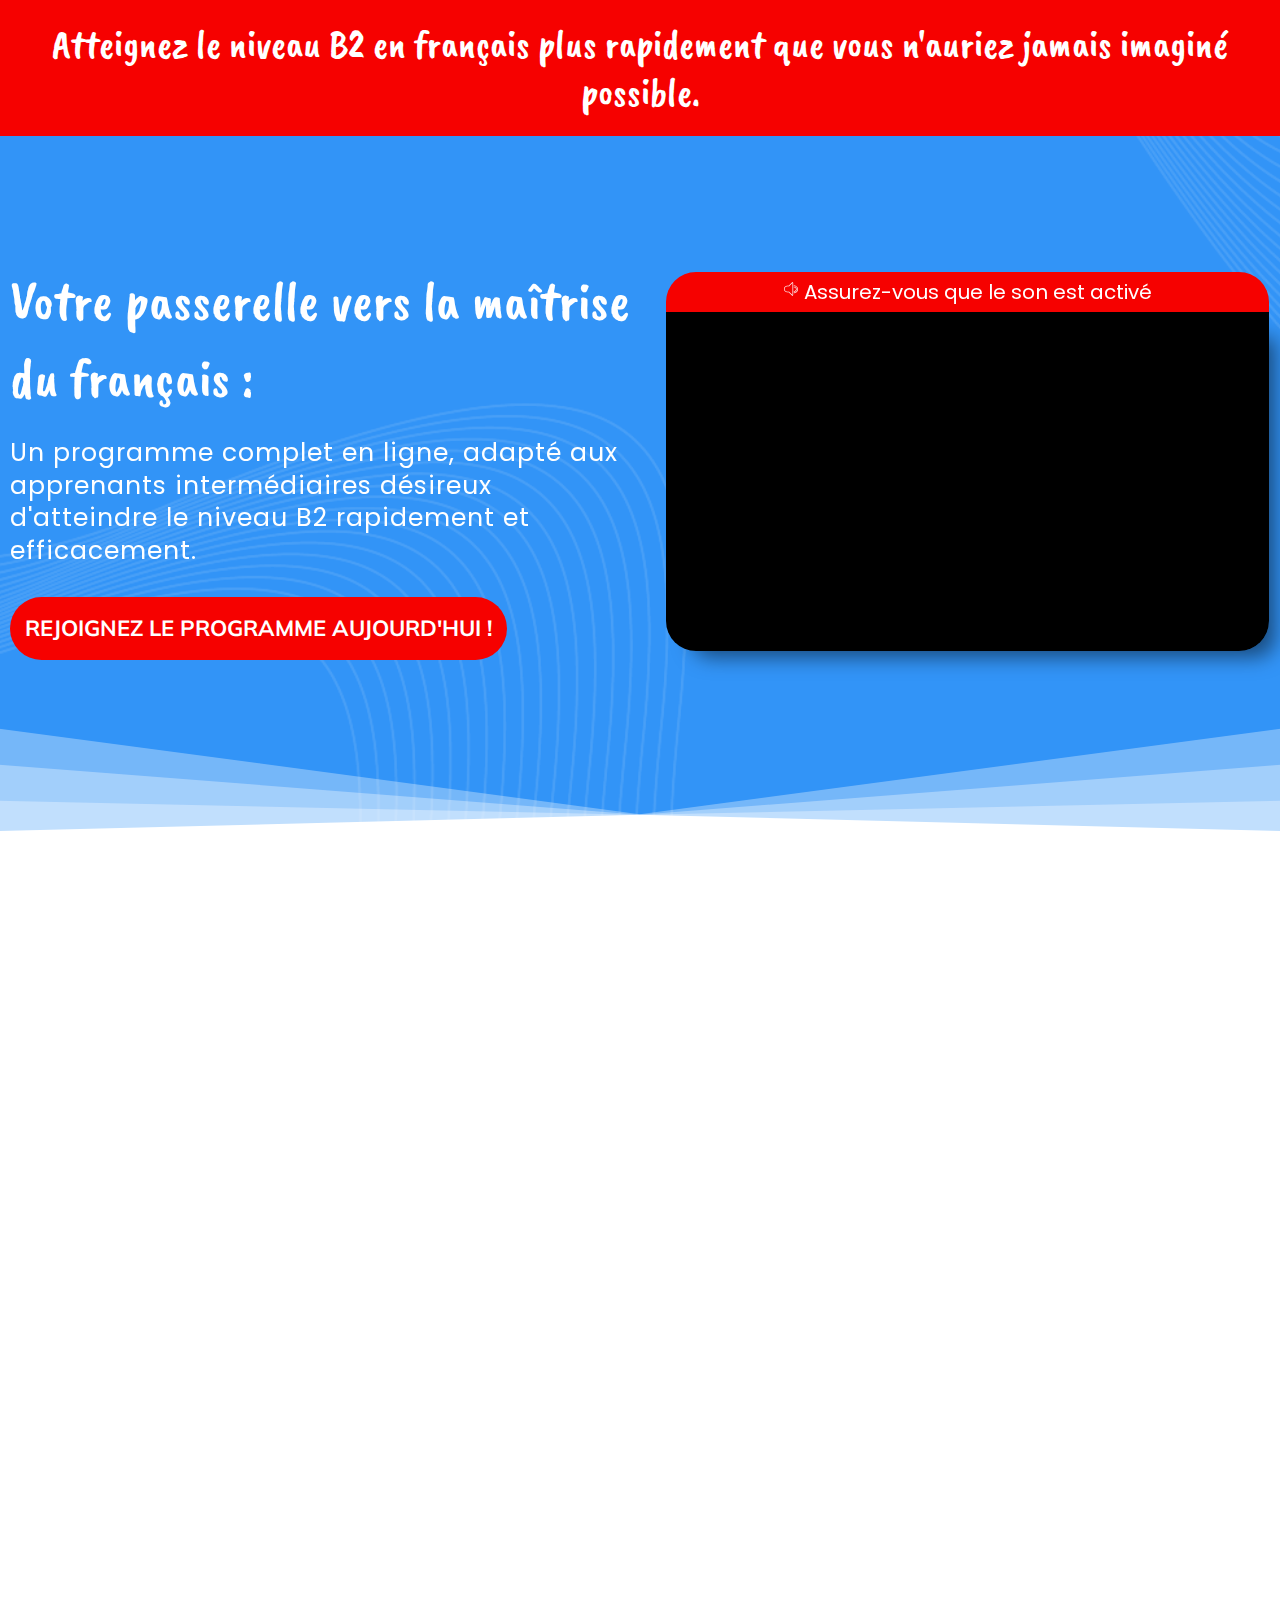
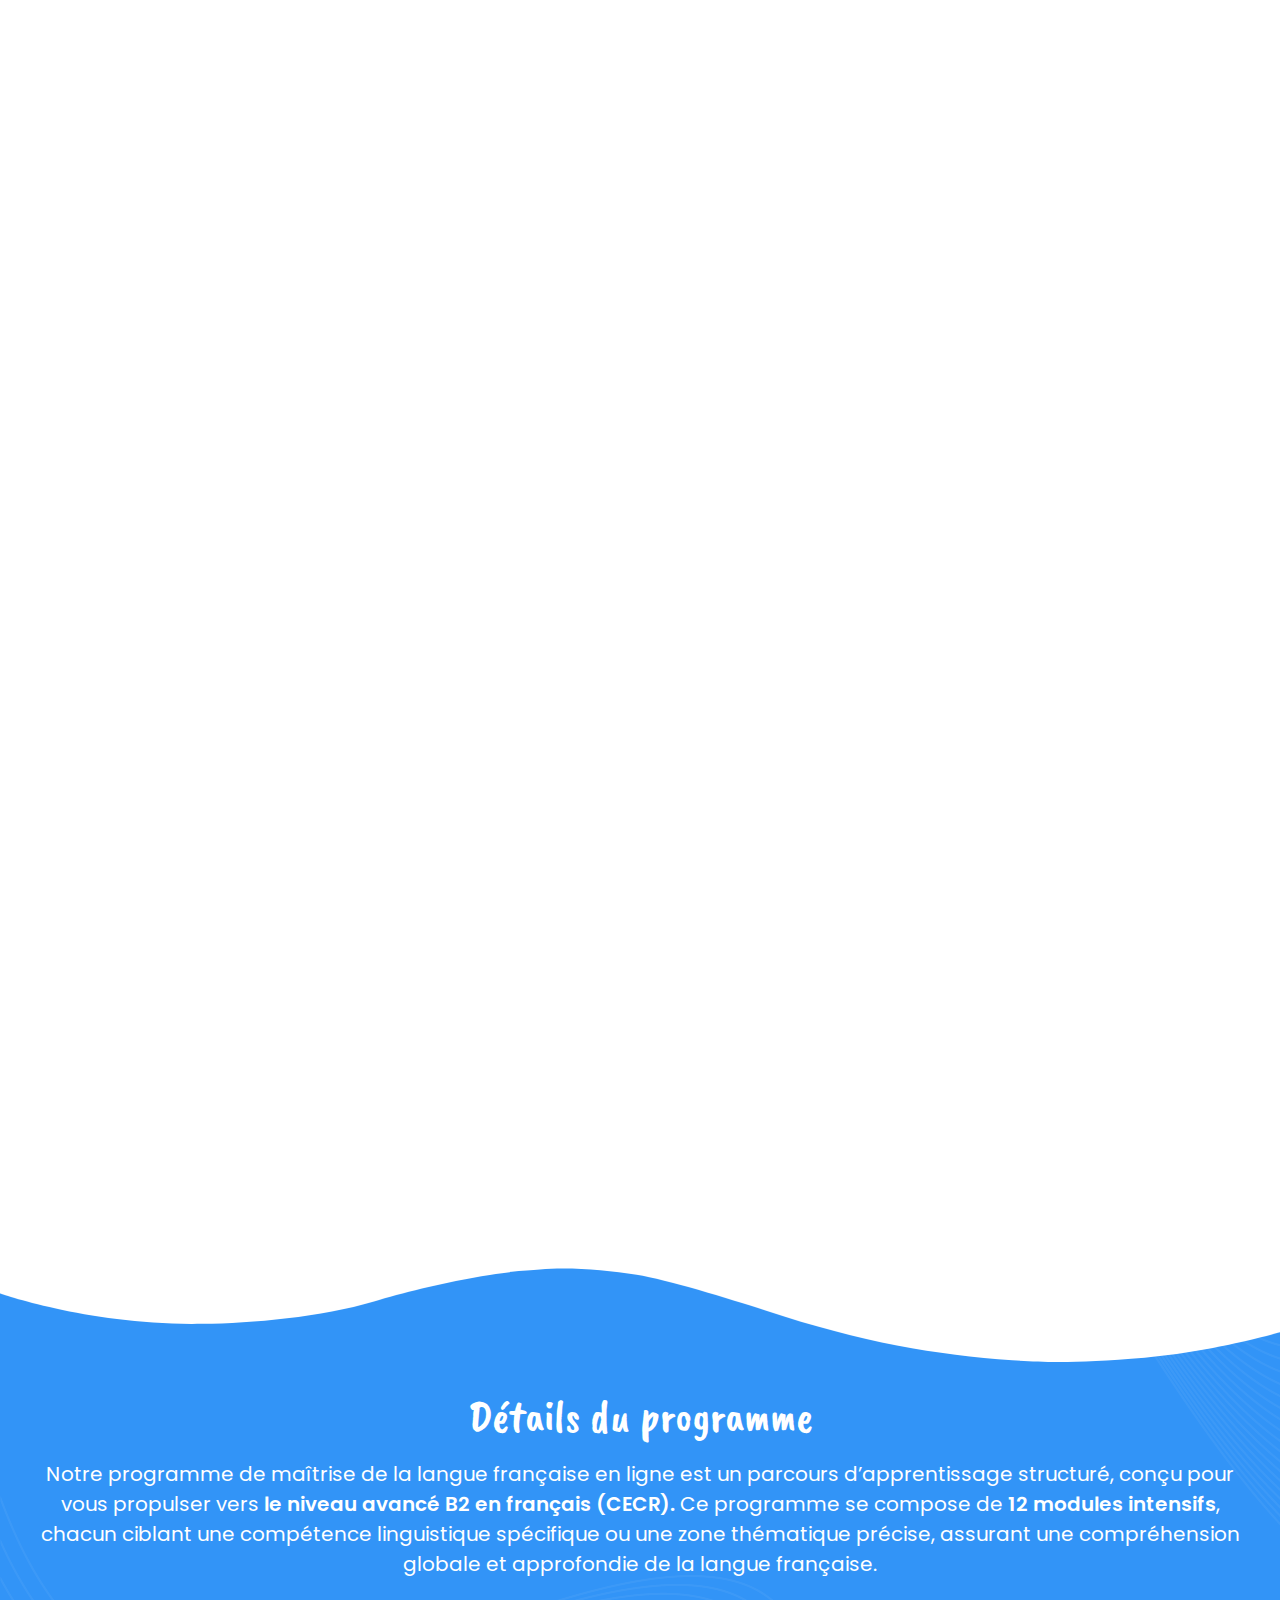
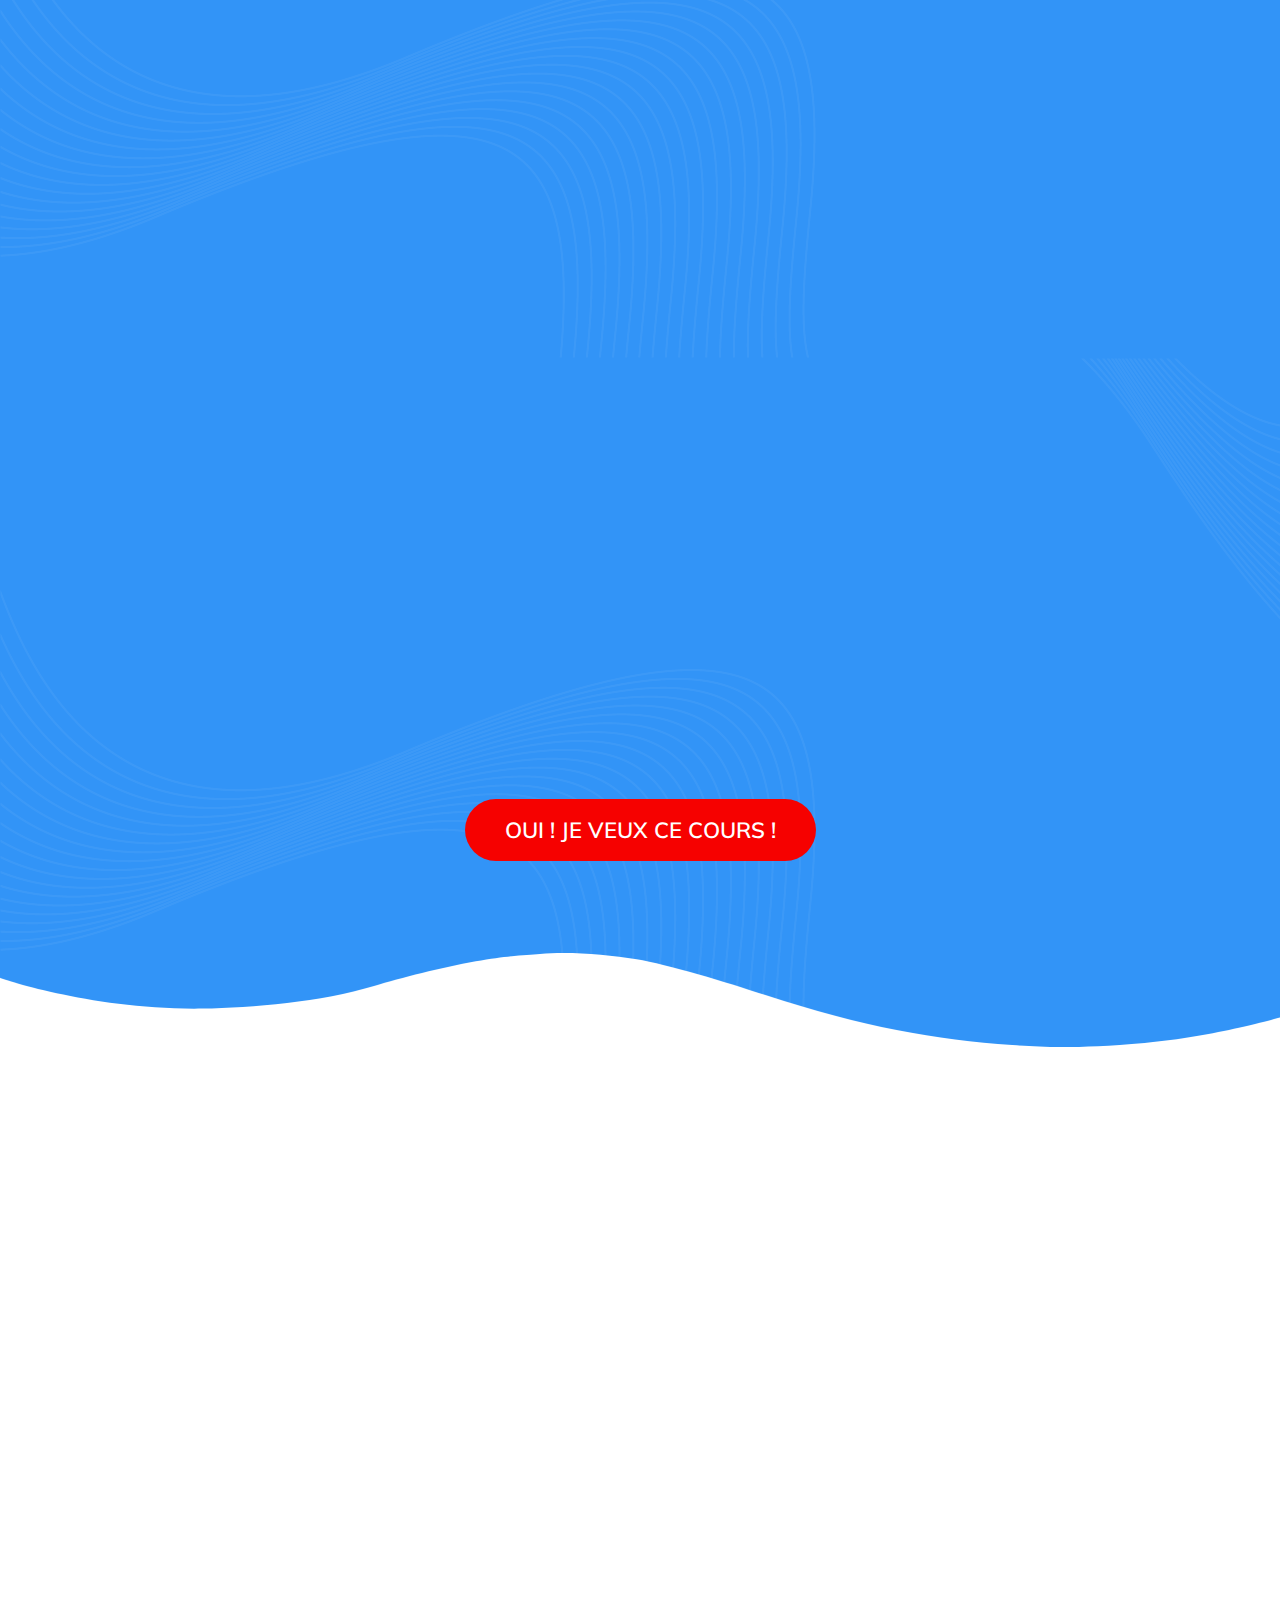
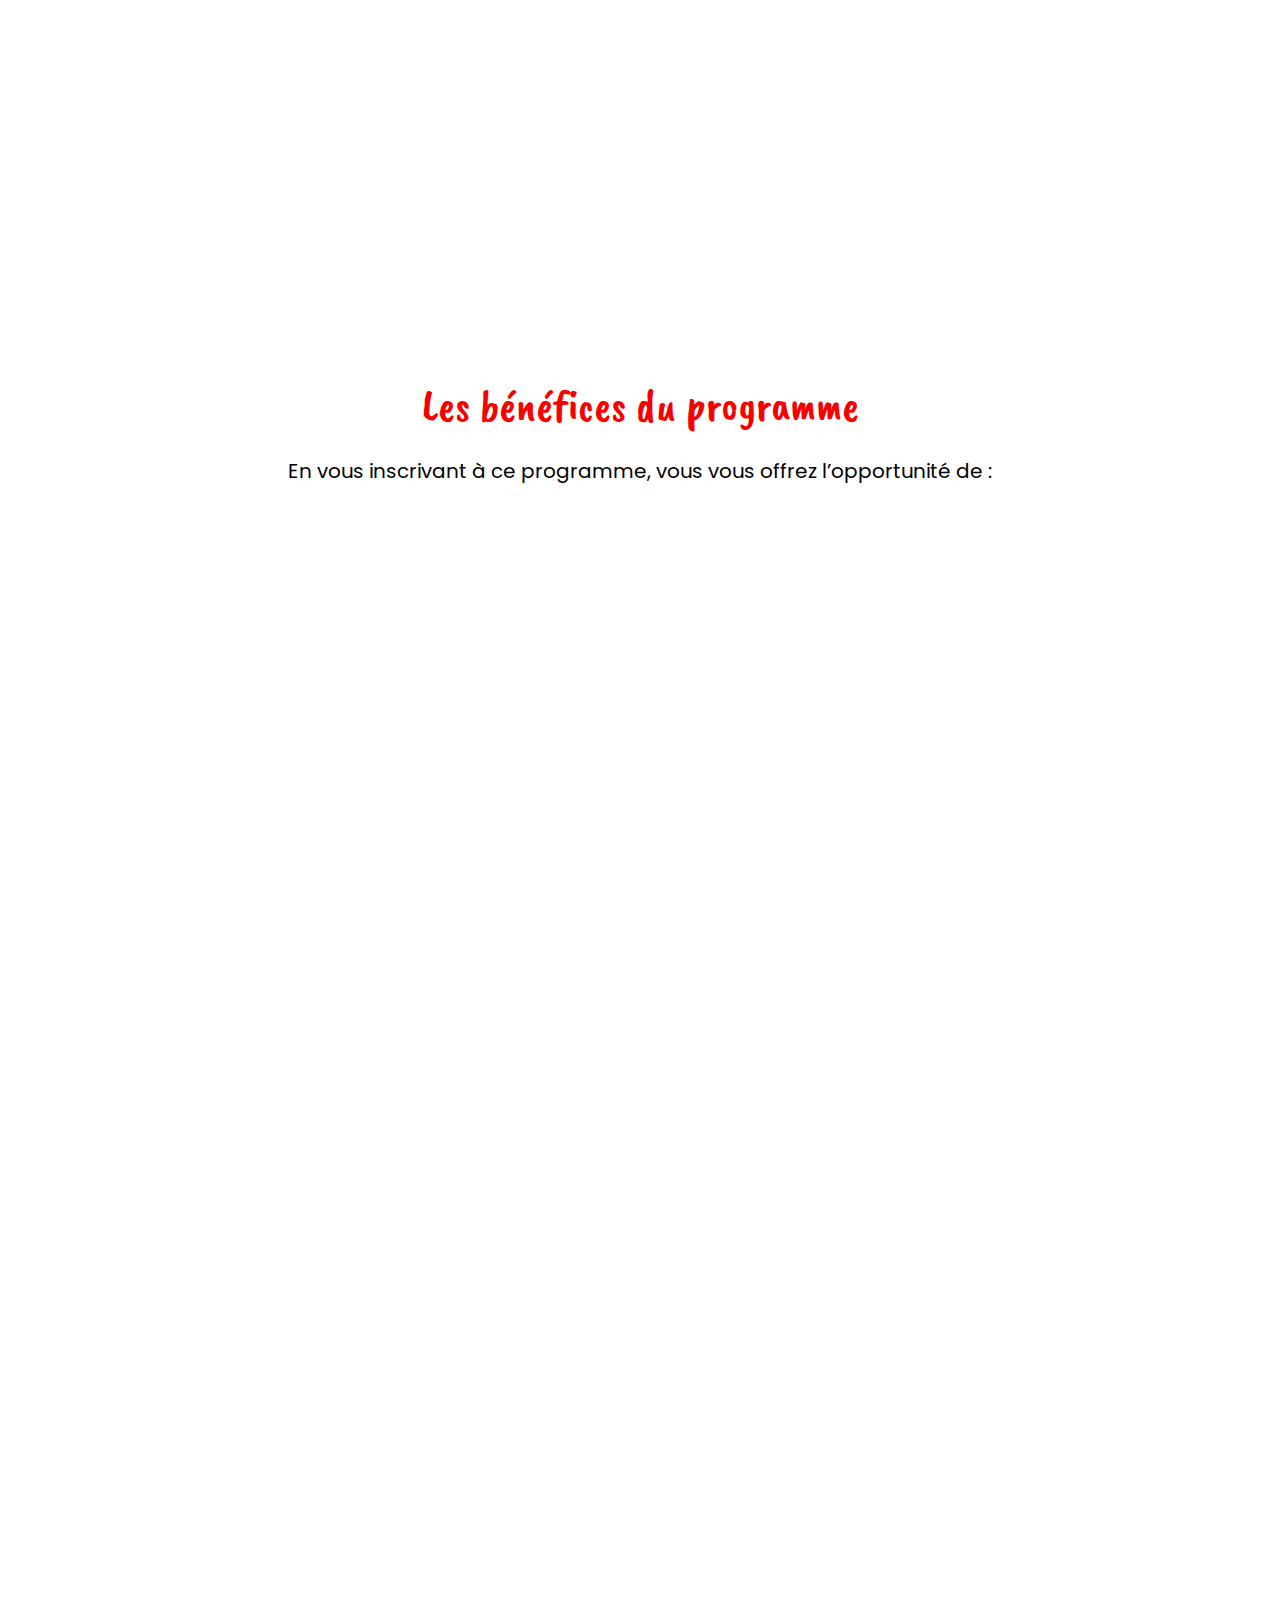
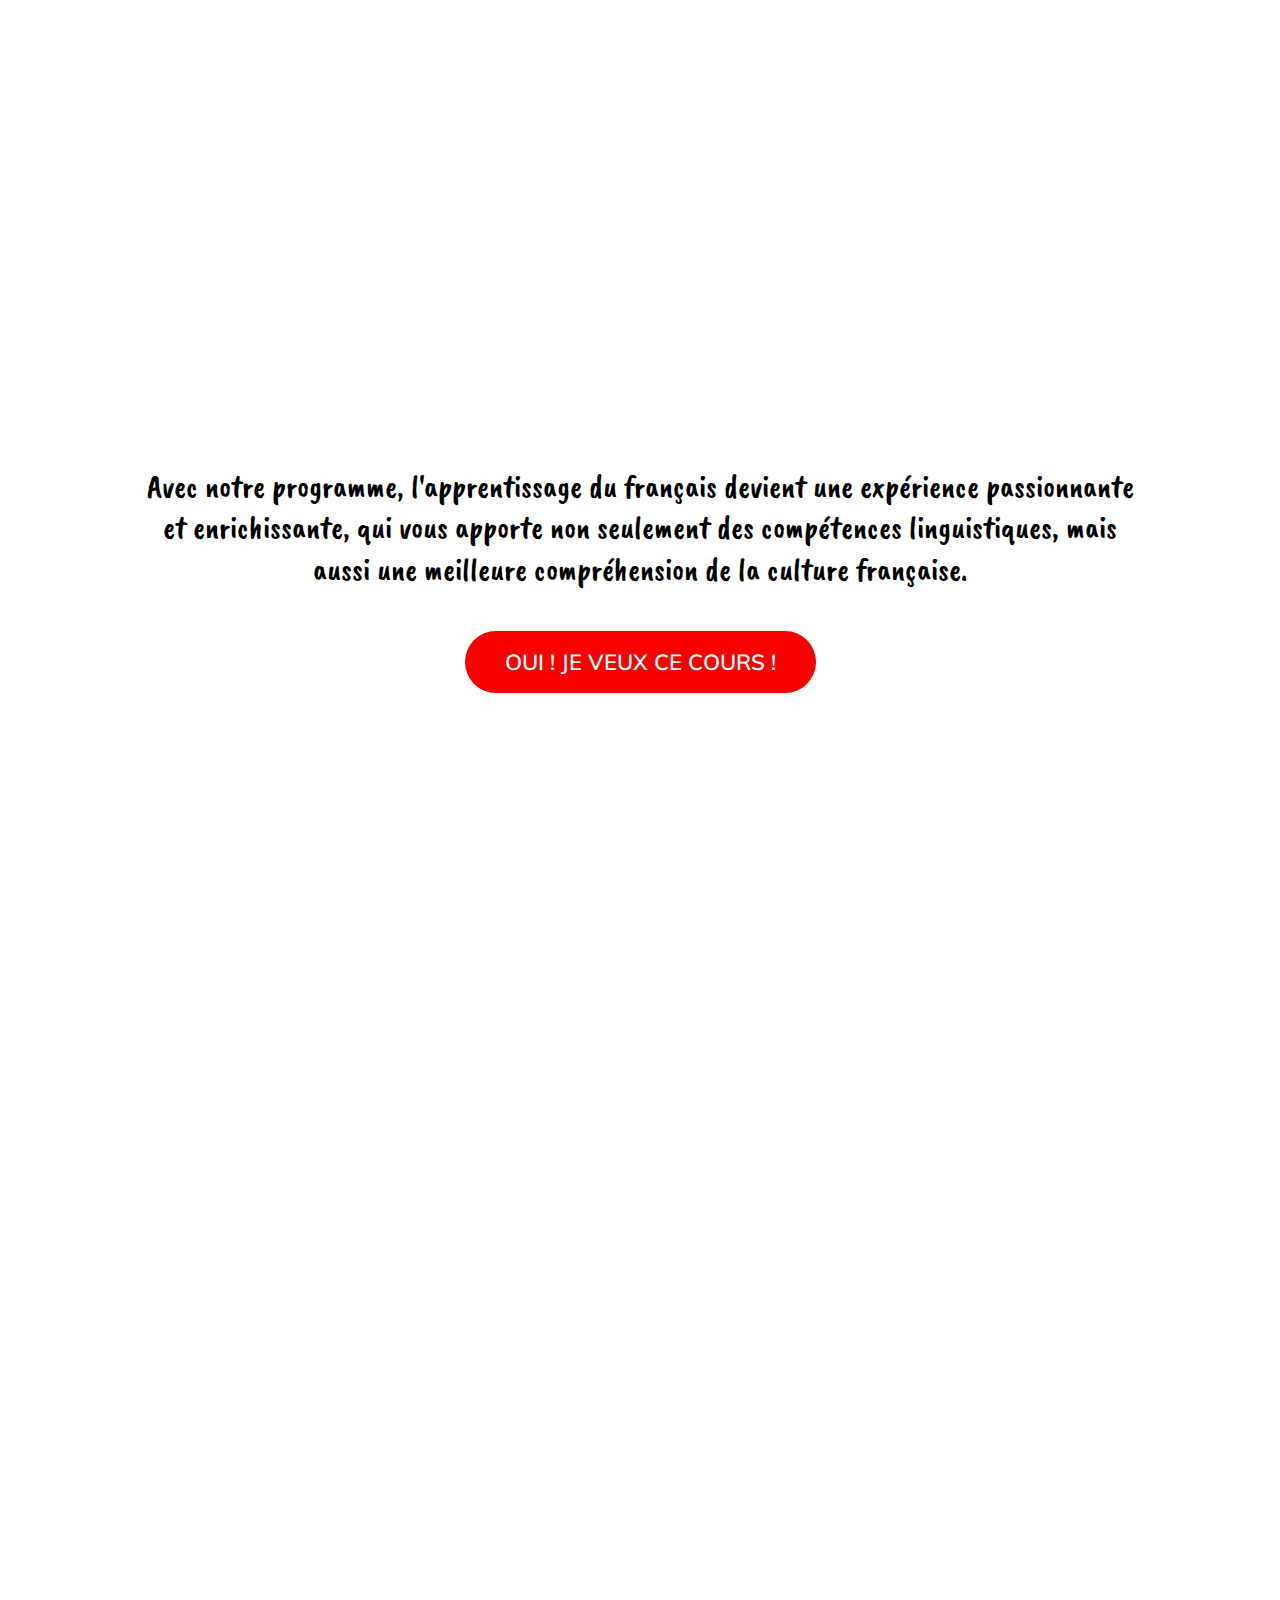
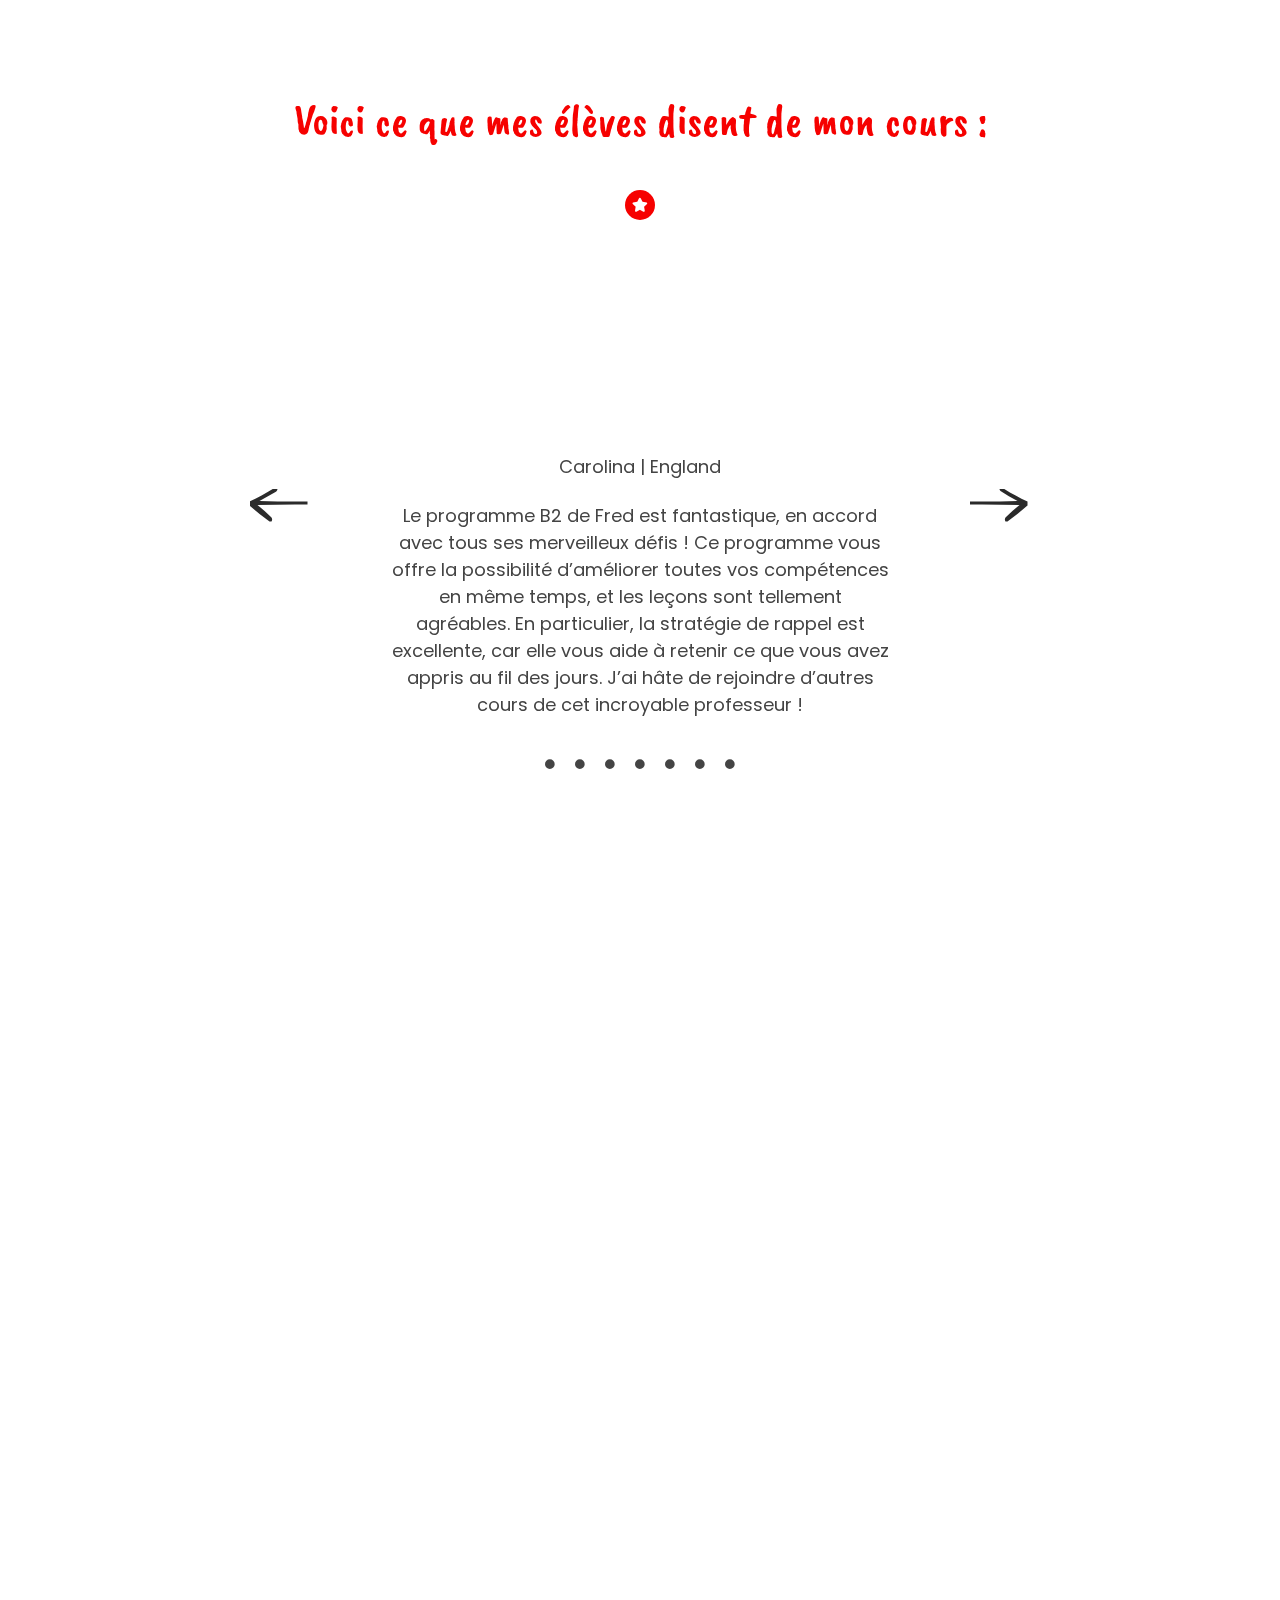
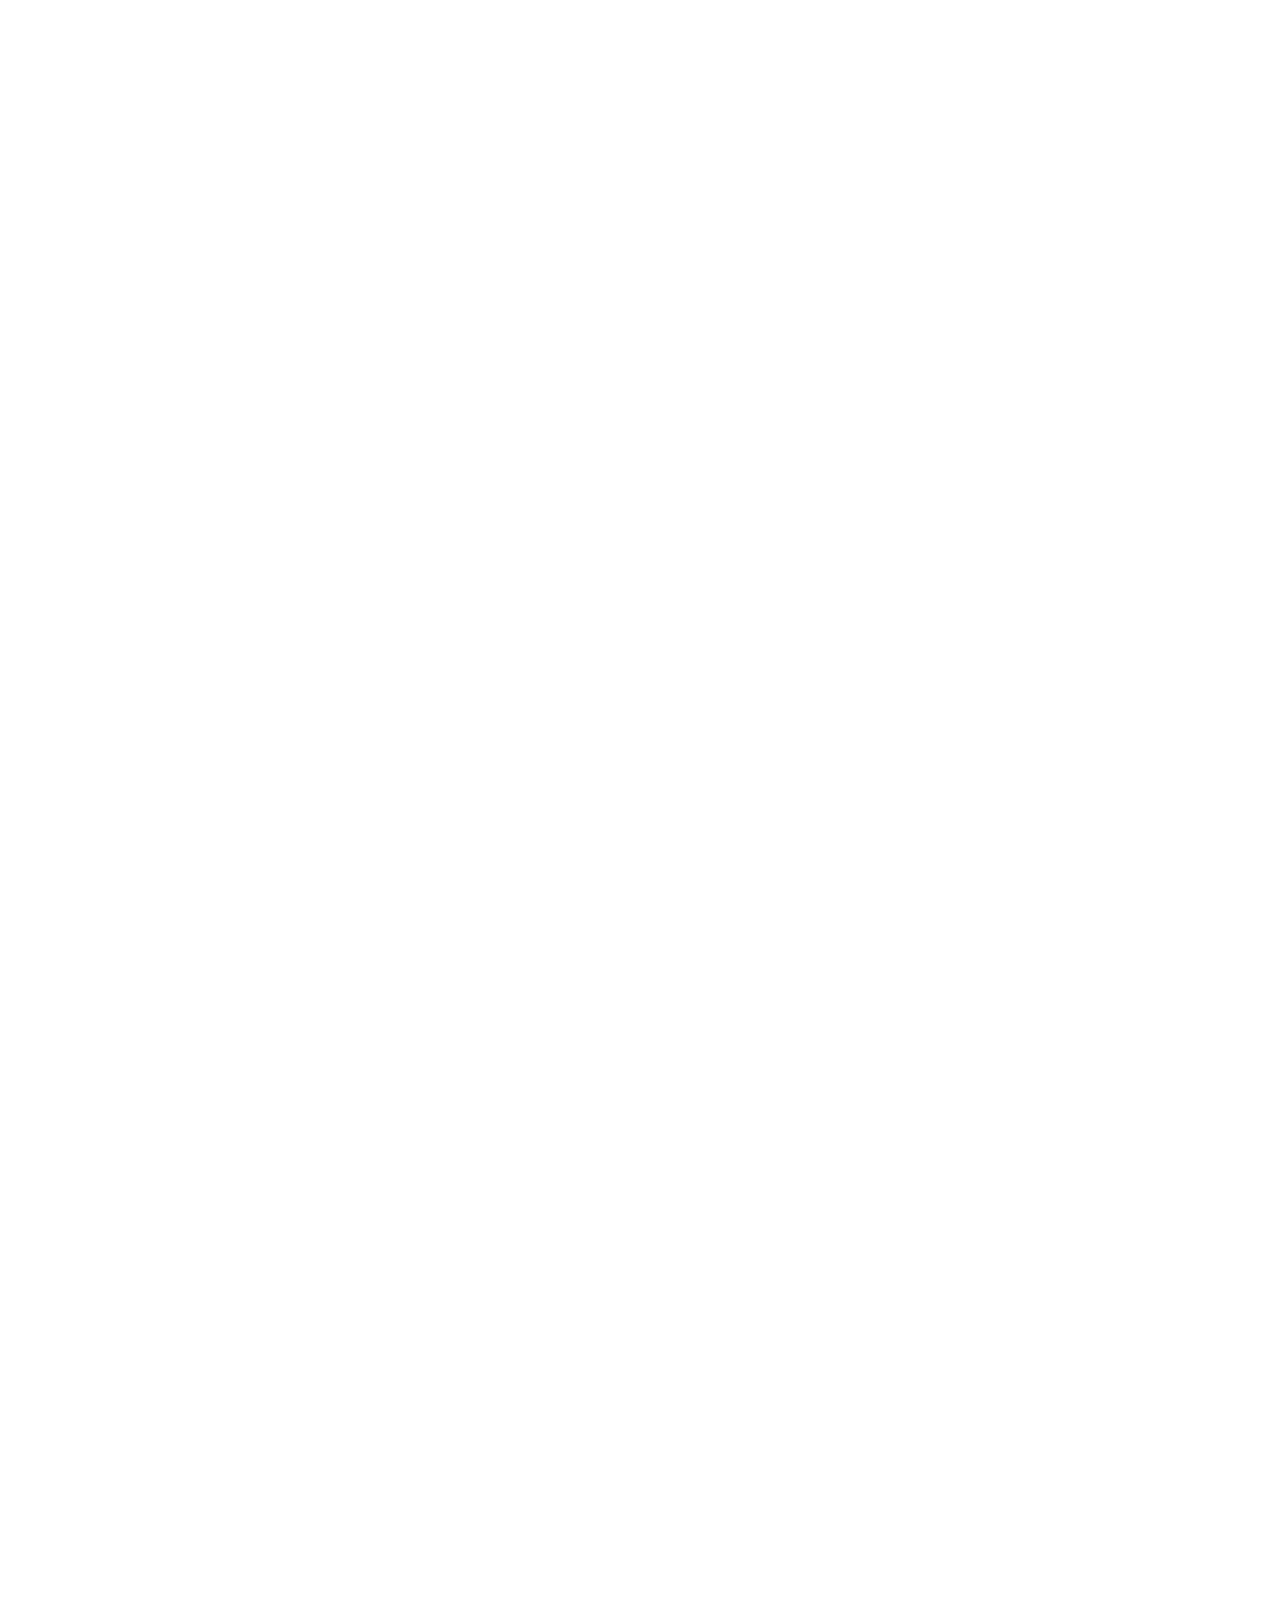
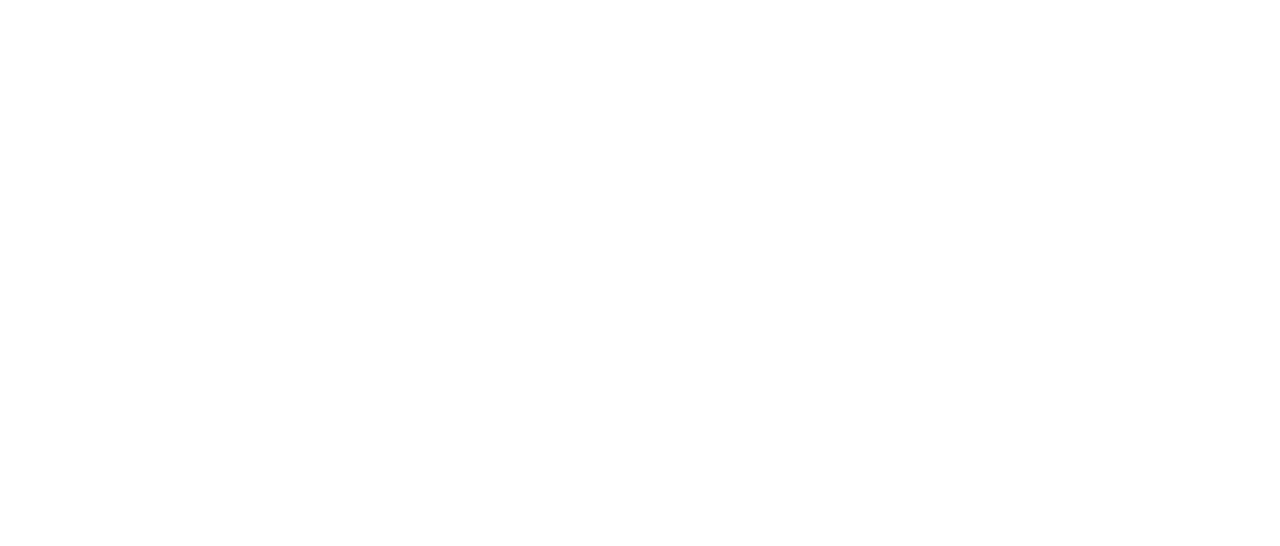
<file: index.html>
<!DOCTYPE html>
<html lang="en-US">
<head>
	<meta charset="UTF-8">
		<title>Welcome</title>
<meta name="robots" content="max-image-preview:large">
	<style>img:is([sizes="auto" i], [sizes^="auto," i]) { contain-intrinsic-size: 3000px 1500px }</style>
	<link rel="alternate" type="application/rss+xml" title="Welcome &raquo; Feed" href="/feed/">
<link rel="alternate" type="application/rss+xml" title="Welcome &raquo; Comments Feed" href="/comments/feed/">
<script>
window._wpemojiSettings = {"baseUrl":"https:\/\/s.w.org\/images\/core\/emoji\/15.1.0\/72x72\/","ext":".png","svgUrl":"https:\/\/s.w.org\/images\/core\/emoji\/15.1.0\/svg\/","svgExt":".svg","source":{"concatemoji":"\/wp-includes\/js\/wp-emoji-release.min.js?ver=6.8"}};
/*! This file is auto-generated */
!function(i,n){var o,s,e;function c(e){try{var t={supportTests:e,timestamp:(new Date).valueOf()};sessionStorage.setItem(o,JSON.stringify(t))}catch(e){}}function p(e,t,n){e.clearRect(0,0,e.canvas.width,e.canvas.height),e.fillText(t,0,0);var t=new Uint32Array(e.getImageData(0,0,e.canvas.width,e.canvas.height).data),r=(e.clearRect(0,0,e.canvas.width,e.canvas.height),e.fillText(n,0,0),new Uint32Array(e.getImageData(0,0,e.canvas.width,e.canvas.height).data));return t.every(function(e,t){return e===r[t]})}function u(e,t,n){switch(t){case"flag":return n(e,"🏳️‍⚧️","🏳️​⚧️")?!1:!n(e,"🇺🇳","🇺​🇳")&&!n(e,"🏴󠁧󠁢󠁥󠁮󠁧󠁿","🏴​󠁧​󠁢​󠁥​󠁮​󠁧​󠁿");case"emoji":return!n(e,"🐦‍🔥","🐦​🔥")}return!1}function f(e,t,n){var r="undefined"!=typeof WorkerGlobalScope&&self instanceof WorkerGlobalScope?new OffscreenCanvas(300,150):i.createElement("canvas"),a=r.getContext("2d",{willReadFrequently:!0}),o=(a.textBaseline="top",a.font="600 32px Arial",{});return e.forEach(function(e){o[e]=t(a,e,n)}),o}function t(e){var t=i.createElement("script");t.src=e,t.defer=!0,i.head.appendChild(t)}"undefined"!=typeof Promise&&(o="wpEmojiSettingsSupports",s=["flag","emoji"],n.supports={everything:!0,everythingExceptFlag:!0},e=new Promise(function(e){i.addEventListener("DOMContentLoaded",e,{once:!0})}),new Promise(function(t){var n=function(){try{var e=JSON.parse(sessionStorage.getItem(o));if("object"==typeof e&&"number"==typeof e.timestamp&&(new Date).valueOf()<e.timestamp+604800&&"object"==typeof e.supportTests)return e.supportTests}catch(e){}return null}();if(!n){if("undefined"!=typeof Worker&&"undefined"!=typeof OffscreenCanvas&&"undefined"!=typeof URL&&URL.createObjectURL&&"undefined"!=typeof Blob)try{var e="postMessage("+f.toString()+"("+[JSON.stringify(s),u.toString(),p.toString()].join(",")+"));",r=new Blob([e],{type:"text/javascript"}),a=new Worker(URL.createObjectURL(r),{name:"wpTestEmojiSupports"});return void(a.onmessage=function(e){c(n=e.data),a.terminate(),t(n)})}catch(e){}c(n=f(s,u,p))}t(n)}).then(function(e){for(var t in e)n.supports[t]=e[t],n.supports.everything=n.supports.everything&&n.supports[t],"flag"!==t&&(n.supports.everythingExceptFlag=n.supports.everythingExceptFlag&&n.supports[t]);n.supports.everythingExceptFlag=n.supports.everythingExceptFlag&&!n.supports.flag,n.DOMReady=!1,n.readyCallback=function(){n.DOMReady=!0}}).then(function(){return e}).then(function(){var e;n.supports.everything||(n.readyCallback(),(e=n.source||{}).concatemoji?t(e.concatemoji):e.wpemoji&&e.twemoji&&(t(e.twemoji),t(e.wpemoji)))}))}((window,document),window._wpemojiSettings);
</script>
<link rel="stylesheet" id="premium-addons-css" href="/wp-content/plugins/premium-addons-for-elementor/assets/frontend/min-css/premium-addons.min.css?ver=4.11.4" media="all">
<style id="wp-emoji-styles-inline-css">img.wp-smiley, img.emoji {
		display: inline !important;
		border: none !important;
		box-shadow: none !important;
		height: 1em !important;
		width: 1em !important;
		margin: 0 0.07em !important;
		vertical-align: -0.1em !important;
		background: none !important;
		padding: 0 !important;
	}</style>
<style id="classic-theme-styles-inline-css">/*! This file is auto-generated */
.wp-block-button__link{color:#fff;background-color:#32373c;border-radius:9999px;box-shadow:none;text-decoration:none;padding:calc(.667em + 2px) calc(1.333em + 2px);font-size:1.125em}.wp-block-file__button{background:#32373c;color:#fff;text-decoration:none}</style>
<style id="global-styles-inline-css">:root{--wp--preset--aspect-ratio--square: 1;--wp--preset--aspect-ratio--4-3: 4/3;--wp--preset--aspect-ratio--3-4: 3/4;--wp--preset--aspect-ratio--3-2: 3/2;--wp--preset--aspect-ratio--2-3: 2/3;--wp--preset--aspect-ratio--16-9: 16/9;--wp--preset--aspect-ratio--9-16: 9/16;--wp--preset--color--black: #000000;--wp--preset--color--cyan-bluish-gray: #abb8c3;--wp--preset--color--white: #ffffff;--wp--preset--color--pale-pink: #f78da7;--wp--preset--color--vivid-red: #cf2e2e;--wp--preset--color--luminous-vivid-orange: #ff6900;--wp--preset--color--luminous-vivid-amber: #fcb900;--wp--preset--color--light-green-cyan: #7bdcb5;--wp--preset--color--vivid-green-cyan: #00d084;--wp--preset--color--pale-cyan-blue: #8ed1fc;--wp--preset--color--vivid-cyan-blue: #0693e3;--wp--preset--color--vivid-purple: #9b51e0;--wp--preset--gradient--vivid-cyan-blue-to-vivid-purple: linear-gradient(135deg,rgba(6,147,227,1) 0%,rgb(155,81,224) 100%);--wp--preset--gradient--light-green-cyan-to-vivid-green-cyan: linear-gradient(135deg,rgb(122,220,180) 0%,rgb(0,208,130) 100%);--wp--preset--gradient--luminous-vivid-amber-to-luminous-vivid-orange: linear-gradient(135deg,rgba(252,185,0,1) 0%,rgba(255,105,0,1) 100%);--wp--preset--gradient--luminous-vivid-orange-to-vivid-red: linear-gradient(135deg,rgba(255,105,0,1) 0%,rgb(207,46,46) 100%);--wp--preset--gradient--very-light-gray-to-cyan-bluish-gray: linear-gradient(135deg,rgb(238,238,238) 0%,rgb(169,184,195) 100%);--wp--preset--gradient--cool-to-warm-spectrum: linear-gradient(135deg,rgb(74,234,220) 0%,rgb(151,120,209) 20%,rgb(207,42,186) 40%,rgb(238,44,130) 60%,rgb(251,105,98) 80%,rgb(254,248,76) 100%);--wp--preset--gradient--blush-light-purple: linear-gradient(135deg,rgb(255,206,236) 0%,rgb(152,150,240) 100%);--wp--preset--gradient--blush-bordeaux: linear-gradient(135deg,rgb(254,205,165) 0%,rgb(254,45,45) 50%,rgb(107,0,62) 100%);--wp--preset--gradient--luminous-dusk: linear-gradient(135deg,rgb(255,203,112) 0%,rgb(199,81,192) 50%,rgb(65,88,208) 100%);--wp--preset--gradient--pale-ocean: linear-gradient(135deg,rgb(255,245,203) 0%,rgb(182,227,212) 50%,rgb(51,167,181) 100%);--wp--preset--gradient--electric-grass: linear-gradient(135deg,rgb(202,248,128) 0%,rgb(113,206,126) 100%);--wp--preset--gradient--midnight: linear-gradient(135deg,rgb(2,3,129) 0%,rgb(40,116,252) 100%);--wp--preset--font-size--small: 13px;--wp--preset--font-size--medium: 20px;--wp--preset--font-size--large: 36px;--wp--preset--font-size--x-large: 42px;--wp--preset--spacing--20: 0.44rem;--wp--preset--spacing--30: 0.67rem;--wp--preset--spacing--40: 1rem;--wp--preset--spacing--50: 1.5rem;--wp--preset--spacing--60: 2.25rem;--wp--preset--spacing--70: 3.38rem;--wp--preset--spacing--80: 5.06rem;--wp--preset--shadow--natural: 6px 6px 9px rgba(0, 0, 0, 0.2);--wp--preset--shadow--deep: 12px 12px 50px rgba(0, 0, 0, 0.4);--wp--preset--shadow--sharp: 6px 6px 0px rgba(0, 0, 0, 0.2);--wp--preset--shadow--outlined: 6px 6px 0px -3px rgba(255, 255, 255, 1), 6px 6px rgba(0, 0, 0, 1);--wp--preset--shadow--crisp: 6px 6px 0px rgba(0, 0, 0, 1);}:where(.is-layout-flex){gap: 0.5em;}:where(.is-layout-grid){gap: 0.5em;}body .is-layout-flex{display: flex;}.is-layout-flex{flex-wrap: wrap;align-items: center;}.is-layout-flex > :is(*, div){margin: 0;}body .is-layout-grid{display: grid;}.is-layout-grid > :is(*, div){margin: 0;}:where(.wp-block-columns.is-layout-flex){gap: 2em;}:where(.wp-block-columns.is-layout-grid){gap: 2em;}:where(.wp-block-post-template.is-layout-flex){gap: 1.25em;}:where(.wp-block-post-template.is-layout-grid){gap: 1.25em;}.has-black-color{color: var(--wp--preset--color--black) !important;}.has-cyan-bluish-gray-color{color: var(--wp--preset--color--cyan-bluish-gray) !important;}.has-white-color{color: var(--wp--preset--color--white) !important;}.has-pale-pink-color{color: var(--wp--preset--color--pale-pink) !important;}.has-vivid-red-color{color: var(--wp--preset--color--vivid-red) !important;}.has-luminous-vivid-orange-color{color: var(--wp--preset--color--luminous-vivid-orange) !important;}.has-luminous-vivid-amber-color{color: var(--wp--preset--color--luminous-vivid-amber) !important;}.has-light-green-cyan-color{color: var(--wp--preset--color--light-green-cyan) !important;}.has-vivid-green-cyan-color{color: var(--wp--preset--color--vivid-green-cyan) !important;}.has-pale-cyan-blue-color{color: var(--wp--preset--color--pale-cyan-blue) !important;}.has-vivid-cyan-blue-color{color: var(--wp--preset--color--vivid-cyan-blue) !important;}.has-vivid-purple-color{color: var(--wp--preset--color--vivid-purple) !important;}.has-black-background-color{background-color: var(--wp--preset--color--black) !important;}.has-cyan-bluish-gray-background-color{background-color: var(--wp--preset--color--cyan-bluish-gray) !important;}.has-white-background-color{background-color: var(--wp--preset--color--white) !important;}.has-pale-pink-background-color{background-color: var(--wp--preset--color--pale-pink) !important;}.has-vivid-red-background-color{background-color: var(--wp--preset--color--vivid-red) !important;}.has-luminous-vivid-orange-background-color{background-color: var(--wp--preset--color--luminous-vivid-orange) !important;}.has-luminous-vivid-amber-background-color{background-color: var(--wp--preset--color--luminous-vivid-amber) !important;}.has-light-green-cyan-background-color{background-color: var(--wp--preset--color--light-green-cyan) !important;}.has-vivid-green-cyan-background-color{background-color: var(--wp--preset--color--vivid-green-cyan) !important;}.has-pale-cyan-blue-background-color{background-color: var(--wp--preset--color--pale-cyan-blue) !important;}.has-vivid-cyan-blue-background-color{background-color: var(--wp--preset--color--vivid-cyan-blue) !important;}.has-vivid-purple-background-color{background-color: var(--wp--preset--color--vivid-purple) !important;}.has-black-border-color{border-color: var(--wp--preset--color--black) !important;}.has-cyan-bluish-gray-border-color{border-color: var(--wp--preset--color--cyan-bluish-gray) !important;}.has-white-border-color{border-color: var(--wp--preset--color--white) !important;}.has-pale-pink-border-color{border-color: var(--wp--preset--color--pale-pink) !important;}.has-vivid-red-border-color{border-color: var(--wp--preset--color--vivid-red) !important;}.has-luminous-vivid-orange-border-color{border-color: var(--wp--preset--color--luminous-vivid-orange) !important;}.has-luminous-vivid-amber-border-color{border-color: var(--wp--preset--color--luminous-vivid-amber) !important;}.has-light-green-cyan-border-color{border-color: var(--wp--preset--color--light-green-cyan) !important;}.has-vivid-green-cyan-border-color{border-color: var(--wp--preset--color--vivid-green-cyan) !important;}.has-pale-cyan-blue-border-color{border-color: var(--wp--preset--color--pale-cyan-blue) !important;}.has-vivid-cyan-blue-border-color{border-color: var(--wp--preset--color--vivid-cyan-blue) !important;}.has-vivid-purple-border-color{border-color: var(--wp--preset--color--vivid-purple) !important;}.has-vivid-cyan-blue-to-vivid-purple-gradient-background{background: var(--wp--preset--gradient--vivid-cyan-blue-to-vivid-purple) !important;}.has-light-green-cyan-to-vivid-green-cyan-gradient-background{background: var(--wp--preset--gradient--light-green-cyan-to-vivid-green-cyan) !important;}.has-luminous-vivid-amber-to-luminous-vivid-orange-gradient-background{background: var(--wp--preset--gradient--luminous-vivid-amber-to-luminous-vivid-orange) !important;}.has-luminous-vivid-orange-to-vivid-red-gradient-background{background: var(--wp--preset--gradient--luminous-vivid-orange-to-vivid-red) !important;}.has-very-light-gray-to-cyan-bluish-gray-gradient-background{background: var(--wp--preset--gradient--very-light-gray-to-cyan-bluish-gray) !important;}.has-cool-to-warm-spectrum-gradient-background{background: var(--wp--preset--gradient--cool-to-warm-spectrum) !important;}.has-blush-light-purple-gradient-background{background: var(--wp--preset--gradient--blush-light-purple) !important;}.has-blush-bordeaux-gradient-background{background: var(--wp--preset--gradient--blush-bordeaux) !important;}.has-luminous-dusk-gradient-background{background: var(--wp--preset--gradient--luminous-dusk) !important;}.has-pale-ocean-gradient-background{background: var(--wp--preset--gradient--pale-ocean) !important;}.has-electric-grass-gradient-background{background: var(--wp--preset--gradient--electric-grass) !important;}.has-midnight-gradient-background{background: var(--wp--preset--gradient--midnight) !important;}.has-small-font-size{font-size: var(--wp--preset--font-size--small) !important;}.has-medium-font-size{font-size: var(--wp--preset--font-size--medium) !important;}.has-large-font-size{font-size: var(--wp--preset--font-size--large) !important;}.has-x-large-font-size{font-size: var(--wp--preset--font-size--x-large) !important;}
:where(.wp-block-post-template.is-layout-flex){gap: 1.25em;}:where(.wp-block-post-template.is-layout-grid){gap: 1.25em;}
:where(.wp-block-columns.is-layout-flex){gap: 2em;}:where(.wp-block-columns.is-layout-grid){gap: 2em;}
:root :where(.wp-block-pullquote){font-size: 1.5em;line-height: 1.6;}</style>
<link rel="stylesheet" id="auxin-base-css" href="/wp-content/themes/phlox/css/base.css?ver=2.17.6" media="all">
<link rel="stylesheet" id="auxin-front-icon-css" href="/wp-content/themes/phlox/css/auxin-icon.css?ver=2.17.6" media="all">
<link rel="stylesheet" id="auxin-main-css" href="/wp-content/themes/phlox/css/main.css?ver=2.17.6" media="all">
<link rel="stylesheet" id="auxin-custom-css" href="/wp-content/uploads/phlox/custom.css?ver=9.8" media="all">
<link rel="stylesheet" id="auxin-elementor-base-css" href="/wp-content/themes/phlox/css/other/elementor.css?ver=2.17.6" media="all">
<link rel="stylesheet" id="elementor-frontend-css" href="/wp-content/plugins/elementor/assets/css/frontend.min.css?ver=3.28.4" media="all">
<link rel="stylesheet" id="elementor-post-5-css" href="/wp-content/uploads/elementor/css/post-5.css?ver=1735638421" media="all">
<link rel="stylesheet" id="elementor-post-6-css" href="/wp-content/uploads/elementor/css/post-6.css?ver=1735638421" media="all">
<link rel="stylesheet" id="elementor-icons-css" href="/wp-content/plugins/elementor/assets/lib/eicons/css/elementor-icons.min.css?ver=5.36.0" media="all">
<link rel="stylesheet" id="elementor-post-4-css" href="/wp-content/uploads/elementor/css/post-4.css?ver=1735638421" media="all">
<link rel="stylesheet" id="auxin-elementor-widgets-css" href="/wp-content/plugins/auxin-elements/admin/assets/css/elementor-widgets.css?ver=2.17.6" media="all">
<link rel="stylesheet" id="mediaelement-css" href="/wp-includes/js/mediaelement/mediaelementplayer-legacy.min.css?ver=4.2.17" media="all">
<link rel="stylesheet" id="wp-mediaelement-css" href="/wp-includes/js/mediaelement/wp-mediaelement.min.css?ver=6.8" media="all">
<link rel="stylesheet" id="widget-heading-css" href="/wp-content/plugins/elementor/assets/css/widget-heading.min.css?ver=3.28.4" media="all">
<link rel="stylesheet" id="widget-icon-list-css" href="/wp-content/plugins/elementor/assets/css/widget-icon-list.min.css?ver=3.28.4" media="all">
<link rel="stylesheet" id="widget-video-css" href="/wp-content/plugins/elementor/assets/css/widget-video.min.css?ver=3.28.4" media="all">
<link rel="stylesheet" id="e-shapes-css" href="/wp-content/plugins/elementor/assets/css/conditionals/shapes.min.css?ver=3.28.4" media="all">
<link rel="stylesheet" id="widget-image-css" href="/wp-content/plugins/elementor/assets/css/widget-image.min.css?ver=3.28.4" media="all">
<link rel="stylesheet" id="widget-text-editor-css" href="/wp-content/plugins/elementor/assets/css/widget-text-editor.min.css?ver=3.28.4" media="all">
<link rel="stylesheet" id="widget-divider-css" href="/wp-content/plugins/elementor/assets/css/widget-divider.min.css?ver=3.28.4" media="all">
<link rel="stylesheet" id="font-awesome-5-all-css" href="/wp-content/plugins/elementor/assets/lib/font-awesome/css/all.min.css?ver=4.11.4" media="all">
<link rel="stylesheet" id="pa-slick-css" href="/wp-content/plugins/premium-addons-for-elementor/assets/frontend/min-css/slick.min.css?ver=4.11.4" media="all">
<link rel="stylesheet" id="widget-spacer-css" href="/wp-content/plugins/elementor/assets/css/widget-spacer.min.css?ver=3.28.4" media="all">
<link rel="stylesheet" id="elementor-post-1271-css" href="/wp-content/uploads/elementor/css/post-1271.css?ver=1735639935" media="all">
<link rel="stylesheet" id="elementor-gf-local-poppins-css" href="/wp-content/uploads/elementor/google-fonts/css/poppins.css?ver=1742256798" media="all">
<link rel="stylesheet" id="elementor-gf-local-raleway-css" href="/wp-content/uploads/elementor/google-fonts/css/raleway.css?ver=1742256840" media="all">
<link rel="stylesheet" id="elementor-gf-local-roboto-css" href="/wp-content/uploads/elementor/google-fonts/css/roboto.css?ver=1742256890" media="all">
<link rel="stylesheet" id="elementor-gf-local-robotoslab-css" href="/wp-content/uploads/elementor/google-fonts/css/robotoslab.css?ver=1742256908" media="all">
<link rel="stylesheet" id="elementor-gf-local-caveatbrush-css" href="/wp-content/uploads/elementor/google-fonts/css/caveatbrush.css?ver=1742256909" media="all">
<link rel="stylesheet" id="elementor-gf-local-mulish-css" href="/wp-content/uploads/elementor/google-fonts/css/mulish.css?ver=1742256932" media="all">
<link rel="stylesheet" id="elementor-icons-shared-0-css" href="/wp-content/plugins/elementor/assets/lib/font-awesome/css/fontawesome.min.css?ver=5.15.3" media="all">
<link rel="stylesheet" id="elementor-icons-fa-solid-css" href="/wp-content/plugins/elementor/assets/lib/font-awesome/css/solid.min.css?ver=5.15.3" media="all">
<link rel="stylesheet" id="elementor-icons-fa-regular-css" href="/wp-content/plugins/elementor/assets/lib/font-awesome/css/regular.min.css?ver=5.15.3" media="all">
<script src="/wp-includes/js/jquery/jquery.min.js?ver=3.7.1" id="jquery-core-js"></script>
<script src="/wp-includes/js/jquery/jquery-migrate.min.js?ver=3.4.1" id="jquery-migrate-js"></script>
<script id="auxin-modernizr-js-extra">var auxin = {"ajax_url":"\/wp-admin\/admin-ajax.php","is_rtl":"","is_reponsive":"1","is_framed":"","frame_width":"20","wpml_lang":"en","uploadbaseurl":"\/wp-content\/uploads","nonce":"06e1fb9ec1"};</script>
<script id="auxin-modernizr-js-before">/* < ![CDATA[ */
function auxinNS(n){for(var e=n.split("."),a=window,i="",r=e.length,t=0;r>t;t++)"window"!=e[t]&&(i=e[t],a[i]=a[i]||{},a=a[i]);return a;}
/* ]]> */</script>
<script src="/wp-content/themes/phlox/js/solo/modernizr-custom.min.js?ver=2.17.6" id="auxin-modernizr-js"></script>
<link rel="https://api.w.org/" href="/wp-json/">
<link rel="alternate" title="JSON" type="application/json" href="/wp-json/wp/v2/pages/1271">
<link rel="EditURI" type="application/rsd+xml" title="RSD" href="/xmlrpc.php?rsd">
<meta name="generator" content="WordPress 6.8">
<link rel="canonical" href="/">
<link rel="shortlink" href="/">
<link rel="alternate" title="oEmbed (JSON)" type="application/json+oembed" href="/wp-json/oembed/1.0/embed?url=https%3A%2F%2F%2F">
<link rel="alternate" title="oEmbed (XML)" type="text/xml+oembed" href="/wp-json/oembed/1.0/embed?url=https%3A%2F%2F%2F#038;format=xml">
    <meta name="title" content="B2 COURS">
    <meta name="description" content="Atteignez le niveau B2 en français plus rapidement que vous n&#8217;auriez jamais imaginé possible. Votre passerelle vers la maîtrise du français : Un programme complet en ligne, adapté aux apprenants intermédiaires désireux d&#8217;atteindre le niveau B2 rapidement et efficacement. REJOIGNEZ LE PROGRAMME AUJOURD&#8217;HUI ! Assurez-vous que le son est activé Programme de Maîtrise du Français [&hellip;]">
    <!-- Chrome, Firefox OS and Opera -->
<meta name="theme-color" content="#1bb0ce">
<!-- Windows Phone -->
<meta name="msapplication-navbutton-color" content="#1bb0ce">
<!-- iOS Safari -->
<meta name="apple-mobile-web-app-capable" content="yes">
<meta name="apple-mobile-web-app-status-bar-style" content="black-translucent">

<meta name="generator" content="Elementor 3.28.4; features: additional_custom_breakpoints, e_local_google_fonts; settings: css_print_method-external, google_font-enabled, font_display-swap">
			<style>.e-con.e-parent:nth-of-type(n+4):not(.e-lazyloaded):not(.e-no-lazyload),
				.e-con.e-parent:nth-of-type(n+4):not(.e-lazyloaded):not(.e-no-lazyload) * {
					background-image: none !important;
				}
				@media screen and (max-height: 1024px) {
					.e-con.e-parent:nth-of-type(n+3):not(.e-lazyloaded):not(.e-no-lazyload),
					.e-con.e-parent:nth-of-type(n+3):not(.e-lazyloaded):not(.e-no-lazyload) * {
						background-image: none !important;
					}
				}
				@media screen and (max-height: 640px) {
					.e-con.e-parent:nth-of-type(n+2):not(.e-lazyloaded):not(.e-no-lazyload),
					.e-con.e-parent:nth-of-type(n+2):not(.e-lazyloaded):not(.e-no-lazyload) * {
						background-image: none !important;
					}
				}</style>
					<style id="wp-custom-css">body{overflow-x: hidden!important}</style>
				<meta name="viewport" content="width=device-width, initial-scale=1.0, viewport-fit=cover">
</head>
<body class="home wp-singular page-template page-template-elementor_canvas page page-id-1271 wp-theme-phlox elementor-default elementor-template-canvas elementor-kit-4 elementor-page elementor-page-1271 phlox aux-dom-unready aux-full-width aux-resp aux-s-fhd aux-top-sticky  aux-page-animation-off _auxels" data-framed="">
			<div data-elementor-type="wp-page" data-elementor-id="1271" class="elementor elementor-1271">
						<section class="elementor-section elementor-top-section elementor-element elementor-element-8ad164d elementor-section-boxed elementor-section-height-default elementor-section-height-default" data-id="8ad164d" data-element_type="section" data-settings="{&quot;background_background&quot;:&quot;classic&quot;}">
						<div class="elementor-container elementor-column-gap-default">
					<div class="aux-parallax-section elementor-column elementor-col-100 elementor-top-column elementor-element elementor-element-7b83570" data-id="7b83570" data-element_type="column">
			<div class="elementor-widget-wrap elementor-element-populated">
						<div class="elementor-element elementor-element-c5c850e elementor-widget elementor-widget-heading" data-id="c5c850e" data-element_type="widget" data-widget_type="heading.default">
				<div class="elementor-widget-container">
					<h3 class="elementor-heading-title elementor-size-default">Atteignez le niveau B2 en français plus rapidement que vous n'auriez jamais imaginé possible.
</h3>				</div>
				</div>
					</div>
		</div>
					</div>
		</section>
				<section class="elementor-section elementor-top-section elementor-element elementor-element-2ae010c elementor-reverse-mobile elementor-section-height-min-height elementor-reverse-tablet elementor-section-boxed elementor-section-height-default elementor-section-items-middle" data-id="2ae010c" data-element_type="section" data-settings="{&quot;background_background&quot;:&quot;classic&quot;,&quot;shape_divider_bottom&quot;:&quot;opacity-fan&quot;}">
							<div class="elementor-background-overlay"></div>
						<div class="elementor-shape elementor-shape-bottom" data-negative="false">
			<svg xmlns="http://www.w3.org/2000/svg" viewbox="0 0 283.5 19.6" preserveaspectratio="none">
	<path class="elementor-shape-fill" style="opacity:0.33" d="M0 0L0 18.8 141.8 4.1 283.5 18.8 283.5 0z"></path>
	<path class="elementor-shape-fill" style="opacity:0.33" d="M0 0L0 12.6 141.8 4 283.5 12.6 283.5 0z"></path>
	<path class="elementor-shape-fill" style="opacity:0.33" d="M0 0L0 6.4 141.8 4 283.5 6.4 283.5 0z"></path>
	<path class="elementor-shape-fill" d="M0 0L0 1.2 141.8 4 283.5 1.2 283.5 0z"></path>
</svg>		</div>
					<div class="elementor-container elementor-column-gap-wider">
					<div class="aux-parallax-section elementor-column elementor-col-50 elementor-top-column elementor-element elementor-element-12da24a" data-id="12da24a" data-element_type="column">
			<div class="elementor-widget-wrap elementor-element-populated">
						<div class="elementor-element elementor-element-2a80ba2 elementor-widget elementor-widget-heading" data-id="2a80ba2" data-element_type="widget" data-widget_type="heading.default">
				<div class="elementor-widget-container">
					<h2 class="elementor-heading-title elementor-size-default">Votre passerelle vers la maîtrise du français : </h2>				</div>
				</div>
				<div class="elementor-element elementor-element-8ebae56 elementor-widget elementor-widget-heading" data-id="8ebae56" data-element_type="widget" data-widget_type="heading.default">
				<div class="elementor-widget-container">
					<h5 class="elementor-heading-title elementor-size-default">Un programme complet en ligne, adapté aux apprenants intermédiaires désireux d'atteindre le niveau B2 rapidement et efficacement.
</h5>				</div>
				</div>
				<div class="elementor-element elementor-element-403179c elementor-align-left elementor-widget elementor-widget-button" data-id="403179c" data-element_type="widget" data-widget_type="button.default">
				<div class="elementor-widget-container">
									<div class="elementor-button-wrapper">
					<a class="elementor-button elementor-button-link elementor-size-sm" href="#pricing">
						<span class="elementor-button-content-wrapper">
									<span class="elementor-button-text">REJOIGNEZ LE PROGRAMME AUJOURD'HUI ! </span>
					</span>
					</a>
				</div>
								</div>
				</div>
					</div>
		</div>
				<div class="aux-parallax-section elementor-column elementor-col-50 elementor-top-column elementor-element elementor-element-13103bb" data-id="13103bb" data-element_type="column">
			<div class="elementor-widget-wrap elementor-element-populated">
						<div class="elementor-element elementor-element-8ba561b elementor-align-center elementor-icon-list--layout-traditional elementor-list-item-link-full_width elementor-widget elementor-widget-icon-list" data-id="8ba561b" data-element_type="widget" data-widget_type="icon-list.default">
				<div class="elementor-widget-container">
							<ul class="elementor-icon-list-items">
							<li class="elementor-icon-list-item">
											<span class="elementor-icon-list-icon">
							<i aria-hidden="true" class="auxicon auxicon-sound"></i>						</span>
										<span class="elementor-icon-list-text"> Assurez-vous que le son est activé</span>
									</li>
						</ul>
						</div>
				</div>
				<div class="elementor-element elementor-element-e07d465 elementor-widget elementor-widget-video" data-id="e07d465" data-element_type="widget" data-settings="{&quot;autoplay&quot;:&quot;yes&quot;,&quot;play_on_mobile&quot;:&quot;yes&quot;,&quot;mute&quot;:&quot;yes&quot;,&quot;video_type&quot;:&quot;vimeo&quot;}" data-widget_type="video.default">
				<div class="elementor-widget-container">
							<div class="elementor-wrapper elementor-open-inline">
			<iframe class="elementor-video-iframe" allowfullscreen allow="autoplay" title="vimeo Video Player" src="https://player.vimeo.com/video/847761762?autoplay=1&amp;playsinline=1&amp;color&amp;autopause=0&amp;loop=0&amp;muted=1&amp;title=0&amp;portrait=0&amp;byline=0&amp;h=4f553e51ac#t="></iframe>		</div>
						</div>
				</div>
					</div>
		</div>
					</div>
		</section>
				<section class="elementor-section elementor-top-section elementor-element elementor-element-d110759 aux-appear-watch-animation aux-fade-in elementor-section-boxed elementor-section-height-default elementor-section-height-default" data-id="d110759" data-element_type="section">
						<div class="elementor-container elementor-column-gap-default">
					<div class="aux-parallax-section elementor-column elementor-col-100 elementor-top-column elementor-element elementor-element-a47cc66" data-id="a47cc66" data-element_type="column">
			<div class="elementor-widget-wrap elementor-element-populated">
						<div class="elementor-element elementor-element-cd76de4 elementor-widget elementor-widget-heading" data-id="cd76de4" data-element_type="widget" data-widget_type="heading.default">
				<div class="elementor-widget-container">
					<h2 class="elementor-heading-title elementor-size-default">Programme de Maîtrise du Français : De la Frustration à la Fluidité</h2>				</div>
				</div>
				<div class="elementor-element elementor-element-962fe26 elementor-widget elementor-widget-aux_icon_list" data-id="962fe26" data-element_type="widget" data-widget_type="aux_icon_list.default">
				<div class="elementor-widget-container">
					<section class="widget-container aux-widget-icon-list aux-parent-auc1941676"><div class="widget-inner"><div class="aux-widget-icon-list-inner"><ul class="aux-icon-list-items aux-direction-default aux-icon-list-divider">
<li class="aux-icon-list-item aux-list-item-has-icon aux-icon-list-item-27a62fe elementor-repeater-item-27a62fe">
<i aria-hidden="true" class="aux-icon-list-icon auxicon auxicon-question"></i><span class="aux-icon-list-text">Vous êtes frustré par le fait que vous ne comprenez pas les locuteurs natifs lorsqu'ils parlent rapidement ?</span>
</li>
<li class="aux-icon-list-item aux-list-item-has-icon aux-icon-list-item-68d78c8 elementor-repeater-item-68d78c8">
<i aria-hidden="true" class="aux-icon-list-icon auxicon auxicon-question"></i><span class="aux-icon-list-text">Vous sentez-vous coincé à votre niveau de français actuel sans savoir comment l’améliorer ?</span>
</li>
<li class="aux-icon-list-item aux-list-item-has-icon aux-icon-list-item-524d3c1 elementor-repeater-item-524d3c1">
<i aria-hidden="true" class="aux-icon-list-icon auxicon auxicon-question"></i><span class="aux-icon-list-text">Vous demandez-vous comment vous pouvez parler français avec plus de confiance, de fluidité et de précision, même si vous n'avez pas l'occasion de pratiquer avec des locuteurs natifs ?</span>
</li>
</ul></div></div></section><!-- widget-container -->				</div>
				</div>
					</div>
		</div>
					</div>
		</section>
				<section class="elementor-section elementor-top-section elementor-element elementor-element-39307f8 elementor-reverse-mobile aux-appear-watch-animation aux-flip-in-left-2 elementor-section-boxed elementor-section-height-default elementor-section-height-default" data-id="39307f8" data-element_type="section" data-settings="{&quot;background_background&quot;:&quot;classic&quot;,&quot;shape_divider_top&quot;:&quot;waves&quot;,&quot;shape_divider_bottom&quot;:&quot;waves&quot;}">
							<div class="elementor-background-overlay"></div>
						<div class="elementor-shape elementor-shape-top" data-negative="false">
			<svg xmlns="http://www.w3.org/2000/svg" viewbox="0 0 1000 100" preserveaspectratio="none">
	<path class="elementor-shape-fill" d="M421.9,6.5c22.6-2.5,51.5,0.4,75.5,5.3c23.6,4.9,70.9,23.5,100.5,35.7c75.8,32.2,133.7,44.5,192.6,49.7
	c23.6,2.1,48.7,3.5,103.4-2.5c54.7-6,106.2-25.6,106.2-25.6V0H0v30.3c0,0,72,32.6,158.4,30.5c39.2-0.7,92.8-6.7,134-22.4
	c21.2-8.1,52.2-18.2,79.7-24.2C399.3,7.9,411.6,7.5,421.9,6.5z"></path>
</svg>		</div>
				<div class="elementor-shape elementor-shape-bottom" data-negative="false">
			<svg xmlns="http://www.w3.org/2000/svg" viewbox="0 0 1000 100" preserveaspectratio="none">
	<path class="elementor-shape-fill" d="M421.9,6.5c22.6-2.5,51.5,0.4,75.5,5.3c23.6,4.9,70.9,23.5,100.5,35.7c75.8,32.2,133.7,44.5,192.6,49.7
	c23.6,2.1,48.7,3.5,103.4-2.5c54.7-6,106.2-25.6,106.2-25.6V0H0v30.3c0,0,72,32.6,158.4,30.5c39.2-0.7,92.8-6.7,134-22.4
	c21.2-8.1,52.2-18.2,79.7-24.2C399.3,7.9,411.6,7.5,421.9,6.5z"></path>
</svg>		</div>
					<div class="elementor-container elementor-column-gap-wider">
					<div class="aux-parallax-section elementor-column elementor-col-50 elementor-top-column elementor-element elementor-element-7795656" data-id="7795656" data-element_type="column">
			<div class="elementor-widget-wrap elementor-element-populated">
						<div class="elementor-element elementor-element-4ad1523 elementor-widget elementor-widget-heading" data-id="4ad1523" data-element_type="widget" data-widget_type="heading.default">
				<div class="elementor-widget-container">
					<h2 class="elementor-heading-title elementor-size-default">Si c'est le cas, ce programme est conçu pour vous.</h2>				</div>
				</div>
				<div class="elementor-element elementor-element-7d2f258 elementor-widget elementor-widget-heading" data-id="7d2f258" data-element_type="widget" data-widget_type="heading.default">
				<div class="elementor-widget-container">
					<p class="elementor-heading-title elementor-size-default">Après avoir constaté une frustration récurrente chez de nombreux étudiants qui luttaient pour franchir le pas vers une maîtrise avancée du français, j'ai réalisé qu'il manquait une solution complète qui associe flexibilité, efficacité et soutien personnalisé. C'est pourquoi j'ai créé ce programme : pour combler ce vide et faciliter votre cheminement vers la maîtrise du français.</p>				</div>
				</div>
				<div class="elementor-element elementor-element-14310e9 elementor-align-left elementor-mobile-align-center elementor-widget elementor-widget-button" data-id="14310e9" data-element_type="widget" data-widget_type="button.default">
				<div class="elementor-widget-container">
									<div class="elementor-button-wrapper">
					<a class="elementor-button elementor-button-link elementor-size-sm" href="#pricing">
						<span class="elementor-button-content-wrapper">
									<span class="elementor-button-text">OUI ! JE VEUX CE COURS !</span>
					</span>
					</a>
				</div>
								</div>
				</div>
					</div>
		</div>
				<div class="aux-parallax-section elementor-column elementor-col-50 elementor-top-column elementor-element elementor-element-99cd55d" data-id="99cd55d" data-element_type="column">
			<div class="elementor-widget-wrap elementor-element-populated">
						<div class="elementor-element elementor-element-914db83 elementor-widget elementor-widget-image" data-id="914db83" data-element_type="widget" data-widget_type="image.default">
				<div class="elementor-widget-container">
															<img fetchpriority="high" decoding="async" width="800" height="450" src="/wp-content/uploads/2023/06/B2-Cours.png" class="attachment-full size-full wp-image-1690" alt="" srcset="/wp-content/uploads/2023/06/B2-Cours.png 800w, /wp-content/uploads/2023/06/B2-Cours-600x338.png 600w, /wp-content/uploads/2023/06/B2-Cours-768x432.png 768w" sizes="(max-width: 800px) 100vw, 800px">															</div>
				</div>
					</div>
		</div>
					</div>
		</section>
				<section class="elementor-section elementor-top-section elementor-element elementor-element-879f044 elementor-reverse-mobile elementor-section-boxed elementor-section-height-default elementor-section-height-default" data-id="879f044" data-element_type="section">
						<div class="elementor-container elementor-column-gap-default">
					<div class="aux-parallax-section elementor-column elementor-col-50 elementor-top-column elementor-element elementor-element-6b2d26d aux-appear-watch-animation aux-fade-in-left-1" data-id="6b2d26d" data-element_type="column">
			<div class="elementor-widget-wrap elementor-element-populated">
						<div class="elementor-element elementor-element-4427b35 elementor-widget elementor-widget-heading" data-id="4427b35" data-element_type="widget" data-widget_type="heading.default">
				<div class="elementor-widget-container">
					<h2 class="elementor-heading-title elementor-size-default">À Qui S'Adresse Ce Cours ?</h2>				</div>
				</div>
				<div class="elementor-element elementor-element-a532436 elementor-widget elementor-widget-text-editor" data-id="a532436" data-element_type="widget" data-widget_type="text-editor.default">
				<div class="elementor-widget-container">
									<p>Ce cours est parfait pour vous si vous êtes un apprenant intermédiaire de français, prêt à franchir le cap pour passer au niveau supérieur. Peut-être que vous avez atteint un plateau dans votre apprentissage, ou que vous aspirez à une compréhension plus profonde de la langue pour vos voyages, votre carrière ou votre développement personnel. <br><br><strong>Si c&#8217;est le cas, ce programme est fait pour vous.</strong></p>								</div>
				</div>
				<div class="elementor-element elementor-element-2f75432 elementor-align-left elementor-mobile-align-center elementor-widget elementor-widget-button" data-id="2f75432" data-element_type="widget" data-widget_type="button.default">
				<div class="elementor-widget-container">
									<div class="elementor-button-wrapper">
					<a class="elementor-button elementor-button-link elementor-size-sm" href="#pricing">
						<span class="elementor-button-content-wrapper">
									<span class="elementor-button-text">OUI ! JE VEUX CE COURS !</span>
					</span>
					</a>
				</div>
								</div>
				</div>
					</div>
		</div>
				<div class="aux-parallax-section elementor-column elementor-col-50 elementor-top-column elementor-element elementor-element-05f7907 aux-appear-watch-animation aux-fade-in-right-1" data-id="05f7907" data-element_type="column">
			<div class="elementor-widget-wrap elementor-element-populated">
						<div class="elementor-element elementor-element-77e4961 elementor-widget elementor-widget-image" data-id="77e4961" data-element_type="widget" data-widget_type="image.default">
				<div class="elementor-widget-container">
															<img decoding="async" width="500" height="500" src="/wp-content/uploads/2023/06/Francis-2.jpg" class="attachment-full size-full wp-image-1696" alt="" srcset="/wp-content/uploads/2023/06/Francis-2.jpg 500w, /wp-content/uploads/2023/06/Francis-2-300x300.jpg 300w, /wp-content/uploads/2023/06/Francis-2-150x150.jpg 150w" sizes="(max-width: 500px) 100vw, 500px">															</div>
				</div>
					</div>
		</div>
					</div>
		</section>
				<section class="elementor-section elementor-top-section elementor-element elementor-element-3adec18 elementor-section-boxed elementor-section-height-default elementor-section-height-default" data-id="3adec18" data-element_type="section" data-settings="{&quot;background_background&quot;:&quot;classic&quot;,&quot;shape_divider_top&quot;:&quot;waves&quot;,&quot;shape_divider_bottom&quot;:&quot;waves&quot;,&quot;shape_divider_bottom_negative&quot;:&quot;yes&quot;}">
							<div class="elementor-background-overlay"></div>
						<div class="elementor-shape elementor-shape-top" data-negative="false">
			<svg xmlns="http://www.w3.org/2000/svg" viewbox="0 0 1000 100" preserveaspectratio="none">
	<path class="elementor-shape-fill" d="M421.9,6.5c22.6-2.5,51.5,0.4,75.5,5.3c23.6,4.9,70.9,23.5,100.5,35.7c75.8,32.2,133.7,44.5,192.6,49.7
	c23.6,2.1,48.7,3.5,103.4-2.5c54.7-6,106.2-25.6,106.2-25.6V0H0v30.3c0,0,72,32.6,158.4,30.5c39.2-0.7,92.8-6.7,134-22.4
	c21.2-8.1,52.2-18.2,79.7-24.2C399.3,7.9,411.6,7.5,421.9,6.5z"></path>
</svg>		</div>
				<div class="elementor-shape elementor-shape-bottom" data-negative="true">
			<svg xmlns="http://www.w3.org/2000/svg" viewbox="0 0 1000 100" preserveaspectratio="none">
	<path class="elementor-shape-fill" d="M790.5,93.1c-59.3-5.3-116.8-18-192.6-50c-29.6-12.7-76.9-31-100.5-35.9c-23.6-4.9-52.6-7.8-75.5-5.3
	c-10.2,1.1-22.6,1.4-50.1,7.4c-27.2,6.3-58.2,16.6-79.4,24.7c-41.3,15.9-94.9,21.9-134,22.6C72,58.2,0,25.8,0,25.8V100h1000V65.3
	c0,0-51.5,19.4-106.2,25.7C839.5,97,814.1,95.2,790.5,93.1z"></path>
</svg>		</div>
					<div class="elementor-container elementor-column-gap-wider">
					<div class="aux-parallax-section elementor-column elementor-col-100 elementor-top-column elementor-element elementor-element-29e7a4c" data-id="29e7a4c" data-element_type="column">
			<div class="elementor-widget-wrap elementor-element-populated">
						<div class="elementor-element elementor-element-8575572 elementor-widget elementor-widget-heading" data-id="8575572" data-element_type="widget" data-widget_type="heading.default">
				<div class="elementor-widget-container">
					<h2 class="elementor-heading-title elementor-size-default">Détails du programme</h2>				</div>
				</div>
				<div class="elementor-element elementor-element-412aebf elementor-widget elementor-widget-text-editor" data-id="412aebf" data-element_type="widget" data-widget_type="text-editor.default">
				<div class="elementor-widget-container">
									<p>Notre programme de maîtrise de la langue française en ligne est un parcours d&#8217;apprentissage structuré, conçu pour vous propulser vers<strong> le niveau avancé B2 en français (CECR).</strong> Ce programme se compose de <strong>12 modules intensifs</strong>, chacun ciblant une compétence linguistique spécifique ou une zone thématique précise, assurant une compréhension globale et approfondie de la langue française.</p>								</div>
				</div>
				<section class="elementor-section elementor-inner-section elementor-element elementor-element-b0b2548 elementor-section-full_width elementor-section-height-default elementor-section-height-default" data-id="b0b2548" data-element_type="section">
						<div class="elementor-container elementor-column-gap-wider">
					<div class="aux-parallax-section elementor-column elementor-col-50 elementor-inner-column elementor-element elementor-element-6681dee aux-appear-watch-animation aux-fade-in-up-2" data-id="6681dee" data-element_type="column">
			<div class="elementor-widget-wrap elementor-element-populated">
						<div class="elementor-element elementor-element-5076ab3 elementor-widget elementor-widget-aux_icon_list" data-id="5076ab3" data-element_type="widget" data-widget_type="aux_icon_list.default">
				<div class="elementor-widget-container">
					<section class="widget-container aux-widget-icon-list aux-parent-au99022630"><div class="widget-inner"><div class="aux-widget-icon-list-inner"><ul class="aux-icon-list-items aux-direction-default aux-icon-list-divider">
<li class="aux-icon-list-item aux-list-item-has-icon aux-icon-list-item-27a62fe elementor-repeater-item-27a62fe">
<i aria-hidden="true" class="aux-icon-list-icon fas fa-book-open"></i><span class="aux-icon-list-text"><b>Grammaire avancée : </b>Démystifiez les aspects les plus complexes de la grammaire française et maîtrisez son utilisation.</span>
</li>
<li class="aux-icon-list-item aux-list-item-has-icon aux-icon-list-item-68d78c8 elementor-repeater-item-68d78c8">
<i aria-hidden="true" class="aux-icon-list-icon fas fa-book-open"></i><span class="aux-icon-list-text"><b>Vocabulaire riche et varié :</b> Élargissez votre vocabulaire et apprenez à vous exprimer de manière plus précise et efficace.</span>
</li>
<li class="aux-icon-list-item aux-list-item-has-icon aux-icon-list-item-524d3c1 elementor-repeater-item-524d3c1">
<i aria-hidden="true" class="aux-icon-list-icon fas fa-book-open"></i><span class="aux-icon-list-text"><b>Compréhension orale : </b>Développez votre capacité à comprendre le français courant, en vous familiarisant avec divers accents et vitesses de parole.</span>
</li>
<li class="aux-icon-list-item aux-list-item-has-icon aux-icon-list-item-7052b85 elementor-repeater-item-7052b85">
<i aria-hidden="true" class="aux-icon-list-icon fas fa-book-open"></i><span class="aux-icon-list-text"><b>Compréhension écrite : </b>Améliorez votre compréhension des textes en français, allant de textes simples à des œuvres littéraires plus complexes.</span>
</li>
</ul></div></div></section><!-- widget-container -->				</div>
				</div>
					</div>
		</div>
				<div class="aux-parallax-section elementor-column elementor-col-50 elementor-inner-column elementor-element elementor-element-51dd37a aux-appear-watch-animation aux-fade-in-down-2" data-id="51dd37a" data-element_type="column">
			<div class="elementor-widget-wrap elementor-element-populated">
						<div class="elementor-element elementor-element-a81f3cf elementor-widget elementor-widget-aux_icon_list" data-id="a81f3cf" data-element_type="widget" data-widget_type="aux_icon_list.default">
				<div class="elementor-widget-container">
					<section class="widget-container aux-widget-icon-list aux-parent-au8003ac09"><div class="widget-inner"><div class="aux-widget-icon-list-inner"><ul class="aux-icon-list-items aux-direction-default aux-icon-list-divider">
<li class="aux-icon-list-item aux-list-item-has-icon aux-icon-list-item-27a62fe elementor-repeater-item-27a62fe">
<i aria-hidden="true" class="aux-icon-list-icon fas fa-book-open"></i><span class="aux-icon-list-text"><b>Expression orale :</b> Apprenez à parler français avec confiance, fluidité et précision, en utilisant des stratégies pour améliorer votre prononciation et votre intonation.</span>
</li>
<li class="aux-icon-list-item aux-list-item-has-icon aux-icon-list-item-68d78c8 elementor-repeater-item-68d78c8">
<i aria-hidden="true" class="aux-icon-list-icon fas fa-book-open"></i><span class="aux-icon-list-text"><b>Expression écrite : </b>Améliorez vos compétences en rédaction et apprenez à produire des textes clairs, convaincants et grammaticalement corrects.</span>
</li>
<li class="aux-icon-list-item aux-list-item-has-icon aux-icon-list-item-524d3c1 elementor-repeater-item-524d3c1">
<i aria-hidden="true" class="aux-icon-list-icon fas fa-book-open"></i><span class="aux-icon-list-text"><b>Culture française : </b>Immergez-vous dans la culture et l'histoire de la France pour enrichir votre compréhension du contexte linguistique et culturel.</span>
</li>
<li class="aux-icon-list-item aux-list-item-has-icon aux-icon-list-item-f6708c5 elementor-repeater-item-f6708c5">
<i aria-hidden="true" class="aux-icon-list-icon fas fa-book-open"></i><span class="aux-icon-list-text"><b>Révision et bilans de pratiques :</b> Consolidez vos acquis et mettez vos compétences à l'épreuve avec des révisions régulières et des tests pratiques.</span>
</li>
</ul></div></div></section><!-- widget-container -->				</div>
				</div>
					</div>
		</div>
					</div>
		</section>
				<div class="elementor-element elementor-element-b97cf38 elementor-align-center elementor-widget elementor-widget-button" data-id="b97cf38" data-element_type="widget" data-widget_type="button.default">
				<div class="elementor-widget-container">
									<div class="elementor-button-wrapper">
					<a class="elementor-button elementor-button-link elementor-size-sm" href="#pricing">
						<span class="elementor-button-content-wrapper">
									<span class="elementor-button-text">OUI ! JE VEUX CE COURS !</span>
					</span>
					</a>
				</div>
								</div>
				</div>
					</div>
		</div>
					</div>
		</section>
				<section class="elementor-section elementor-top-section elementor-element elementor-element-03e0d6e aux-appear-watch-animation aux-fade-in elementor-section-boxed elementor-section-height-default elementor-section-height-default" data-id="03e0d6e" data-element_type="section">
						<div class="elementor-container elementor-column-gap-default">
					<div class="aux-parallax-section elementor-column elementor-col-100 elementor-top-column elementor-element elementor-element-d7dce60" data-id="d7dce60" data-element_type="column">
			<div class="elementor-widget-wrap elementor-element-populated">
						<div class="elementor-element elementor-element-c90d8b1 elementor-widget elementor-widget-heading" data-id="c90d8b1" data-element_type="widget" data-widget_type="heading.default">
				<div class="elementor-widget-container">
					<h2 class="elementor-heading-title elementor-size-default">À la fin du programme, vous recevrez <b>un certificat de réussite </b>qui témoigne de votre maîtrise du français au niveau B2, en conformité avec le CECR.
</h2>				</div>
				</div>
				<section class="elementor-section elementor-inner-section elementor-element elementor-element-46bcba6 elementor-section-boxed elementor-section-height-default elementor-section-height-default" data-id="46bcba6" data-element_type="section">
						<div class="elementor-container elementor-column-gap-default">
					<div class="aux-parallax-section elementor-column elementor-col-50 elementor-inner-column elementor-element elementor-element-7606521" data-id="7606521" data-element_type="column">
			<div class="elementor-widget-wrap elementor-element-populated">
						<div class="elementor-element elementor-element-6f8dfd7 elementor-widget elementor-widget-text-editor" data-id="6f8dfd7" data-element_type="widget" data-widget_type="text-editor.default">
				<div class="elementor-widget-container">
									<p>Chaque module comprend des vidéos explicatives, des exercices interactifs, <strong>des bilans d&#8217;auto-évaluation</strong>, et des activités pratiques pour garantir une expérience d&#8217;apprentissage complète et engageante. Le programme est flexible : vous pouvez progresser à votre rythme, bien que la majorité des apprenants terminent en moyenne en 3 mois.</p>								</div>
				</div>
					</div>
		</div>
				<div class="aux-parallax-section elementor-column elementor-col-50 elementor-inner-column elementor-element elementor-element-530808d" data-id="530808d" data-element_type="column">
			<div class="elementor-widget-wrap elementor-element-populated">
						<div class="elementor-element elementor-element-52e09c9 elementor-widget elementor-widget-image" data-id="52e09c9" data-element_type="widget" data-widget_type="image.default">
				<div class="elementor-widget-container">
															<img decoding="async" width="600" height="312" src="/wp-content/uploads/2023/06/B2-Cours.jpg" class="attachment-full size-full wp-image-1700" alt="">															</div>
				</div>
					</div>
		</div>
					</div>
		</section>
				<div class="elementor-element elementor-element-295f23c elementor-widget elementor-widget-text-editor" data-id="295f23c" data-element_type="widget" data-widget_type="text-editor.default">
				<div class="elementor-widget-container">
									<p>En plus des modules d&#8217;apprentissage, ce programme vous <strong>offre un accès de 16 semaines à notre communauté de cours privée.</strong> C&#8217;est un espace où vous pouvez interagir avec d&#8217;autres apprenants qui partagent les mêmes ambitions et rester motivé tout au long de votre parcours. Nos enseignants sont également présents dans cette communauté, prêts à vous aider et à répondre à vos questions. Vous ne serez jamais bloqué dans votre apprentissage. Cette communauté est un outil précieux pour échanger, pratiquer et progresser ensemble.</p>								</div>
				</div>
				<div class="elementor-element elementor-element-55e8911 elementor-align-center elementor-widget elementor-widget-button" data-id="55e8911" data-element_type="widget" data-widget_type="button.default">
				<div class="elementor-widget-container">
									<div class="elementor-button-wrapper">
					<a class="elementor-button elementor-button-link elementor-size-sm" href="#pricing">
						<span class="elementor-button-content-wrapper">
									<span class="elementor-button-text">OUI ! JE VEUX CE COURS !</span>
					</span>
					</a>
				</div>
								</div>
				</div>
					</div>
		</div>
					</div>
		</section>
				<section class="elementor-section elementor-top-section elementor-element elementor-element-fb8a608 elementor-section-boxed elementor-section-height-default elementor-section-height-default" data-id="fb8a608" data-element_type="section">
						<div class="elementor-container elementor-column-gap-wider">
					<div class="aux-parallax-section elementor-column elementor-col-100 elementor-top-column elementor-element elementor-element-12d9360" data-id="12d9360" data-element_type="column">
			<div class="elementor-widget-wrap elementor-element-populated">
						<div class="elementor-element elementor-element-204735b elementor-widget elementor-widget-heading" data-id="204735b" data-element_type="widget" data-widget_type="heading.default">
				<div class="elementor-widget-container">
					<h2 class="elementor-heading-title elementor-size-default">Les bénéfices du programme</h2>				</div>
				</div>
				<div class="elementor-element elementor-element-aa3af29 elementor-widget elementor-widget-text-editor" data-id="aa3af29" data-element_type="widget" data-widget_type="text-editor.default">
				<div class="elementor-widget-container">
									<p>En vous inscrivant à ce programme, vous vous offrez l&#8217;opportunité de :</p>								</div>
				</div>
				<section class="elementor-section elementor-inner-section elementor-element elementor-element-6344125 aux-appear-watch-animation aux-mask-from-top elementor-section-boxed elementor-section-height-default elementor-section-height-default" data-id="6344125" data-element_type="section">
						<div class="elementor-container elementor-column-gap-wider">
					<div class="aux-parallax-section elementor-column elementor-col-33 elementor-inner-column elementor-element elementor-element-cd29d07" data-id="cd29d07" data-element_type="column">
			<div class="elementor-widget-wrap elementor-element-populated">
						<div class="elementor-element elementor-element-a5752f2 elementor-widget elementor-widget-aux_text" data-id="a5752f2" data-element_type="widget" data-widget_type="aux_text.default">
				<div class="elementor-widget-container">
					<section class="widget-container aux-widget-text aux-parent-au243d9045">        <div class="aux-widget-advanced-text aux-wrap-style-simple aux-ico-pos-top aux-text-center aux-text-resp- aux-text-color-dark aux-text-widget-bg-center  ">
        
                            <div class="aux-text-widget-header ">
                        <div class="aux-ico-box aux-ico-large aux-ico-shape-circle aux-ico-clear ">
                            <i aria-hidden="true" class="aux-ico auxicon auxicon-message"></i>                        </div>
                </div>
            
            <div class="aux-text-inner aux-text-widget-content">
                                <h4 class="col-title">Atteindre la maîtrise linguistique :</h4>
                                <div class="widget-content">
                                        <p>Ce programme vous permet d'atteindre le niveau B2 en français, conformément au Cadre européen commun de référence pour les langues (CECR). Il ne s'agit pas seulement d'apprendre une langue, mais de maîtriser ses nuances et sa complexité.</p>                </div>
                            </div>
        </div>
                    <div class="aux-text-widget-footer">
                <div class="aux-border-shape-none ">
                                </div>
            </div>
        
</section><!-- widget-container -->				</div>
				</div>
					</div>
		</div>
				<div class="aux-parallax-section elementor-column elementor-col-33 elementor-inner-column elementor-element elementor-element-1164091" data-id="1164091" data-element_type="column">
			<div class="elementor-widget-wrap elementor-element-populated">
						<div class="elementor-element elementor-element-581236b elementor-widget elementor-widget-aux_text" data-id="581236b" data-element_type="widget" data-widget_type="aux_text.default">
				<div class="elementor-widget-container">
					<section class="widget-container aux-widget-text aux-parent-au5fbb6ef5">        <div class="aux-widget-advanced-text aux-wrap-style-simple aux-ico-pos-top aux-text-center aux-text-resp- aux-text-color-dark aux-text-widget-bg-center  ">
        
                            <div class="aux-text-widget-header ">
                        <div class="aux-ico-box aux-ico-large aux-ico-shape-circle aux-ico-clear ">
                            <i aria-hidden="true" class="aux-ico auxicon auxicon-4-arrows"></i>                        </div>
                </div>
            
            <div class="aux-text-inner aux-text-widget-content">
                                <h4 class="col-title">Briser les barrières de communication :</h4>
                                <div class="widget-content">
                                        <p>Grâce à une meilleure compréhension et expression orale, vous serez en mesure de comprendre les locuteurs natifs, même lorsqu'ils parlent rapidement. Vous serez également capable de vous exprimer de manière fluide et précise, augmentant ainsi votre confiance lors de l'utilisation du français dans des situations quotidiennes.</p>                </div>
                            </div>
        </div>
                    <div class="aux-text-widget-footer">
                <div class="aux-border-shape-none ">
                                </div>
            </div>
        
</section><!-- widget-container -->				</div>
				</div>
					</div>
		</div>
				<div class="aux-parallax-section elementor-column elementor-col-33 elementor-inner-column elementor-element elementor-element-8d65215" data-id="8d65215" data-element_type="column">
			<div class="elementor-widget-wrap elementor-element-populated">
						<div class="elementor-element elementor-element-00a5527 elementor-widget elementor-widget-aux_text" data-id="00a5527" data-element_type="widget" data-widget_type="aux_text.default">
				<div class="elementor-widget-container">
					<section class="widget-container aux-widget-text aux-parent-aucdec7053">        <div class="aux-widget-advanced-text aux-wrap-style-simple aux-ico-pos-top aux-text-center aux-text-resp- aux-text-color-dark aux-text-widget-bg-center  ">
        
                            <div class="aux-text-widget-header ">
                        <div class="aux-ico-box aux-ico-large aux-ico-shape-circle aux-ico-clear ">
                            <i aria-hidden="true" class="aux-ico auxicon auxicon-user-1"></i>                        </div>
                </div>
            
            <div class="aux-text-inner aux-text-widget-content">
                                <h4 class="col-title">Améliorer vos perspectives de carrière :</h4>
                                <div class="widget-content">
                                        <p>Une maîtrise avancée du français peut ouvrir des portes à de nouvelles opportunités de carrière, que ce soit en France, dans des entreprises internationales, ou dans des domaines où la connaissance du français est un atout.</p>                </div>
                            </div>
        </div>
                    <div class="aux-text-widget-footer">
                <div class="aux-border-shape-none ">
                                </div>
            </div>
        
</section><!-- widget-container -->				</div>
				</div>
					</div>
		</div>
					</div>
		</section>
				<section class="elementor-section elementor-inner-section elementor-element elementor-element-65c4517 aux-appear-watch-animation aux-mask-from-top elementor-section-boxed elementor-section-height-default elementor-section-height-default" data-id="65c4517" data-element_type="section">
						<div class="elementor-container elementor-column-gap-wider">
					<div class="aux-parallax-section elementor-column elementor-col-33 elementor-inner-column elementor-element elementor-element-9b4a740" data-id="9b4a740" data-element_type="column">
			<div class="elementor-widget-wrap elementor-element-populated">
						<div class="elementor-element elementor-element-8f22d84 elementor-widget elementor-widget-aux_text" data-id="8f22d84" data-element_type="widget" data-widget_type="aux_text.default">
				<div class="elementor-widget-container">
					<section class="widget-container aux-widget-text aux-parent-au8419e151">        <div class="aux-widget-advanced-text aux-wrap-style-simple aux-ico-pos-top aux-text-center aux-text-resp- aux-text-color-dark aux-text-widget-bg-center  ">
        
                            <div class="aux-text-widget-header ">
                        <div class="aux-ico-box aux-ico-large aux-ico-shape-circle aux-ico-clear ">
                            <i aria-hidden="true" class="aux-ico auxicon auxicon-streamline-suitcase-travel"></i>                        </div>
                </div>
            
            <div class="aux-text-inner aux-text-widget-content">
                                <h4 class="col-title">Enrichir votre expérience de voyage :</h4>
                                <div class="widget-content">
                                        <p>Parler français vous permet d'avoir une expérience de voyage plus authentique et enrichissante. Vous pouvez interagir avec les locaux, comprendre la culture et l'histoire de la France, et profiter pleinement de votre visite.</p>                </div>
                            </div>
        </div>
                    <div class="aux-text-widget-footer">
                <div class="aux-border-shape-none ">
                                </div>
            </div>
        
</section><!-- widget-container -->				</div>
				</div>
					</div>
		</div>
				<div class="aux-parallax-section elementor-column elementor-col-33 elementor-inner-column elementor-element elementor-element-2c6aa2d" data-id="2c6aa2d" data-element_type="column">
			<div class="elementor-widget-wrap elementor-element-populated">
						<div class="elementor-element elementor-element-ab026df elementor-widget elementor-widget-aux_text" data-id="ab026df" data-element_type="widget" data-widget_type="aux_text.default">
				<div class="elementor-widget-container">
					<section class="widget-container aux-widget-text aux-parent-auf27a2168">        <div class="aux-widget-advanced-text aux-wrap-style-simple aux-ico-pos-top aux-text-center aux-text-resp- aux-text-color-dark aux-text-widget-bg-center  ">
        
                            <div class="aux-text-widget-header ">
                        <div class="aux-ico-box aux-ico-large aux-ico-shape-circle aux-ico-clear ">
                            <i aria-hidden="true" class="aux-ico auxicon auxicon-home-house-streamline"></i>                        </div>
                </div>
            
            <div class="aux-text-inner aux-text-widget-content">
                                <h4 class="col-title">Apprendre à votre rythme :</h4>
                                <div class="widget-content">
                                        <p>Le programme est conçu pour être flexible. Vous pouvez progresser à votre rythme, en fonction de votre emploi du temps et de votre rythme d'apprentissage.</p>                </div>
                            </div>
        </div>
                    <div class="aux-text-widget-footer">
                <div class="aux-border-shape-none ">
                                </div>
            </div>
        
</section><!-- widget-container -->				</div>
				</div>
					</div>
		</div>
				<div class="aux-parallax-section elementor-column elementor-col-33 elementor-inner-column elementor-element elementor-element-ab21d84" data-id="ab21d84" data-element_type="column">
			<div class="elementor-widget-wrap elementor-element-populated">
						<div class="elementor-element elementor-element-29f0c44 elementor-widget elementor-widget-aux_text" data-id="29f0c44" data-element_type="widget" data-widget_type="aux_text.default">
				<div class="elementor-widget-container">
					<section class="widget-container aux-widget-text aux-parent-aud1a18ff0">        <div class="aux-widget-advanced-text aux-wrap-style-simple aux-ico-pos-top aux-text-center aux-text-resp- aux-text-color-dark aux-text-widget-bg-center  ">
        
                            <div class="aux-text-widget-header ">
                        <div class="aux-ico-box aux-ico-large aux-ico-shape-circle aux-ico-clear ">
                            <i aria-hidden="true" class="aux-ico auxicon2 auxicon2-basic-bookmark"></i>                        </div>
                </div>
            
            <div class="aux-text-inner aux-text-widget-content">
                                <h4 class="col-title">Recevoir un certificat de réussite :</h4>
                                <div class="widget-content">
                                        <p>À la fin du programme, vous recevrez un certificat qui témoigne de votre maîtrise du français au niveau B2. Cela peut être un excellent ajout à votre CV et un témoignage de vos compétences linguistiques.</p>                </div>
                            </div>
        </div>
                    <div class="aux-text-widget-footer">
                <div class="aux-border-shape-none ">
                                </div>
            </div>
        
</section><!-- widget-container -->				</div>
				</div>
					</div>
		</div>
					</div>
		</section>
				<div class="elementor-element elementor-element-ae78e9e elementor-widget elementor-widget-heading" data-id="ae78e9e" data-element_type="widget" data-widget_type="heading.default">
				<div class="elementor-widget-container">
					<h2 class="elementor-heading-title elementor-size-default">Avec notre programme, l'apprentissage du français devient une expérience passionnante et enrichissante, qui vous apporte non seulement des compétences linguistiques, mais aussi une meilleure compréhension de la culture française.
</h2>				</div>
				</div>
				<div class="elementor-element elementor-element-7df852e elementor-align-center elementor-widget elementor-widget-button" data-id="7df852e" data-element_type="widget" data-widget_type="button.default">
				<div class="elementor-widget-container">
									<div class="elementor-button-wrapper">
					<a class="elementor-button elementor-button-link elementor-size-sm" href="#pricing">
						<span class="elementor-button-content-wrapper">
									<span class="elementor-button-text">OUI ! JE VEUX CE COURS !</span>
					</span>
					</a>
				</div>
								</div>
				</div>
					</div>
		</div>
					</div>
		</section>
				<section class="elementor-section elementor-top-section elementor-element elementor-element-1f53c49 aux-appear-watch-animation aux-slide-from-right elementor-section-boxed elementor-section-height-default elementor-section-height-default" data-id="1f53c49" data-element_type="section" data-settings="{&quot;background_background&quot;:&quot;classic&quot;,&quot;shape_divider_top&quot;:&quot;waves&quot;,&quot;shape_divider_bottom&quot;:&quot;waves&quot;}">
							<div class="elementor-background-overlay"></div>
						<div class="elementor-shape elementor-shape-top" data-negative="false">
			<svg xmlns="http://www.w3.org/2000/svg" viewbox="0 0 1000 100" preserveaspectratio="none">
	<path class="elementor-shape-fill" d="M421.9,6.5c22.6-2.5,51.5,0.4,75.5,5.3c23.6,4.9,70.9,23.5,100.5,35.7c75.8,32.2,133.7,44.5,192.6,49.7
	c23.6,2.1,48.7,3.5,103.4-2.5c54.7-6,106.2-25.6,106.2-25.6V0H0v30.3c0,0,72,32.6,158.4,30.5c39.2-0.7,92.8-6.7,134-22.4
	c21.2-8.1,52.2-18.2,79.7-24.2C399.3,7.9,411.6,7.5,421.9,6.5z"></path>
</svg>		</div>
				<div class="elementor-shape elementor-shape-bottom" data-negative="false">
			<svg xmlns="http://www.w3.org/2000/svg" viewbox="0 0 1000 100" preserveaspectratio="none">
	<path class="elementor-shape-fill" d="M421.9,6.5c22.6-2.5,51.5,0.4,75.5,5.3c23.6,4.9,70.9,23.5,100.5,35.7c75.8,32.2,133.7,44.5,192.6,49.7
	c23.6,2.1,48.7,3.5,103.4-2.5c54.7-6,106.2-25.6,106.2-25.6V0H0v30.3c0,0,72,32.6,158.4,30.5c39.2-0.7,92.8-6.7,134-22.4
	c21.2-8.1,52.2-18.2,79.7-24.2C399.3,7.9,411.6,7.5,421.9,6.5z"></path>
</svg>		</div>
					<div class="elementor-container elementor-column-gap-wider">
					<div class="aux-parallax-section elementor-column elementor-col-100 elementor-top-column elementor-element elementor-element-0ec8ad7" data-id="0ec8ad7" data-element_type="column">
			<div class="elementor-widget-wrap elementor-element-populated">
						<div class="elementor-element elementor-element-ee80459 elementor-widget elementor-widget-heading" data-id="ee80459" data-element_type="widget" data-widget_type="heading.default">
				<div class="elementor-widget-container">
					<h2 class="elementor-heading-title elementor-size-default">Cherchez-vous à recevoir des commentaires personnalisés sur votre écriture et votre prononciation ? </h2>				</div>
				</div>
				<div class="elementor-element elementor-element-e740bf9 elementor-widget elementor-widget-text-editor" data-id="e740bf9" data-element_type="widget" data-widget_type="text-editor.default">
				<div class="elementor-widget-container">
									<p>Nous avons conçu une offre premium spécialement pour ceux qui désirent recevoir une évaluation individuelle de leur expression écrite et orale. Ce forfait premium vous offre l&#8217;opportunité d&#8217;envoyer vos exercices à nos formateurs experts qui vous fourniront des commentaires détaillés et constructifs, incluant des conseils précis pour améliorer votre prononciation. <br><br>C&#8217;est un moyen efficace de garantir votre progression et d&#8217;affiner vos compétences linguistiques. L&#8217;accompagnement personnalisé peut véritablement booster votre apprentissage ! Si vous êtes plutôt réservé, ne vous inquiétez pas : il est tout à fait possible d&#8217;échanger vos devoirs d&#8217;expression orale contre des travaux écrits. N&#8217;hésitez pas à voir ce qui vous convient le mieux. Notre objectif principal est de vous aider à progresser en toute confiance.</p>								</div>
				</div>
				<div class="elementor-element elementor-element-006c189 elementor-align-center elementor-widget elementor-widget-button" data-id="006c189" data-element_type="widget" data-widget_type="button.default">
				<div class="elementor-widget-container">
									<div class="elementor-button-wrapper">
					<a class="elementor-button elementor-button-link elementor-size-sm" href="#pricing">
						<span class="elementor-button-content-wrapper">
									<span class="elementor-button-text">OUI ! JE VEUX CE COURS !</span>
					</span>
					</a>
				</div>
								</div>
				</div>
					</div>
		</div>
					</div>
		</section>
				<section class="elementor-section elementor-top-section elementor-element elementor-element-8b212fd elementor-section-boxed elementor-section-height-default elementor-section-height-default" data-id="8b212fd" data-element_type="section">
						<div class="elementor-container elementor-column-gap-default">
					<div class="aux-parallax-section elementor-column elementor-col-100 elementor-top-column elementor-element elementor-element-597f371" data-id="597f371" data-element_type="column">
			<div class="elementor-widget-wrap elementor-element-populated">
						<div class="elementor-element elementor-element-a9b0c0f elementor-widget elementor-widget-heading" data-id="a9b0c0f" data-element_type="widget" data-widget_type="heading.default">
				<div class="elementor-widget-container">
					<h3 class="elementor-heading-title elementor-size-default">Voici ce que mes élèves disent de mon cours :
</h3>				</div>
				</div>
				<div class="elementor-element elementor-element-41649b6 elementor-widget-divider--view-line_icon elementor-view-stacked elementor-widget-divider--separator-type-pattern elementor-widget-divider--element-align-center elementor-widget elementor-widget-divider" data-id="41649b6" data-element_type="widget" data-widget_type="divider.default">
				<div class="elementor-widget-container">
							<div class="elementor-divider" style="--divider-pattern-url: url("data:image/svg+xml,%3Csvg xmlns='http://www.w3.org/2000/svg' preserveAspectRatio='none' overflow='visible' height='100%' viewBox='0 0 24 24' fill='none' stroke='black' stroke-width='2' stroke-linecap='square' stroke-miterlimit='10'%3E%3Cpath d='M0,6c6,0,6,13,12,13S18,6,24,6'/%3E%3C/svg%3E");">
			<span class="elementor-divider-separator">
							<div class="elementor-icon elementor-divider__element">
					<i aria-hidden="true" class="fas fa-star"></i>
</div>
						</span>
		</div>
						</div>
				</div>
				<div class="elementor-element elementor-element-83c0816 elementor-widget__width-initial elementor-widget elementor-widget-premium-carousel-widget" data-id="83c0816" data-element_type="widget" data-widget_type="premium-carousel-widget.default">
				<div class="elementor-widget-container">
					
		<div id="premium-carousel-wrapper-83c0816" class="premium-carousel-wrapper premium-carousel-hidden carousel-wrapper-83c0816  premium-carousel-dots-below premium-carousel-scale" data-settings="{&quot;vertical&quot;:false,&quot;slidesToScroll&quot;:1,&quot;slidesToShow&quot;:1,&quot;infinite&quot;:true,&quot;speed&quot;:600,&quot;fade&quot;:true,&quot;autoplay&quot;:true,&quot;autoplaySpeed&quot;:5000,&quot;draggable&quot;:true,&quot;touchMove&quot;:true,&quot;adaptiveHeight&quot;:true,&quot;variableWidth&quot;:false,&quot;cssEase&quot;:&quot;linear&quot;,&quot;pauseOnHover&quot;:true,&quot;centerMode&quot;:true,&quot;arrows&quot;:true,&quot;dots&quot;:true,&quot;slidesDesk&quot;:1,&quot;slidesTab&quot;:1,&quot;slidesMob&quot;:1,&quot;animation&quot;:&quot;null&quot;,&quot;tabletBreak&quot;:1025,&quot;mobileBreak&quot;:768,&quot;navigation&quot;:[&quot;&quot;,&quot;&quot;,&quot;&quot;,&quot;&quot;,&quot;&quot;,&quot;&quot;,&quot;&quot;],&quot;carouselNavigation&quot;:&quot;dots&quot;,&quot;templatesNumber&quot;:7}">
						<div class="premium-carousel-nav-dot">
								<i class="fas fa-circle" aria-hidden="true"></i>
								</div>
								<div class="premium-carousel-nav-arrow-prev">
					<a type="button" data-role="none" class="carousel-arrow carousel-prev" aria-label="Previous" role="button">
			<svg xmlns="http://www.w3.org/2000/svg" xmlns:xlink="http://www.w3.org/1999/xlink" width="58px" height="33px" style="shape-rendering:geometricPrecision; text-rendering:geometricPrecision; image-rendering:optimizeQuality; fill-rule:evenodd; clip-rule:evenodd"><g><path style="opacity:0.831" fill="#000000" d="M 23.5,-0.5 C 24.8333,-0.5 26.1667,-0.5 27.5,-0.5C 27.4894,1.01739 26.8228,2.18405 25.5,3C 20.1667,6 14.8333,9 9.5,12C 25.4965,12.4999 41.4965,12.6666 57.5,12.5C 57.5,13.5 57.5,14.5 57.5,15.5C 40.83,15.3334 24.1633,15.5001 7.5,16C 12.3156,19.9812 16.9822,24.1479 21.5,28.5C 22.3629,29.7264 22.3629,31.0597 21.5,32.5C 20.8333,32.5 20.1667,32.5 19.5,32.5C 12.5692,27.577 5.9025,22.2436 -0.5,16.5C -0.5,15.1667 -0.5,13.8333 -0.5,12.5C 7.85417,8.65907 15.8542,4.32574 23.5,-0.5 Z"></path></g></svg>					</a>
				</div>
				<div class="premium-carousel-nav-arrow-next">
					<a type="button" data-role="none" class="carousel-arrow carousel-next" aria-label="Next" role="button">
			<svg xmlns="http://www.w3.org/2000/svg" xmlns:xlink="http://www.w3.org/1999/xlink" width="58px" height="33px" style="shape-rendering:geometricPrecision; text-rendering:geometricPrecision; image-rendering:optimizeQuality; fill-rule:evenodd; clip-rule:evenodd"><g><path style="opacity:0.837" fill="#000000" d="M 29.5,-0.5 C 30.8333,-0.5 32.1667,-0.5 33.5,-0.5C 41.1458,4.32574 49.1458,8.65907 57.5,12.5C 57.5,13.8333 57.5,15.1667 57.5,16.5C 51.0975,22.2436 44.4308,27.577 37.5,32.5C 36.8333,32.5 36.1667,32.5 35.5,32.5C 34.6371,31.0597 34.6371,29.7264 35.5,28.5C 40.0178,24.1479 44.6844,19.9812 49.5,16C 32.8367,15.5001 16.17,15.3334 -0.5,15.5C -0.5,14.5 -0.5,13.5 -0.5,12.5C 15.5035,12.6666 31.5035,12.4999 47.5,12C 41.6688,8.91879 36.0021,5.58546 30.5,2C 29.7476,1.32924 29.4142,0.495904 29.5,-0.5 Z"></path></g></svg>					</a>
				</div>
					<div id="premium-carousel-83c0816" class="premium-carousel-inner">
						<div class="premium-carousel-template item-wrapper">
					<style>.elementor-804 .elementor-element.elementor-element-52e775d.elementor-column > .elementor-widget-wrap{justify-content:center;}.elementor-804 .elementor-element.elementor-element-d12300b img{width:160px;}.elementor-804 .elementor-element.elementor-element-1cb24a0 > .elementor-widget-container{margin:10px 0px 0px 0px;}.elementor-804 .elementor-element.elementor-element-1cb24a0{text-align:center;}.elementor-804 .elementor-element.elementor-element-1cb24a0 .elementor-heading-title{font-size:18px;line-height:1.8rem;}.elementor-804 .elementor-element.elementor-element-8cea27a{width:var( --container-widget-width, 499px );max-width:499px;--container-widget-width:499px;--container-widget-flex-grow:0;text-align:center;font-size:18px;}</style>		<div data-elementor-type="section" data-elementor-id="804" class="elementor elementor-804">
						<section class="elementor-section elementor-top-section elementor-element elementor-element-d64eeeb elementor-section-boxed elementor-section-height-default elementor-section-height-default" data-id="d64eeeb" data-element_type="section">
						<div class="elementor-container elementor-column-gap-default">
					<div class="aux-parallax-section elementor-column elementor-col-100 elementor-top-column elementor-element elementor-element-52e775d" data-id="52e775d" data-element_type="column">
			<div class="elementor-widget-wrap elementor-element-populated">
						<div class="elementor-element elementor-element-d12300b elementor-widget elementor-widget-image" data-id="d12300b" data-element_type="widget" data-widget_type="image.default">
				<div class="elementor-widget-container">
															<img loading="lazy" decoding="async" width="282" height="270" src="/wp-content/uploads/2023/05/1.png" class="attachment-full size-full wp-image-830" alt="">															</div>
				</div>
				<div class="elementor-element elementor-element-1cb24a0 elementor-widget elementor-widget-heading" data-id="1cb24a0" data-element_type="widget" data-widget_type="heading.default">
				<div class="elementor-widget-container">
					<p class="elementor-heading-title elementor-size-default">Carolina | England
</p>				</div>
				</div>
				<div class="elementor-element elementor-element-8cea27a elementor-widget__width-initial elementor-widget elementor-widget-text-editor" data-id="8cea27a" data-element_type="widget" data-widget_type="text-editor.default">
				<div class="elementor-widget-container">
									<p><span style="font-weight: 400;">Le programme B2 de Fred est fantastique, en accord avec tous ses merveilleux défis ! Ce programme vous offre la possibilité d&#8217;améliorer toutes vos compétences en même temps, et les leçons sont tellement agréables. En particulier, la stratégie de rappel est excellente, car elle vous aide à retenir ce que vous avez appris au fil des jours. J&#8217;ai hâte de rejoindre d&#8217;autres cours de cet incroyable professeur !</span></p>								</div>
				</div>
					</div>
		</div>
					</div>
		</section>
				</div>
											</div>
								<div class="premium-carousel-template item-wrapper">
					<style>.elementor-818 .elementor-element.elementor-element-52e775d.elementor-column > .elementor-widget-wrap{justify-content:center;}.elementor-818 .elementor-element.elementor-element-d12300b img{width:160px;}.elementor-818 .elementor-element.elementor-element-1cb24a0 > .elementor-widget-container{margin:10px 0px 0px 0px;}.elementor-818 .elementor-element.elementor-element-1cb24a0{text-align:center;}.elementor-818 .elementor-element.elementor-element-1cb24a0 .elementor-heading-title{font-size:18px;line-height:1.8rem;}.elementor-818 .elementor-element.elementor-element-8cea27a{width:var( --container-widget-width, 499px );max-width:499px;--container-widget-width:499px;--container-widget-flex-grow:0;text-align:center;font-size:18px;}</style>		<div data-elementor-type="section" data-elementor-id="818" class="elementor elementor-818">
						<section class="elementor-section elementor-top-section elementor-element elementor-element-d64eeeb elementor-section-boxed elementor-section-height-default elementor-section-height-default" data-id="d64eeeb" data-element_type="section">
						<div class="elementor-container elementor-column-gap-default">
					<div class="aux-parallax-section elementor-column elementor-col-100 elementor-top-column elementor-element elementor-element-52e775d" data-id="52e775d" data-element_type="column">
			<div class="elementor-widget-wrap elementor-element-populated">
						<div class="elementor-element elementor-element-d12300b elementor-widget elementor-widget-image" data-id="d12300b" data-element_type="widget" data-widget_type="image.default">
				<div class="elementor-widget-container">
															<img loading="lazy" decoding="async" width="282" height="270" src="/wp-content/uploads/2023/05/2.png" class="attachment-full size-full wp-image-831" alt="">															</div>
				</div>
				<div class="elementor-element elementor-element-1cb24a0 elementor-widget elementor-widget-heading" data-id="1cb24a0" data-element_type="widget" data-widget_type="heading.default">
				<div class="elementor-widget-container">
					<p class="elementor-heading-title elementor-size-default">Chris | Allemagne
</p>				</div>
				</div>
				<div class="elementor-element elementor-element-8cea27a elementor-widget__width-initial elementor-widget elementor-widget-text-editor" data-id="8cea27a" data-element_type="widget" data-widget_type="text-editor.default">
				<div class="elementor-widget-container">
									<p><span style="font-weight: 400;">Le Beau Programme B2 de Français avec Fred est excellent, ce programme m&#8217;a aidé à améliorer mon niveau global en français.</span></p>								</div>
				</div>
					</div>
		</div>
					</div>
		</section>
				</div>
											</div>
								<div class="premium-carousel-template item-wrapper">
					<style>.elementor-819 .elementor-element.elementor-element-52e775d.elementor-column > .elementor-widget-wrap{justify-content:center;}.elementor-819 .elementor-element.elementor-element-d12300b img{width:160px;}.elementor-819 .elementor-element.elementor-element-1cb24a0 > .elementor-widget-container{margin:10px 0px 0px 0px;}.elementor-819 .elementor-element.elementor-element-1cb24a0{text-align:center;}.elementor-819 .elementor-element.elementor-element-1cb24a0 .elementor-heading-title{font-size:18px;line-height:1.8rem;}.elementor-819 .elementor-element.elementor-element-8cea27a{width:var( --container-widget-width, 499px );max-width:499px;--container-widget-width:499px;--container-widget-flex-grow:0;text-align:center;font-size:18px;}</style>		<div data-elementor-type="section" data-elementor-id="819" class="elementor elementor-819">
						<section class="elementor-section elementor-top-section elementor-element elementor-element-d64eeeb elementor-section-boxed elementor-section-height-default elementor-section-height-default" data-id="d64eeeb" data-element_type="section">
						<div class="elementor-container elementor-column-gap-default">
					<div class="aux-parallax-section elementor-column elementor-col-100 elementor-top-column elementor-element elementor-element-52e775d" data-id="52e775d" data-element_type="column">
			<div class="elementor-widget-wrap elementor-element-populated">
						<div class="elementor-element elementor-element-d12300b elementor-widget elementor-widget-image" data-id="d12300b" data-element_type="widget" data-widget_type="image.default">
				<div class="elementor-widget-container">
															<img loading="lazy" decoding="async" width="282" height="270" src="/wp-content/uploads/2023/05/3.png" class="attachment-full size-full wp-image-832" alt="">															</div>
				</div>
				<div class="elementor-element elementor-element-1cb24a0 elementor-widget elementor-widget-heading" data-id="1cb24a0" data-element_type="widget" data-widget_type="heading.default">
				<div class="elementor-widget-container">
					<p class="elementor-heading-title elementor-size-default">Radomir | Roumanie
</p>				</div>
				</div>
				<div class="elementor-element elementor-element-8cea27a elementor-widget__width-initial elementor-widget elementor-widget-text-editor" data-id="8cea27a" data-element_type="widget" data-widget_type="text-editor.default">
				<div class="elementor-widget-container">
									<p><span style="font-weight: 400;">Le Défi de Fred est l&#8217;un des meilleurs cours de français. C&#8217;est un véritable plaisir de prendre des leçons avec Fred. Ma recommandation est toujours le Défi de Fred et le Français avec Fred.</span></p>								</div>
				</div>
					</div>
		</div>
					</div>
		</section>
				</div>
											</div>
								<div class="premium-carousel-template item-wrapper">
					<style>.elementor-820 .elementor-element.elementor-element-52e775d.elementor-column > .elementor-widget-wrap{justify-content:center;}.elementor-820 .elementor-element.elementor-element-d12300b img{width:160px;}.elementor-820 .elementor-element.elementor-element-1cb24a0 > .elementor-widget-container{margin:10px 0px 0px 0px;}.elementor-820 .elementor-element.elementor-element-1cb24a0{text-align:center;}.elementor-820 .elementor-element.elementor-element-1cb24a0 .elementor-heading-title{font-size:18px;line-height:1.8rem;}.elementor-820 .elementor-element.elementor-element-8cea27a{width:var( --container-widget-width, 499px );max-width:499px;--container-widget-width:499px;--container-widget-flex-grow:0;text-align:center;font-size:18px;}</style>		<div data-elementor-type="section" data-elementor-id="820" class="elementor elementor-820">
						<section class="elementor-section elementor-top-section elementor-element elementor-element-d64eeeb elementor-section-boxed elementor-section-height-default elementor-section-height-default" data-id="d64eeeb" data-element_type="section">
						<div class="elementor-container elementor-column-gap-default">
					<div class="aux-parallax-section elementor-column elementor-col-100 elementor-top-column elementor-element elementor-element-52e775d" data-id="52e775d" data-element_type="column">
			<div class="elementor-widget-wrap elementor-element-populated">
						<div class="elementor-element elementor-element-d12300b elementor-widget elementor-widget-image" data-id="d12300b" data-element_type="widget" data-widget_type="image.default">
				<div class="elementor-widget-container">
															<img loading="lazy" decoding="async" width="282" height="270" src="/wp-content/uploads/2023/05/4.png" class="attachment-full size-full wp-image-833" alt="">															</div>
				</div>
				<div class="elementor-element elementor-element-1cb24a0 elementor-widget elementor-widget-heading" data-id="1cb24a0" data-element_type="widget" data-widget_type="heading.default">
				<div class="elementor-widget-container">
					<p class="elementor-heading-title elementor-size-default">André | Taïwan</p>				</div>
				</div>
				<div class="elementor-element elementor-element-8cea27a elementor-widget__width-initial elementor-widget elementor-widget-text-editor" data-id="8cea27a" data-element_type="widget" data-widget_type="text-editor.default">
				<div class="elementor-widget-container">
									<p><span style="font-weight: 400;">&#8220;Le Beau Programme B2 de Français avec Fred&#8221; était si précieux et détaillé. J&#8217;ai vraiment apprécié les cours et beaucoup appris grâce à ce programme ; il m&#8217;a également aidé à changer mes habitudes et mes erreurs, et après chaque cours, il fournissait des examens pratiques. Ceux-ci m&#8217;ont aidé à comprendre les sujets des cours et à les graver dans ma mémoire. Je recommande sincèrement ce programme, si vous êtes intéressé à apprendre le français !</span></p>								</div>
				</div>
					</div>
		</div>
					</div>
		</section>
				</div>
											</div>
								<div class="premium-carousel-template item-wrapper">
					<style>.elementor-821 .elementor-element.elementor-element-52e775d.elementor-column > .elementor-widget-wrap{justify-content:center;}.elementor-821 .elementor-element.elementor-element-d12300b img{width:160px;}.elementor-821 .elementor-element.elementor-element-1cb24a0 > .elementor-widget-container{margin:10px 0px 0px 0px;}.elementor-821 .elementor-element.elementor-element-1cb24a0{text-align:center;}.elementor-821 .elementor-element.elementor-element-1cb24a0 .elementor-heading-title{font-size:18px;line-height:1.8rem;}.elementor-821 .elementor-element.elementor-element-8cea27a{width:var( --container-widget-width, 499px );max-width:499px;--container-widget-width:499px;--container-widget-flex-grow:0;text-align:center;font-size:18px;}</style>		<div data-elementor-type="section" data-elementor-id="821" class="elementor elementor-821">
						<section class="elementor-section elementor-top-section elementor-element elementor-element-d64eeeb elementor-section-boxed elementor-section-height-default elementor-section-height-default" data-id="d64eeeb" data-element_type="section">
						<div class="elementor-container elementor-column-gap-default">
					<div class="aux-parallax-section elementor-column elementor-col-100 elementor-top-column elementor-element elementor-element-52e775d" data-id="52e775d" data-element_type="column">
			<div class="elementor-widget-wrap elementor-element-populated">
						<div class="elementor-element elementor-element-d12300b elementor-widget elementor-widget-image" data-id="d12300b" data-element_type="widget" data-widget_type="image.default">
				<div class="elementor-widget-container">
															<img loading="lazy" decoding="async" width="282" height="270" src="/wp-content/uploads/2023/05/5.png" class="attachment-full size-full wp-image-834" alt="">															</div>
				</div>
				<div class="elementor-element elementor-element-1cb24a0 elementor-widget elementor-widget-heading" data-id="1cb24a0" data-element_type="widget" data-widget_type="heading.default">
				<div class="elementor-widget-container">
					<p class="elementor-heading-title elementor-size-default">Pablo | Pérou
</p>				</div>
				</div>
				<div class="elementor-element elementor-element-8cea27a elementor-widget__width-initial elementor-widget elementor-widget-text-editor" data-id="8cea27a" data-element_type="widget" data-widget_type="text-editor.default">
				<div class="elementor-widget-container">
									<p><span style="font-weight: 400;">J&#8217;ai vraiment aimé chacun des cours de français de Fred. Je suis arrivé du Pérou, et tout à coup je travaillais dans un environnement francophone que je ne comprenais pas complètement. Le temps était important. L&#8217;un de mes principaux objectifs était d&#8217;améliorer mon français rapidement. Le défi de Fred m&#8217;a aidé à créer un cours personnalisé que je pouvais suivre au travail pendant la pause déjeuner ou tout autre moment libre que je pouvais trouver dans mes journées chargées. Dans l&#8217;ensemble, d&#8217;un point de vue professionnel et personnel, je recommande vivement le cours de français de Fred à tous les étudiants qui souhaitent une aide personnalisée et une attention individuelle.</span></p>								</div>
				</div>
					</div>
		</div>
					</div>
		</section>
				</div>
											</div>
								<div class="premium-carousel-template item-wrapper">
					<style>.elementor-822 .elementor-element.elementor-element-52e775d.elementor-column > .elementor-widget-wrap{justify-content:center;}.elementor-822 .elementor-element.elementor-element-d12300b img{width:160px;}.elementor-822 .elementor-element.elementor-element-1cb24a0 > .elementor-widget-container{margin:10px 0px 0px 0px;}.elementor-822 .elementor-element.elementor-element-1cb24a0{text-align:center;}.elementor-822 .elementor-element.elementor-element-1cb24a0 .elementor-heading-title{font-size:18px;line-height:1.8rem;}.elementor-822 .elementor-element.elementor-element-8cea27a{width:var( --container-widget-width, 499px );max-width:499px;--container-widget-width:499px;--container-widget-flex-grow:0;text-align:center;font-size:18px;}</style>		<div data-elementor-type="section" data-elementor-id="822" class="elementor elementor-822">
						<section class="elementor-section elementor-top-section elementor-element elementor-element-d64eeeb elementor-section-boxed elementor-section-height-default elementor-section-height-default" data-id="d64eeeb" data-element_type="section">
						<div class="elementor-container elementor-column-gap-default">
					<div class="aux-parallax-section elementor-column elementor-col-100 elementor-top-column elementor-element elementor-element-52e775d" data-id="52e775d" data-element_type="column">
			<div class="elementor-widget-wrap elementor-element-populated">
						<div class="elementor-element elementor-element-d12300b elementor-widget elementor-widget-image" data-id="d12300b" data-element_type="widget" data-widget_type="image.default">
				<div class="elementor-widget-container">
															<img loading="lazy" decoding="async" width="282" height="270" src="/wp-content/uploads/2023/05/6.png" class="attachment-full size-full wp-image-835" alt="">															</div>
				</div>
				<div class="elementor-element elementor-element-1cb24a0 elementor-widget elementor-widget-heading" data-id="1cb24a0" data-element_type="widget" data-widget_type="heading.default">
				<div class="elementor-widget-container">
					<p class="elementor-heading-title elementor-size-default">Pimchanok | Thaïlande
</p>				</div>
				</div>
				<div class="elementor-element elementor-element-8cea27a elementor-widget__width-initial elementor-widget elementor-widget-text-editor" data-id="8cea27a" data-element_type="widget" data-widget_type="text-editor.default">
				<div class="elementor-widget-container">
									<p><span style="font-weight: 400;">J&#8217;ai aimé votre cours et je vais en prendre un autre si je trouve plus de temps disponible. Merci beaucoup pour ce programme créatif que vous avez créé pour nous.</span></p>								</div>
				</div>
					</div>
		</div>
					</div>
		</section>
				</div>
											</div>
								<div class="premium-carousel-template item-wrapper">
					<style>.elementor-837 .elementor-element.elementor-element-52e775d.elementor-column > .elementor-widget-wrap{justify-content:center;}.elementor-837 .elementor-element.elementor-element-d12300b img{width:160px;}.elementor-837 .elementor-element.elementor-element-1cb24a0 > .elementor-widget-container{margin:10px 0px 0px 0px;}.elementor-837 .elementor-element.elementor-element-1cb24a0{text-align:center;}.elementor-837 .elementor-element.elementor-element-1cb24a0 .elementor-heading-title{font-size:18px;line-height:1.8rem;}.elementor-837 .elementor-element.elementor-element-8cea27a{width:var( --container-widget-width, 499px );max-width:499px;--container-widget-width:499px;--container-widget-flex-grow:0;text-align:center;font-size:18px;}</style>		<div data-elementor-type="section" data-elementor-id="837" class="elementor elementor-837">
						<section class="elementor-section elementor-top-section elementor-element elementor-element-d64eeeb elementor-section-boxed elementor-section-height-default elementor-section-height-default" data-id="d64eeeb" data-element_type="section">
						<div class="elementor-container elementor-column-gap-default">
					<div class="aux-parallax-section elementor-column elementor-col-100 elementor-top-column elementor-element elementor-element-52e775d" data-id="52e775d" data-element_type="column">
			<div class="elementor-widget-wrap elementor-element-populated">
						<div class="elementor-element elementor-element-d12300b elementor-widget elementor-widget-image" data-id="d12300b" data-element_type="widget" data-widget_type="image.default">
				<div class="elementor-widget-container">
															<img loading="lazy" decoding="async" width="282" height="270" src="/wp-content/uploads/2023/05/7.png" class="attachment-full size-full wp-image-829" alt="">															</div>
				</div>
				<div class="elementor-element elementor-element-1cb24a0 elementor-widget elementor-widget-heading" data-id="1cb24a0" data-element_type="widget" data-widget_type="heading.default">
				<div class="elementor-widget-container">
					<p class="elementor-heading-title elementor-size-default">Ladislav | Slovaquie</p>				</div>
				</div>
				<div class="elementor-element elementor-element-8cea27a elementor-widget__width-initial elementor-widget elementor-widget-text-editor" data-id="8cea27a" data-element_type="widget" data-widget_type="text-editor.default">
				<div class="elementor-widget-container">
									<p><span style="font-weight: 400;">&#8220;Le Beau Programme B2 de Français avec Fred&#8221; était très motivant avec une séquence logique et facile à suivre. Mon conseil est d&#8217;étudier dur, de préférence tous les jours, et il est alors possible d&#8217;acquérir une énorme quantité de grammaire, d&#8217;élargir son vocabulaire et de perfectionner sa prononciation. Je recommande absolument ce programme, même pour les étudiants de niveau C1. Le contenu exceptionnel du programme, combiné à vos propres efforts, améliorera certainement votre français.</span></p>								</div>
				</div>
					</div>
		</div>
					</div>
		</section>
				</div>
											</div>
							</div>
					</div>
						</div>
				</div>
					</div>
		</div>
					</div>
		</section>
				<section class="elementor-section elementor-top-section elementor-element elementor-element-f51b49d aux-appear-watch-animation aux-slide-from-right elementor-section-boxed elementor-section-height-default elementor-section-height-default" data-id="f51b49d" data-element_type="section" data-settings="{&quot;background_background&quot;:&quot;classic&quot;,&quot;shape_divider_top&quot;:&quot;waves&quot;,&quot;shape_divider_bottom&quot;:&quot;waves&quot;}">
							<div class="elementor-background-overlay"></div>
						<div class="elementor-shape elementor-shape-top" data-negative="false">
			<svg xmlns="http://www.w3.org/2000/svg" viewbox="0 0 1000 100" preserveaspectratio="none">
	<path class="elementor-shape-fill" d="M421.9,6.5c22.6-2.5,51.5,0.4,75.5,5.3c23.6,4.9,70.9,23.5,100.5,35.7c75.8,32.2,133.7,44.5,192.6,49.7
	c23.6,2.1,48.7,3.5,103.4-2.5c54.7-6,106.2-25.6,106.2-25.6V0H0v30.3c0,0,72,32.6,158.4,30.5c39.2-0.7,92.8-6.7,134-22.4
	c21.2-8.1,52.2-18.2,79.7-24.2C399.3,7.9,411.6,7.5,421.9,6.5z"></path>
</svg>		</div>
				<div class="elementor-shape elementor-shape-bottom" data-negative="false">
			<svg xmlns="http://www.w3.org/2000/svg" viewbox="0 0 1000 100" preserveaspectratio="none">
	<path class="elementor-shape-fill" d="M421.9,6.5c22.6-2.5,51.5,0.4,75.5,5.3c23.6,4.9,70.9,23.5,100.5,35.7c75.8,32.2,133.7,44.5,192.6,49.7
	c23.6,2.1,48.7,3.5,103.4-2.5c54.7-6,106.2-25.6,106.2-25.6V0H0v30.3c0,0,72,32.6,158.4,30.5c39.2-0.7,92.8-6.7,134-22.4
	c21.2-8.1,52.2-18.2,79.7-24.2C399.3,7.9,411.6,7.5,421.9,6.5z"></path>
</svg>		</div>
					<div class="elementor-container elementor-column-gap-wider">
					<div class="aux-parallax-section elementor-column elementor-col-50 elementor-top-column elementor-element elementor-element-00508da" data-id="00508da" data-element_type="column">
			<div class="elementor-widget-wrap elementor-element-populated">
						<div class="elementor-element elementor-element-797d37c elementor-widget__width-initial elementor-widget elementor-widget-image" data-id="797d37c" data-element_type="widget" data-widget_type="image.default">
				<div class="elementor-widget-container">
															<img loading="lazy" decoding="async" width="300" height="218" src="/wp-content/uploads/2023/07/1.png" class="attachment-full size-full wp-image-1802" alt="">															</div>
				</div>
					</div>
		</div>
				<div class="aux-parallax-section elementor-column elementor-col-50 elementor-top-column elementor-element elementor-element-ee199cd" data-id="ee199cd" data-element_type="column">
			<div class="elementor-widget-wrap elementor-element-populated">
						<div class="elementor-element elementor-element-4c7884a elementor-widget elementor-widget-heading" data-id="4c7884a" data-element_type="widget" data-widget_type="heading.default">
				<div class="elementor-widget-container">
					<h2 class="elementor-heading-title elementor-size-default">Puis-je obtenir un remboursement si le programme ne me convient pas ?
</h2>				</div>
				</div>
				<div class="elementor-element elementor-element-9fb7867 elementor-widget elementor-widget-heading" data-id="9fb7867" data-element_type="widget" data-widget_type="heading.default">
				<div class="elementor-widget-container">
					<p class="elementor-heading-title elementor-size-default">Nous offrons une garantie de satisfaction. Si vous n'êtes pas satisfait du programme dans les 30 jours suivant votre inscription, nous vous rembourserons intégralement. Nous vous demandons simplement de nous faire part de vos commentaires pour nous aider à améliorer notre offre.
</p>				</div>
				</div>
				<div class="elementor-element elementor-element-f8140f7 elementor-align-left elementor-widget elementor-widget-button" data-id="f8140f7" data-element_type="widget" data-widget_type="button.default">
				<div class="elementor-widget-container">
									<div class="elementor-button-wrapper">
					<a class="elementor-button elementor-button-link elementor-size-sm" href="#pricing">
						<span class="elementor-button-content-wrapper">
									<span class="elementor-button-text">OUI ! JE VEUX CE COURS !</span>
					</span>
					</a>
				</div>
								</div>
				</div>
					</div>
		</div>
					</div>
		</section>
				<section class="elementor-section elementor-top-section elementor-element elementor-element-0a17ace elementor-section-boxed elementor-section-height-default elementor-section-height-default" data-id="0a17ace" data-element_type="section" id="pricing">
						<div class="elementor-container elementor-column-gap-default">
					<div class="aux-parallax-section elementor-column elementor-col-50 elementor-top-column elementor-element elementor-element-a2adb30 aux-appear-watch-animation aux-fade-in-left" data-id="a2adb30" data-element_type="column" data-settings="{&quot;background_background&quot;:&quot;classic&quot;}">
			<div class="elementor-widget-wrap elementor-element-populated">
						<div class="elementor-element elementor-element-6012f39 elementor-widget elementor-widget-heading" data-id="6012f39" data-element_type="widget" data-widget_type="heading.default">
				<div class="elementor-widget-container">
					<h2 class="elementor-heading-title elementor-size-default">FORMULE AUTO-APPRENTISSAGE</h2>				</div>
				</div>
				<div class="elementor-element elementor-element-1f31c3b elementor-widget elementor-widget-heading" data-id="1f31c3b" data-element_type="widget" data-widget_type="heading.default">
				<div class="elementor-widget-container">
					<h2 class="elementor-heading-title elementor-size-default">159 $</h2>				</div>
				</div>
				<div class="elementor-element elementor-element-28a582a elementor-widget elementor-widget-heading" data-id="28a582a" data-element_type="widget" data-widget_type="heading.default">
				<div class="elementor-widget-container">
					<h5 class="elementor-heading-title elementor-size-default">ou 3 paiements de 55 $</h5>				</div>
				</div>
				<div class="elementor-element elementor-element-49f170f elementor-icon-list--layout-traditional elementor-list-item-link-full_width elementor-widget elementor-widget-icon-list" data-id="49f170f" data-element_type="widget" data-widget_type="icon-list.default">
				<div class="elementor-widget-container">
							<ul class="elementor-icon-list-items">
							<li class="elementor-icon-list-item">
											<span class="elementor-icon-list-icon">
							<i aria-hidden="true" class="far fa-hand-point-right"></i>						</span>
										<span class="elementor-icon-list-text">Parcours de 12 semaines pour une progression efficace.</span>
									</li>
								<li class="elementor-icon-list-item">
											<span class="elementor-icon-list-icon">
							<i aria-hidden="true" class="far fa-hand-point-right"></i>						</span>
										<span class="elementor-icon-list-text">Plus de 60 leçons vidéo pour une immersion complète.</span>
									</li>
								<li class="elementor-icon-list-item">
											<span class="elementor-icon-list-icon">
							<i aria-hidden="true" class="far fa-hand-point-right"></i>						</span>
										<span class="elementor-icon-list-text">Accès à vie aux supports du cours pour réviser à votre rythme.</span>
									</li>
								<li class="elementor-icon-list-item">
											<span class="elementor-icon-list-icon">
							<i aria-hidden="true" class="far fa-hand-point-right"></i>						</span>
										<span class="elementor-icon-list-text">Accès pendant 16 semaines à la communauté privée du cours, pour échanger et dissiper vos doutes.</span>
									</li>
						</ul>
						</div>
				</div>
				<div class="elementor-element elementor-element-0f882b0 elementor-icon-list--layout-traditional elementor-list-item-link-full_width elementor-widget elementor-widget-icon-list" data-id="0f882b0" data-element_type="widget" data-widget_type="icon-list.default">
				<div class="elementor-widget-container">
							<ul class="elementor-icon-list-items">
							<li class="elementor-icon-list-item">
											<span class="elementor-icon-list-icon">
							<i aria-hidden="true" class="far fa-hand-point-right"></i>						</span>
										<span class="elementor-icon-list-text"><s>Accès pendant 16 semaines à la communauté privée du cours, pour échanger et clarifier vos interrogations.</s></span>
									</li>
								<li class="elementor-icon-list-item">
											<span class="elementor-icon-list-icon">
							<i aria-hidden="true" class="far fa-hand-point-right"></i>						</span>
										<span class="elementor-icon-list-text"><s>Accès pendant 16 semaines à un groupe communautaire PREMIUM dédié, offrant des retours personnalisés de la part des enseignants.</s></span>
									</li>
								<li class="elementor-icon-list-item">
											<span class="elementor-icon-list-icon">
							<i aria-hidden="true" class="far fa-hand-point-right"></i>						</span>
										<span class="elementor-icon-list-text"><s>Devoirs hebdomadaires d'expression écrite et orale pour mettre en pratique vos compétences.</s></span>
									</li>
								<li class="elementor-icon-list-item">
											<span class="elementor-icon-list-icon">
							<i aria-hidden="true" class="far fa-hand-point-right"></i>						</span>
										<span class="elementor-icon-list-text"><s>6 retours personnalisés sur vos écrits, avec conseils adaptés.</s></span>
									</li>
								<li class="elementor-icon-list-item">
											<span class="elementor-icon-list-icon">
							<i aria-hidden="true" class="far fa-hand-point-right"></i>						</span>
										<span class="elementor-icon-list-text"><s>6 retours personnalisés sur votre expression orale et votre prononciation, pour améliorer votre fluidité.</s></span>
									</li>
						</ul>
						</div>
				</div>
				<div class="elementor-element elementor-element-d4fe86c elementor-widget elementor-widget-heading" data-id="d4fe86c" data-element_type="widget" data-widget_type="heading.default">
				<div class="elementor-widget-container">
					<h2 class="elementor-heading-title elementor-size-default">Choisissez votre option de paiement :
</h2>				</div>
				</div>
				<section class="elementor-section elementor-inner-section elementor-element elementor-element-7ac1136 elementor-section-boxed elementor-section-height-default elementor-section-height-default" data-id="7ac1136" data-element_type="section">
						<div class="elementor-container elementor-column-gap-default">
					<div class="aux-parallax-section elementor-column elementor-col-50 elementor-inner-column elementor-element elementor-element-3e68617" data-id="3e68617" data-element_type="column">
			<div class="elementor-widget-wrap elementor-element-populated">
						<div class="elementor-element elementor-element-6b05129 elementor-align-center elementor-widget elementor-widget-button" data-id="6b05129" data-element_type="widget" data-widget_type="button.default">
				<div class="elementor-widget-container">
									<div class="elementor-button-wrapper">
					<a class="elementor-button elementor-button-link elementor-size-md" href="https://francaisavecfred.com/purchase?product_id=4953220">
						<span class="elementor-button-content-wrapper">
									<span class="elementor-button-text">PAIEMENT UNIQUE <br>159 $</span>
					</span>
					</a>
				</div>
								</div>
				</div>
					</div>
		</div>
				<div class="aux-parallax-section elementor-column elementor-col-50 elementor-inner-column elementor-element elementor-element-e4b73d1" data-id="e4b73d1" data-element_type="column">
			<div class="elementor-widget-wrap elementor-element-populated">
						<div class="elementor-element elementor-element-77c083d elementor-align-center elementor-widget elementor-widget-button" data-id="77c083d" data-element_type="widget" data-widget_type="button.default">
				<div class="elementor-widget-container">
									<div class="elementor-button-wrapper">
					<a class="elementor-button elementor-button-link elementor-size-md" href="https://francaisavecfred.com/purchase?product_id=4839250">
						<span class="elementor-button-content-wrapper">
									<span class="elementor-button-text">PLAN DE PAIEMENT 3 x 55 $</span>
					</span>
					</a>
				</div>
								</div>
				</div>
					</div>
		</div>
					</div>
		</section>
				<div class="elementor-element elementor-element-f3e84bb elementor-widget elementor-widget-spacer" data-id="f3e84bb" data-element_type="widget" data-widget_type="spacer.default">
				<div class="elementor-widget-container">
							<div class="elementor-spacer">
			<div class="elementor-spacer-inner"></div>
		</div>
						</div>
				</div>
				<div class="elementor-element elementor-element-f7fe1bd elementor-widget elementor-widget-spacer" data-id="f7fe1bd" data-element_type="widget" data-widget_type="spacer.default">
				<div class="elementor-widget-container">
							<div class="elementor-spacer">
			<div class="elementor-spacer-inner"></div>
		</div>
						</div>
				</div>
					</div>
		</div>
				<div class="aux-parallax-section elementor-column elementor-col-50 elementor-top-column elementor-element elementor-element-47b4038 aux-appear-watch-animation aux-fade-in-right-1" data-id="47b4038" data-element_type="column" data-settings="{&quot;background_background&quot;:&quot;classic&quot;}">
			<div class="elementor-widget-wrap elementor-element-populated">
						<div class="elementor-element elementor-element-aed2c43 elementor-widget elementor-widget-heading" data-id="aed2c43" data-element_type="widget" data-widget_type="heading.default">
				<div class="elementor-widget-container">
					<h2 class="elementor-heading-title elementor-size-default">FORMULE PREMIUM <div style="font-size:20px">(AVEC RETOURS PERSONNALISÉS)<span style="font-size: 32px; letter-spacing: 0px;"></span>
</div>
</h2>				</div>
				</div>
				<div class="elementor-element elementor-element-9c787ee elementor-widget elementor-widget-heading" data-id="9c787ee" data-element_type="widget" data-widget_type="heading.default">
				<div class="elementor-widget-container">
					<h2 class="elementor-heading-title elementor-size-default">249 $</h2>				</div>
				</div>
				<div class="elementor-element elementor-element-6ef64cb elementor-widget elementor-widget-heading" data-id="6ef64cb" data-element_type="widget" data-widget_type="heading.default">
				<div class="elementor-widget-container">
					<h5 class="elementor-heading-title elementor-size-default">ou 3 paiements de 86 $</h5>				</div>
				</div>
				<div class="elementor-element elementor-element-0a2a085 elementor-icon-list--layout-traditional elementor-list-item-link-full_width elementor-widget elementor-widget-icon-list" data-id="0a2a085" data-element_type="widget" data-widget_type="icon-list.default">
				<div class="elementor-widget-container">
							<ul class="elementor-icon-list-items">
							<li class="elementor-icon-list-item">
											<span class="elementor-icon-list-icon">
							<i aria-hidden="true" class="far fa-hand-point-right"></i>						</span>
										<span class="elementor-icon-list-text">Parcours de 12 semaines pour une progression efficace.</span>
									</li>
								<li class="elementor-icon-list-item">
											<span class="elementor-icon-list-icon">
							<i aria-hidden="true" class="far fa-hand-point-right"></i>						</span>
										<span class="elementor-icon-list-text">Plus de 60 leçons vidéo pour une immersion complète.</span>
									</li>
								<li class="elementor-icon-list-item">
											<span class="elementor-icon-list-icon">
							<i aria-hidden="true" class="far fa-hand-point-right"></i>						</span>
										<span class="elementor-icon-list-text">Accès à vie aux supports du cours pour réviser à votre rythme.</span>
									</li>
								<li class="elementor-icon-list-item">
											<span class="elementor-icon-list-icon">
							<i aria-hidden="true" class="far fa-hand-point-right"></i>						</span>
										<span class="elementor-icon-list-text">Accès pendant 16 semaines à la communauté privée du cours, pour échanger et dissiper vos doutes.</span>
									</li>
						</ul>
						</div>
				</div>
				<div class="elementor-element elementor-element-c9e50f1 elementor-icon-list--layout-traditional elementor-list-item-link-full_width elementor-widget elementor-widget-icon-list" data-id="c9e50f1" data-element_type="widget" data-widget_type="icon-list.default">
				<div class="elementor-widget-container">
							<ul class="elementor-icon-list-items">
							<li class="elementor-icon-list-item">
											<span class="elementor-icon-list-icon">
							<i aria-hidden="true" class="far fa-hand-point-right"></i>						</span>
										<span class="elementor-icon-list-text">Accès pendant 16 semaines à la communauté privée du cours, pour échanger et clarifier vos interrogations.</span>
									</li>
								<li class="elementor-icon-list-item">
											<span class="elementor-icon-list-icon">
							<i aria-hidden="true" class="far fa-hand-point-right"></i>						</span>
										<span class="elementor-icon-list-text">Accès pendant 16 semaines à un groupe communautaire PREMIUM dédié, offrant des retours personnalisés de la part des enseignants.</span>
									</li>
								<li class="elementor-icon-list-item">
											<span class="elementor-icon-list-icon">
							<i aria-hidden="true" class="far fa-hand-point-right"></i>						</span>
										<span class="elementor-icon-list-text">Devoirs hebdomadaires d'expression écrite et orale pour mettre en pratique vos compétences.</span>
									</li>
								<li class="elementor-icon-list-item">
											<span class="elementor-icon-list-icon">
							<i aria-hidden="true" class="far fa-hand-point-right"></i>						</span>
										<span class="elementor-icon-list-text">6 retours personnalisés sur vos écrits, avec conseils adaptés.</span>
									</li>
								<li class="elementor-icon-list-item">
											<span class="elementor-icon-list-icon">
							<i aria-hidden="true" class="far fa-hand-point-right"></i>						</span>
										<span class="elementor-icon-list-text">6 retours personnalisés sur votre expression orale et votre prononciation, pour améliorer votre fluidité.</span>
									</li>
						</ul>
						</div>
				</div>
				<div class="elementor-element elementor-element-8a1663e elementor-widget elementor-widget-heading" data-id="8a1663e" data-element_type="widget" data-widget_type="heading.default">
				<div class="elementor-widget-container">
					<h2 class="elementor-heading-title elementor-size-default">Choisissez votre option de paiement :
</h2>				</div>
				</div>
				<section class="elementor-section elementor-inner-section elementor-element elementor-element-8a4a34b elementor-section-boxed elementor-section-height-default elementor-section-height-default" data-id="8a4a34b" data-element_type="section">
						<div class="elementor-container elementor-column-gap-default">
					<div class="aux-parallax-section elementor-column elementor-col-50 elementor-inner-column elementor-element elementor-element-6adab11" data-id="6adab11" data-element_type="column">
			<div class="elementor-widget-wrap elementor-element-populated">
						<div class="elementor-element elementor-element-d557c85 elementor-align-center elementor-widget elementor-widget-button" data-id="d557c85" data-element_type="widget" data-widget_type="button.default">
				<div class="elementor-widget-container">
									<div class="elementor-button-wrapper">
					<a class="elementor-button elementor-button-link elementor-size-md" href="https://francaisavecfred.com/purchase?product_id=4953221">
						<span class="elementor-button-content-wrapper">
									<span class="elementor-button-text">PAIEMENT UNIQUE <br>249 $</span>
					</span>
					</a>
				</div>
								</div>
				</div>
					</div>
		</div>
				<div class="aux-parallax-section elementor-column elementor-col-50 elementor-inner-column elementor-element elementor-element-530f973" data-id="530f973" data-element_type="column">
			<div class="elementor-widget-wrap elementor-element-populated">
						<div class="elementor-element elementor-element-115bfb6 elementor-align-center elementor-widget elementor-widget-button" data-id="115bfb6" data-element_type="widget" data-widget_type="button.default">
				<div class="elementor-widget-container">
									<div class="elementor-button-wrapper">
					<a class="elementor-button elementor-button-link elementor-size-md" href="https://francaisavecfred.com/purchase?product_id=4839254">
						<span class="elementor-button-content-wrapper">
									<span class="elementor-button-text">PLAN DE PAIEMENT 3 x 86 $</span>
					</span>
					</a>
				</div>
								</div>
				</div>
					</div>
		</div>
					</div>
		</section>
				<div class="elementor-element elementor-element-f691d46 elementor-widget elementor-widget-spacer" data-id="f691d46" data-element_type="widget" data-widget_type="spacer.default">
				<div class="elementor-widget-container">
							<div class="elementor-spacer">
			<div class="elementor-spacer-inner"></div>
		</div>
						</div>
				</div>
					</div>
		</div>
					</div>
		</section>
				<section class="elementor-section elementor-top-section elementor-element elementor-element-3a29d95 aux-appear-watch-animation aux-slide-from-right elementor-section-boxed elementor-section-height-default elementor-section-height-default" data-id="3a29d95" data-element_type="section" data-settings="{&quot;background_background&quot;:&quot;classic&quot;,&quot;shape_divider_top&quot;:&quot;waves&quot;}">
							<div class="elementor-background-overlay"></div>
						<div class="elementor-shape elementor-shape-top" data-negative="false">
			<svg xmlns="http://www.w3.org/2000/svg" viewbox="0 0 1000 100" preserveaspectratio="none">
	<path class="elementor-shape-fill" d="M421.9,6.5c22.6-2.5,51.5,0.4,75.5,5.3c23.6,4.9,70.9,23.5,100.5,35.7c75.8,32.2,133.7,44.5,192.6,49.7
	c23.6,2.1,48.7,3.5,103.4-2.5c54.7-6,106.2-25.6,106.2-25.6V0H0v30.3c0,0,72,32.6,158.4,30.5c39.2-0.7,92.8-6.7,134-22.4
	c21.2-8.1,52.2-18.2,79.7-24.2C399.3,7.9,411.6,7.5,421.9,6.5z"></path>
</svg>		</div>
					<div class="elementor-container elementor-column-gap-wider">
					<div class="aux-parallax-section elementor-column elementor-col-100 elementor-top-column elementor-element elementor-element-0ed140c" data-id="0ed140c" data-element_type="column">
			<div class="elementor-widget-wrap elementor-element-populated">
						<div class="elementor-element elementor-element-a3bb0ab elementor-widget elementor-widget-heading" data-id="a3bb0ab" data-element_type="widget" data-widget_type="heading.default">
				<div class="elementor-widget-container">
					<h3 class="elementor-heading-title elementor-size-default">Saisissez cette opportunité dès aujourd'hui et commencez votre parcours vers la maîtrise de la langue. Inscrivez-vous maintenant et transformez votre rêve en réalité !
</h3>				</div>
				</div>
				<div class="elementor-element elementor-element-72a71b9 elementor-align-center elementor-widget elementor-widget-button" data-id="72a71b9" data-element_type="widget" data-widget_type="button.default">
				<div class="elementor-widget-container">
									<div class="elementor-button-wrapper">
					<a class="elementor-button elementor-button-link elementor-size-sm" href="#pricing">
						<span class="elementor-button-content-wrapper">
									<span class="elementor-button-text">OUI ! JE VEUX CE COURS !</span>
					</span>
					</a>
				</div>
								</div>
				</div>
					</div>
		</div>
					</div>
		</section>
				</div>
		<script type="speculationrules">{"prefetch":[{"source":"document","where":{"and":[{"href_matches":"\/*"},{"not":{"href_matches":["\/wp-*.php","\/wp-admin\/*","\/wp-content\/uploads\/*","\/wp-content\/*","\/wp-content\/plugins\/*","\/wp-content\/themes\/phlox\/*","\/*\\?(.+)"]}},{"not":{"selector_matches":"a[rel~=\"nofollow\"]"}},{"not":{"selector_matches":".no-prefetch, .no-prefetch a"}}]},"eagerness":"conservative"}]}</script>
			<script>const lazyloadRunObserver = () => {
					const lazyloadBackgrounds = document.querySelectorAll( `.e-con.e-parent:not(.e-lazyloaded)` );
					const lazyloadBackgroundObserver = new IntersectionObserver( ( entries ) => {
						entries.forEach( ( entry ) => {
							if ( entry.isIntersecting ) {
								let lazyloadBackground = entry.target;
								if( lazyloadBackground ) {
									lazyloadBackground.classList.add( 'e-lazyloaded' );
								}
								lazyloadBackgroundObserver.unobserve( entry.target );
							}
						});
					}, { rootMargin: '200px 0px 200px 0px' } );
					lazyloadBackgrounds.forEach( ( lazyloadBackground ) => {
						lazyloadBackgroundObserver.observe( lazyloadBackground );
					} );
				};
				const events = [
					'DOMContentLoaded',
					'elementor/lazyload/observe',
				];
				events.forEach( ( event ) => {
					document.addEventListener( event, lazyloadRunObserver );
				} );</script>
			<link rel="stylesheet" id="elementor-post-804-css" href="/wp-content/uploads/elementor/css/post-804.css?ver=1735639935" media="all">
<link rel="stylesheet" id="elementor-post-818-css" href="/wp-content/uploads/elementor/css/post-818.css?ver=1735639935" media="all">
<link rel="stylesheet" id="elementor-post-819-css" href="/wp-content/uploads/elementor/css/post-819.css?ver=1735639935" media="all">
<link rel="stylesheet" id="elementor-post-820-css" href="/wp-content/uploads/elementor/css/post-820.css?ver=1735639935" media="all">
<link rel="stylesheet" id="elementor-post-821-css" href="/wp-content/uploads/elementor/css/post-821.css?ver=1735639935" media="all">
<link rel="stylesheet" id="elementor-post-822-css" href="/wp-content/uploads/elementor/css/post-822.css?ver=1735639935" media="all">
<link rel="stylesheet" id="elementor-post-837-css" href="/wp-content/uploads/elementor/css/post-837.css?ver=1735639935" media="all">
<script src="/wp-includes/js/imagesloaded.min.js?ver=5.0.0" id="imagesloaded-js"></script>
<script src="/wp-includes/js/masonry.min.js?ver=4.2.2" id="masonry-js"></script>
<script src="/wp-content/themes/phlox/js/plugins.min.js?ver=2.17.6" id="auxin-plugins-js"></script>
<script src="/wp-content/themes/phlox/js/scripts.min.js?ver=2.17.6" id="auxin-scripts-js"></script>
<script src="/wp-content/plugins/auxin-elements/admin/assets/js/elementor/widgets.js?ver=2.17.6" id="auxin-elementor-widgets-js"></script>
<script id="mediaelement-core-js-before">var mejsL10n = {"language":"en","strings":{"mejs.download-file":"Download File","mejs.install-flash":"You are using a browser that does not have Flash player enabled or installed. Please turn on your Flash player plugin or download the latest version from https:\/\/get.adobe.com\/flashplayer\/","mejs.fullscreen":"Fullscreen","mejs.play":"Play","mejs.pause":"Pause","mejs.time-slider":"Time Slider","mejs.time-help-text":"Use Left\/Right Arrow keys to advance one second, Up\/Down arrows to advance ten seconds.","mejs.live-broadcast":"Live Broadcast","mejs.volume-help-text":"Use Up\/Down Arrow keys to increase or decrease volume.","mejs.unmute":"Unmute","mejs.mute":"Mute","mejs.volume-slider":"Volume Slider","mejs.video-player":"Video Player","mejs.audio-player":"Audio Player","mejs.captions-subtitles":"Captions\/Subtitles","mejs.captions-chapters":"Chapters","mejs.none":"None","mejs.afrikaans":"Afrikaans","mejs.albanian":"Albanian","mejs.arabic":"Arabic","mejs.belarusian":"Belarusian","mejs.bulgarian":"Bulgarian","mejs.catalan":"Catalan","mejs.chinese":"Chinese","mejs.chinese-simplified":"Chinese (Simplified)","mejs.chinese-traditional":"Chinese (Traditional)","mejs.croatian":"Croatian","mejs.czech":"Czech","mejs.danish":"Danish","mejs.dutch":"Dutch","mejs.english":"English","mejs.estonian":"Estonian","mejs.filipino":"Filipino","mejs.finnish":"Finnish","mejs.french":"French","mejs.galician":"Galician","mejs.german":"German","mejs.greek":"Greek","mejs.haitian-creole":"Haitian Creole","mejs.hebrew":"Hebrew","mejs.hindi":"Hindi","mejs.hungarian":"Hungarian","mejs.icelandic":"Icelandic","mejs.indonesian":"Indonesian","mejs.irish":"Irish","mejs.italian":"Italian","mejs.japanese":"Japanese","mejs.korean":"Korean","mejs.latvian":"Latvian","mejs.lithuanian":"Lithuanian","mejs.macedonian":"Macedonian","mejs.malay":"Malay","mejs.maltese":"Maltese","mejs.norwegian":"Norwegian","mejs.persian":"Persian","mejs.polish":"Polish","mejs.portuguese":"Portuguese","mejs.romanian":"Romanian","mejs.russian":"Russian","mejs.serbian":"Serbian","mejs.slovak":"Slovak","mejs.slovenian":"Slovenian","mejs.spanish":"Spanish","mejs.swahili":"Swahili","mejs.swedish":"Swedish","mejs.tagalog":"Tagalog","mejs.thai":"Thai","mejs.turkish":"Turkish","mejs.ukrainian":"Ukrainian","mejs.vietnamese":"Vietnamese","mejs.welsh":"Welsh","mejs.yiddish":"Yiddish"}};</script>
<script src="/wp-includes/js/mediaelement/mediaelement-and-player.min.js?ver=4.2.17" id="mediaelement-core-js"></script>
<script src="/wp-includes/js/mediaelement/mediaelement-migrate.min.js?ver=6.8" id="mediaelement-migrate-js"></script>
<script id="mediaelement-js-extra">var _wpmejsSettings = {"pluginPath":"\/wp-includes\/js\/mediaelement\/","classPrefix":"mejs-","stretching":"auto","audioShortcodeLibrary":"mediaelement","videoShortcodeLibrary":"mediaelement"};</script>
<script src="/wp-includes/js/mediaelement/wp-mediaelement.min.js?ver=6.8" id="wp-mediaelement-js"></script>
<script src="/wp-content/plugins/auxin-elements/public/assets/js/plugins.min.js?ver=2.17.6" id="auxin-elements-plugins-js"></script>
<script src="/wp-content/plugins/auxin-elements/public/assets/js/scripts.js?ver=2.17.6" id="auxin-elements-scripts-js"></script>
<script src="/wp-content/uploads/phlox/custom.js?ver=6" id="auxin-custom-js-js"></script>
<script src="/wp-content/plugins/premium-addons-for-elementor/assets/frontend/min-js/slick.min.js?ver=4.11.4" id="pa-slick-js"></script>
<script id="premium-addons-js-extra">var PremiumSettings = {"ajaxurl":"\/wp-admin\/admin-ajax.php","nonce":"17a9856158"};</script>
<script src="/wp-content/plugins/premium-addons-for-elementor/assets/frontend/min-js/premium-addons.min.js?ver=4.11.4" id="premium-addons-js"></script>
<script src="/wp-content/plugins/elementor/assets/js/webpack.runtime.min.js?ver=3.28.4" id="elementor-webpack-runtime-js"></script>
<script src="/wp-content/plugins/elementor/assets/js/frontend-modules.min.js?ver=3.28.4" id="elementor-frontend-modules-js"></script>
<script src="/wp-includes/js/jquery/ui/core.min.js?ver=1.13.3" id="jquery-ui-core-js"></script>
<script id="elementor-frontend-js-before">var elementorFrontendConfig = {"environmentMode":{"edit":false,"wpPreview":false,"isScriptDebug":false},"i18n":{"shareOnFacebook":"Share on Facebook","shareOnTwitter":"Share on Twitter","pinIt":"Pin it","download":"Download","downloadImage":"Download image","fullscreen":"Fullscreen","zoom":"Zoom","share":"Share","playVideo":"Play Video","previous":"Previous","next":"Next","close":"Close","a11yCarouselPrevSlideMessage":"Previous slide","a11yCarouselNextSlideMessage":"Next slide","a11yCarouselFirstSlideMessage":"This is the first slide","a11yCarouselLastSlideMessage":"This is the last slide","a11yCarouselPaginationBulletMessage":"Go to slide"},"is_rtl":false,"breakpoints":{"xs":0,"sm":480,"md":768,"lg":1025,"xl":1440,"xxl":1600},"responsive":{"breakpoints":{"mobile":{"label":"Mobile Portrait","value":767,"default_value":767,"direction":"max","is_enabled":true},"mobile_extra":{"label":"Mobile Landscape","value":880,"default_value":880,"direction":"max","is_enabled":false},"tablet":{"label":"Tablet Portrait","value":1024,"default_value":1024,"direction":"max","is_enabled":true},"tablet_extra":{"label":"Tablet Landscape","value":1200,"default_value":1200,"direction":"max","is_enabled":false},"laptop":{"label":"Laptop","value":1366,"default_value":1366,"direction":"max","is_enabled":false},"widescreen":{"label":"Widescreen","value":2400,"default_value":2400,"direction":"min","is_enabled":false}},"hasCustomBreakpoints":false},"version":"3.28.4","is_static":false,"experimentalFeatures":{"additional_custom_breakpoints":true,"e_local_google_fonts":true,"editor_v2":true,"home_screen":true},"urls":{"assets":"\/wp-content\/plugins\/elementor\/assets\/","ajaxurl":"\/wp-admin\/admin-ajax.php","uploadUrl":"\/wp-content\/uploads"},"nonces":{"floatingButtonsClickTracking":"a6945590b4"},"swiperClass":"swiper","settings":{"page":[],"editorPreferences":[]},"kit":{"active_breakpoints":["viewport_mobile","viewport_tablet"],"global_image_lightbox":"yes","lightbox_enable_counter":"yes","lightbox_enable_fullscreen":"yes","lightbox_enable_zoom":"yes","lightbox_enable_share":"yes","lightbox_title_src":"title","lightbox_description_src":"description"},"post":{"id":1271,"title":"Welcome","excerpt":"","featuredImage":false}};</script>
<script src="/wp-content/plugins/elementor/assets/js/frontend.min.js?ver=3.28.4" id="elementor-frontend-js"></script>
	</body>
</html>
</file>
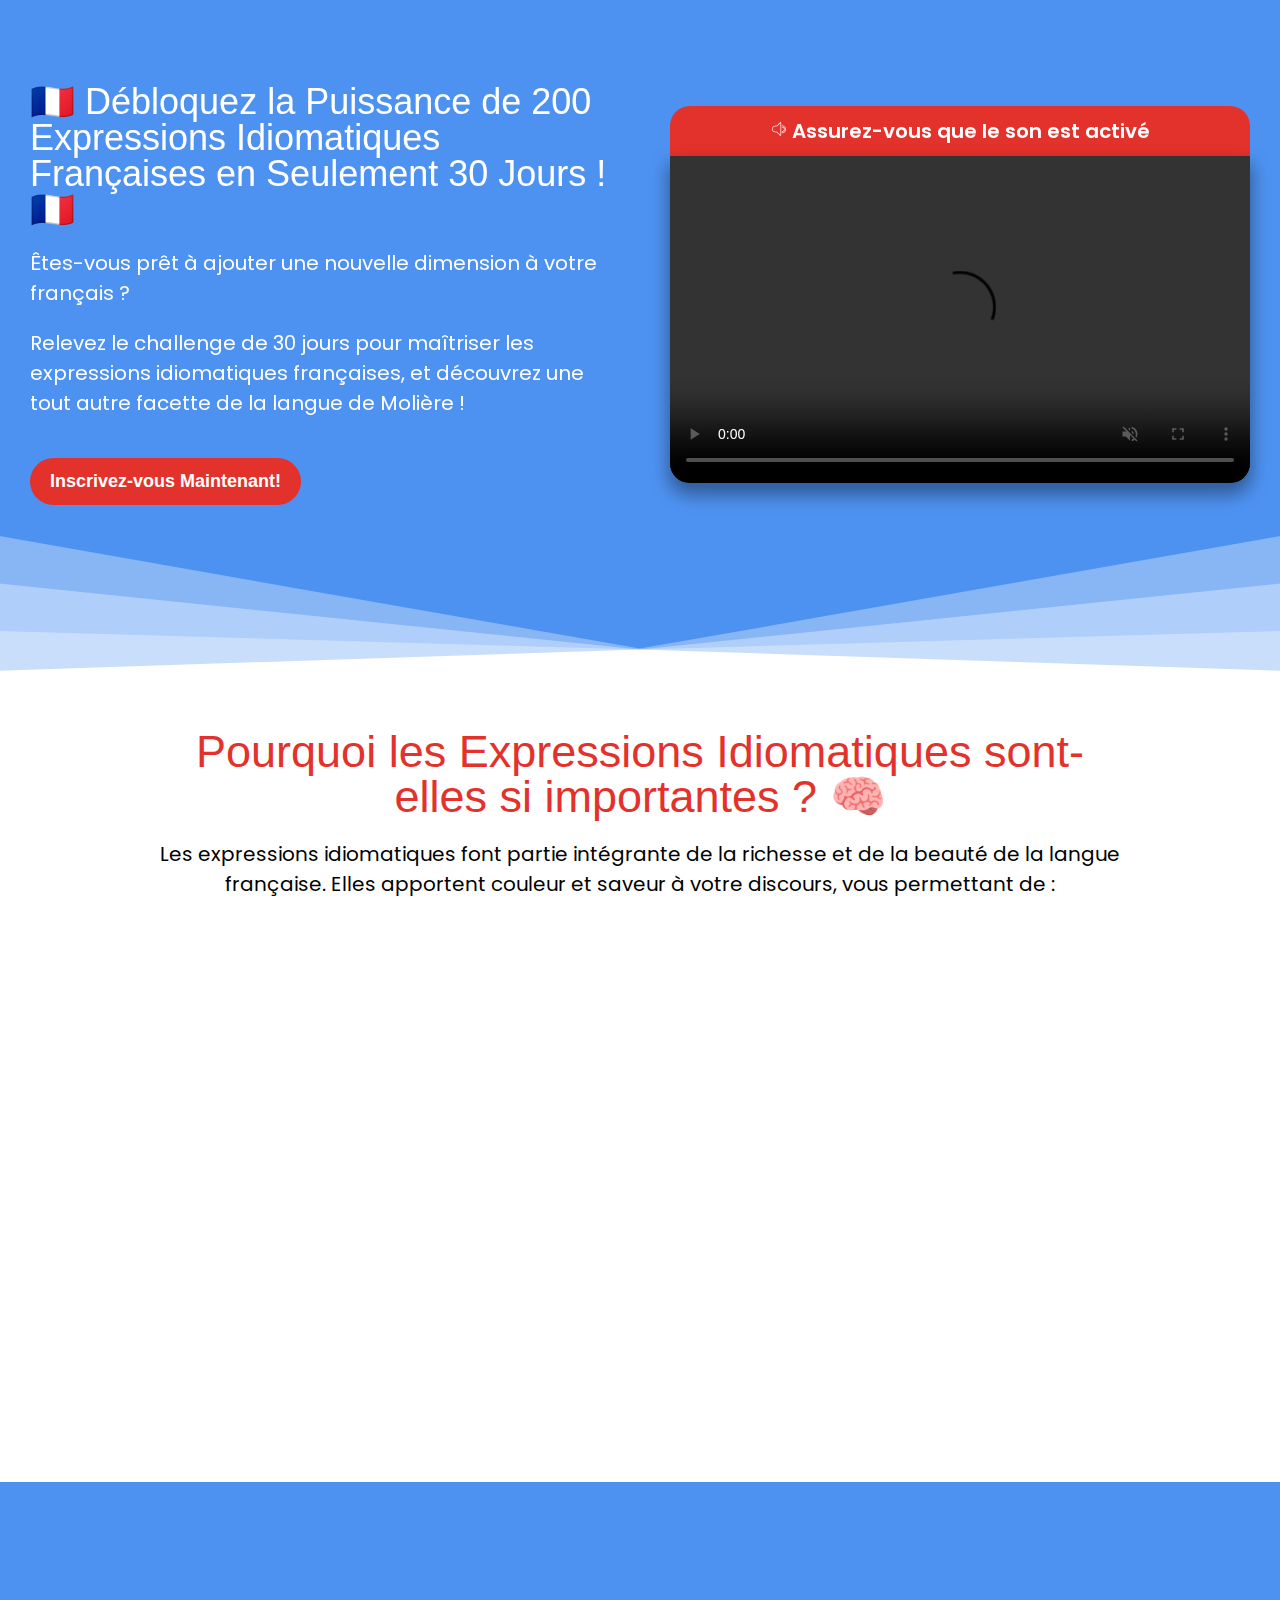
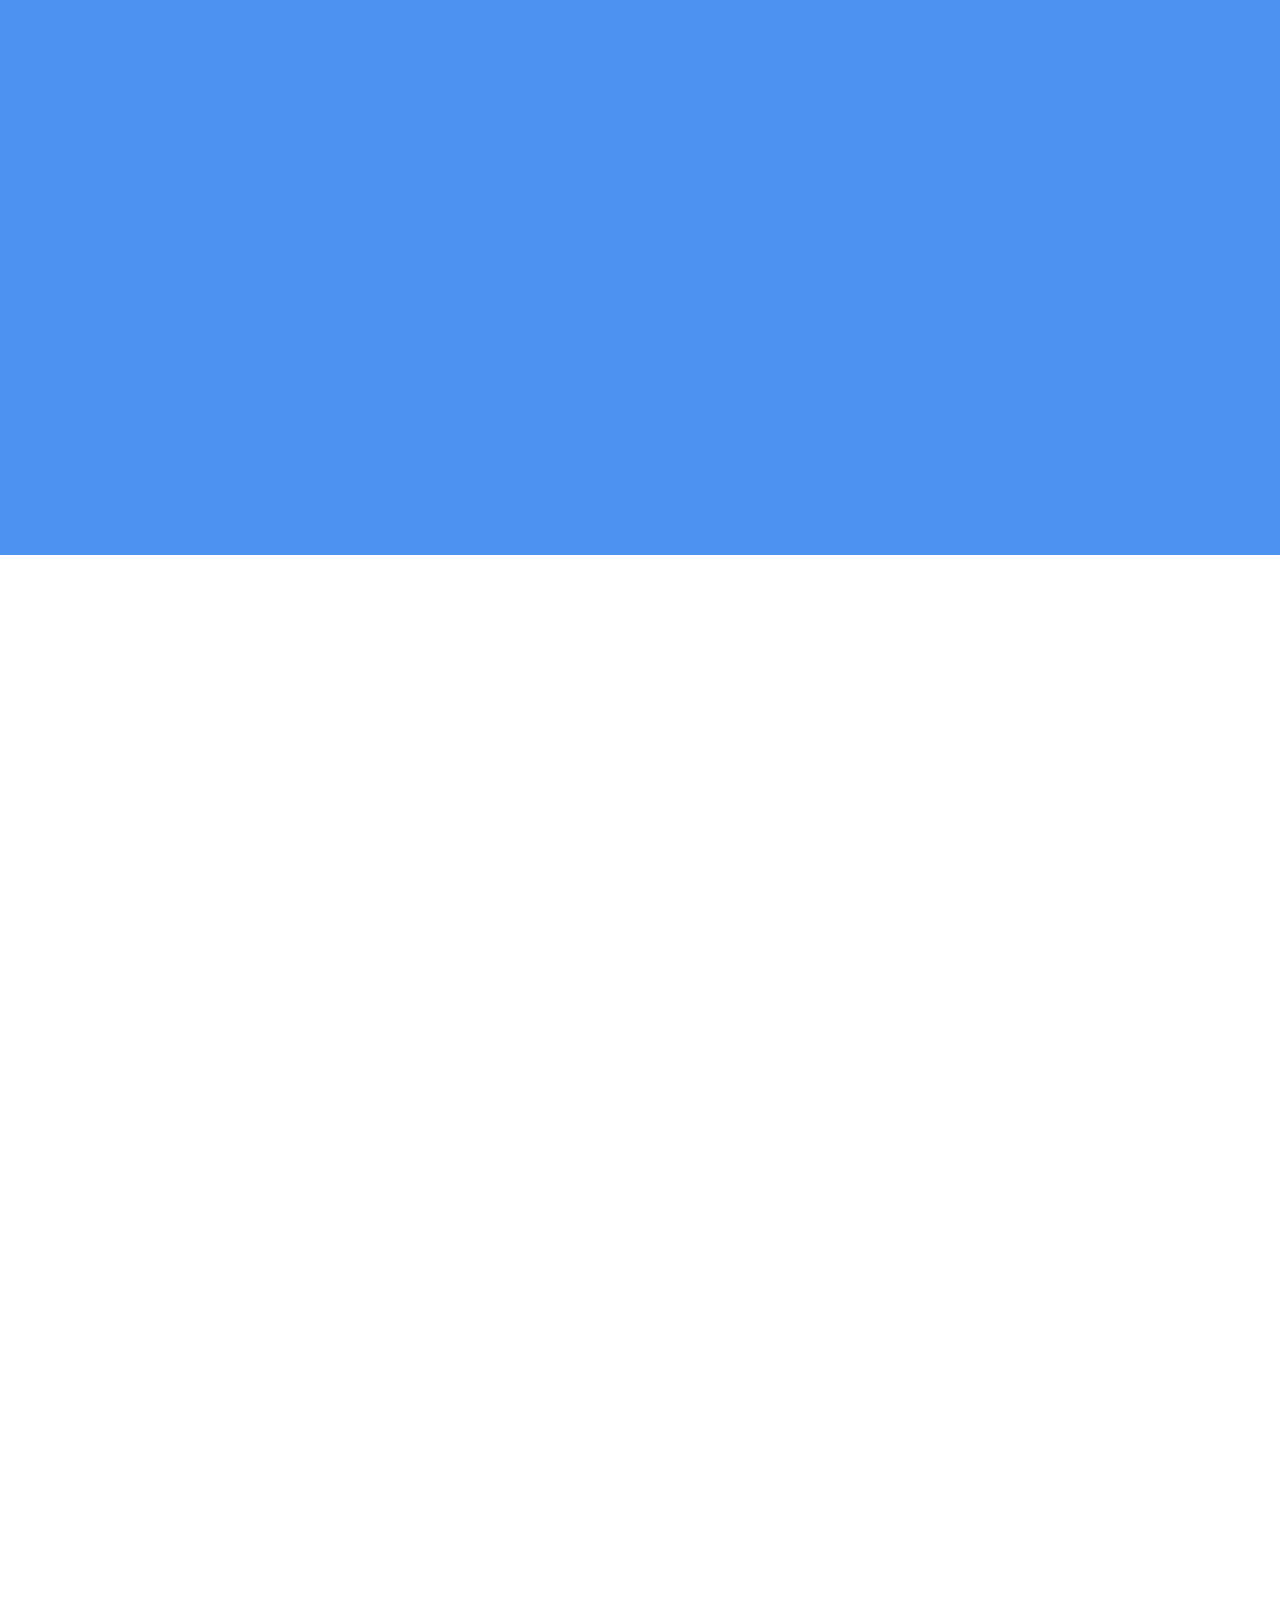
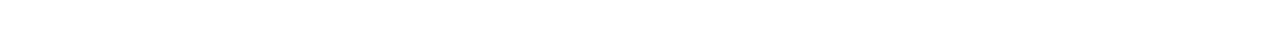
<file: 200-expressions-idiomatiques/index.html>
<!DOCTYPE html>
<html lang="en-US">
<head>
	<meta charset="UTF-8">
		<title>200 Expressions Idiomatiques &#8211; PARLEZ PARFAITEMENT FRANÇAIS</title>
<meta name="robots" content="max-image-preview:large">
	<style>img:is([sizes="auto" i], [sizes^="auto," i]) { contain-intrinsic-size: 3000px 1500px }</style>
	<link rel="dns-prefetch" href="//fonts.googleapis.com">
<link rel="alternate" type="application/rss+xml" title="PARLEZ PARFAITEMENT FRANÇAIS &raquo; Feed" href="/feed/">
<link rel="alternate" type="application/rss+xml" title="PARLEZ PARFAITEMENT FRANÇAIS &raquo; Comments Feed" href="/comments/feed/">
<script>
window._wpemojiSettings = {"baseUrl":"https:\/\/s.w.org\/images\/core\/emoji\/15.1.0\/72x72\/","ext":".png","svgUrl":"https:\/\/s.w.org\/images\/core\/emoji\/15.1.0\/svg\/","svgExt":".svg","source":{"concatemoji":"\/wp-includes\/js\/wp-emoji-release.min.js?ver=6.8"}};
/*! This file is auto-generated */
!function(i,n){var o,s,e;function c(e){try{var t={supportTests:e,timestamp:(new Date).valueOf()};sessionStorage.setItem(o,JSON.stringify(t))}catch(e){}}function p(e,t,n){e.clearRect(0,0,e.canvas.width,e.canvas.height),e.fillText(t,0,0);var t=new Uint32Array(e.getImageData(0,0,e.canvas.width,e.canvas.height).data),r=(e.clearRect(0,0,e.canvas.width,e.canvas.height),e.fillText(n,0,0),new Uint32Array(e.getImageData(0,0,e.canvas.width,e.canvas.height).data));return t.every(function(e,t){return e===r[t]})}function u(e,t,n){switch(t){case"flag":return n(e,"🏳️‍⚧️","🏳️​⚧️")?!1:!n(e,"🇺🇳","🇺​🇳")&&!n(e,"🏴󠁧󠁢󠁥󠁮󠁧󠁿","🏴​󠁧​󠁢​󠁥​󠁮​󠁧​󠁿");case"emoji":return!n(e,"🐦‍🔥","🐦​🔥")}return!1}function f(e,t,n){var r="undefined"!=typeof WorkerGlobalScope&&self instanceof WorkerGlobalScope?new OffscreenCanvas(300,150):i.createElement("canvas"),a=r.getContext("2d",{willReadFrequently:!0}),o=(a.textBaseline="top",a.font="600 32px Arial",{});return e.forEach(function(e){o[e]=t(a,e,n)}),o}function t(e){var t=i.createElement("script");t.src=e,t.defer=!0,i.head.appendChild(t)}"undefined"!=typeof Promise&&(o="wpEmojiSettingsSupports",s=["flag","emoji"],n.supports={everything:!0,everythingExceptFlag:!0},e=new Promise(function(e){i.addEventListener("DOMContentLoaded",e,{once:!0})}),new Promise(function(t){var n=function(){try{var e=JSON.parse(sessionStorage.getItem(o));if("object"==typeof e&&"number"==typeof e.timestamp&&(new Date).valueOf()<e.timestamp+604800&&"object"==typeof e.supportTests)return e.supportTests}catch(e){}return null}();if(!n){if("undefined"!=typeof Worker&&"undefined"!=typeof OffscreenCanvas&&"undefined"!=typeof URL&&URL.createObjectURL&&"undefined"!=typeof Blob)try{var e="postMessage("+f.toString()+"("+[JSON.stringify(s),u.toString(),p.toString()].join(",")+"));",r=new Blob([e],{type:"text/javascript"}),a=new Worker(URL.createObjectURL(r),{name:"wpTestEmojiSupports"});return void(a.onmessage=function(e){c(n=e.data),a.terminate(),t(n)})}catch(e){}c(n=f(s,u,p))}t(n)}).then(function(e){for(var t in e)n.supports[t]=e[t],n.supports.everything=n.supports.everything&&n.supports[t],"flag"!==t&&(n.supports.everythingExceptFlag=n.supports.everythingExceptFlag&&n.supports[t]);n.supports.everythingExceptFlag=n.supports.everythingExceptFlag&&!n.supports.flag,n.DOMReady=!1,n.readyCallback=function(){n.DOMReady=!0}}).then(function(){return e}).then(function(){var e;n.supports.everything||(n.readyCallback(),(e=n.source||{}).concatemoji?t(e.concatemoji):e.wpemoji&&e.twemoji&&(t(e.twemoji),t(e.wpemoji)))}))}((window,document),window._wpemojiSettings);
</script>
<link rel="stylesheet" id="pa-frontend-css" href="/wp-content/uploads/premium-addons-elementor/pa-frontend-2914c8df1.min.css?ver=1745596516" media="all">
<style id="wp-emoji-styles-inline-css">img.wp-smiley, img.emoji {
		display: inline !important;
		border: none !important;
		box-shadow: none !important;
		height: 1em !important;
		width: 1em !important;
		margin: 0 0.07em !important;
		vertical-align: -0.1em !important;
		background: none !important;
		padding: 0 !important;
	}</style>
<style id="classic-theme-styles-inline-css">/*! This file is auto-generated */
.wp-block-button__link{color:#fff;background-color:#32373c;border-radius:9999px;box-shadow:none;text-decoration:none;padding:calc(.667em + 2px) calc(1.333em + 2px);font-size:1.125em}.wp-block-file__button{background:#32373c;color:#fff;text-decoration:none}</style>
<style id="global-styles-inline-css">:root{--wp--preset--aspect-ratio--square: 1;--wp--preset--aspect-ratio--4-3: 4/3;--wp--preset--aspect-ratio--3-4: 3/4;--wp--preset--aspect-ratio--3-2: 3/2;--wp--preset--aspect-ratio--2-3: 2/3;--wp--preset--aspect-ratio--16-9: 16/9;--wp--preset--aspect-ratio--9-16: 9/16;--wp--preset--color--black: #000000;--wp--preset--color--cyan-bluish-gray: #abb8c3;--wp--preset--color--white: #ffffff;--wp--preset--color--pale-pink: #f78da7;--wp--preset--color--vivid-red: #cf2e2e;--wp--preset--color--luminous-vivid-orange: #ff6900;--wp--preset--color--luminous-vivid-amber: #fcb900;--wp--preset--color--light-green-cyan: #7bdcb5;--wp--preset--color--vivid-green-cyan: #00d084;--wp--preset--color--pale-cyan-blue: #8ed1fc;--wp--preset--color--vivid-cyan-blue: #0693e3;--wp--preset--color--vivid-purple: #9b51e0;--wp--preset--gradient--vivid-cyan-blue-to-vivid-purple: linear-gradient(135deg,rgba(6,147,227,1) 0%,rgb(155,81,224) 100%);--wp--preset--gradient--light-green-cyan-to-vivid-green-cyan: linear-gradient(135deg,rgb(122,220,180) 0%,rgb(0,208,130) 100%);--wp--preset--gradient--luminous-vivid-amber-to-luminous-vivid-orange: linear-gradient(135deg,rgba(252,185,0,1) 0%,rgba(255,105,0,1) 100%);--wp--preset--gradient--luminous-vivid-orange-to-vivid-red: linear-gradient(135deg,rgba(255,105,0,1) 0%,rgb(207,46,46) 100%);--wp--preset--gradient--very-light-gray-to-cyan-bluish-gray: linear-gradient(135deg,rgb(238,238,238) 0%,rgb(169,184,195) 100%);--wp--preset--gradient--cool-to-warm-spectrum: linear-gradient(135deg,rgb(74,234,220) 0%,rgb(151,120,209) 20%,rgb(207,42,186) 40%,rgb(238,44,130) 60%,rgb(251,105,98) 80%,rgb(254,248,76) 100%);--wp--preset--gradient--blush-light-purple: linear-gradient(135deg,rgb(255,206,236) 0%,rgb(152,150,240) 100%);--wp--preset--gradient--blush-bordeaux: linear-gradient(135deg,rgb(254,205,165) 0%,rgb(254,45,45) 50%,rgb(107,0,62) 100%);--wp--preset--gradient--luminous-dusk: linear-gradient(135deg,rgb(255,203,112) 0%,rgb(199,81,192) 50%,rgb(65,88,208) 100%);--wp--preset--gradient--pale-ocean: linear-gradient(135deg,rgb(255,245,203) 0%,rgb(182,227,212) 50%,rgb(51,167,181) 100%);--wp--preset--gradient--electric-grass: linear-gradient(135deg,rgb(202,248,128) 0%,rgb(113,206,126) 100%);--wp--preset--gradient--midnight: linear-gradient(135deg,rgb(2,3,129) 0%,rgb(40,116,252) 100%);--wp--preset--font-size--small: 13px;--wp--preset--font-size--medium: 20px;--wp--preset--font-size--large: 36px;--wp--preset--font-size--x-large: 42px;--wp--preset--spacing--20: 0.44rem;--wp--preset--spacing--30: 0.67rem;--wp--preset--spacing--40: 1rem;--wp--preset--spacing--50: 1.5rem;--wp--preset--spacing--60: 2.25rem;--wp--preset--spacing--70: 3.38rem;--wp--preset--spacing--80: 5.06rem;--wp--preset--shadow--natural: 6px 6px 9px rgba(0, 0, 0, 0.2);--wp--preset--shadow--deep: 12px 12px 50px rgba(0, 0, 0, 0.4);--wp--preset--shadow--sharp: 6px 6px 0px rgba(0, 0, 0, 0.2);--wp--preset--shadow--outlined: 6px 6px 0px -3px rgba(255, 255, 255, 1), 6px 6px rgba(0, 0, 0, 1);--wp--preset--shadow--crisp: 6px 6px 0px rgba(0, 0, 0, 1);}:where(.is-layout-flex){gap: 0.5em;}:where(.is-layout-grid){gap: 0.5em;}body .is-layout-flex{display: flex;}.is-layout-flex{flex-wrap: wrap;align-items: center;}.is-layout-flex > :is(*, div){margin: 0;}body .is-layout-grid{display: grid;}.is-layout-grid > :is(*, div){margin: 0;}:where(.wp-block-columns.is-layout-flex){gap: 2em;}:where(.wp-block-columns.is-layout-grid){gap: 2em;}:where(.wp-block-post-template.is-layout-flex){gap: 1.25em;}:where(.wp-block-post-template.is-layout-grid){gap: 1.25em;}.has-black-color{color: var(--wp--preset--color--black) !important;}.has-cyan-bluish-gray-color{color: var(--wp--preset--color--cyan-bluish-gray) !important;}.has-white-color{color: var(--wp--preset--color--white) !important;}.has-pale-pink-color{color: var(--wp--preset--color--pale-pink) !important;}.has-vivid-red-color{color: var(--wp--preset--color--vivid-red) !important;}.has-luminous-vivid-orange-color{color: var(--wp--preset--color--luminous-vivid-orange) !important;}.has-luminous-vivid-amber-color{color: var(--wp--preset--color--luminous-vivid-amber) !important;}.has-light-green-cyan-color{color: var(--wp--preset--color--light-green-cyan) !important;}.has-vivid-green-cyan-color{color: var(--wp--preset--color--vivid-green-cyan) !important;}.has-pale-cyan-blue-color{color: var(--wp--preset--color--pale-cyan-blue) !important;}.has-vivid-cyan-blue-color{color: var(--wp--preset--color--vivid-cyan-blue) !important;}.has-vivid-purple-color{color: var(--wp--preset--color--vivid-purple) !important;}.has-black-background-color{background-color: var(--wp--preset--color--black) !important;}.has-cyan-bluish-gray-background-color{background-color: var(--wp--preset--color--cyan-bluish-gray) !important;}.has-white-background-color{background-color: var(--wp--preset--color--white) !important;}.has-pale-pink-background-color{background-color: var(--wp--preset--color--pale-pink) !important;}.has-vivid-red-background-color{background-color: var(--wp--preset--color--vivid-red) !important;}.has-luminous-vivid-orange-background-color{background-color: var(--wp--preset--color--luminous-vivid-orange) !important;}.has-luminous-vivid-amber-background-color{background-color: var(--wp--preset--color--luminous-vivid-amber) !important;}.has-light-green-cyan-background-color{background-color: var(--wp--preset--color--light-green-cyan) !important;}.has-vivid-green-cyan-background-color{background-color: var(--wp--preset--color--vivid-green-cyan) !important;}.has-pale-cyan-blue-background-color{background-color: var(--wp--preset--color--pale-cyan-blue) !important;}.has-vivid-cyan-blue-background-color{background-color: var(--wp--preset--color--vivid-cyan-blue) !important;}.has-vivid-purple-background-color{background-color: var(--wp--preset--color--vivid-purple) !important;}.has-black-border-color{border-color: var(--wp--preset--color--black) !important;}.has-cyan-bluish-gray-border-color{border-color: var(--wp--preset--color--cyan-bluish-gray) !important;}.has-white-border-color{border-color: var(--wp--preset--color--white) !important;}.has-pale-pink-border-color{border-color: var(--wp--preset--color--pale-pink) !important;}.has-vivid-red-border-color{border-color: var(--wp--preset--color--vivid-red) !important;}.has-luminous-vivid-orange-border-color{border-color: var(--wp--preset--color--luminous-vivid-orange) !important;}.has-luminous-vivid-amber-border-color{border-color: var(--wp--preset--color--luminous-vivid-amber) !important;}.has-light-green-cyan-border-color{border-color: var(--wp--preset--color--light-green-cyan) !important;}.has-vivid-green-cyan-border-color{border-color: var(--wp--preset--color--vivid-green-cyan) !important;}.has-pale-cyan-blue-border-color{border-color: var(--wp--preset--color--pale-cyan-blue) !important;}.has-vivid-cyan-blue-border-color{border-color: var(--wp--preset--color--vivid-cyan-blue) !important;}.has-vivid-purple-border-color{border-color: var(--wp--preset--color--vivid-purple) !important;}.has-vivid-cyan-blue-to-vivid-purple-gradient-background{background: var(--wp--preset--gradient--vivid-cyan-blue-to-vivid-purple) !important;}.has-light-green-cyan-to-vivid-green-cyan-gradient-background{background: var(--wp--preset--gradient--light-green-cyan-to-vivid-green-cyan) !important;}.has-luminous-vivid-amber-to-luminous-vivid-orange-gradient-background{background: var(--wp--preset--gradient--luminous-vivid-amber-to-luminous-vivid-orange) !important;}.has-luminous-vivid-orange-to-vivid-red-gradient-background{background: var(--wp--preset--gradient--luminous-vivid-orange-to-vivid-red) !important;}.has-very-light-gray-to-cyan-bluish-gray-gradient-background{background: var(--wp--preset--gradient--very-light-gray-to-cyan-bluish-gray) !important;}.has-cool-to-warm-spectrum-gradient-background{background: var(--wp--preset--gradient--cool-to-warm-spectrum) !important;}.has-blush-light-purple-gradient-background{background: var(--wp--preset--gradient--blush-light-purple) !important;}.has-blush-bordeaux-gradient-background{background: var(--wp--preset--gradient--blush-bordeaux) !important;}.has-luminous-dusk-gradient-background{background: var(--wp--preset--gradient--luminous-dusk) !important;}.has-pale-ocean-gradient-background{background: var(--wp--preset--gradient--pale-ocean) !important;}.has-electric-grass-gradient-background{background: var(--wp--preset--gradient--electric-grass) !important;}.has-midnight-gradient-background{background: var(--wp--preset--gradient--midnight) !important;}.has-small-font-size{font-size: var(--wp--preset--font-size--small) !important;}.has-medium-font-size{font-size: var(--wp--preset--font-size--medium) !important;}.has-large-font-size{font-size: var(--wp--preset--font-size--large) !important;}.has-x-large-font-size{font-size: var(--wp--preset--font-size--x-large) !important;}
:where(.wp-block-post-template.is-layout-flex){gap: 1.25em;}:where(.wp-block-post-template.is-layout-grid){gap: 1.25em;}
:where(.wp-block-columns.is-layout-flex){gap: 2em;}:where(.wp-block-columns.is-layout-grid){gap: 2em;}
:root :where(.wp-block-pullquote){font-size: 1.5em;line-height: 1.6;}</style>
<style id="nfd-wonder-blocks-utilities-inline-css">.nfd-relative{position:relative!important}.-nfd-bottom-1{bottom:-.25rem!important}.-nfd-top-0\.5{top:-.125rem!important}.-nfd-top-1{top:-.25rem!important}.nfd-top-10{top:2.5rem!important}.nfd-col-start-1{grid-column-start:1!important}.nfd-col-start-2{grid-column-start:2!important}.nfd-col-start-3{grid-column-start:3!important}.nfd-col-start-4{grid-column-start:4!important}.nfd-col-start-5{grid-column-start:5!important}.nfd-col-start-6{grid-column-start:6!important}.nfd-col-start-7{grid-column-start:7!important}.nfd-col-end-10{grid-column-end:10!important}.nfd-col-end-11{grid-column-end:11!important}.nfd-col-end-12{grid-column-end:12!important}.nfd-col-end-13{grid-column-end:13!important}.nfd-col-end-7{grid-column-end:7!important}.nfd-col-end-8{grid-column-end:8!important}.nfd-col-end-9{grid-column-end:9!important}.nfd-row-start-1{grid-row-start:1!important}.-nfd-mx-2:not([style*=margin]){margin-left:-.5rem!important;margin-right:-.5rem!important}.nfd-my-0:not([style*=margin]){margin-bottom:0!important;margin-top:0!important}.nfd-mb-8:not([style*=margin]){margin-bottom:2rem!important}.nfd-mt-8:not([style*=margin]){margin-top:2rem!important}.nfd-mt-\[-100px\]:not([style*=margin]){margin-top:-100px!important}.nfd-grid{display:grid!important}.nfd-h-full{height:100%!important}.nfd-w-full{width:100%!important}.nfd-shrink-0{flex-shrink:0!important}.nfd-grow{flex-grow:1!important}.nfd-grid-cols-11{grid-template-columns:repeat(11,minmax(0,1fr))!important}.nfd-grid-cols-12{grid-template-columns:repeat(12,minmax(0,1fr))!important}.nfd-grid-cols-2{grid-template-columns:repeat(2,minmax(0,1fr))!important}.nfd-grid-rows-1{grid-template-rows:repeat(1,minmax(0,1fr))!important}.nfd-items-center{align-items:center!important}.nfd-gap-y-10{row-gap:2.5rem!important}.nfd-overflow-hidden{overflow:hidden!important}.nfd-border-b{border-bottom-width:1px!important}.nfd-p-0:not([style*=padding]){padding:0!important}.nfd-p-10:not([style*=padding]){padding:2.5rem!important}.nfd-p-2:not([style*=padding]){padding:.5rem!important}.nfd-p-4:not([style*=padding]){padding:1rem!important}.nfd-p-8:not([style*=padding]){padding:2rem!important}.nfd-px-0:not([style*=padding]){padding-left:0!important;padding-right:0!important}.nfd-px-4:not([style*=padding]){padding-left:1rem!important;padding-right:1rem!important}.nfd-px-8:not([style*=padding]){padding-left:2rem!important;padding-right:2rem!important}.nfd-py-0:not([style*=padding]){padding-bottom:0!important;padding-top:0!important}.nfd-py-4:not([style*=padding]){padding-bottom:1rem!important;padding-top:1rem!important}.nfd-py-5:not([style*=padding]){padding-bottom:1.25rem!important;padding-top:1.25rem!important}.nfd-pt-0:not([style*=padding]){padding-top:0!important}.nfd-text-left{text-align:left!important}.nfd-wc-products{self-align:flex-start!important;flex-grow:0!important}.nfd-wc-products>ul{row-gap:calc(var(--wndb--gap--2xl)*var(--wndb--gap--scale-factor))!important}.nfd-wc-products .wc-block-grid__product-image{overflow:hidden!important}.nfd-wc-products .wc-block-grid__product-image img{transition:transform .6s ease-in-out!important}.nfd-wc-products .wc-block-grid__product-image img:hover{transform:scale(1.1)!important}.nfd-wc-products .wc-block-components-product-sale-badge{-webkit-backdrop-filter:blur(4px)!important;backdrop-filter:blur(4px)!important;background:hsla(0,0%,100%,.5)!important;border:1px solid hsla(0,0%,100%,.2)!important;border-radius:999px!important;font-size:.8125rem!important;font-weight:700!important;margin:6px!important;padding:4px 12px!important}.nfd-wc-products .wc-block-components-product-sale-badge>span{background:transparent!important}.nfd-wc-products .wc-block-components-product-price{color:inherit!important}.nfd-wc-search .wp-block-search__inside-wrapper{background-color:var(--wndb--color--borders)!important;border:2px solid var(--wndb--color--subtle)!important;border-radius:999px!important;max-width:100%!important;padding:0!important;width:25rem!important}.nfd-wc-search .wp-block-search__inside-wrapper input[type=search]{background:none!important;border:none!important;border-bottom-left-radius:999px!important;border-top-left-radius:999px!important;color:var(--wndb--color--text--contrast)!important;font-size:1.25rem!important;font-weight:500!important;min-height:3.75rem!important;padding-inline:24px!important}.nfd-wc-search .wp-block-search__inside-wrapper:has(button:focus),.nfd-wc-search .wp-block-search__inside-wrapper:has(input[type=search]:focus){outline:2px solid var(--wndb--color--text--contrast)!important;outline-offset:2px!important}.nfd-wc-search .wp-block-search__button{aspect-ratio:1/1!important;background:var(--wndb-gray-800)!important;border-radius:999px!important;height:100%!important;margin-left:0!important;margin-right:2px!important;margin-top:2px!important}.nfd-wc-search .wp-block-search__button:focus,.nfd-wc-search .wp-block-search__button:hover{background:var(--wndb-gray-900)!important;filter:none!important;outline:2px solid var(--wndb-gray-900)!important;outline-offset:2px!important}.nfd-wc-search .wp-block-search__inside-wrapper input[type=search]::-moz-placeholder{color:var(--wndb--color--text--faded)!important}.nfd-wc-search .wp-block-search__inside-wrapper input[type=search]::placeholder{color:var(--wndb--color--text--faded)!important}:root{--wndb-mask-color:rgba(0,0,0,.15);--wndb-mask-position:50% 50% at 50% 20%;--wndb-mask-opacity:0.35}[class*=nfd-bg-effect]{isolation:isolate!important;position:relative!important}[class*=nfd-wb-header] [class*=nfd-bg-effect]{z-index:1!important}.has-modal-open [class*=nfd-bg-effect]{isolation:unset!important}.nfd-bg-effect-position-center{--wndb-mask-position:50% 50% at 50% 50%}[class*=nfd-bg-effect]:after{content:""!important;inset:0!important;-webkit-mask-image:radial-gradient(ellipse var(--wndb-mask-position),#000 70%,rgba(0,0,0,.3) 100%)!important;mask-image:radial-gradient(ellipse var(--wndb-mask-position),#000 70%,rgba(0,0,0,.3) 100%)!important;opacity:var(--wndb-mask-opacity)!important;pointer-events:none!important;position:absolute!important;z-index:-1!important}.nfd-bg-effect-dots:after{--wndb-mask-opacity:1;background:radial-gradient(var(--wndb-mask-color) 1px,transparent 1px)!important;background-size:20px 20px!important}.nfd-bg-effect-grid:after{background-image:linear-gradient(to right,var(--wndb-mask-color) 1px,transparent 1px),linear-gradient(to bottom,var(--wndb-mask-color) 1px,transparent 1px)!important;background-size:50px 50px!important}.nfd-bg-effect-grid-perspective{perspective:1000px!important}.has-modal-open .nfd-bg-effect-grid-perspective{perspective:unset!important}.nfd-bg-effect-grid-perspective:after{--wndb-mask-opacity:0.6;background-size:100px 100px!important;transform:rotateX(-60deg) translateZ(0)!important;transform-origin:top!important;transform-style:preserve-3d!important}.nfd-bg-effect-grid-2:after,.nfd-bg-effect-grid-perspective:after{background-image:linear-gradient(to right,var(--wndb-mask-color) 1px,transparent 1px),linear-gradient(to bottom,var(--wndb-mask-color) 1px,transparent 1px)!important}.nfd-bg-effect-grid-2:after{background-size:14px 32px!important}.nfd-bg-effect-grid-3{overflow:hidden!important}.nfd-bg-effect-grid-3:after{background-image:linear-gradient(to right,var(--wndb-mask-color) 1px,transparent 1px),linear-gradient(to bottom,var(--wndb-mask-color) 1px,transparent 1px)!important;background-size:32px 80px!important;right:-40%!important;top:-20%!important;transform:scale(1.5) skew(-30deg,30deg)!important}.nfd-bg-effect-lines:after{--wndb-mask-opacity:0.4;background-image:linear-gradient(to right,var(--wndb-mask-color) 1px,transparent 1px)!important;background-size:48px!important}.nfd-bg-effect-lines-2{--wndb-mask-opacity:0.45;overflow:hidden!important;perspective:1000px!important}.has-modal-open .nfd-bg-effect-lines-2{perspective:unset!important}.nfd-bg-effect-lines-2:after{background-image:linear-gradient(to right,var(--wndb-mask-color) 1px,transparent 1px)!important;background-size:30px!important;right:-40%!important;top:-20%!important;transform:rotateX(-45deg) skew(-16deg) translateZ(0)!important;transform-origin:right!important;transform-style:preserve-3d!important}.nfd-mask-opacity-0:after{--wndb-mask-opacity:0.8}:where(:root){--wndb--max-w--prose:min(65ch,1100px)}.nfd-max-w-prose:not(.nfd-max-w-full),:where(.nfd-text-balance:not(.nfd-max-w-full)){max-width:var(--wndb--max-w--prose)!important}.nfd-max-w-prose:not(.nfd-max-w-full).has-text-align-center,:where(.nfd-text-balance:not(.nfd-max-w-full)).has-text-align-center{margin-inline:auto!important}.nfd-max-w-prose:not(.nfd-max-w-full).has-text-align-right,:where(.nfd-text-balance:not(.nfd-max-w-full)).has-text-align-right{margin-inline-start:auto!important}:where(.nfd-text-balance){text-wrap:balance!important}.nfd-text-balance>h1,.nfd-text-balance>h2,.nfd-text-balance>h3,.nfd-text-balance>h4,.nfd-text-balance>p{text-wrap:balance!important}.nfd-text-pretty,.nfd-text-pretty>h1,.nfd-text-pretty>h2,.nfd-text-pretty>h3,.nfd-text-pretty>h4,.nfd-text-pretty>p{text-wrap:pretty!important}.wp-block-image figcaption{font-weight:400!important;margin-inline:auto!important;max-width:64ch!important;padding-block-start:.5em!important;text-wrap:balance!important}.wp-block-quote>.nfd-text-pretty{font-weight:550;margin-block:.25em}:where(:root){--wndb--text-scale-factor:1;--wndb--text--xs:0.75rem;--wndb--text--sm:0.875rem;--wndb--text--base:1rem;--wndb--text--md:1.125rem;--wndb--text--lg:1.5rem;--wndb--text--xl:2.375rem;--wndb--text--huge:clamp(2.75rem,1.4688rem + 2.5vw,3.5rem);--wndb--text-giga:clamp(3.25rem,2.546875rem + 2.25vw,4.375rem)}.nfd-text-xs:not([class*=font-size]):not([style*=font-size]){font-size:calc(var(--wndb--text--xs)*var(--wndb--text-scale-factor))!important}.nfd-text-xs:not([style*=letter-spacing]){letter-spacing:.05em!important}.nfd-text-sm:not([class*=font-size]):not([style*=font-size]){font-size:calc(var(--wndb--text--sm)*var(--wndb--text-scale-factor))!important}.nfd-text-base:not([class*=font-size]):not([style*=font-size]){font-size:calc(var(--wndb--text--base)*var(--wndb--text-scale-factor))!important}.nfd-text-md:not([class*=font-size]):not([style*=font-size]){font-size:calc(var(--wndb--text--md)*var(--wndb--text-scale-factor))!important}.nfd-text-base:not([style*=line-height]),.nfd-text-md:not([style*=line-height]){line-height:1.6!important}.nfd-text-lg:not([class*=font-size]):not([style*=font-size]){font-size:calc(var(--wndb--text--lg)*var(--wndb--text-scale-factor))!important}.nfd-text-lg:not([style*=line-height]){line-height:1.4!important}.nfd-text-lg:not([style*=letter-spacing]){letter-spacing:0!important}.nfd-text-lg:not([style*=font-weight]){font-weight:500!important}.nfd-text-xl:not([class*=font-size]):not([style*=font-size]){font-size:var(--wndb--text--xl)!important}.nfd-text-xl:not([style*=line-height]){line-height:1.25!important}.nfd-text-xl:not([style*=letter-spacing]){letter-spacing:-.01em!important}.nfd-text-xl:not([style*=font-weight]){font-weight:500!important}:where(.nfd-text-huge:not([class*=font-size]):not([style*=font-size])){font-size:calc(var(--wndb--text--huge)*var(--wndb--text-scale-factor))!important;max-width:var(--wndb--max-w--prose)!important;text-wrap:balance!important}:where(.nfd-text-giga:not([class*=font-size]):not([style*=font-size])).has-text-align-center,:where(.nfd-text-huge:not([class*=font-size]):not([style*=font-size])).has-text-align-center{margin-inline:auto!important}:where(.nfd-text-giga:not([class*=font-size]):not([style*=font-size])).has-text-align-right,:where(.nfd-text-huge:not([class*=font-size]):not([style*=font-size])).has-text-align-right{margin-inline-start:auto!important}.nfd-text-huge:not([style*=line-height]){line-height:1.1!important}.nfd-text-huge:not([style*=letter-spacing]){letter-spacing:-.025em!important}.nfd-text-huge:not([style*=font-weight]){font-weight:500!important}:where(.nfd-text-giga:not([class*=font-size]):not([style*=font-size])){font-size:calc(var(--wndb--text-giga)*var(--wndb--text-scale-factor))!important;max-width:var(--wndb--max-w--prose)!important;text-wrap:balance!important}.nfd-text-giga:not([style*=line-height]){line-height:1.1!important}.nfd-text-giga:not([style*=letter-spacing]){letter-spacing:-.04em!important}.nfd-text-giga:not([style*=font-weight]){font-weight:500!important}:root{--nfd-wb-anim-transition-duration:1400ms;--nfd-wb-anim-transition-delay:50ms;--nfd-wb-anim-transition-easing-function:cubic-bezier(0.4,1,0.65,1);--nfd-wb-anim-transition:all var(--nfd-wb-anim-transition-duration) var(--nfd-wb-anim-transition-easing-function) var(--nfd-wb-anim-transition-delay)}@media (prefers-reduced-motion:reduce){.nfd-wb-animate{transition:none!important}.nfd-wb-twist-in,[class*=nfd-wb-]{clip-path:none!important;opacity:1!important;transform:none!important}}@media (max-width:782px){.nfd-wb-animate{transition:none!important}.nfd-wb-twist-in,[class*=nfd-wb-]{clip-path:none!important;opacity:1!important;transform:none!important}}.nfd-wb-animate[data-replay-animation]{transition:none!important}.block-editor-block-preview__content-iframe [class*=nfd-wb-]{clip-path:none!important;opacity:1!important;transform:none!important}[class*=nfd-wb-fade-in]{--nfd-wb-anim-transition:opacity var(--nfd-wb-anim-transition-duration) var(--nfd-wb-anim-transition-easing-function) var(--nfd-wb-anim-transition-delay),transform var(--nfd-wb-anim-transition-duration) var(--nfd-wb-anim-transition-easing-function) var(--nfd-wb-anim-transition-delay);transition:var(--nfd-wb-anim-transition)}.nfd-wb-fade-in-bottom{--nfd-wb-anim-transition-duration:1200ms;opacity:0;transform:translate3d(0,90px,0);transition:var(--nfd-wb-anim-transition)}.nfd-wb-fade-in-bottom-short{transform:translate3d(0,32px,0) scale3d(.96,.96,.96);transform-origin:center bottom}.nfd-wb-fade-in-bottom-short,.nfd-wb-fade-in-top-short{--nfd-wb-anim-transition-duration:600ms;opacity:0;transition:var(--nfd-wb-anim-transition)}.nfd-wb-fade-in-top-short{transform:translate3d(0,-32px,0) scale3d(.96,.96,.96);transform-origin:center top}.nfd-wb-fade-in-left-short{transform:translate3d(-32px,0,0) scale3d(.96,.96,.96);transform-origin:center left}.nfd-wb-fade-in-left-short,.nfd-wb-fade-in-right-short{--nfd-wb-anim-transition-duration:600ms;opacity:0;transition:var(--nfd-wb-anim-transition)}.nfd-wb-fade-in-right-short{transform:translate3d(32px,0,0) scale3d(.96,.96,.96);transform-origin:right center}.nfd-wb-animated-in:not([data-replay-animation])[class*=nfd-wb-fade-in]{opacity:1;transform:translateZ(0) scaleX(1)}.nfd-wb-zoom-in{--nfd-wb-anim-transition-duration:1200ms;--nfd-wb-anim-transition:opacity var(--nfd-wb-anim-transition-duration) var(--nfd-wb-anim-transition-easing-function) var(--nfd-wb-anim-transition-delay),transform var(--nfd-wb-anim-transition-duration) var(--nfd-wb-anim-transition-easing-function) var(--nfd-wb-anim-transition-delay);transform:scale3d(.4,.4,.4)}.nfd-wb-zoom-in,.nfd-wb-zoom-in-short{opacity:0;transition:var(--nfd-wb-anim-transition)}.nfd-wb-zoom-in-short{--nfd-wb-anim-transition-duration:600ms;--nfd-wb-anim-transition:opacity var(--nfd-wb-anim-transition-duration) var(--nfd-wb-anim-transition-easing-function) var(--nfd-wb-anim-transition-delay),transform var(--nfd-wb-anim-transition-duration) var(--nfd-wb-anim-transition-easing-function) var(--nfd-wb-anim-transition-delay);transform:scale3d(.92,.92,.92)}.nfd-wb-animated-in:not([data-replay-animation])[class*=nfd-wb-zoom-]{opacity:1!important;transform:scaleX(1)!important}div:has(>.nfd-wb-twist-in){perspective:1200px}.nfd-wb-twist-in{--nfd-wb-anim-transition-duration:1000ms;--nfd-wb-anim-transition:opacity var(--nfd-wb-anim-transition-duration) var(--nfd-wb-anim-transition-easing-function) var(--nfd-wb-anim-transition-delay),transform var(--nfd-wb-anim-transition-duration) var(--nfd-wb-anim-transition-easing-function) var(--nfd-wb-anim-transition-delay);opacity:0;transform:translateY(40px) scale(.8) rotateY(30deg) rotate(-12deg) translateZ(0);transition:var(--nfd-wb-anim-transition)}.nfd-wb-animated-in:not([data-replay-animation]).nfd-wb-twist-in{opacity:1!important;transform:translateY(0) scale(1) rotateY(0deg) rotate(0deg) translateZ(0)!important}.nfd-wb-reveal-right{--nfd-wb-anim-transition-duration:1500ms;--nfd-wb-anim-transition-easing-function:cubic-bezier(0.4,0,0,1);--nfd-wb-anim-transition:clip-path var(--nfd-wb-anim-transition-duration) var(--nfd-wb-anim-transition-easing-function) var(--nfd-wb-anim-transition-delay);clip-path:inset(0 100% 0 0);transition:var(--nfd-wb-anim-transition)}.nfd-wb-animated-in>.nfd-wb-reveal-right:not([data-replay-animation]){clip-path:inset(0 0 0 0)!important}.nfd-delay-50{--nfd-wb-anim-transition-delay:50ms}.nfd-delay-150{--nfd-wb-anim-transition-delay:150ms}.nfd-delay-300{--nfd-wb-anim-transition-delay:300ms}.nfd-delay-450{--nfd-wb-anim-transition-delay:450ms}.nfd-delay-600{--nfd-wb-anim-transition-delay:600ms}.nfd-delay-750{--nfd-wb-anim-transition-delay:750ms}.nfd-delay-900{--nfd-wb-anim-transition-delay:900ms}.nfd-delay-1050{--nfd-wb-anim-transition-delay:1050ms}.nfd-delay-1200{--nfd-wb-anim-transition-delay:1200ms}.nfd-delay-1350{--nfd-wb-anim-transition-delay:1350ms}.nfd-delay-1500{--nfd-wb-anim-transition-delay:1500ms}:where(:root){--wndb--container:1200px;--wndb--container--wide:1340px}body .is-layout-constrained:has(.nfd-container.is-layout-constrained)>.nfd-container.is-layout-constrained{max-width:unset!important;width:100%!important}.is-layout-constrained.has-global-padding:has(.nfd-container.is-layout-constrained)>.nfd-container.is-layout-constrained{margin-left:calc(var(--wp--style--root--padding-left)*-1)!important;margin-right:calc(var(--wp--style--root--padding-right)*-1)!important;max-width:unset!important;width:unset!important}.editor-styles-wrapper .nfd-container:is(.is-layout-constrained)>:where(:not(.alignleft):not(.alignright):not(.alignfull):not(.alignwide)),.editor-styles-wrapper .nfd-container>:where(.wp-block-cover-is-layout-constrained:not(.alignleft):not(.alignright):not(.alignfull):not(.alignwide)):not([style*=margin]),.nfd-container:is(.is-layout-constrained)>:where(:not(.alignleft):not(.alignright):not(.alignfull):not(.alignwide)),.nfd-container:is(.nfd-my-0)>div,.nfd-container>:where(.wp-block-cover-is-layout-constrained:not(.alignleft):not(.alignright):not(.alignfull):not(.alignwide)){max-width:var(--wndb--container);width:100%}.editor-styles-wrapper .nfd-container:is(.is-layout-constrained)>.alignwide,.nfd-container:is(.is-layout-constrained).alignwide>:where(:not(.alignleft):not(.alignright):not(.alignfull)):not([style*=margin]),.nfd-container:is(.is-layout-constrained)>.alignwide,.nfd-container:is(.nfd-my-0)>.alignwide{max-width:var(--wndb--container--wide);width:100%}.nfd-container:not(.alignfull){padding-inline:var(--wndb--p)!important}.nfd-container:is(.nfd-my-0)>div:not([style*=margin]){margin-inline:auto!important}[class*=nfd-divider-]{position:relative;z-index:13}[class*=nfd-divider-]~[class*=nfd-divider-]{z-index:12!important}[class*=nfd-divider-]~[class*=nfd-divider-]~[class*=nfd-divider-]{z-index:11!important}[class*=nfd-divider-]:before{background:inherit!important;bottom:calc(var(--wndb--divider-size)*-1)!important;content:""!important;height:var(--wndb--divider-size)!important;left:0!important;pointer-events:none!important;position:absolute!important;width:100%!important;z-index:10!important}.nfd-divider-arrow{--wndb--divider-size:16px}.nfd-divider-arrow:before{bottom:calc(var(--wndb--divider-size)*-1)!important;height:calc(var(--wndb--divider-size)*2)!important;left:50%!important;transform:translateX(-50%) rotate(45deg)!important;width:calc(var(--wndb--divider-size)*2)!important}.nfd-divider-clouds{--wndb--divider-size:150px}.nfd-divider-clouds:after,.nfd-divider-clouds:before{background:inherit!important;background-image:url("data:image/svg+xml;charset=utf-8,%3Csvg xmlns='http://www.w3.org/2000/svg' preserveAspectRatio='xMidYMax slice' viewBox='0 0 283.5 27.8'%3E%3Cpath fill='%23fff' d='M0 0v6.7c1.9-.8 4.7-1.4 8.5-1 9.5 1.1 11.1 6 11.1 6s2.1-.7 4.3-.2c2.1.5 2.8 2.6 2.8 2.6s.2-.5 1.4-.7 1.7.2 1.7.2 0-2.1 1.9-2.8 3.6.7 3.6.7.7-2.9 3.1-4.1 4.7 0 4.7 0 1.2-.5 2.4 0 1.7 1.4 1.7 1.4h1.4c.7 0 1.2.7 1.2.7s.8-1.8 4-2.2c3.5-.4 5.3 2.4 6.2 4.4q.6-.6 1.8-.9c2.8-.7 4 .7 4 .7s1.7-5 11.1-6c9.5-1.1 12.3 3.9 12.3 3.9s1.2-4.8 5.7-5.7 6.8 1.8 6.8 1.8.6-.6 1.5-.9c.9-.2 1.9-.2 1.9-.2s5.2-6.4 12.6-3.3c7.3 3.1 4.7 9 4.7 9s1.9-.9 4 0 2.8 2.4 2.8 2.4 1.9-1.2 4.5-1.2 4.3 1.2 4.3 1.2.2-1 1.4-1.7 2.1-.7 2.1-.7-.5-3.1 2.1-5.5 5.7-1.4 5.7-1.4 1.5-2.3 4.2-1.1 1.7 5.2 1.7 5.2.3-.1 1.3.5c.5.4.8.8.9 1.1.5-1.4 2.4-5.8 8.4-4 7.1 2.1 3.5 8.9 3.5 8.9s.8-.4 2 0 1.1 1.1 1.1 1.1 1.1-1.1 2.3-1.1 2.1.5 2.1.5 1.9-3.6 6.2-1.2 1.9 6.4 1.9 6.4 2.6-2.4 7.4 0c3.4 1.7 3.9 4.9 3.9 4.9s3.3-6.9 10.4-7.9 11.5 2.6 11.5 2.6.8 0 1.2.2.9.9.9.9 4.4-3.1 8.3.2c1.9 1.7 1.5 5 1.5 5s.3-1.1 1.6-1.4 2.3.2 2.3.2-.1-1.2.5-1.9 1.9-.9 1.9-.9-4.7-9.3 4.4-13.4c5.6-2.5 9.2.9 9.2.9s5-6.2 15.9-6.2 16.1 8.1 16.1 8.1.7-.2 1.6-.4V0z'/%3E%3C/svg%3E")!important;background-repeat:repeat-x!important;background-size:cover!important;content:""!important;height:var(--wndb--divider-size)!important;left:0!important;pointer-events:none!important;position:absolute!important;top:0!important;width:100%!important;z-index:10!important}.nfd-divider-clouds:after{bottom:0!important;top:auto!important;transform:rotate(180deg)!important}.nfd-divider-ellipse{--wndb--divider-size:50px}.nfd-divider-ellipse:before{clip-path:ellipse(50% var(--wndb--divider-size) at 50% 0)!important}.nfd-divider-rounded:not([style*=-radius]){--wndb--divider-size:50px}.nfd-divider-rounded:before:not([style*=-radius]){border-bottom-left-radius:var(--wndb--divider-size)!important;border-bottom-right-radius:var(--wndb--divider-size)!important}.nfd-divider-slant,.nfd-divider-slant-invert{--wndb--divider-size:80px}.nfd-divider-slant:before{bottom:calc(var(--wndb--divider-size)*-1 + 1px)!important;clip-path:polygon(0 0,100% 0,0 100%)!important}.nfd-divider-slant-invert:before{bottom:calc(var(--wndb--divider-size)*-1 + 1px)!important;clip-path:polygon(0 0,100% 0,100% 100%)!important}.nfd-divider-triangle{--wndb--divider-size:80px}.nfd-divider-triangle:before{bottom:calc(var(--wndb--divider-size)*-1 + 1px)!important;clip-path:polygon(0 0,100% 0,50% 100%)!important}.nfd-divider-zigzag{--wndb--divider-size:8px}.nfd-divider-zigzag:before{-webkit-mask:conic-gradient(from -45deg at bottom,#0000,#000 1deg 89deg,#0000 90deg) 50% /calc(var(--wndb--divider-size)*2) 100%!important;mask:conic-gradient(from -45deg at bottom,#0000,#000 1deg 89deg,#0000 90deg) 50% /calc(var(--wndb--divider-size)*2) 100%!important}:where(:root){--wndb--divider-size:0px}.nfd-grid-cols-1-2-1{grid-template-columns:1fr 2fr 1fr!important}:where(:root){--wndb--padding-factor:1;--wndb--p:2.375rem;--wndb--p--xs:0.75rem;--wndb--p--sm:1.5rem;--wndb--p--md:2rem;--wndb--p--lg:clamp(3.5rem,7vw,6.25rem);--wndb--p--square:2.5rem;--wndb--p--square-lg:4rem}.nfd-p-card-sm:not([style*=padding]){padding:calc(var(--wndb--p--xs)*var(--wndb--padding-factor)) calc(var(--wndb--p--sm)*var(--wndb--padding-factor))!important}.nfd-p-card-md:not([style*=padding]){padding:calc(var(--wndb--p--sm)*var(--wndb--padding-factor)) calc(var(--wndb--p--md)*var(--wndb--padding-factor))!important}.nfd-p-card-lg:not([style*=padding]){padding:calc(var(--wndb--p--md)*var(--wndb--padding-factor)) calc(var(--wndb--p--md)*var(--wndb--padding-factor))!important}@media screen and (min-width:782px){.nfd-p-card-lg:not([style*=padding]){padding:calc(var(--wndb--p--md)*var(--wndb--padding-factor)) calc(var(--wndb--p--md)*1.5*var(--wndb--padding-factor))!important}}.nfd-p-card-square-lg:not([style*=padding]),.nfd-p-card-square:not([style*=padding]){padding:calc(var(--wndb--p--square)*var(--wndb--padding-factor))!important}@media screen and (min-width:782px){.nfd-p-card-square-lg:not([style*=padding]){padding:calc(var(--wndb--p--square-lg)*var(--wndb--padding-factor))!important}}.nfd-p-xs:not([style*=padding]){padding:calc(var(--wndb--p--xs)*var(--wndb--padding-factor))!important}.nfd-py-xs:not([style*=padding]){padding-block:calc(var(--wndb--p--xs)*var(--wndb--padding-factor))!important}.nfd-pt-xs:not([style*=padding]){padding-block-start:calc(var(--wndb--p--xs)*var(--wndb--padding-factor))!important}.nfd-px-xs:not([style*=padding]){padding-inline:calc(var(--wndb--p--xs)*var(--wndb--padding-factor))!important}.nfd-p-sm:not([style*=padding]){padding:calc(var(--wndb--p--sm)*var(--wndb--padding-factor))!important}.nfd-px-sm:not([style*=padding]){padding-inline:calc(var(--wndb--p--sm)*var(--wndb--padding-factor))!important}.nfd-py-sm:not([style*=padding]){padding-block:calc(var(--wndb--p--sm)*var(--wndb--padding-factor))!important}.nfd-pt-sm:not([style*=padding]){padding-block-start:calc(var(--wndb--p--sm)*var(--wndb--padding-factor))!important}.nfd-pb-sm:not([style*=padding]){padding-block-end:calc(var(--wndb--p--sm)*var(--wndb--padding-factor))!important}.nfd-pl-sm:not([style*=padding]){padding-left:calc(var(--wndb--p--sm)*var(--wndb--padding-factor))!important}.nfd-p-md:not([style*=padding]){padding:calc(var(--wndb--p--md)*var(--wndb--padding-factor))!important}.nfd-px-md:not([style*=padding]){padding-inline:calc(var(--wndb--p--md)*var(--wndb--padding-factor))!important}.nfd-pb-md:not([style*=padding]),.nfd-pt-md:not([style*=padding]),.nfd-py-md:not([style*=padding]){padding-block:calc(var(--wndb--p--md)*var(--wndb--padding-factor))!important}.nfd-p-lg:not([style*=padding]){padding:calc(var(--wndb--p--lg)*var(--wndb--padding-factor)) calc(var(--wndb--p--md)*var(--wndb--padding-factor))!important}.nfd-py-lg:not([style*=padding]){padding-block:calc(var(--wndb--p--lg)*var(--wndb--padding-factor))!important}.nfd-pt-lg:not([style*=padding]){padding-block-start:calc(var(--wndb--p--lg)*var(--wndb--padding-factor))!important}.nfd-pb-lg:not([style*=padding]){padding-block-end:calc(var(--wndb--p--lg)*var(--wndb--padding-factor))!important}.nfd-pl-offset-md:not([style*=padding]){margin-left:calc(var(--wndb--p--md)*var(--wndb--padding-factor)*-1)!important;padding-left:calc(var(--wndb--p--md)*var(--wndb--padding-factor) - 3px)!important}.editor-styles-wrapper .nfd-overlap-x,.nfd-overlap-x{gap:0}.nfd-overlap-x>:not(:first-child){margin-inline-start:-1.275rem!important}@media (min-width:768px){.-nfd-translate-y-1\/2{transform:translateY(-50%)!important}}.nfd-pseudo-play-icon{align-items:center!important;display:flex!important;justify-content:center!important;position:relative!important}.nfd-pseudo-play-icon>a{inset:0!important;position:absolute!important}:not(.is-root-container) .nfd-pseudo-play-icon>a{text-indent:-9999px!important}.nfd-pseudo-play-icon:before{-webkit-backdrop-filter:blur(3px)!important;backdrop-filter:blur(3px)!important;background:hsla(0,0%,100%,.1)!important;border-radius:100%!important;content:""!important;height:3rem!important;left:50%!important;opacity:1!important;pointer-events:none!important;position:absolute!important;top:50%!important;transform:translate(-50%,-50%)!important;transition:all .2s ease!important;width:3rem!important}.nfd-pseudo-play-icon:has(a:hover):before{background:hsla(0,0%,100%,.3)!important;height:4rem!important;width:4rem!important}.nfd-pseudo-play-icon:after{border-style:solid!important;border-bottom:10px solid transparent!important;border-left:16px solid!important;border-right:0!important;border-top:10px solid transparent!important;content:""!important;height:16px!important;height:0!important;left:50%!important;margin-left:2px!important;pointer-events:none!important;position:absolute!important;top:50%!important;transform:translate(-50%,-50%)!important;width:16px!important;width:0!important}.entry-content>.wp-block-group.has-background+.wp-block-group.has-background:not([style*=margin-top]),.entry-content>.wp-block-group.has-background+[class*=nfd-theme-]:not([style*=margin-top]),.entry-content>[class*=nfd-theme-]+.wp-block-group.has-background:not([style*=margin-top]),.entry-content>[class*=nfd-theme-]+[class*=nfd-theme-]:not([style*=margin-top]){margin-block-start:0!important}:where(:root){--wndb--gap--scale-factor:1;--wndb--gap--xs:0.25rem;--wndb--gap--sm:0.5rem;--wndb--gap--md:1rem;--wndb--gap--lg:1.5rem;--wndb--gap--xl:2rem;--wndb--gap--2xl:2.5rem;--wndb--gap--3xl:3.5rem;--wndb--gap--4xl:6rem}.editor-styles-wrapper .nfd-gap-0,.nfd-gap-0{gap:0}.editor-styles-wrapper .nfd-gap-xs,.nfd-gap-xs{gap:calc(var(--wndb--gap--xs)*var(--wndb--gap--scale-factor))}.editor-styles-wrapper .nfd-gap-sm,.nfd-gap-sm{gap:calc(var(--wndb--gap--sm)*var(--wndb--gap--scale-factor))}.editor-styles-wrapper .nfd-gap-md,.nfd-gap-md{gap:calc(var(--wndb--gap--md)*var(--wndb--gap--scale-factor))}.editor-styles-wrapper .nfd-gap-lg,.nfd-gap-lg{gap:calc(var(--wndb--gap--lg)*var(--wndb--gap--scale-factor))}.editor-styles-wrapper .nfd-gap-xl,.nfd-gap-xl{gap:calc(var(--wndb--gap--xl)*var(--wndb--gap--scale-factor))}.editor-styles-wrapper .nfd-gap-2xl,.nfd-gap-2xl{gap:calc(var(--wndb--gap--2xl)*var(--wndb--gap--scale-factor))}.editor-styles-wrapper .nfd-gap-3xl,.nfd-gap-3xl{gap:calc(var(--wndb--gap--3xl)*var(--wndb--gap--scale-factor))}.editor-styles-wrapper .nfd-gap-4xl,.nfd-gap-4xl{gap:calc(var(--wndb--gap--4xl)*var(--wndb--gap--scale-factor))}.editor-styles-wrapper .nfd-gap-x-4xl,.nfd-gap-x-4xl{-moz-column-gap:calc(var(--wndb--gap--4xl)*var(--wndb--gap--scale-factor));column-gap:calc(var(--wndb--gap--4xl)*var(--wndb--gap--scale-factor))}.editor-styles-wrapper .nfd-gap-x-lg,.nfd-gap-x-lg{-moz-column-gap:calc(var(--wndb--gap--lg)*var(--wndb--gap--scale-factor));column-gap:calc(var(--wndb--gap--lg)*var(--wndb--gap--scale-factor))}.editor-styles-wrapper .nfd-gap-y-lg,.nfd-gap-y-lg{row-gap:calc(var(--wndb--gap--lg)*var(--wndb--gap--scale-factor))}.editor-styles-wrapper .nfd-gap-y-xl,.nfd-gap-y-xl{row-gap:calc(var(--wndb--gap--xl)*var(--wndb--gap--scale-factor))}.editor-styles-wrapper .nfd-gap-y-2xl,.nfd-gap-y-2xl{row-gap:calc(var(--wndb--gap--2xl)*var(--wndb--gap--scale-factor))}.editor-styles-wrapper .nfd-gap-y-3xl,.nfd-gap-y-3xl{row-gap:calc(var(--wndb--gap--3xl)*var(--wndb--gap--scale-factor))}.nfd-border-2{border-bottom-width:2px!important}.nfd-border-strong{border-color:var(--wndb-color--borders-strong)!important}:where(:root){--wndb--button--outline-width:0px;--wndb--button-sm--font-size:1rem;--wndb--button-lg-x:2rem;--wndb--button-lg-y:0.75rem;--wndb--button-lg--font-size:1.125rem;--wndb--button-xl-x:3rem;--wndb--button-xl-y:1rem;--wndb--button-xl--font-size:1.125rem}[class*=nfd-btn].is-style-outline{--wndb--button--outline-width:2px}[class*=nfd-btn]>.wp-block-button__link:not([style*=padding]){padding:calc(.625rem - var(--wndb--button--outline-width)) calc(1.125rem - var(--wndb--button--outline-width))!important}.nfd-btn-sm>.wp-block-button__link:not([style*=padding]){padding:calc(.375rem - var(--wndb--button--outline-width)) calc(1rem - var(--wndb--button--outline-width))!important}.nfd-btn-sm:not(.has-custom-font-size)>.wp-block-button__link:not([style*=font-size]){font-size:var(--wndb--button-sm--font-size)!important}.nfd-btn-lg>.wp-block-button__link:not([style*=padding]){padding:calc(var(--wndb--button-lg-y) - var(--wndb--button--outline-width)) var(--wndb--button-lg-x)!important}.nfd-btn-lg:not(.has-custom-font-size)>.wp-block-button__link:not([style*=font-size]){font-size:var(--wndb--button-lg--font-size)!important}.nfd-btn-lg:not([style*=font-weight])>.wp-block-button__link{font-weight:600!important}.nfd-btn-xl>.wp-block-button__link:not([style*=padding]){padding:calc(var(--wndb--button-xl-y) - var(--wndb--button--outline-width)) var(--wndb--button-xl-x)!important}.nfd-btn-xl:not(.has-custom-font-size)>.wp-block-button__link:not([style*=font-size]){font-size:var(--wndb--button-xl--font-size)!important}.nfd-btn-xl:not([style*=font-weight])>.wp-block-button__link{font-weight:600!important}.nfd-btn-wide>.wp-block-button__link:not([style*=padding]){padding:calc(.625rem - var(--wndb--button--outline-width)) calc(2rem - var(--wndb--button--outline-width))!important}[class*=nfd-btn]:is(.is-style-outline)>.wp-block-button__link:not(.has-text-color){color:var(--wndb--color--text--contrast)!important}.nfd-btn:is(.is-style-outline)>.wp-block-button__link:not(.has-text-color):hover{--wndb--color--text--contrast:var(--wndb-gray-900);border-color:var(--wndb-white)!important}[class*=nfd-button]>.wp-block-button__link:not(.has-background):hover{filter:brightness(.8)!important}.nfd-theme-primary [class*=nfd-btn]:not(.is-style-outline):not(.nfd-btn-secondary):not(.nfd-btn-tertiary)>.wp-block-button__link:not(.has-background){background-color:var(--wndb-gray-800)!important}.nfd-theme-primary
	[class*=nfd-btn]:not(.is-style-outline):not(.nfd-btn-secondary):not(.nfd-btn-tertiary)>.wp-block-button__link:not(.has-background):hover{background-color:var(--wndb-gray-900)!important}.nfd-theme-primary
	[class*=nfd-btn]:is(.is-style-outline):not(.nfd-btn-secondary):not(.nfd-btn-tertiary)>.wp-block-button__link:not(.has-background):not(.has-text-color):hover{background-color:var(--wndb-white)!important;border-color:var(--wndb-white)!important;color:var(--wndb-gray-900)!important}.nfd-btn-secondary:is(.is-style-outline)>.wp-block-button__link:not(.has-text-color):hover{--wndb--color--text--contrast:var(--wndb-gray-900);border-color:var(--wndb-white)!important}.nfd-btn-secondary:not(.is-style-outline)>.wp-block-button__link:not(.has-text-color){color:var(--wndb-white)!important}.nfd-btn-secondary:not(.is-style-outline)>.wp-block-button__link:not(.has-background){background-color:var(--wndb-gray-800)!important}.nfd-btn-secondary:not(.is-style-outline)>.wp-block-button__link:not(.has-background):hover{background-color:var(--wndb-gray-900)!important}.nfd-theme-dark .nfd-btn-secondary:not(.is-style-outline)>.wp-block-button__link:not(.has-background),.nfd-theme-darker .nfd-btn-secondary:not(.is-style-outline)>.wp-block-button__link:not(.has-background){background-color:var(--wndb-white)!important}.nfd-theme-dark .nfd-btn-secondary:not(.is-style-outline)>.wp-block-button__link:not(.has-text-color),.nfd-theme-darker .nfd-btn-secondary:not(.is-style-outline)>.wp-block-button__link:not(.has-text-color){color:var(--wndb-gray-900)!important}.nfd-theme-dark .nfd-btn-secondary:not(.is-style-outline)>.wp-block-button__link:not(.has-background):hover,.nfd-theme-darker .nfd-btn-secondary:not(.is-style-outline)>.wp-block-button__link:not(.has-background):hover{background-color:var(--wndb-white)!important;color:var(--wndb-gray-900)!important;filter:brightness(.8)!important}.nfd-btn-tertiary:is(.is-style-outline)>.wp-block-button__link:not(.has-text-color):hover{--wndb--color--text--contrast:var(--wndb-gray-900)}.nfd-btn-tertiary:is(.is-style-outline)>.wp-block-button__link:not([class*=-border-color]){border-color:var(--wndb--color--subtle)!important}.nfd-btn-tertiary:not(.is-style-outline)>.wp-block-button__link:not(.has-text-color){color:var(--wndb--color--text--contrast)!important}.nfd-btn-tertiary:not(.is-style-outline)>.wp-block-button__link:not(.has-background){background-color:var(--wndb--color--borders)!important}.nfd-btn-tertiary:not(.is-style-outline)>.wp-block-button__link:not(.has-background):hover{--wndb--color--borders:var(--wndb--color--subtle)}:where(:root){--wndb--shadow--xs:0 1px 2px 0 rgba(18,18,23,.065);--wndb--shadow--sm:0 1px 3px 0 rgba(18,18,23,.1),0 1px 2px 0 rgba(18,18,23,.06)}.nfd-shadow-xs:not([style*=box-shadow]){box-shadow:var(--wndb--shadow--xs)!important}.nfd-shadow-sm:not([style*=box-shadow]){box-shadow:var(--wndb--shadow--sm)!important}.nfd-bg-subtle.nfd-shadow-xs:not([style*=box-shadow]),.nfd-theme-light .nfd-shadow-xs:not([style*=box-shadow]){--wndb--shadow--xs:none}:where(:root){--wndb--rounded--scale-factor:1;--wndb--border--radius--sm:0.25rem;--wndb--border--radius--md:0.5rem;--wndb--border--radius--lg:0.75rem;--wndb--border--radius--xl:1rem}[class*=nfd-rounded]:not([style*=-radius]),[class*=nfd-rounded]:not([style*=-radius])>.components-resizable-box__container>img:not([style*=-radius]),[class*=nfd-rounded]:not([style*=-radius])>.wp-element-button:not([style*=-radius]),[class*=nfd-rounded]:not([style*=-radius])>a>img,[class*=nfd-rounded]:not([style*=-radius])>img{border-radius:calc(var(--wndb--border--radius)*var(--wndb--rounded--scale-factor))!important}[class*=nfd-rounded-t-]:not([style*=-radius]),[class*=nfd-rounded-t-]:not([style*=-radius])>.components-resizable-box__container>img:not([style*=-radius]),[class*=nfd-rounded-t-]:not([style*=-radius])>.wp-element-button:not([style*=-radius]),[class*=nfd-rounded-t-]:not([style*=-radius])>a>img,[class*=nfd-rounded-t-]:not([style*=-radius])>img{border-radius:calc(var(--wndb--border--radius)*var(--wndb--rounded--scale-factor)) calc(var(--wndb--border--radius)*var(--wndb--rounded--scale-factor)) 0 0!important}.nfd-overflow-hidden.nfd-rounded-xl iframe:not([style*=-radius]){border-radius:calc(var(--wndb--border--radius--md)*var(--wndb--rounded--scale-factor))!important}.nfd-rounded-none:not([style*=-radius]){--wndb--border--radius:0}.nfd-rounded-sm:not([style*=-radius]){--wndb--border--radius:var(--wndb--border--radius--sm)}.nfd-rounded,.nfd-rounded-md,.nfd-rounded-t-md:not([style*=-radius]){--wndb--border--radius:var(--wndb--border--radius--md)}.nfd-rounded-lg,.nfd-rounded-t-lg:not([style*=-radius]){--wndb--border--radius:var(--wndb--border--radius--lg)}.nfd-rounded-t-xl:not([style*=-radius]),.nfd-rounded-xl{--wndb--border--radius:var(--wndb--border--radius--xl)}.nfd-rounded-full:not([style*=-radius]){--wndb--border--radius:9999px}:where(:root){--wndb-gray:#6c6c89;--wndb-gray-50:#f7f7f8;--wndb-gray-100:#ebebef;--wndb-gray-150:#e5e5e9;--wndb-gray-200:#d1d1db;--wndb-gray-300:#a9a9bc;--wndb-gray-400:#8a8aa3;--wndb-gray-500:#6c6c89;--wndb-gray-600:#55556d;--wndb-gray-700:#3f3f50;--wndb-gray-800:#1d1d22;--wndb-gray-900:#121217;--wndb-white:#fff;--wndb-white-50:hsla(0,0%,100%,.05);--wndb-white-100:hsla(0,0%,100%,.1);--wndb-white-150:hsla(0,0%,100%,.15);--wndb-white-200:hsla(0,0%,100%,.2);--wndb-white-300:hsla(0,0%,100%,.3);--wndb-white-400:hsla(0,0%,100%,.4);--wndb-white-500:hsla(0,0%,100%,.5);--wndb-white-600:hsla(0,0%,100%,.6);--wndb-white-700:hsla(0,0%,100%,.7);--wndb-white-800:hsla(0,0%,100%,.8);--wndb-white-900:hsla(0,0%,100%,.9);--wndb--color--primary:#00f;--wndb--color--secondary:#00f;--wndb--color--surface:var(--wndb-gray-50);--wndb--color--text:var(--wndb-gray-800);--wndb--color--text--contrast:var(--wndb-gray-900);--wndb--color--text--faded:var(--wndb-gray-600);--wndb--color--borders:var(--wndb-gray-150);--wndb--color--borders-light:var(--wndb-gray-100);--wndb--color--borders-strong:var(--wndb--color--text--faded);--wndb--color--subtle:var(--wndb-gray-200);--wndb--color--links:var(--wndb--color--primary);--wndb--color--body:var(--wndb--color--surface)}.is-style-nfd-theme-white,.nfd-theme-white:not([class*=is-style-nfd-theme]){--wndb--color--borders:var(--wndb-gray-150);--wndb--color--borders-light:var(--wndb-gray-100);--wndb--color--links:var(--wndb--color--primary);--wndb--color--subtle:var(--wndb-gray-200);--wndb--color--surface:var(--wndb-white);--wndb--color--text--contrast:var(--wndb-gray-900);--wndb--color--text--faded:var(--wndb-gray-700);--wndb--color--text:var(--wndb-gray-800)}.is-style-nfd-theme-light,.nfd-theme-light:not([class*=is-style-nfd-theme]){--wndb--color--borders:var(--wndb-gray-150);--wndb--color--borders-light:var(--wndb-gray-150);--wndb--color--links:var(--wndb--color--primary);--wndb--color--subtle:var(--wndb-gray-200);--wndb--color--surface:var(--wndb-gray-50);--wndb--color--text--contrast:var(--wndb-gray-900);--wndb--color--text--faded:var(--wndb-gray-700);--wndb--color--text:var(--wndb-gray-800)}.is-style-nfd-theme-dark,.nfd-theme-dark:not([class*=is-style-nfd-theme]){--wndb--color--borders:var(--wndb-white-100);--wndb--color--borders-light:var(--wndb--color--borders);--wndb--color--subtle:var(--wndb-white-200);--wndb--color--surface:var(--wndb-gray-800);--wndb--color--text--contrast:var(--wndb-white);--wndb--color--text--faded:var(--wndb-white-800);--wndb--color--text:var(--wndb-white);--wndb--shadow--sm:none;--wndb--shadow--xs:none;--wndb-mask-color:hsla(0,0%,100%,.12)}.is-style-nfd-theme-darker,.nfd-theme-darker:not([class*=is-style-nfd-theme]){--wndb--color--borders:var(--wndb-white-100);--wndb--color--borders-light:var(--wndb--color--borders);--wndb--color--subtle:var(--wndb-white-200);--wndb--color--surface:var(--wndb-gray-900);--wndb--color--text--contrast:var(--wndb-white);--wndb--color--text--faded:var(--wndb-white-800);--wndb--color--text:var(--wndb-white);--wndb--shadow--sm:none;--wndb--shadow--xs:none;--wndb-mask-color:hsla(0,0%,100%,.12)}.is-style-nfd-theme-primary,.nfd-theme-primary:not([class*=is-style-nfd-theme]){--wndb--color--borders:var(--wndb-white-100);--wndb--color--borders-light:var(--wndb--color--borders);--wndb--color--subtle:var(--wndb-white-200);--wndb--color--surface:var(--wndb--color--primary);--wndb--color--text--contrast:var(--wndb-white);--wndb--color--text--faded:var(--wndb-white-900);--wndb--color--text:var(--wndb-white);--wndb--shadow--sm:none;--wndb--shadow--xs:none;--wndb-mask-color:hsla(0,0%,100%,.12)}.nfd-bg-surface:not(.has-background),[class*=is-style-nfd-theme]:not(.has-background){background-color:var(--wndb--color--surface)!important}.nfd-bg-surface:not(.has-text-color),[class*=is-style-nfd-theme]:not(.has-text-color){color:var(--wndb--color--text)!important}.nfd-text-faded p:not(.has-text-color):not(.has-link-color):not(.has-background):not(.nfd-text-primary),.nfd-text-faded time:not(.has-text-color):not(.has-background),.nfd-text-faded>a:not(.has-text-color):not(.has-link-color):not(.has-background),ol.nfd-text-faded:not(.has-text-color):not(.has-link-color):not(.has-background):not(.nfd-text-primary),p.nfd-text-faded:not(.has-text-color):not(.has-link-color):not(.has-background),ul.nfd-text-faded:not(.has-text-color):not(.has-link-color):not(.has-background):not(.nfd-text-primary){color:var(--wndb--color--text--faded)!important}.editor-styles-wrapper div .nfd-text-contrast:where(:not(.has-text-color)),.editor-styles-wrapper div :where(.nfd-text-contrast:not(.has-text-color):not(.wp-element-button)) a:where(:not(:hover)),.wp-site-blocks .nfd-text-contrast:where(:not(.has-text-color)),.wp-site-blocks .nfd-text-contrast:where(:not(.has-text-color)) a:where(:not(:hover)){color:var(--wndb--color--text--contrast)}.nfd-bg-surface [style*=border]:not([class*=border-color]):not([style*=border-top-color]):not([style*=border-right-color]):not([style*=border-bottom-color]):not([style*=border-left-color]):not(.nfd-border-strong),.nfd-bg-surface [style*=border]:not([class*=border-color]):not([style*=border-top-color]):not([style*=border-right-color]):not([style*=border-bottom-color]):not([style*=border-left-color])>img:not(.has-border-color):not([class*=border-color]):not([style*=border-top-color]):not([style*=border-right-color]):not([style*=border-bottom-color]):not([style*=border-left-color]),.nfd-bg-surface [style*=border]:not([class*=border-color]):not([style*=border-top-color]):not([style*=border-right-color]):not([style*=border-bottom-color]):not([style*=border-left-color])>img:not(.has-border-color):not([class*=border-color]):not([style*=border-top-color]):not([style*=border-right-color]):not([style*=border-bottom-color]):not([style*=border-left-color])>.components-resizable-box__container>img:not([class*=border-color]):not([style*=border-top-color]):not([style*=border-right-color]):not([style*=border-bottom-color]):not([style*=border-left-color]),.nfd-bg-surface:not([class*=border-color]):not([style*=border-top-color]):not([style*=border-right-color]):not([style*=border-bottom-color]):not([style*=border-left-color]):not(.has-border-color):not(.nfd-border-strong),[class*=is-style-nfd-theme] [style*=border]:not([class*=border-color]):not([style*=border-top-color]):not([style*=border-right-color]):not([style*=border-bottom-color]):not([style*=border-left-color]):not(.nfd-border-strong),[class*=is-style-nfd-theme] [style*=border]:not([class*=border-color]):not([style*=border-top-color]):not([style*=border-right-color]):not([style*=border-bottom-color]):not([style*=border-left-color])>img:not(.has-border-color):not([class*=border-color]):not([style*=border-top-color]):not([style*=border-right-color]):not([style*=border-bottom-color]):not([style*=border-left-color]),[class*=is-style-nfd-theme] [style*=border]:not([class*=border-color]):not([style*=border-top-color]):not([style*=border-right-color]):not([style*=border-bottom-color]):not([style*=border-left-color])>img:not(.has-border-color):not([class*=border-color]):not([style*=border-top-color]):not([style*=border-right-color]):not([style*=border-bottom-color]):not([style*=border-left-color])>.components-resizable-box__container>img:not([class*=border-color]):not([style*=border-top-color]):not([style*=border-right-color]):not([style*=border-bottom-color]):not([style*=border-left-color]),[class*=is-style-nfd-theme]:not([class*=border-color]):not([style*=border-top-color]):not([style*=border-right-color]):not([style*=border-bottom-color]):not([style*=border-left-color]):not(.has-border-color):not(.nfd-border-strong){border-color:var(--wndb--color--borders)!important}[class*=is-style-nfd-theme]
	.wp-block-separator:not(.has-background):not(.has-text-color):not(.nfd-border-strong)
	.nfd-bg-surface
	.wp-block-separator:not(.has-background):not(.has-text-color):not(.nfd-border-strong){border-bottom-color:var(--wndb--color--borders)!important}.nfd-bg-surface .wp-block-separator:not(.has-background):not(.has-text-color):not(.nfd-border-2),[class*=is-style-nfd-theme] .wp-block-separator:not(.has-background):not(.has-text-color):not(.nfd-border-2){border-bottom-width:1px!important;border-top-width:1px!important}.nfd-border-bg{--wndb--color--borders:var(--wndb--color--surface)}.nfd-border-primary{--wndb--color--borders:var(--wndb--color--primary)}.nfd-border-inherit{--wndb--color--borders:inherit}.nfd-bg-accent:not(.has-background),.nfd-bg-primary:not(.has-background),.wp-block-cover.nfd-bg-accent>.wp-block-cover__background:not([class*=background-color]),.wp-block-cover.nfd-bg-primary>.wp-block-cover__background:not([class*=background-color]){background-color:var(--wndb--color--primary)!important}.nfd-bg-accent:not(.has-text-color),.nfd-bg-primary:not(.has-text-color){color:var(--wndb--color--white)!important}.nfd-bg-subtle:not(.has-background):not(.wp-block-button),.nfd-bg-subtle:not(.has-background)>.wp-block-button__link:not(.has-background){background-color:var(--wndb--color--borders-light)!important;color:var(--wndb--color--text--contrast)!important}.nfd-text-primary:not(.has-text-color),.wp-block-button.wndb-text-primary>a:not(.has-text-color){color:var(--wndb--color--primary)!important}.nfd-text-secondary:not(.has-text-color),.wp-block-button.wndb-text-secondary>a:not(.has-text-color){color:var(--wndb--color--secondary)!important}[class*=nfd-theme-primary] .nfd-text-primary:not(.has-text-color),[class*=nfd-theme-primary] .nfd-text-secondary:not(.has-text-color),[class*=nfd-theme-primary] .wp-block-button.wndb-text-primary>a:not(.has-text-color),[class*=nfd-theme-secondary] .wp-block-button.wndb-text-secondary>a:not(.has-text-color){color:var(--wndb--color--contrast)!important}[class*=nfd-theme-dark] .nfd-text-primary:not(.has-text-color),[class*=nfd-theme-darker] .nfd-text-primary:not(.has-text-color){color:var(--wndb--color--secondary)!important}.nfd-text-subtle:not(.has-text-color){color:var(--wndb--color--subtle)!important}.editor-styles-wrapper div .nfd-text-current:where(:not(.has-text-color)),.editor-styles-wrapper div :where(.nfd-text-current:not(.has-text-color):not(.wp-element-button)) a:where(:not(:hover)),.wp-site-blocks .nfd-text-current:where(:not(.has-text-color)),.wp-site-blocks .nfd-text-current:where(:not(.has-text-color)) a:where(:not(:hover)){color:currentColor}[class*=nfd-theme-] .wp-block-social-links.is-style-logos-only:not(.has-icon-color) .wp-block-social-link{color:var(--wndb--color--text--faded)!important;fill:var(--wndb--color--text--faded)!important}[class*=nfd-theme-] .wp-block-social-links.is-style-logos-only:not(.has-icon-color) .wp-block-social-link:hover{color:var(--wndb--color--text)!important;fill:var(--wndb--color--text)!important}.nfd-container.is-position-sticky:not([class*=nfd-bg-surface]):not([class*=is-style-nfd-]):not(.has-background){background-color:var(--wndb--color--body)!important}.nfd-container .has-secondary-color{color:var(--wndb--color--secondary)!important}.nfd-bg-gray-100:not(.has-background),.nfd-bg-gray-800:not(.has-background){background-color:var(--wndb--color--surface)!important}.nfd-bg-gray-100:not(.has-text-color),.nfd-bg-gray-800:not(.has-text-color){color:var(--wndb--color--text)!important}.nfd-bg-gray-800{--wndb--color--surface:var(--wndb-gray-800);--wndb--color--text:var(--wndb-white);--wndb--color--borders:var(--wndb-white-100);--wndb--color--text--faded:var(--wndb-white-700)}.nfd-bg-gray-100{--wndb--color--surface:var(--wndb-gray-50);--wndb--color--text:var(--wndb-gray-700);--wndb--color--borders:var(--wndb-gray-100)}.nfd-text-opacity-80 p:not(.has-text-color):not(.has-link-color):not(.has-background),.nfd-text-opacity-80 time:not(.has-text-color):not(.has-background),p.nfd-text-opacity-80:not(.has-text-color):not(.has-link-color):not(.has-background){opacity:.8!important}:where(:root){--wndb--slider-height:100lvh}.nfd-scroll-slider-horizontal,.nfd-scroll-slider-vertical{flex-wrap:nowrap!important;height:var(--wndb--slider-height)!important;overflow-y:auto!important;scroll-snap-type:y mandatory!important;-ms-overflow-style:none!important;scrollbar-width:none!important}.nfd-scroll-slider-horizontal::-webkit-scrollbar,.nfd-scroll-slider-vertical::-webkit-scrollbar{display:none!important}.nfd-scroll-slider-vertical{height:100vh!important;overflow-y:auto!important;scroll-snap-type:y mandatory!important}.nfd-scroll-slider-vertical>*{scroll-snap-align:start!important;width:100%!important}.nfd-scroll-slider-horizontal{flex-direction:row!important;overflow-x:auto!important;scroll-snap-type:x mandatory!important}.nfd-scroll-slider-horizontal>*{flex-shrink:0!important;scroll-snap-align:start!important}.nfd-scroll-slider-horizontal>.wp-block-cover{width:100vw!important}.nfd-container.alignfull .nfd-scroll-slider-horizontal{--half-container:calc(50vw - var(--wndb--container)/2);padding-left:var(--half-container)!important;padding-right:var(--half-container)!important;scroll-padding:var(--half-container)!important}.nfd-scroll-slider-horizontal.nfd-scroll-slider-animate>.wp-block-cover:first-child{animation:scroll-slider-slide 1s ease 1s forwards}@keyframes scroll-slider-slide{0%{margin-left:0}to{margin-left:-100vw}}.block-editor-block-preview__content-iframe .is-root-container{min-height:8rem!important}.block-editor-block-preview__content-iframe figure:has([style*="aspect-ratio: 16 / 9"]){width:100%!important}.block-editor-block-preview__content-iframe [style*="min-height: 100vh"],.block-editor-block-preview__content-iframe [style*="min-height:100vh"]{min-height:800px!important}.block-editor-block-preview__content-iframe [style*="min-height: 70vh"],.block-editor-block-preview__content-iframe [style*="min-height:70vh"]{min-height:560px!important}.block-editor-block-preview__content-iframe [style*="min-height: 60vh"],.block-editor-block-preview__content-iframe [style*="min-height:60vh"]{min-height:480px!important}.block-editor-block-preview__content-iframe [style*="min-height: 50vh"],.block-editor-block-preview__content-iframe [style*="min-height:50vh"]{min-height:400px!important}.block-editor-block-preview__content-iframe [style*="min-height: 40vh"],.block-editor-block-preview__content-iframe [style*="min-height:40vh"]{min-height:320px!important}.block-editor-block-preview__content-iframe [style*="min-height: 35vh"],.block-editor-block-preview__content-iframe [style*="min-height:35vh"]{min-height:280px!important}.block-editor-block-preview__content-iframe [style*="min-height: 30vh"],.block-editor-block-preview__content-iframe [style*="min-height:30vh"]{min-height:240px!important}.block-editor-block-preview__content-iframe [style*="min-height: 10vh"],.block-editor-block-preview__content-iframe [style*="min-height:10vh"]{min-height:80px!important}.block-editor-block-preview__content-iframe [style*="min-height: 5vh"],.block-editor-block-preview__content-iframe [style*="min-height:5vh"]{min-height:40px!important}.nfd-wba-modal *{box-sizing:border-box!important}.block-editor-block-preview__content-iframe .nfd-wb-animate{opacity:1!important;transform:none!important;transition:none!important}.block-editor-block-preview__content-iframe .block-editor-warning:not(.wp-block-missing .block-editor-warning){display:none!important}.block-editor-block-preview__content-iframe .is-root-container>.nfd-container:not([class*=nfd-p-]):not([class*=nfd-py-]):not([class*=nfd-pt-]):not([class*=nfd-pb-]):not([style*=padding]){padding-block:var(--wndb--p)!important}.block-editor-block-preview__content-iframe [class*=nfd-rounded]:not([style*=-radius])>div>img:not([style*=-radius]){border-radius:calc(var(--wndb--border--radius)*var(--wndb--rounded--scale-factor))!important}ol.nfd-gap-sm:not(.is-layout-flex) li:not(:last-child),ul.nfd-gap-sm:not(.is-layout-flex) li:not(:last-child){margin-bottom:.5em!important}ol.nfd-gap-md:not(.is-layout-flex) li:not(:last-child),ul.nfd-gap-md:not(.is-layout-flex) li:not(:last-child){margin-bottom:1em!important}ul.nfd-list-check{list-style-type:none!important;padding-inline-start:1em!important}ul.nfd-list-check li:before{content:"✓";display:inline-block;margin-inline-end:8px}[class*=nfd-query-loop-] :where(.wp-block-post-author__avatar img){border-radius:999px;display:block}[class*=nfd-query-loop-] :where(.avatar-48){height:36px!important;width:36px!important}[class*=nfd-query-loop-] :where(.wp-block-post-author__content){display:flex;flex-direction:column;gap:4px;justify-content:center}[class*=nfd-query-loop-] .wp-block-post-author__avatar{margin-right:12px!important}.nfd-query-loop-1 :where(.wp-block-cover){aspect-ratio:2/1.1}.nfd-query-loop-1 :where(.wp-block-post-author__content){align-items:center!important;flex-direction:row!important}.nfd-query-loop-1 :where(.wp-block-post-author__byline){font-size:1em!important;opacity:.8!important}[class*=nfd-query-loop-] :where(.wp-block-categories){display:flex;gap:8px;list-style:none;padding:0}[class*=nfd-query-loop-] :where(.wp-block-categories a){color:inherit!important}.nfd-query-loop-2 .wp-block-cover__background{-webkit-mask-image:linear-gradient(180deg,transparent 25%,#000 75%)!important;mask-image:linear-gradient(180deg,transparent 25%,#000 75%)!important}.nfd-query-loop-3 :where(.wp-block-post-author__name){display:none!important}.nfd-form-items-grow>div:not(.wp-block-jetpack-button){flex-grow:1!important}.nfd-jp-form.nfd-text-center .consent{text-align:center!important}.nfd-jp-form .contact-form-submission .go-back-message .link{color:currentColor!important;text-decoration:underline!important}.nfd-jp-form .contact-form-submission .go-back-message{margin-top:0!important}.nfd-jp-form .contact-form-submission{border-color:currentColor!important;padding:calc(var(--wndb--p--md)*.5) 0!important}.nfd-jp-form textarea{resize:vertical!important}.nfd-jp-form .wp-block-button__link{padding-block-end:10px!important;padding-block-start:10px!important}.nfd-jp-form .consent,.nfd-jp-form .jetpack-field-checkbox .jetpack-field-label .jetpack-field-label__input,.nfd-jp-form .jetpack-field-consent .jetpack-field-label .jetpack-field-label__input{font-size:.875rem!important;line-height:1.5em!important;text-transform:none!important;text-wrap:balance!important}.nfd-jp-form input[type=checkbox]{padding:0!important}.nfd-mask-fade-to-b>.wp-block-cover__background{-webkit-mask-image:linear-gradient(180deg,transparent 50%,#000 120%)!important;mask-image:linear-gradient(180deg,transparent 50%,#000 120%)!important}.nfd-mask-radial-center>.wp-block-cover__background{-webkit-mask-image:radial-gradient(circle,transparent -40%,rgba(0,0,0,.9) 58%)!important;mask-image:radial-gradient(circle,transparent -40%,rgba(0,0,0,.9) 58%)!important}p[style*=text-decoration]>a{color:inherit!important;text-decoration:inherit!important}.is-style-dots.nfd-text-left:before{padding-left:0!important}.nfd-h-full,.nfd-h-full>.components-resizable-box__container>img,.nfd-h-full>img{height:100%!important}.nfd-w-full,.nfd-w-full>.components-resizable-box__container>img,.nfd-w-full>img{width:100%!important}.nfd-backdrop-blur-sm{-webkit-backdrop-filter:blur(4px)!important;backdrop-filter:blur(4px)!important}.nfd-backdrop-blur-md{-webkit-backdrop-filter:blur(8px)!important;backdrop-filter:blur(8px)!important}:not(.editor-styles-wrapper) header:has(.nfd-absolute-header){position:sticky!important;top:0!important;z-index:1!important}.nfd-absolute-header:not([style*=margin]){margin:0!important}:not(.editor-styles-wrapper) .nfd-absolute-header:not([style*=padding]):not([class*=nfd-px-]):not([style*=padding]){padding-inline:var(--wndb--p)!important}:is([style*="min-height:100vh"]){min-height:calc(100vh - var(--wp-admin--admin-bar--height))!important}@supports (height:100dvh){:is([style*="height:100vh"]){min-height:calc(100dvh - var(--wp-admin--admin-bar--height, 0px))!important}}.nfd-wk-search .wp-block-search__input{font-size:inherit!important;min-height:50px!important;padding:8px 16px!important}:where(.wp-block-search__input){border-radius:var(--wndb--border--radius--sm)!important}.nfd-stretch-cover-child,.nfd-stretch-cover-child .wp-block-cover__inner-container{display:flex!important;flex-direction:column!important}.nfd-stretch-cover-child .wp-block-cover__inner-container,.nfd-stretch-cover-child .wp-block-cover__inner-container>.nfd-pseudo-play-icon,.nfd-stretch-cover-child .wp-block-cover__inner-container>.wp-block-group{align-items:inherit!important;flex-grow:1!important;justify-content:inherit!important}.nfd-stretch-cover-child .wp-block-cover__inner-container>.wp-block-group,.nfd-stretch-cover-child .wp-block-cover__inner-container>p{width:100%!important}.nfd-container summary{line-height:1.5!important;padding-right:32px!important;position:relative!important}.nfd-container summary::marker{content:none!important}.nfd-container summary:before{align-items:center!important;background-color:var(--wndb--color--borders)!important;background-image:url("[data-uri]")!important;background-position:50%!important;background-repeat:no-repeat!important;background-size:13px!important;border-radius:999px!important;content:""!important;display:flex!important;height:1em!important;justify-content:center!important;opacity:.6!important;position:absolute!important;right:0!important;top:50%!important;transform:translateY(-50%)!important;width:1em!important}.nfd-container [open] summary{font-weight:700!important}.nfd-container [open] summary:before{opacity:1!important;transform:translateY(-50%) rotate(45deg)!important}.nfd-container summary:hover:before{opacity:1!important}.is-style-wide.wp-block-separator{width:100%!important}.nfd-aspect-video{aspect-ratio:16/9!important}.nfd-img-object-left img{-o-object-position:left!important;object-position:left!important}.nfd-img-object-right img{-o-object-position:right!important;object-position:right!important}.editor-styles-wrapper .wp-block-image.nfd-h-full>div{aspect-ratio:unset!important;height:100%!important;max-height:unset!important}@media (max-width:782px){.md\:nfd-order-2{order:2!important}.md\:nfd-my-0:not([style*=margin]){margin-bottom:0!important;margin-top:0!important}.md\:nfd-flex{display:flex!important}.md\:nfd-hidden{display:none!important}.md\:nfd-basis-full{flex-basis:100%!important}.md\:nfd-grid-cols-1{grid-template-columns:repeat(1,minmax(0,1fr))!important}.md\:nfd-flex-col{flex-direction:column!important}.md\:nfd-flex-wrap{flex-wrap:wrap!important}.md\:nfd-items-start{align-items:flex-start!important}.md\:nfd-justify-start{justify-content:flex-start!important}.md\:nfd-justify-end{justify-content:flex-end!important}.md\:nfd-justify-center{justify-content:center!important}.md\:nfd-gap-0{gap:0!important}.md\:nfd-gap-4{gap:1rem!important}.md\:nfd-gap-5{gap:1.25rem!important}.md\:nfd-gap-8{gap:2rem!important}.md\:nfd-self-start{align-self:flex-start!important}.md\:nfd-rounded-lg:not([style*=-radius]){border-radius:.5rem!important}.md\:nfd-border-none{border-style:none!important}.md\:nfd-p-0:not([style*=padding]){padding:0!important}.md\:nfd-p-4:not([style*=padding]){padding:1rem!important}.md\:nfd-px-0:not([style*=padding]){padding-left:0!important;padding-right:0!important}.md\:nfd-py-0:not([style*=padding]){padding-bottom:0!important;padding-top:0!important}.md\:nfd-text-left{text-align:left!important}.md\:nfd-text-center{text-align:center!important}}</style>
<link rel="stylesheet" id="auxin-base-css" href="/wp-content/themes/phlox/css/base.css?ver=2.17.6" media="all">
<link rel="stylesheet" id="auxin-front-icon-css" href="/wp-content/themes/phlox/css/auxin-icon.css?ver=2.17.6" media="all">
<link rel="stylesheet" id="auxin-main-css" href="/wp-content/themes/phlox/css/main.css?ver=2.17.6" media="all">
<link rel="stylesheet" id="auxin-fonts-google-css" href="//fonts.googleapis.com/css?family=Poppins%3A100%2C100italic%2C200%2C200italic%2C300%2C300italic%2Cregular%2Citalic%2C500%2C500italic%2C600%2C600italic%2C700%2C700italic%2C800%2C800italic%2C900%2C900italic&#038;ver=7.3" media="all">
<link rel="stylesheet" id="auxin-custom-css" href="/wp-content/uploads/phlox/custom.css?ver=7.3" media="all">
<link rel="stylesheet" id="auxin-elementor-base-css" href="/wp-content/themes/phlox/css/other/elementor.css?ver=2.17.6" media="all">
<link rel="stylesheet" id="elementor-frontend-css" href="/wp-content/plugins/elementor/assets/css/frontend.min.css?ver=3.28.4" media="all">
<link rel="stylesheet" id="elementor-post-5-css" href="/wp-content/uploads/elementor/css/post-5.css?ver=1745581819" media="all">
<link rel="stylesheet" id="elementor-post-6-css" href="/wp-content/uploads/elementor/css/post-6.css?ver=1745581819" media="all">
<link rel="stylesheet" id="elementor-icons-css" href="/wp-content/plugins/elementor/assets/lib/eicons/css/elementor-icons.min.css?ver=5.36.0" media="all">
<link rel="stylesheet" id="elementor-post-4-css" href="/wp-content/uploads/elementor/css/post-4.css?ver=1745581819" media="all">
<link rel="stylesheet" id="auxin-elementor-widgets-css" href="/wp-content/plugins/auxin-elements/admin/assets/css/elementor-widgets.css?ver=2.17.6" media="all">
<link rel="stylesheet" id="mediaelement-css" href="/wp-includes/js/mediaelement/mediaelementplayer-legacy.min.css?ver=4.2.17" media="all">
<link rel="stylesheet" id="wp-mediaelement-css" href="/wp-includes/js/mediaelement/wp-mediaelement.min.css?ver=6.8" media="all">
<link rel="stylesheet" id="widget-heading-css" href="/wp-content/plugins/elementor/assets/css/widget-heading.min.css?ver=3.28.4" media="all">
<link rel="stylesheet" id="widget-icon-list-css" href="/wp-content/plugins/elementor/assets/css/widget-icon-list.min.css?ver=3.28.4" media="all">
<link rel="stylesheet" id="widget-video-css" href="/wp-content/plugins/elementor/assets/css/widget-video.min.css?ver=3.28.4" media="all">
<link rel="stylesheet" id="e-shapes-css" href="/wp-content/plugins/elementor/assets/css/conditionals/shapes.min.css?ver=3.28.4" media="all">
<link rel="stylesheet" id="widget-image-box-css" href="/wp-content/plugins/elementor/assets/css/widget-image-box.min.css?ver=3.28.4" media="all">
<link rel="stylesheet" id="widget-spacer-css" href="/wp-content/plugins/elementor/assets/css/widget-spacer.min.css?ver=3.28.4" media="all">
<link rel="stylesheet" id="widget-image-css" href="/wp-content/plugins/elementor/assets/css/widget-image.min.css?ver=3.28.4" media="all">
<link rel="stylesheet" id="elementor-post-3800-css" href="/wp-content/uploads/elementor/css/post-3800.css?ver=1745596509" media="all">
<link rel="stylesheet" id="elementor-gf-local-poppins-css" href="https://cours.francaisavecfred.com/wp-content/uploads/elementor/google-fonts/css/poppins.css?ver=1742248528" media="all">
<link rel="stylesheet" id="elementor-gf-local-raleway-css" href="https://cours.francaisavecfred.com/wp-content/uploads/elementor/google-fonts/css/raleway.css?ver=1742248552" media="all">
<link rel="stylesheet" id="elementor-gf-local-roboto-css" href="https://cours.francaisavecfred.com/wp-content/uploads/elementor/google-fonts/css/roboto.css?ver=1742248594" media="all">
<link rel="stylesheet" id="elementor-gf-local-robotoslab-css" href="https://cours.francaisavecfred.com/wp-content/uploads/elementor/google-fonts/css/robotoslab.css?ver=1742248610" media="all">
<link rel="stylesheet" id="elementor-gf-local-caveatbrush-css" href="https://cours.francaisavecfred.com/wp-content/uploads/elementor/google-fonts/css/caveatbrush.css?ver=1742248611" media="all">
<link rel="stylesheet" id="elementor-gf-local-mulish-css" href="https://cours.francaisavecfred.com/wp-content/uploads/elementor/google-fonts/css/mulish.css?ver=1742248634" media="all">
<script src="/wp-includes/js/jquery/jquery.min.js?ver=3.7.1" id="jquery-core-js"></script>
<script src="/wp-includes/js/jquery/jquery-migrate.min.js?ver=3.4.1" id="jquery-migrate-js"></script>
<script id="nfd-wonder-blocks-utilities-js-after">(()=>{var l=class{constructor({clientId:t,...n}={}){this.options={activeClass:"nfd-wb-animated-in",root:null,rootMargin:"0px",threshold:0,...n}}observeElements(t,n=null,e=!1){if(!("IntersectionObserver"in window)||!t?.length||document.documentElement.classList.contains("block-editor-block-preview__content-iframe"))return;function a(r,i){this._mutationCallback(r,i,n)}let o=new IntersectionObserver(this._handleIntersection.bind(this),this.options),d=new MutationObserver(a.bind(this)),u=new MutationObserver(this._handleClassMutation.bind(this));t.forEach(r=>{let i=r;r.classList.contains("nfd-wb-reveal-right")&&(i=r.parentElement),o.observe(i),e&&(u.observe(i,{attributes:!0,attributeFilter:["class"]}),d.observe(i,{attributes:!0,attributeFilter:["class"]}))})}_handleIntersection(t,n){t.forEach(e=>{e.isIntersecting&&(e.target.classList.add(this.options.activeClass),e.target.querySelectorAll(".nfd-wb-animate").forEach(a=>{a.classList.add(this.options.activeClass)}),n.unobserve(e.target))})}_handleClassMutation(t){t.forEach(n=>{if(n?.type==="attributes"){let e=n.target;e.classList.contains("nfd-wb-animated-in")||e.classList.add("nfd-wb-animated-in")}})}_mutationCallback(t,n,e=null){t.forEach(a=>{if(a?.type==="attributes"){let o=a.target;e&&e===o.getAttribute("data-block")&&(o.getAttribute("data-replay-animation")===null&&(o.setAttribute("data-replay-animation",!0),requestAnimationFrame(()=>{o.removeAttribute("data-replay-animation")})),n.disconnect())}})}};document.addEventListener("DOMContentLoaded",()=>{c()});document.addEventListener("wonder-blocks/toolbar-button-added",()=>{c()});document.addEventListener("wonder-blocks/animation-changed",s=>{let t=s?.detail?.clientId;c(t)});document.addEventListener("wonder-blocks/block-order-changed",()=>{c()});window.onload=function(){c()};function c(s=null){let t=document.body.classList.contains("block-editor-page")||!!s||document.body.classList.contains("block-editor-iframe__body"),n=t?document.querySelector(".interface-interface-skeleton__content"):null,e=new l({root:n,threshold:0});requestAnimationFrame(()=>{let a=Array.from(document.getElementsByClassName("nfd-wb-animate"));e.observeElements(a,s,t)})}})();</script>
<script id="auxin-modernizr-js-extra">var auxin = {"ajax_url":"\/wp-admin\/admin-ajax.php","is_rtl":"","is_reponsive":"1","is_framed":"","frame_width":"20","wpml_lang":"en","uploadbaseurl":"http:\/\/temp-cours.francaisavecfred.com\/wp-content\/uploads","nonce":"698bfb9c02"};</script>
<script id="auxin-modernizr-js-before">/* < ![CDATA[ */
function auxinNS(n){for(var e=n.split("."),a=window,i="",r=e.length,t=0;r>t;t++)"window"!=e[t]&&(i=e[t],a[i]=a[i]||{},a=a[i]);return a;}
/* ]]> */</script>
<script src="/wp-content/themes/phlox/js/solo/modernizr-custom.min.js?ver=2.17.6" id="auxin-modernizr-js"></script>
<link rel="https://api.w.org/" href="/wp-json/">
<link rel="alternate" title="JSON" type="application/json" href="/wp-json/wp/v2/pages/3800">
<link rel="EditURI" type="application/rsd+xml" title="RSD" href="/xmlrpc.php?rsd">
<meta name="generator" content="WordPress 6.8">
<link rel="canonical" href="/200-expressions-idiomatiques/">
<link rel="shortlink" href="/?p=3800">
<link rel="alternate" title="oEmbed (JSON)" type="application/json+oembed" href="/wp-json/oembed/1.0/embed?url=https%3A%2F%2F%2F200-expressions-idiomatiques%2F">
<link rel="alternate" title="oEmbed (XML)" type="text/xml+oembed" href="/wp-json/oembed/1.0/embed?url=https%3A%2F%2F%2F200-expressions-idiomatiques%2F#038;format=xml">
    <meta name="title" content="200 Expressions Idiomatiques">
    <meta name="description" content="🇫🇷 Débloquez la Puissance de 200 Expressions Idiomatiques Françaises en Seulement 30 Jours ! 🇫🇷 Êtes-vous prêt à ajouter une nouvelle dimension à votre français ? Relevez le challenge de 30 jours pour maîtriser les expressions idiomatiques françaises, et découvrez une tout autre facette de la langue de Molière ! Inscrivez-vous Maintenant! Assurez-vous que le [&hellip;]">
    <!-- Chrome, Firefox OS and Opera -->
<meta name="theme-color" content="#1bb0ce">
<!-- Windows Phone -->
<meta name="msapplication-navbutton-color" content="#1bb0ce">
<!-- iOS Safari -->
<meta name="apple-mobile-web-app-capable" content="yes">
<meta name="apple-mobile-web-app-status-bar-style" content="black-translucent">

<meta name="generator" content="Elementor 3.28.4; features: additional_custom_breakpoints, e_local_google_fonts; settings: css_print_method-external, google_font-enabled, font_display-swap">
			<style>.e-con.e-parent:nth-of-type(n+4):not(.e-lazyloaded):not(.e-no-lazyload),
				.e-con.e-parent:nth-of-type(n+4):not(.e-lazyloaded):not(.e-no-lazyload) * {
					background-image: none !important;
				}
				@media screen and (max-height: 1024px) {
					.e-con.e-parent:nth-of-type(n+3):not(.e-lazyloaded):not(.e-no-lazyload),
					.e-con.e-parent:nth-of-type(n+3):not(.e-lazyloaded):not(.e-no-lazyload) * {
						background-image: none !important;
					}
				}
				@media screen and (max-height: 640px) {
					.e-con.e-parent:nth-of-type(n+2):not(.e-lazyloaded):not(.e-no-lazyload),
					.e-con.e-parent:nth-of-type(n+2):not(.e-lazyloaded):not(.e-no-lazyload) * {
						background-image: none !important;
					}
				}</style>
					<style id="wp-custom-css">body{overflow-x: hidden!important}</style>
				<meta name="viewport" content="width=device-width, initial-scale=1.0, viewport-fit=cover">
</head>
<body class="wp-singular page-template page-template-elementor_canvas page page-id-3800 wp-theme-phlox elementor-default elementor-template-canvas elementor-kit-4 elementor-page elementor-page-3800 phlox aux-dom-unready aux-full-width aux-resp aux-s-fhd aux-top-sticky  aux-page-animation-off _auxels" data-framed="">
			<div data-elementor-type="wp-page" data-elementor-id="3800" class="elementor elementor-3800">
						<section class="elementor-section elementor-top-section elementor-element elementor-element-08021e8 elementor-section-height-min-height elementor-reverse-tablet elementor-reverse-mobile elementor-section-boxed elementor-section-height-default elementor-section-items-middle" data-id="08021e8" data-element_type="section" data-settings="{&quot;background_background&quot;:&quot;classic&quot;,&quot;shape_divider_bottom&quot;:&quot;opacity-fan&quot;}">
					<div class="elementor-shape elementor-shape-bottom" data-negative="false">
			<svg xmlns="http://www.w3.org/2000/svg" viewbox="0 0 283.5 19.6" preserveaspectratio="none">
	<path class="elementor-shape-fill" style="opacity:0.33" d="M0 0L0 18.8 141.8 4.1 283.5 18.8 283.5 0z"></path>
	<path class="elementor-shape-fill" style="opacity:0.33" d="M0 0L0 12.6 141.8 4 283.5 12.6 283.5 0z"></path>
	<path class="elementor-shape-fill" style="opacity:0.33" d="M0 0L0 6.4 141.8 4 283.5 6.4 283.5 0z"></path>
	<path class="elementor-shape-fill" d="M0 0L0 1.2 141.8 4 283.5 1.2 283.5 0z"></path>
</svg>		</div>
					<div class="elementor-container elementor-column-gap-wider">
					<div class="aux-parallax-section elementor-column elementor-col-50 elementor-top-column elementor-element elementor-element-78c083e" data-id="78c083e" data-element_type="column">
			<div class="elementor-widget-wrap elementor-element-populated">
						<div class="elementor-element elementor-element-370d9c8 elementor-widget elementor-widget-heading" data-id="370d9c8" data-element_type="widget" data-widget_type="heading.default">
				<div class="elementor-widget-container">
					<h2 class="elementor-heading-title elementor-size-default">🇫🇷 Débloquez la Puissance de 200 Expressions Idiomatiques Françaises en Seulement 30 Jours ! 🇫🇷</h2>				</div>
				</div>
				<div class="elementor-element elementor-element-26d568d elementor-widget elementor-widget-text-editor" data-id="26d568d" data-element_type="widget" data-widget_type="text-editor.default">
				<div class="elementor-widget-container">
									<p>Êtes-vous prêt à ajouter une nouvelle dimension à votre français ?</p>
<p>Relevez le challenge de 30 jours pour maîtriser les expressions idiomatiques françaises, et découvrez une tout autre facette de la langue de Molière !</p>								</div>
				</div>
				<div class="elementor-element elementor-element-90e3624 elementor-align-left elementor-widget elementor-widget-button" data-id="90e3624" data-element_type="widget" data-widget_type="button.default">
				<div class="elementor-widget-container">
									<div class="elementor-button-wrapper">
					<a class="elementor-button elementor-button-link elementor-size-sm" href="#pay" target="_blank">
						<span class="elementor-button-content-wrapper">
									<span class="elementor-button-text">Inscrivez-vous Maintenant!</span>
					</span>
					</a>
				</div>
								</div>
				</div>
					</div>
		</div>
				<div class="aux-parallax-section elementor-column elementor-col-50 elementor-top-column elementor-element elementor-element-67ed68f" data-id="67ed68f" data-element_type="column">
			<div class="elementor-widget-wrap elementor-element-populated">
						<div class="elementor-element elementor-element-c0ee678 elementor-align-center elementor-icon-list--layout-traditional elementor-list-item-link-full_width elementor-widget elementor-widget-icon-list" data-id="c0ee678" data-element_type="widget" data-widget_type="icon-list.default">
				<div class="elementor-widget-container">
							<ul class="elementor-icon-list-items">
							<li class="elementor-icon-list-item">
											<span class="elementor-icon-list-icon">
							<i aria-hidden="true" class="auxicon auxicon-sound"></i>						</span>
										<span class="elementor-icon-list-text"> <b>Assurez-vous que le son est activé</b></span>
									</li>
						</ul>
						</div>
				</div>
				<div class="elementor-element elementor-element-21592bb elementor-widget elementor-widget-video" data-id="21592bb" data-element_type="widget" data-settings="{&quot;autoplay&quot;:&quot;yes&quot;,&quot;play_on_mobile&quot;:&quot;yes&quot;,&quot;mute&quot;:&quot;yes&quot;,&quot;video_type&quot;:&quot;hosted&quot;,&quot;controls&quot;:&quot;yes&quot;}" data-widget_type="video.default">
				<div class="elementor-widget-container">
							<div class="e-hosted-video elementor-wrapper elementor-open-inline">
					<video class="elementor-video" src="https://cours.francaisavecfred.com/wp-content/uploads/2024/08/200_expressions_idiomatiques_fran%C3%A7aises%20(1080p).mp4" autoplay="" controls="" muted="muted" playsinline="" controlslist="nodownload"></video>
				</div>
						</div>
				</div>
					</div>
		</div>
					</div>
		</section>
				<section class="elementor-section elementor-top-section elementor-element elementor-element-d52bc07 elementor-section-boxed elementor-section-height-default elementor-section-height-default" data-id="d52bc07" data-element_type="section">
						<div class="elementor-container elementor-column-gap-default">
					<div class="aux-parallax-section elementor-column elementor-col-100 elementor-top-column elementor-element elementor-element-497b3e5" data-id="497b3e5" data-element_type="column">
			<div class="elementor-widget-wrap elementor-element-populated">
						<div class="elementor-element elementor-element-b0aad23 elementor-widget elementor-widget-heading" data-id="b0aad23" data-element_type="widget" data-widget_type="heading.default">
				<div class="elementor-widget-container">
					<h2 class="elementor-heading-title elementor-size-default">Pourquoi les Expressions Idiomatiques sont-elles si importantes ? 🧠</h2>				</div>
				</div>
				<div class="elementor-element elementor-element-e5959d7 elementor-widget elementor-widget-text-editor" data-id="e5959d7" data-element_type="widget" data-widget_type="text-editor.default">
				<div class="elementor-widget-container">
									<p>Les expressions idiomatiques font partie intégrante de la richesse et de la beauté de la langue française. Elles apportent couleur et saveur à votre discours, vous permettant de :</p>								</div>
				</div>
					</div>
		</div>
					</div>
		</section>
				<section class="elementor-section elementor-top-section elementor-element elementor-element-6b131d6 elementor-section-boxed elementor-section-height-default elementor-section-height-default" data-id="6b131d6" data-element_type="section">
						<div class="elementor-container elementor-column-gap-wider">
					<div class="aux-parallax-section elementor-column elementor-col-33 elementor-top-column elementor-element elementor-element-e9ba041 aux-appear-watch-animation aux-fade-in-left" data-id="e9ba041" data-element_type="column">
			<div class="elementor-widget-wrap elementor-element-populated">
						<div class="elementor-element elementor-element-5c8b834 bv elementor-position-top elementor-widget elementor-widget-image-box" data-id="5c8b834" data-element_type="widget" data-widget_type="image-box.default">
				<div class="elementor-widget-container">
					<div class="elementor-image-box-wrapper">
<figure class="elementor-image-box-img"><img fetchpriority="high" decoding="async" width="505" height="469" src="/wp-content/uploads/2023/08/1-1.png" class="attachment-full size-full wp-image-3805" alt=""></figure><div class="elementor-image-box-content">
<h3 class="elementor-image-box-title">Communiquer comme un Français </h3>
<p class="elementor-image-box-description">Parler avec les expressions courantes, c'est s'exprimer comme un vrai francophone.</p>
</div>
</div>				</div>
				</div>
					</div>
		</div>
				<div class="aux-parallax-section elementor-column elementor-col-33 elementor-top-column elementor-element elementor-element-c88a534 aux-appear-watch-animation aux-fade-in-left" data-id="c88a534" data-element_type="column">
			<div class="elementor-widget-wrap elementor-element-populated">
						<div class="elementor-element elementor-element-176bd0c bv elementor-position-top elementor-widget elementor-widget-image-box" data-id="176bd0c" data-element_type="widget" data-widget_type="image-box.default">
				<div class="elementor-widget-container">
					<div class="elementor-image-box-wrapper">
<figure class="elementor-image-box-img"><img decoding="async" width="530" height="473" src="/wp-content/uploads/2023/08/2-2.png" class="attachment-full size-full wp-image-3806" alt=""></figure><div class="elementor-image-box-content">
<h3 class="elementor-image-box-title">Comprendre le Contexte Culturel</h3>
<p class="elementor-image-box-description">Ces expressions reflètent la culture et l'histoire de la France, vous rapprochant du cœur de la nation.</p>
</div>
</div>				</div>
				</div>
					</div>
		</div>
				<div class="aux-parallax-section elementor-column elementor-col-33 elementor-top-column elementor-element elementor-element-f882665 aux-appear-watch-animation aux-fade-in-left" data-id="f882665" data-element_type="column">
			<div class="elementor-widget-wrap elementor-element-populated">
						<div class="elementor-element elementor-element-3518dcd bv elementor-position-top elementor-widget elementor-widget-image-box" data-id="3518dcd" data-element_type="widget" data-widget_type="image-box.default">
				<div class="elementor-widget-container">
					<div class="elementor-image-box-wrapper">
<figure class="elementor-image-box-img"><img decoding="async" width="463" height="487" src="/wp-content/uploads/2023/08/3-1.png" class="attachment-full size-full wp-image-3807" alt=""></figure><div class="elementor-image-box-content">
<h3 class="elementor-image-box-title">Enrichir Votre Vocabulaire</h3>
<p class="elementor-image-box-description">Apprendre ces expressions peut améliorer votre compréhension globale et votre aisance à parler le français.</p>
</div>
</div>				</div>
				</div>
					</div>
		</div>
					</div>
		</section>
				<section class="elementor-section elementor-top-section elementor-element elementor-element-ab796c1 elementor-section-boxed elementor-section-height-default elementor-section-height-default" data-id="ab796c1" data-element_type="section" data-settings="{&quot;background_background&quot;:&quot;classic&quot;}">
						<div class="elementor-container elementor-column-gap-default">
					<div class="aux-parallax-section elementor-column elementor-col-50 elementor-top-column elementor-element elementor-element-510b7e2 aux-appear-watch-animation aux-fade-in-left-1 elementor-hidden-tablet elementor-hidden-mobile" data-id="510b7e2" data-element_type="column" data-settings="{&quot;background_background&quot;:&quot;classic&quot;}">
			<div class="elementor-widget-wrap elementor-element-populated">
						<div class="elementor-element elementor-element-840b99f elementor-widget elementor-widget-spacer" data-id="840b99f" data-element_type="widget" data-widget_type="spacer.default">
				<div class="elementor-widget-container">
							<div class="elementor-spacer">
			<div class="elementor-spacer-inner"></div>
		</div>
						</div>
				</div>
					</div>
		</div>
				<div class="aux-parallax-section elementor-column elementor-col-50 elementor-top-column elementor-element elementor-element-8f8327a aux-appear-watch-animation aux-fade-in-right-1" data-id="8f8327a" data-element_type="column">
			<div class="elementor-widget-wrap elementor-element-populated">
						<div class="elementor-element elementor-element-d1fed31 elementor-hidden-desktop elementor-widget elementor-widget-image" data-id="d1fed31" data-element_type="widget" data-widget_type="image.default">
				<div class="elementor-widget-container">
															<img loading="lazy" decoding="async" width="800" height="787" src="/wp-content/uploads/2023/08/french-man.png" class="attachment-full size-full wp-image-3758" alt="">															</div>
				</div>
				<div class="elementor-element elementor-element-08aa351 elementor-widget elementor-widget-heading" data-id="08aa351" data-element_type="widget" data-widget_type="heading.default">
				<div class="elementor-widget-container">
					<h2 class="elementor-heading-title elementor-size-default">Ce que vous obtenez avec le Challenge de 30 jours 🏆</h2>				</div>
				</div>
				<div class="elementor-element elementor-element-ff72f8d premium-type-column elementor-widget elementor-widget-premium-icon-list" data-id="ff72f8d" data-element_type="widget" data-settings="{&quot;rbadges_repeater&quot;:[]}" data-widget_type="premium-icon-list.default">
				<div class="elementor-widget-container">
								<ul class="premium-bullet-list-box">
		
			<li class="premium-bullet-list-content elementor-repeater-item-0897de4">
				<div class="premium-bullet-list-text">
								<div class="premium-bullet-list-wrapper">
					<div class="premium-lottie-animation" data-lottie-url="https://lottie.host/df6da2bc-827a-4aad-b0b5-9f1ed3321bf6/sl1jVsWVkO.json" data-lottie-loop="true" data-lottie-reverse=""></div>				</div>
				
				<span data-text="&lt;b&gt;30 Jours de Cours Intensifs : &lt;/b&gt;Un accompagnement quotidien avec des leçons, des exercices et des défis."> <b>30 Jours de Cours Intensifs : </b>Un accompagnement quotidien avec des leçons, des exercices et des défis. </span>
				</div>

				
				
			</li>

				
			<li class="premium-bullet-list-content elementor-repeater-item-ee2a1d9">
				<div class="premium-bullet-list-text">
								<div class="premium-bullet-list-wrapper">
					<div class="premium-lottie-animation" data-lottie-url="https://lottie.host/df6da2bc-827a-4aad-b0b5-9f1ed3321bf6/sl1jVsWVkO.json" data-lottie-loop="true" data-lottie-reverse=""></div>				</div>
				
				<span data-text="&lt;b&gt;Accès à des Vidéos Exclusives :&lt;/b&gt; Explications détaillées et exemples concrets pour chaque expression."> <b>Accès à des Vidéos Exclusives :</b> Explications détaillées et exemples concrets pour chaque expression. </span>
				</div>

				
				
			</li>

				
			<li class="premium-bullet-list-content elementor-repeater-item-557905b">
				<div class="premium-bullet-list-text">
								<div class="premium-bullet-list-wrapper">
					<div class="premium-lottie-animation" data-lottie-url="https://lottie.host/df6da2bc-827a-4aad-b0b5-9f1ed3321bf6/sl1jVsWVkO.json" data-lottie-loop="true" data-lottie-reverse=""></div>				</div>
				
				<span data-text="&lt;b&gt;Support Continu : &lt;/b&gt;Un espace pour poser vos questions et obtenir de l&#039;aide quand vous en avez besoin."> <b>Support Continu : </b>Un espace pour poser vos questions et obtenir de l'aide quand vous en avez besoin. </span>
				</div>

				
				
			</li>

				
			<li class="premium-bullet-list-content elementor-repeater-item-9fe8744">
				<div class="premium-bullet-list-text">
								<div class="premium-bullet-list-wrapper">
					<div class="premium-lottie-animation" data-lottie-url="https://lottie.host/df6da2bc-827a-4aad-b0b5-9f1ed3321bf6/sl1jVsWVkO.json" data-lottie-loop="true" data-lottie-reverse=""></div>				</div>
				
				<span data-text="&lt;b&gt;Certificat de Réussite :&lt;/b&gt; Prouvez votre compétence avec un certificat à la fin du challenge."> <b>Certificat de Réussite :</b> Prouvez votre compétence avec un certificat à la fin du challenge. </span>
				</div>

				
				
			</li>

						</ul>
						</div>
				</div>
				<div class="elementor-element elementor-element-b8c4242 elementor-align-left elementor-widget elementor-widget-button" data-id="b8c4242" data-element_type="widget" data-widget_type="button.default">
				<div class="elementor-widget-container">
									<div class="elementor-button-wrapper">
					<a class="elementor-button elementor-button-link elementor-size-sm" href="#pay" target="_blank">
						<span class="elementor-button-content-wrapper">
									<span class="elementor-button-text">Inscrivez-vous Maintenant!</span>
					</span>
					</a>
				</div>
								</div>
				</div>
					</div>
		</div>
					</div>
		</section>
				<section class="elementor-section elementor-top-section elementor-element elementor-element-4d74aeb elementor-reverse-mobile aux-appear-watch-animation aux-mask-from-left elementor-reverse-tablet elementor-section-boxed elementor-section-height-default elementor-section-height-default" data-id="4d74aeb" data-element_type="section">
						<div class="elementor-container elementor-column-gap-wider">
					<div class="aux-parallax-section elementor-column elementor-col-50 elementor-top-column elementor-element elementor-element-a2a04e4" data-id="a2a04e4" data-element_type="column">
			<div class="elementor-widget-wrap elementor-element-populated">
						<div class="elementor-element elementor-element-830414d elementor-widget elementor-widget-heading" data-id="830414d" data-element_type="widget" data-widget_type="heading.default">
				<div class="elementor-widget-container">
					<h2 class="elementor-heading-title elementor-size-default">Garantie Satisfait ou Remboursé de 30 Jours 🛡️​</h2>				</div>
				</div>
				<div class="elementor-element elementor-element-a44ae10 elementor-widget elementor-widget-text-editor" data-id="a44ae10" data-element_type="widget" data-widget_type="text-editor.default">
				<div class="elementor-widget-container">
									<p>Votre satisfaction est ma priorité. Si vous n&#8217;êtes pas entièrement satisfait du cours, vous pouvez demander un remboursement complet dans les 30 jours suivant votre achat. Pas de questions, pas de soucis !</p>								</div>
				</div>
					</div>
		</div>
				<div class="aux-parallax-section elementor-column elementor-col-50 elementor-top-column elementor-element elementor-element-db9645f" data-id="db9645f" data-element_type="column">
			<div class="elementor-widget-wrap elementor-element-populated">
						<div class="elementor-element elementor-element-8aa1d1e elementor-widget__width-initial elementor-widget elementor-widget-image" data-id="8aa1d1e" data-element_type="widget" data-widget_type="image.default">
				<div class="elementor-widget-container">
															<img loading="lazy" decoding="async" width="300" height="218" src="/wp-content/uploads/2023/07/1-1.png" class="attachment-full size-full wp-image-2910" alt="">															</div>
				</div>
					</div>
		</div>
					</div>
		</section>
				<section class="elementor-section elementor-top-section elementor-element elementor-element-69098e4 aux-appear-watch-animation aux-fade-in-down-1 elementor-section-boxed elementor-section-height-default elementor-section-height-default" data-id="69098e4" data-element_type="section" data-settings="{&quot;background_background&quot;:&quot;classic&quot;,&quot;shape_divider_top&quot;:&quot;opacity-fan&quot;}">
					<div class="elementor-shape elementor-shape-top" data-negative="false">
			<svg xmlns="http://www.w3.org/2000/svg" viewbox="0 0 283.5 19.6" preserveaspectratio="none">
	<path class="elementor-shape-fill" style="opacity:0.33" d="M0 0L0 18.8 141.8 4.1 283.5 18.8 283.5 0z"></path>
	<path class="elementor-shape-fill" style="opacity:0.33" d="M0 0L0 12.6 141.8 4 283.5 12.6 283.5 0z"></path>
	<path class="elementor-shape-fill" style="opacity:0.33" d="M0 0L0 6.4 141.8 4 283.5 6.4 283.5 0z"></path>
	<path class="elementor-shape-fill" d="M0 0L0 1.2 141.8 4 283.5 1.2 283.5 0z"></path>
</svg>		</div>
					<div class="elementor-container elementor-column-gap-default">
					<div class="aux-parallax-section elementor-column elementor-col-100 elementor-top-column elementor-element elementor-element-c98c1aa" data-id="c98c1aa" data-element_type="column">
			<div class="elementor-widget-wrap elementor-element-populated">
						<div class="elementor-element elementor-element-3ae1210 elementor-widget elementor-widget-heading" data-id="3ae1210" data-element_type="widget" data-widget_type="heading.default">
				<div class="elementor-widget-container">
					<h2 class="elementor-heading-title elementor-size-default">Investissez dans votre futur</h2>				</div>
				</div>
				<div class="elementor-element elementor-element-381375c elementor-widget elementor-widget-text-editor" data-id="381375c" data-element_type="widget" id="pay" data-widget_type="text-editor.default">
				<div class="elementor-widget-container">
									<p>Déverrouillez les secrets du français en rejoignant ce challenge unique.</p>
<p>Cliquez sur le bouton ci-dessous pour commencer votre voyage vers un français plus authentique et expressif !</p>								</div>
				</div>
				<section class="elementor-section elementor-inner-section elementor-element elementor-element-3eded38 elementor-section-boxed elementor-section-height-default elementor-section-height-default" data-id="3eded38" data-element_type="section">
						<div class="elementor-container elementor-column-gap-default">
					<div class="aux-parallax-section elementor-column elementor-col-50 elementor-inner-column elementor-element elementor-element-4391330" data-id="4391330" data-element_type="column">
			<div class="elementor-widget-wrap elementor-element-populated">
						<div class="elementor-element elementor-element-128b00d elementor-align-center elementor-widget elementor-widget-button" data-id="128b00d" data-element_type="widget" data-widget_type="button.default">
				<div class="elementor-widget-container">
									<div class="elementor-button-wrapper">
					<a class="elementor-button elementor-button-link elementor-size-sm" href="https://francaisavecfred.com/purchase?product_id=4952651" target="_blank">
						<span class="elementor-button-content-wrapper">
									<span class="elementor-button-text">PAIEMENT UNIQUE <br>$99</span>
					</span>
					</a>
				</div>
								</div>
				</div>
					</div>
		</div>
				<div class="aux-parallax-section elementor-column elementor-col-50 elementor-inner-column elementor-element elementor-element-56fe640" data-id="56fe640" data-element_type="column">
			<div class="elementor-widget-wrap elementor-element-populated">
						<div class="elementor-element elementor-element-4f05141 elementor-align-center elementor-widget elementor-widget-button" data-id="4f05141" data-element_type="widget" data-widget_type="button.default">
				<div class="elementor-widget-container">
									<div class="elementor-button-wrapper">
					<a class="elementor-button elementor-button-link elementor-size-sm" href="https://francaisavecfred.com/purchase?product_id=4952652" target="_blank">
						<span class="elementor-button-content-wrapper">
									<span class="elementor-button-text">PLAN DE PAIEMENT<br>$35 x 3</span>
					</span>
					</a>
				</div>
								</div>
				</div>
					</div>
		</div>
					</div>
		</section>
				<div class="elementor-element elementor-element-93ed00d elementor-widget elementor-widget-text-editor" data-id="93ed00d" data-element_type="widget" data-widget_type="text-editor.default">
				<div class="elementor-widget-container">
									<p>Relevez le défi et parlez français comme un natif. Je suis impatient de vous accueillir dans notre communauté d&#8217;apprenants passionnés !</p>								</div>
				</div>
					</div>
		</div>
					</div>
		</section>
				</div>
		<script type="speculationrules">{"prefetch":[{"source":"document","where":{"and":[{"href_matches":"\/*"},{"not":{"href_matches":["\/wp-*.php","\/wp-admin\/*","\/wp-content\/uploads\/*","\/wp-content\/*","\/wp-content\/plugins\/*","\/wp-content\/themes\/phlox\/*","\/*\\?(.+)"]}},{"not":{"selector_matches":"a[rel~=\"nofollow\"]"}},{"not":{"selector_matches":".no-prefetch, .no-prefetch a"}}]},"eagerness":"conservative"}]}</script>
			<script>const lazyloadRunObserver = () => {
					const lazyloadBackgrounds = document.querySelectorAll( `.e-con.e-parent:not(.e-lazyloaded)` );
					const lazyloadBackgroundObserver = new IntersectionObserver( ( entries ) => {
						entries.forEach( ( entry ) => {
							if ( entry.isIntersecting ) {
								let lazyloadBackground = entry.target;
								if( lazyloadBackground ) {
									lazyloadBackground.classList.add( 'e-lazyloaded' );
								}
								lazyloadBackgroundObserver.unobserve( entry.target );
							}
						});
					}, { rootMargin: '200px 0px 200px 0px' } );
					lazyloadBackgrounds.forEach( ( lazyloadBackground ) => {
						lazyloadBackgroundObserver.observe( lazyloadBackground );
					} );
				};
				const events = [
					'DOMContentLoaded',
					'elementor/lazyload/observe',
				];
				events.forEach( ( event ) => {
					document.addEventListener( event, lazyloadRunObserver );
				} );</script>
			<script src="/wp-includes/js/imagesloaded.min.js?ver=5.0.0" id="imagesloaded-js"></script>
<script src="/wp-includes/js/masonry.min.js?ver=4.2.2" id="masonry-js"></script>
<script src="/wp-content/themes/phlox/js/plugins.min.js?ver=2.17.6" id="auxin-plugins-js"></script>
<script src="/wp-content/themes/phlox/js/scripts.min.js?ver=2.17.6" id="auxin-scripts-js"></script>
<script src="/wp-content/plugins/auxin-elements/admin/assets/js/elementor/widgets.js?ver=2.17.6" id="auxin-elementor-widgets-js"></script>
<script id="mediaelement-core-js-before">var mejsL10n = {"language":"en","strings":{"mejs.download-file":"Download File","mejs.install-flash":"You are using a browser that does not have Flash player enabled or installed. Please turn on your Flash player plugin or download the latest version from https:\/\/get.adobe.com\/flashplayer\/","mejs.fullscreen":"Fullscreen","mejs.play":"Play","mejs.pause":"Pause","mejs.time-slider":"Time Slider","mejs.time-help-text":"Use Left\/Right Arrow keys to advance one second, Up\/Down arrows to advance ten seconds.","mejs.live-broadcast":"Live Broadcast","mejs.volume-help-text":"Use Up\/Down Arrow keys to increase or decrease volume.","mejs.unmute":"Unmute","mejs.mute":"Mute","mejs.volume-slider":"Volume Slider","mejs.video-player":"Video Player","mejs.audio-player":"Audio Player","mejs.captions-subtitles":"Captions\/Subtitles","mejs.captions-chapters":"Chapters","mejs.none":"None","mejs.afrikaans":"Afrikaans","mejs.albanian":"Albanian","mejs.arabic":"Arabic","mejs.belarusian":"Belarusian","mejs.bulgarian":"Bulgarian","mejs.catalan":"Catalan","mejs.chinese":"Chinese","mejs.chinese-simplified":"Chinese (Simplified)","mejs.chinese-traditional":"Chinese (Traditional)","mejs.croatian":"Croatian","mejs.czech":"Czech","mejs.danish":"Danish","mejs.dutch":"Dutch","mejs.english":"English","mejs.estonian":"Estonian","mejs.filipino":"Filipino","mejs.finnish":"Finnish","mejs.french":"French","mejs.galician":"Galician","mejs.german":"German","mejs.greek":"Greek","mejs.haitian-creole":"Haitian Creole","mejs.hebrew":"Hebrew","mejs.hindi":"Hindi","mejs.hungarian":"Hungarian","mejs.icelandic":"Icelandic","mejs.indonesian":"Indonesian","mejs.irish":"Irish","mejs.italian":"Italian","mejs.japanese":"Japanese","mejs.korean":"Korean","mejs.latvian":"Latvian","mejs.lithuanian":"Lithuanian","mejs.macedonian":"Macedonian","mejs.malay":"Malay","mejs.maltese":"Maltese","mejs.norwegian":"Norwegian","mejs.persian":"Persian","mejs.polish":"Polish","mejs.portuguese":"Portuguese","mejs.romanian":"Romanian","mejs.russian":"Russian","mejs.serbian":"Serbian","mejs.slovak":"Slovak","mejs.slovenian":"Slovenian","mejs.spanish":"Spanish","mejs.swahili":"Swahili","mejs.swedish":"Swedish","mejs.tagalog":"Tagalog","mejs.thai":"Thai","mejs.turkish":"Turkish","mejs.ukrainian":"Ukrainian","mejs.vietnamese":"Vietnamese","mejs.welsh":"Welsh","mejs.yiddish":"Yiddish"}};</script>
<script src="/wp-includes/js/mediaelement/mediaelement-and-player.min.js?ver=4.2.17" id="mediaelement-core-js"></script>
<script src="/wp-includes/js/mediaelement/mediaelement-migrate.min.js?ver=6.8" id="mediaelement-migrate-js"></script>
<script id="mediaelement-js-extra">var _wpmejsSettings = {"pluginPath":"\/wp-includes\/js\/mediaelement\/","classPrefix":"mejs-","stretching":"auto","audioShortcodeLibrary":"mediaelement","videoShortcodeLibrary":"mediaelement"};</script>
<script src="/wp-includes/js/mediaelement/wp-mediaelement.min.js?ver=6.8" id="wp-mediaelement-js"></script>
<script id="pa-frontend-js-extra">var PremiumSettings = {"ajaxurl":"\/wp-admin\/admin-ajax.php","nonce":"ea69a4b011"};</script>
<script src="/wp-content/uploads/premium-addons-elementor/pa-frontend-2914c8df1.min.js?ver=1745596516" id="pa-frontend-js"></script>
<script src="/wp-content/plugins/auxin-elements/public/assets/js/plugins.min.js?ver=2.17.6" id="auxin-elements-plugins-js"></script>
<script src="/wp-content/plugins/auxin-elements/public/assets/js/scripts.js?ver=2.17.6" id="auxin-elements-scripts-js"></script>
<script src="/wp-content/uploads/phlox/custom.js?ver=1.7" id="auxin-custom-js-js"></script>
<script src="/wp-content/plugins/premium-addons-for-elementor/assets/frontend/min-js/TweenMax.min.js?ver=4.11.5" id="pa-tweenmax-js"></script>
<script src="/wp-content/plugins/premium-addons-for-elementor/assets/frontend/min-js/motionpath.min.js?ver=4.11.5" id="pa-motionpath-js"></script>
<script src="/wp-content/plugins/premium-addons-for-elementor/assets/frontend/min-js/lottie.min.js?ver=4.11.5" id="lottie-js-js"></script>
<script src="/wp-includes/js/mediaelement/renderers/vimeo.min.js?ver=4.2.17" id="mediaelement-vimeo-js"></script>
<script src="/wp-content/plugins/elementor/assets/js/webpack.runtime.min.js?ver=3.28.4" id="elementor-webpack-runtime-js"></script>
<script src="/wp-content/plugins/elementor/assets/js/frontend-modules.min.js?ver=3.28.4" id="elementor-frontend-modules-js"></script>
<script src="/wp-includes/js/jquery/ui/core.min.js?ver=1.13.3" id="jquery-ui-core-js"></script>
<script id="elementor-frontend-js-before">var elementorFrontendConfig = {"environmentMode":{"edit":false,"wpPreview":false,"isScriptDebug":false},"i18n":{"shareOnFacebook":"Share on Facebook","shareOnTwitter":"Share on Twitter","pinIt":"Pin it","download":"Download","downloadImage":"Download image","fullscreen":"Fullscreen","zoom":"Zoom","share":"Share","playVideo":"Play Video","previous":"Previous","next":"Next","close":"Close","a11yCarouselPrevSlideMessage":"Previous slide","a11yCarouselNextSlideMessage":"Next slide","a11yCarouselFirstSlideMessage":"This is the first slide","a11yCarouselLastSlideMessage":"This is the last slide","a11yCarouselPaginationBulletMessage":"Go to slide"},"is_rtl":false,"breakpoints":{"xs":0,"sm":480,"md":768,"lg":1025,"xl":1440,"xxl":1600},"responsive":{"breakpoints":{"mobile":{"label":"Mobile Portrait","value":767,"default_value":767,"direction":"max","is_enabled":true},"mobile_extra":{"label":"Mobile Landscape","value":880,"default_value":880,"direction":"max","is_enabled":false},"tablet":{"label":"Tablet Portrait","value":1024,"default_value":1024,"direction":"max","is_enabled":true},"tablet_extra":{"label":"Tablet Landscape","value":1200,"default_value":1200,"direction":"max","is_enabled":false},"laptop":{"label":"Laptop","value":1366,"default_value":1366,"direction":"max","is_enabled":false},"widescreen":{"label":"Widescreen","value":2400,"default_value":2400,"direction":"min","is_enabled":false}},"hasCustomBreakpoints":false},"version":"3.28.4","is_static":false,"experimentalFeatures":{"additional_custom_breakpoints":true,"e_local_google_fonts":true,"editor_v2":true,"home_screen":true},"urls":{"assets":"\/wp-content\/plugins\/elementor\/assets\/","ajaxurl":"\/wp-admin\/admin-ajax.php","uploadUrl":"http:\/\/temp-cours.francaisavecfred.com\/wp-content\/uploads"},"nonces":{"floatingButtonsClickTracking":"2a4942e461"},"swiperClass":"swiper","settings":{"page":[],"editorPreferences":[]},"kit":{"active_breakpoints":["viewport_mobile","viewport_tablet"],"global_image_lightbox":"yes","lightbox_enable_counter":"yes","lightbox_enable_fullscreen":"yes","lightbox_enable_zoom":"yes","lightbox_enable_share":"yes","lightbox_title_src":"title","lightbox_description_src":"description"},"post":{"id":3800,"title":"200%20Expressions%20Idiomatiques%20%E2%80%93%20PARLEZ%20PARFAITEMENT%20FRAN%C3%87AIS","excerpt":"","featuredImage":false}};</script>
<script src="/wp-content/plugins/elementor/assets/js/frontend.min.js?ver=3.28.4" id="elementor-frontend-js"></script>
	</body>
</html>
</file>
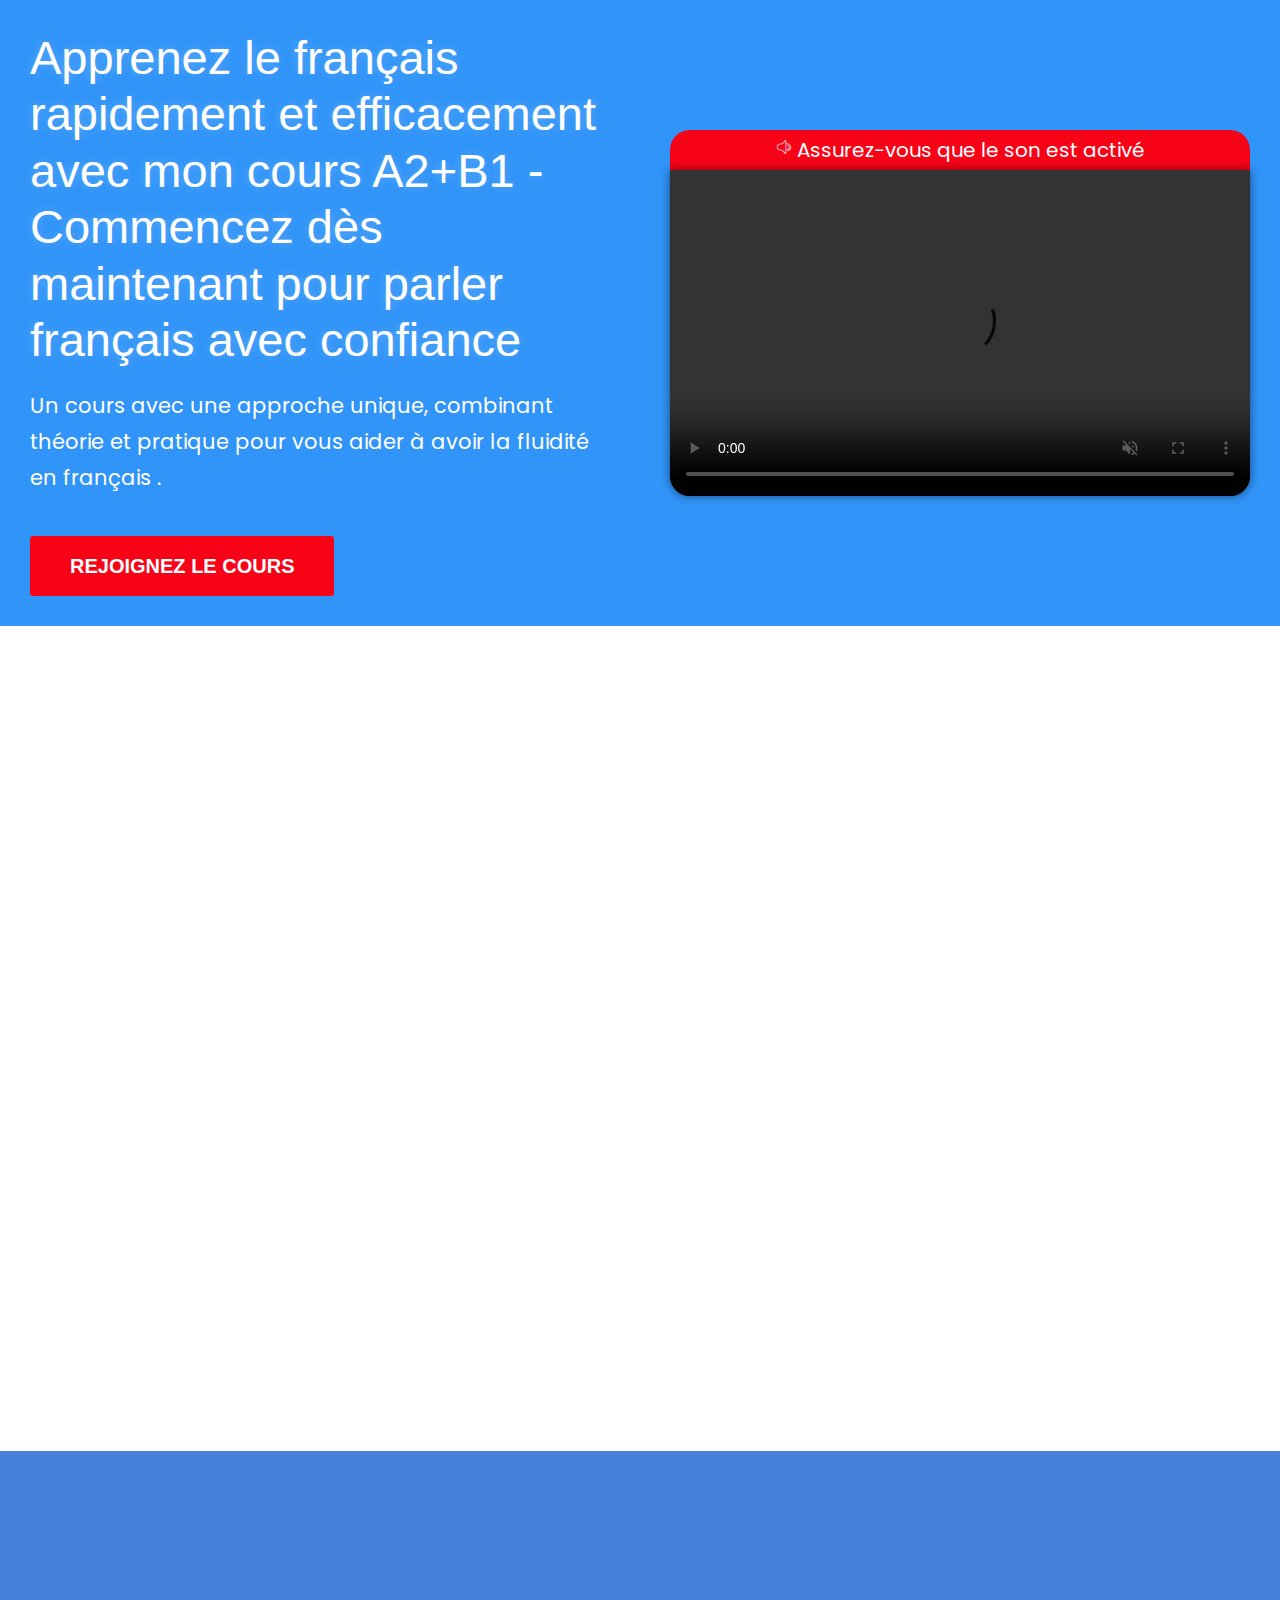
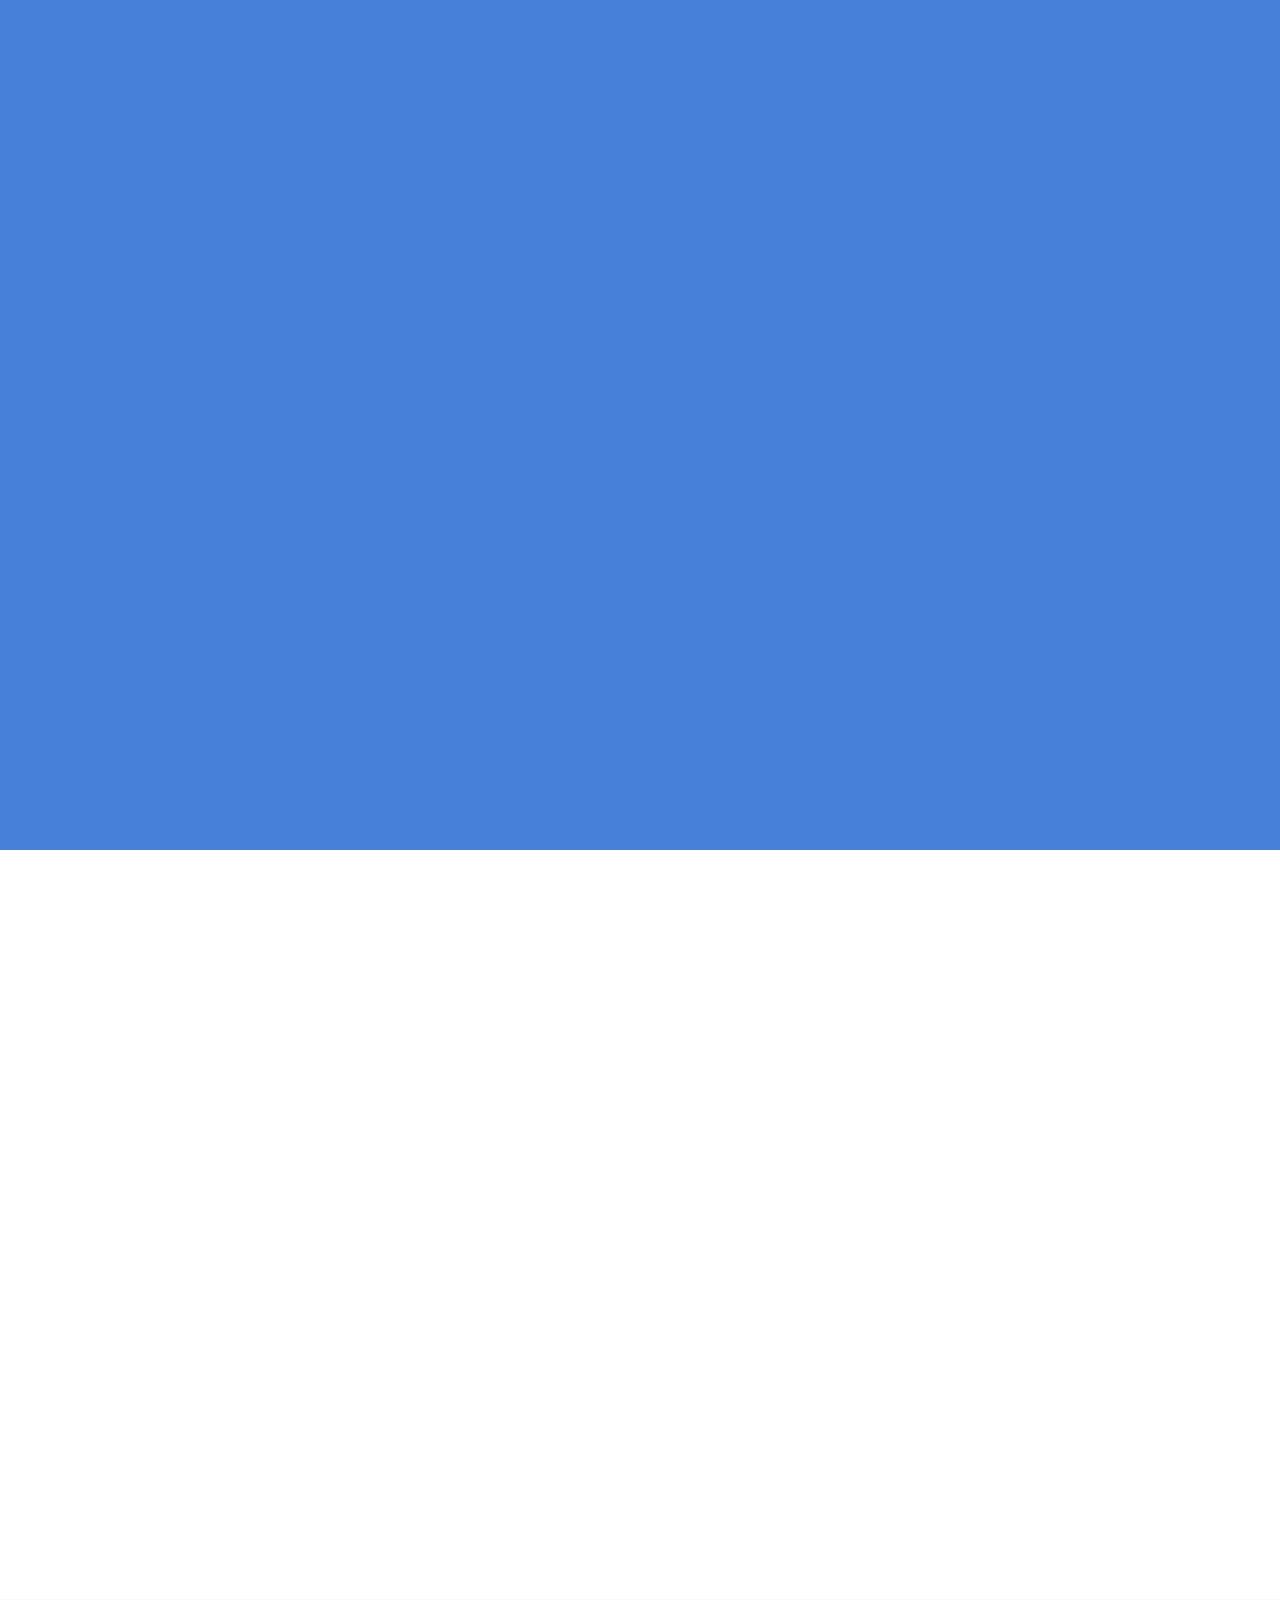
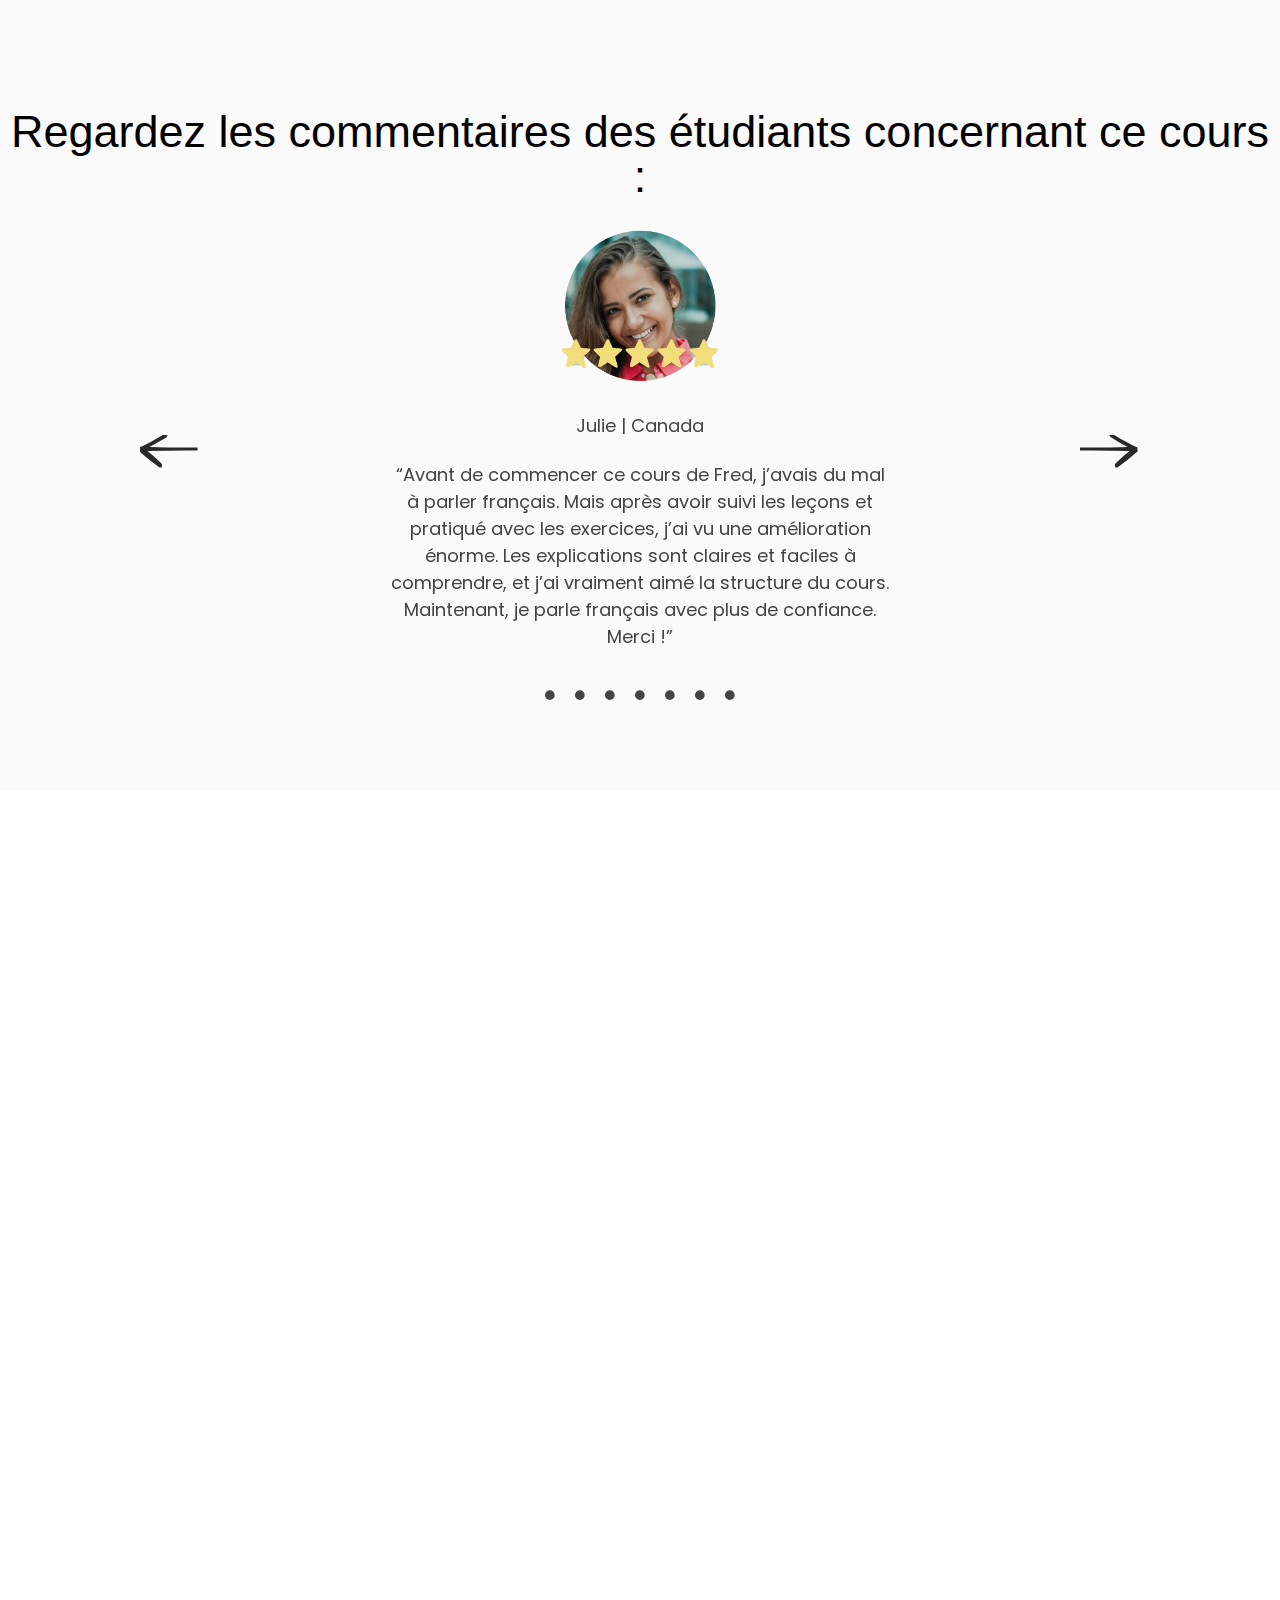
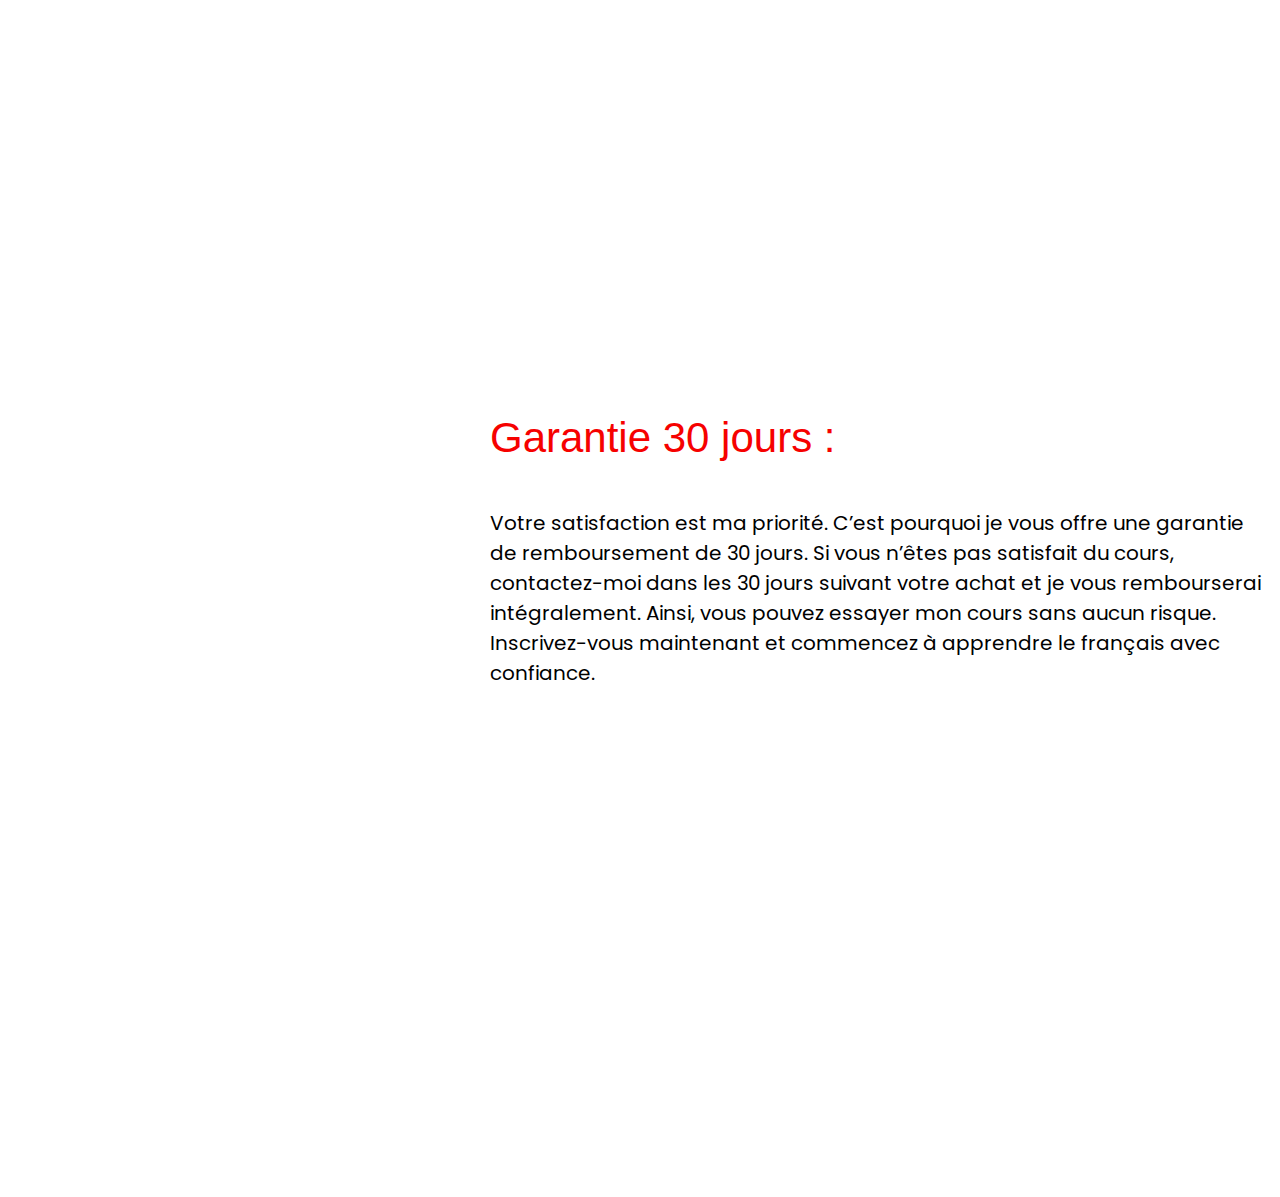
<file: niveau-a2b1/index.html>
<!DOCTYPE html>
<html lang="en-US">
<head>
	<meta charset="UTF-8">
		<title>Niveau A2+B1 &#8211; PARLEZ PARFAITEMENT FRANÇAIS</title>
<meta name="robots" content="max-image-preview:large">
	<style>img:is([sizes="auto" i], [sizes^="auto," i]) { contain-intrinsic-size: 3000px 1500px }</style>
	<link rel="dns-prefetch" href="//fonts.googleapis.com">
<link rel="alternate" type="application/rss+xml" title="PARLEZ PARFAITEMENT FRANÇAIS &raquo; Feed" href="/feed/">
<link rel="alternate" type="application/rss+xml" title="PARLEZ PARFAITEMENT FRANÇAIS &raquo; Comments Feed" href="/comments/feed/">
<script>
window._wpemojiSettings = {"baseUrl":"https:\/\/s.w.org\/images\/core\/emoji\/15.1.0\/72x72\/","ext":".png","svgUrl":"https:\/\/s.w.org\/images\/core\/emoji\/15.1.0\/svg\/","svgExt":".svg","source":{"concatemoji":"\/wp-includes\/js\/wp-emoji-release.min.js?ver=6.8"}};
/*! This file is auto-generated */
!function(i,n){var o,s,e;function c(e){try{var t={supportTests:e,timestamp:(new Date).valueOf()};sessionStorage.setItem(o,JSON.stringify(t))}catch(e){}}function p(e,t,n){e.clearRect(0,0,e.canvas.width,e.canvas.height),e.fillText(t,0,0);var t=new Uint32Array(e.getImageData(0,0,e.canvas.width,e.canvas.height).data),r=(e.clearRect(0,0,e.canvas.width,e.canvas.height),e.fillText(n,0,0),new Uint32Array(e.getImageData(0,0,e.canvas.width,e.canvas.height).data));return t.every(function(e,t){return e===r[t]})}function u(e,t,n){switch(t){case"flag":return n(e,"🏳️‍⚧️","🏳️​⚧️")?!1:!n(e,"🇺🇳","🇺​🇳")&&!n(e,"🏴󠁧󠁢󠁥󠁮󠁧󠁿","🏴​󠁧​󠁢​󠁥​󠁮​󠁧​󠁿");case"emoji":return!n(e,"🐦‍🔥","🐦​🔥")}return!1}function f(e,t,n){var r="undefined"!=typeof WorkerGlobalScope&&self instanceof WorkerGlobalScope?new OffscreenCanvas(300,150):i.createElement("canvas"),a=r.getContext("2d",{willReadFrequently:!0}),o=(a.textBaseline="top",a.font="600 32px Arial",{});return e.forEach(function(e){o[e]=t(a,e,n)}),o}function t(e){var t=i.createElement("script");t.src=e,t.defer=!0,i.head.appendChild(t)}"undefined"!=typeof Promise&&(o="wpEmojiSettingsSupports",s=["flag","emoji"],n.supports={everything:!0,everythingExceptFlag:!0},e=new Promise(function(e){i.addEventListener("DOMContentLoaded",e,{once:!0})}),new Promise(function(t){var n=function(){try{var e=JSON.parse(sessionStorage.getItem(o));if("object"==typeof e&&"number"==typeof e.timestamp&&(new Date).valueOf()<e.timestamp+604800&&"object"==typeof e.supportTests)return e.supportTests}catch(e){}return null}();if(!n){if("undefined"!=typeof Worker&&"undefined"!=typeof OffscreenCanvas&&"undefined"!=typeof URL&&URL.createObjectURL&&"undefined"!=typeof Blob)try{var e="postMessage("+f.toString()+"("+[JSON.stringify(s),u.toString(),p.toString()].join(",")+"));",r=new Blob([e],{type:"text/javascript"}),a=new Worker(URL.createObjectURL(r),{name:"wpTestEmojiSupports"});return void(a.onmessage=function(e){c(n=e.data),a.terminate(),t(n)})}catch(e){}c(n=f(s,u,p))}t(n)}).then(function(e){for(var t in e)n.supports[t]=e[t],n.supports.everything=n.supports.everything&&n.supports[t],"flag"!==t&&(n.supports.everythingExceptFlag=n.supports.everythingExceptFlag&&n.supports[t]);n.supports.everythingExceptFlag=n.supports.everythingExceptFlag&&!n.supports.flag,n.DOMReady=!1,n.readyCallback=function(){n.DOMReady=!0}}).then(function(){return e}).then(function(){var e;n.supports.everything||(n.readyCallback(),(e=n.source||{}).concatemoji?t(e.concatemoji):e.wpemoji&&e.twemoji&&(t(e.twemoji),t(e.wpemoji)))}))}((window,document),window._wpemojiSettings);
</script>
<link rel="stylesheet" id="pa-frontend-css" href="/wp-content/uploads/premium-addons-elementor/pa-frontend-4fdc97dcb.min.css?ver=1745597037" media="all">
<style id="wp-emoji-styles-inline-css">img.wp-smiley, img.emoji {
		display: inline !important;
		border: none !important;
		box-shadow: none !important;
		height: 1em !important;
		width: 1em !important;
		margin: 0 0.07em !important;
		vertical-align: -0.1em !important;
		background: none !important;
		padding: 0 !important;
	}</style>
<style id="classic-theme-styles-inline-css">/*! This file is auto-generated */
.wp-block-button__link{color:#fff;background-color:#32373c;border-radius:9999px;box-shadow:none;text-decoration:none;padding:calc(.667em + 2px) calc(1.333em + 2px);font-size:1.125em}.wp-block-file__button{background:#32373c;color:#fff;text-decoration:none}</style>
<style id="global-styles-inline-css">:root{--wp--preset--aspect-ratio--square: 1;--wp--preset--aspect-ratio--4-3: 4/3;--wp--preset--aspect-ratio--3-4: 3/4;--wp--preset--aspect-ratio--3-2: 3/2;--wp--preset--aspect-ratio--2-3: 2/3;--wp--preset--aspect-ratio--16-9: 16/9;--wp--preset--aspect-ratio--9-16: 9/16;--wp--preset--color--black: #000000;--wp--preset--color--cyan-bluish-gray: #abb8c3;--wp--preset--color--white: #ffffff;--wp--preset--color--pale-pink: #f78da7;--wp--preset--color--vivid-red: #cf2e2e;--wp--preset--color--luminous-vivid-orange: #ff6900;--wp--preset--color--luminous-vivid-amber: #fcb900;--wp--preset--color--light-green-cyan: #7bdcb5;--wp--preset--color--vivid-green-cyan: #00d084;--wp--preset--color--pale-cyan-blue: #8ed1fc;--wp--preset--color--vivid-cyan-blue: #0693e3;--wp--preset--color--vivid-purple: #9b51e0;--wp--preset--gradient--vivid-cyan-blue-to-vivid-purple: linear-gradient(135deg,rgba(6,147,227,1) 0%,rgb(155,81,224) 100%);--wp--preset--gradient--light-green-cyan-to-vivid-green-cyan: linear-gradient(135deg,rgb(122,220,180) 0%,rgb(0,208,130) 100%);--wp--preset--gradient--luminous-vivid-amber-to-luminous-vivid-orange: linear-gradient(135deg,rgba(252,185,0,1) 0%,rgba(255,105,0,1) 100%);--wp--preset--gradient--luminous-vivid-orange-to-vivid-red: linear-gradient(135deg,rgba(255,105,0,1) 0%,rgb(207,46,46) 100%);--wp--preset--gradient--very-light-gray-to-cyan-bluish-gray: linear-gradient(135deg,rgb(238,238,238) 0%,rgb(169,184,195) 100%);--wp--preset--gradient--cool-to-warm-spectrum: linear-gradient(135deg,rgb(74,234,220) 0%,rgb(151,120,209) 20%,rgb(207,42,186) 40%,rgb(238,44,130) 60%,rgb(251,105,98) 80%,rgb(254,248,76) 100%);--wp--preset--gradient--blush-light-purple: linear-gradient(135deg,rgb(255,206,236) 0%,rgb(152,150,240) 100%);--wp--preset--gradient--blush-bordeaux: linear-gradient(135deg,rgb(254,205,165) 0%,rgb(254,45,45) 50%,rgb(107,0,62) 100%);--wp--preset--gradient--luminous-dusk: linear-gradient(135deg,rgb(255,203,112) 0%,rgb(199,81,192) 50%,rgb(65,88,208) 100%);--wp--preset--gradient--pale-ocean: linear-gradient(135deg,rgb(255,245,203) 0%,rgb(182,227,212) 50%,rgb(51,167,181) 100%);--wp--preset--gradient--electric-grass: linear-gradient(135deg,rgb(202,248,128) 0%,rgb(113,206,126) 100%);--wp--preset--gradient--midnight: linear-gradient(135deg,rgb(2,3,129) 0%,rgb(40,116,252) 100%);--wp--preset--font-size--small: 13px;--wp--preset--font-size--medium: 20px;--wp--preset--font-size--large: 36px;--wp--preset--font-size--x-large: 42px;--wp--preset--spacing--20: 0.44rem;--wp--preset--spacing--30: 0.67rem;--wp--preset--spacing--40: 1rem;--wp--preset--spacing--50: 1.5rem;--wp--preset--spacing--60: 2.25rem;--wp--preset--spacing--70: 3.38rem;--wp--preset--spacing--80: 5.06rem;--wp--preset--shadow--natural: 6px 6px 9px rgba(0, 0, 0, 0.2);--wp--preset--shadow--deep: 12px 12px 50px rgba(0, 0, 0, 0.4);--wp--preset--shadow--sharp: 6px 6px 0px rgba(0, 0, 0, 0.2);--wp--preset--shadow--outlined: 6px 6px 0px -3px rgba(255, 255, 255, 1), 6px 6px rgba(0, 0, 0, 1);--wp--preset--shadow--crisp: 6px 6px 0px rgba(0, 0, 0, 1);}:where(.is-layout-flex){gap: 0.5em;}:where(.is-layout-grid){gap: 0.5em;}body .is-layout-flex{display: flex;}.is-layout-flex{flex-wrap: wrap;align-items: center;}.is-layout-flex > :is(*, div){margin: 0;}body .is-layout-grid{display: grid;}.is-layout-grid > :is(*, div){margin: 0;}:where(.wp-block-columns.is-layout-flex){gap: 2em;}:where(.wp-block-columns.is-layout-grid){gap: 2em;}:where(.wp-block-post-template.is-layout-flex){gap: 1.25em;}:where(.wp-block-post-template.is-layout-grid){gap: 1.25em;}.has-black-color{color: var(--wp--preset--color--black) !important;}.has-cyan-bluish-gray-color{color: var(--wp--preset--color--cyan-bluish-gray) !important;}.has-white-color{color: var(--wp--preset--color--white) !important;}.has-pale-pink-color{color: var(--wp--preset--color--pale-pink) !important;}.has-vivid-red-color{color: var(--wp--preset--color--vivid-red) !important;}.has-luminous-vivid-orange-color{color: var(--wp--preset--color--luminous-vivid-orange) !important;}.has-luminous-vivid-amber-color{color: var(--wp--preset--color--luminous-vivid-amber) !important;}.has-light-green-cyan-color{color: var(--wp--preset--color--light-green-cyan) !important;}.has-vivid-green-cyan-color{color: var(--wp--preset--color--vivid-green-cyan) !important;}.has-pale-cyan-blue-color{color: var(--wp--preset--color--pale-cyan-blue) !important;}.has-vivid-cyan-blue-color{color: var(--wp--preset--color--vivid-cyan-blue) !important;}.has-vivid-purple-color{color: var(--wp--preset--color--vivid-purple) !important;}.has-black-background-color{background-color: var(--wp--preset--color--black) !important;}.has-cyan-bluish-gray-background-color{background-color: var(--wp--preset--color--cyan-bluish-gray) !important;}.has-white-background-color{background-color: var(--wp--preset--color--white) !important;}.has-pale-pink-background-color{background-color: var(--wp--preset--color--pale-pink) !important;}.has-vivid-red-background-color{background-color: var(--wp--preset--color--vivid-red) !important;}.has-luminous-vivid-orange-background-color{background-color: var(--wp--preset--color--luminous-vivid-orange) !important;}.has-luminous-vivid-amber-background-color{background-color: var(--wp--preset--color--luminous-vivid-amber) !important;}.has-light-green-cyan-background-color{background-color: var(--wp--preset--color--light-green-cyan) !important;}.has-vivid-green-cyan-background-color{background-color: var(--wp--preset--color--vivid-green-cyan) !important;}.has-pale-cyan-blue-background-color{background-color: var(--wp--preset--color--pale-cyan-blue) !important;}.has-vivid-cyan-blue-background-color{background-color: var(--wp--preset--color--vivid-cyan-blue) !important;}.has-vivid-purple-background-color{background-color: var(--wp--preset--color--vivid-purple) !important;}.has-black-border-color{border-color: var(--wp--preset--color--black) !important;}.has-cyan-bluish-gray-border-color{border-color: var(--wp--preset--color--cyan-bluish-gray) !important;}.has-white-border-color{border-color: var(--wp--preset--color--white) !important;}.has-pale-pink-border-color{border-color: var(--wp--preset--color--pale-pink) !important;}.has-vivid-red-border-color{border-color: var(--wp--preset--color--vivid-red) !important;}.has-luminous-vivid-orange-border-color{border-color: var(--wp--preset--color--luminous-vivid-orange) !important;}.has-luminous-vivid-amber-border-color{border-color: var(--wp--preset--color--luminous-vivid-amber) !important;}.has-light-green-cyan-border-color{border-color: var(--wp--preset--color--light-green-cyan) !important;}.has-vivid-green-cyan-border-color{border-color: var(--wp--preset--color--vivid-green-cyan) !important;}.has-pale-cyan-blue-border-color{border-color: var(--wp--preset--color--pale-cyan-blue) !important;}.has-vivid-cyan-blue-border-color{border-color: var(--wp--preset--color--vivid-cyan-blue) !important;}.has-vivid-purple-border-color{border-color: var(--wp--preset--color--vivid-purple) !important;}.has-vivid-cyan-blue-to-vivid-purple-gradient-background{background: var(--wp--preset--gradient--vivid-cyan-blue-to-vivid-purple) !important;}.has-light-green-cyan-to-vivid-green-cyan-gradient-background{background: var(--wp--preset--gradient--light-green-cyan-to-vivid-green-cyan) !important;}.has-luminous-vivid-amber-to-luminous-vivid-orange-gradient-background{background: var(--wp--preset--gradient--luminous-vivid-amber-to-luminous-vivid-orange) !important;}.has-luminous-vivid-orange-to-vivid-red-gradient-background{background: var(--wp--preset--gradient--luminous-vivid-orange-to-vivid-red) !important;}.has-very-light-gray-to-cyan-bluish-gray-gradient-background{background: var(--wp--preset--gradient--very-light-gray-to-cyan-bluish-gray) !important;}.has-cool-to-warm-spectrum-gradient-background{background: var(--wp--preset--gradient--cool-to-warm-spectrum) !important;}.has-blush-light-purple-gradient-background{background: var(--wp--preset--gradient--blush-light-purple) !important;}.has-blush-bordeaux-gradient-background{background: var(--wp--preset--gradient--blush-bordeaux) !important;}.has-luminous-dusk-gradient-background{background: var(--wp--preset--gradient--luminous-dusk) !important;}.has-pale-ocean-gradient-background{background: var(--wp--preset--gradient--pale-ocean) !important;}.has-electric-grass-gradient-background{background: var(--wp--preset--gradient--electric-grass) !important;}.has-midnight-gradient-background{background: var(--wp--preset--gradient--midnight) !important;}.has-small-font-size{font-size: var(--wp--preset--font-size--small) !important;}.has-medium-font-size{font-size: var(--wp--preset--font-size--medium) !important;}.has-large-font-size{font-size: var(--wp--preset--font-size--large) !important;}.has-x-large-font-size{font-size: var(--wp--preset--font-size--x-large) !important;}
:where(.wp-block-post-template.is-layout-flex){gap: 1.25em;}:where(.wp-block-post-template.is-layout-grid){gap: 1.25em;}
:where(.wp-block-columns.is-layout-flex){gap: 2em;}:where(.wp-block-columns.is-layout-grid){gap: 2em;}
:root :where(.wp-block-pullquote){font-size: 1.5em;line-height: 1.6;}</style>
<style id="nfd-wonder-blocks-utilities-inline-css">.nfd-relative{position:relative!important}.-nfd-bottom-1{bottom:-.25rem!important}.-nfd-top-0\.5{top:-.125rem!important}.-nfd-top-1{top:-.25rem!important}.nfd-top-10{top:2.5rem!important}.nfd-col-start-1{grid-column-start:1!important}.nfd-col-start-2{grid-column-start:2!important}.nfd-col-start-3{grid-column-start:3!important}.nfd-col-start-4{grid-column-start:4!important}.nfd-col-start-5{grid-column-start:5!important}.nfd-col-start-6{grid-column-start:6!important}.nfd-col-start-7{grid-column-start:7!important}.nfd-col-end-10{grid-column-end:10!important}.nfd-col-end-11{grid-column-end:11!important}.nfd-col-end-12{grid-column-end:12!important}.nfd-col-end-13{grid-column-end:13!important}.nfd-col-end-7{grid-column-end:7!important}.nfd-col-end-8{grid-column-end:8!important}.nfd-col-end-9{grid-column-end:9!important}.nfd-row-start-1{grid-row-start:1!important}.-nfd-mx-2:not([style*=margin]){margin-left:-.5rem!important;margin-right:-.5rem!important}.nfd-my-0:not([style*=margin]){margin-bottom:0!important;margin-top:0!important}.nfd-mb-8:not([style*=margin]){margin-bottom:2rem!important}.nfd-mt-8:not([style*=margin]){margin-top:2rem!important}.nfd-mt-\[-100px\]:not([style*=margin]){margin-top:-100px!important}.nfd-grid{display:grid!important}.nfd-h-full{height:100%!important}.nfd-w-full{width:100%!important}.nfd-shrink-0{flex-shrink:0!important}.nfd-grow{flex-grow:1!important}.nfd-grid-cols-11{grid-template-columns:repeat(11,minmax(0,1fr))!important}.nfd-grid-cols-12{grid-template-columns:repeat(12,minmax(0,1fr))!important}.nfd-grid-cols-2{grid-template-columns:repeat(2,minmax(0,1fr))!important}.nfd-grid-rows-1{grid-template-rows:repeat(1,minmax(0,1fr))!important}.nfd-items-center{align-items:center!important}.nfd-gap-y-10{row-gap:2.5rem!important}.nfd-overflow-hidden{overflow:hidden!important}.nfd-border-b{border-bottom-width:1px!important}.nfd-p-0:not([style*=padding]){padding:0!important}.nfd-p-10:not([style*=padding]){padding:2.5rem!important}.nfd-p-2:not([style*=padding]){padding:.5rem!important}.nfd-p-4:not([style*=padding]){padding:1rem!important}.nfd-p-8:not([style*=padding]){padding:2rem!important}.nfd-px-0:not([style*=padding]){padding-left:0!important;padding-right:0!important}.nfd-px-4:not([style*=padding]){padding-left:1rem!important;padding-right:1rem!important}.nfd-px-8:not([style*=padding]){padding-left:2rem!important;padding-right:2rem!important}.nfd-py-0:not([style*=padding]){padding-bottom:0!important;padding-top:0!important}.nfd-py-4:not([style*=padding]){padding-bottom:1rem!important;padding-top:1rem!important}.nfd-py-5:not([style*=padding]){padding-bottom:1.25rem!important;padding-top:1.25rem!important}.nfd-pt-0:not([style*=padding]){padding-top:0!important}.nfd-text-left{text-align:left!important}.nfd-wc-products{self-align:flex-start!important;flex-grow:0!important}.nfd-wc-products>ul{row-gap:calc(var(--wndb--gap--2xl)*var(--wndb--gap--scale-factor))!important}.nfd-wc-products .wc-block-grid__product-image{overflow:hidden!important}.nfd-wc-products .wc-block-grid__product-image img{transition:transform .6s ease-in-out!important}.nfd-wc-products .wc-block-grid__product-image img:hover{transform:scale(1.1)!important}.nfd-wc-products .wc-block-components-product-sale-badge{-webkit-backdrop-filter:blur(4px)!important;backdrop-filter:blur(4px)!important;background:hsla(0,0%,100%,.5)!important;border:1px solid hsla(0,0%,100%,.2)!important;border-radius:999px!important;font-size:.8125rem!important;font-weight:700!important;margin:6px!important;padding:4px 12px!important}.nfd-wc-products .wc-block-components-product-sale-badge>span{background:transparent!important}.nfd-wc-products .wc-block-components-product-price{color:inherit!important}.nfd-wc-search .wp-block-search__inside-wrapper{background-color:var(--wndb--color--borders)!important;border:2px solid var(--wndb--color--subtle)!important;border-radius:999px!important;max-width:100%!important;padding:0!important;width:25rem!important}.nfd-wc-search .wp-block-search__inside-wrapper input[type=search]{background:none!important;border:none!important;border-bottom-left-radius:999px!important;border-top-left-radius:999px!important;color:var(--wndb--color--text--contrast)!important;font-size:1.25rem!important;font-weight:500!important;min-height:3.75rem!important;padding-inline:24px!important}.nfd-wc-search .wp-block-search__inside-wrapper:has(button:focus),.nfd-wc-search .wp-block-search__inside-wrapper:has(input[type=search]:focus){outline:2px solid var(--wndb--color--text--contrast)!important;outline-offset:2px!important}.nfd-wc-search .wp-block-search__button{aspect-ratio:1/1!important;background:var(--wndb-gray-800)!important;border-radius:999px!important;height:100%!important;margin-left:0!important;margin-right:2px!important;margin-top:2px!important}.nfd-wc-search .wp-block-search__button:focus,.nfd-wc-search .wp-block-search__button:hover{background:var(--wndb-gray-900)!important;filter:none!important;outline:2px solid var(--wndb-gray-900)!important;outline-offset:2px!important}.nfd-wc-search .wp-block-search__inside-wrapper input[type=search]::-moz-placeholder{color:var(--wndb--color--text--faded)!important}.nfd-wc-search .wp-block-search__inside-wrapper input[type=search]::placeholder{color:var(--wndb--color--text--faded)!important}:root{--wndb-mask-color:rgba(0,0,0,.15);--wndb-mask-position:50% 50% at 50% 20%;--wndb-mask-opacity:0.35}[class*=nfd-bg-effect]{isolation:isolate!important;position:relative!important}[class*=nfd-wb-header] [class*=nfd-bg-effect]{z-index:1!important}.has-modal-open [class*=nfd-bg-effect]{isolation:unset!important}.nfd-bg-effect-position-center{--wndb-mask-position:50% 50% at 50% 50%}[class*=nfd-bg-effect]:after{content:""!important;inset:0!important;-webkit-mask-image:radial-gradient(ellipse var(--wndb-mask-position),#000 70%,rgba(0,0,0,.3) 100%)!important;mask-image:radial-gradient(ellipse var(--wndb-mask-position),#000 70%,rgba(0,0,0,.3) 100%)!important;opacity:var(--wndb-mask-opacity)!important;pointer-events:none!important;position:absolute!important;z-index:-1!important}.nfd-bg-effect-dots:after{--wndb-mask-opacity:1;background:radial-gradient(var(--wndb-mask-color) 1px,transparent 1px)!important;background-size:20px 20px!important}.nfd-bg-effect-grid:after{background-image:linear-gradient(to right,var(--wndb-mask-color) 1px,transparent 1px),linear-gradient(to bottom,var(--wndb-mask-color) 1px,transparent 1px)!important;background-size:50px 50px!important}.nfd-bg-effect-grid-perspective{perspective:1000px!important}.has-modal-open .nfd-bg-effect-grid-perspective{perspective:unset!important}.nfd-bg-effect-grid-perspective:after{--wndb-mask-opacity:0.6;background-size:100px 100px!important;transform:rotateX(-60deg) translateZ(0)!important;transform-origin:top!important;transform-style:preserve-3d!important}.nfd-bg-effect-grid-2:after,.nfd-bg-effect-grid-perspective:after{background-image:linear-gradient(to right,var(--wndb-mask-color) 1px,transparent 1px),linear-gradient(to bottom,var(--wndb-mask-color) 1px,transparent 1px)!important}.nfd-bg-effect-grid-2:after{background-size:14px 32px!important}.nfd-bg-effect-grid-3{overflow:hidden!important}.nfd-bg-effect-grid-3:after{background-image:linear-gradient(to right,var(--wndb-mask-color) 1px,transparent 1px),linear-gradient(to bottom,var(--wndb-mask-color) 1px,transparent 1px)!important;background-size:32px 80px!important;right:-40%!important;top:-20%!important;transform:scale(1.5) skew(-30deg,30deg)!important}.nfd-bg-effect-lines:after{--wndb-mask-opacity:0.4;background-image:linear-gradient(to right,var(--wndb-mask-color) 1px,transparent 1px)!important;background-size:48px!important}.nfd-bg-effect-lines-2{--wndb-mask-opacity:0.45;overflow:hidden!important;perspective:1000px!important}.has-modal-open .nfd-bg-effect-lines-2{perspective:unset!important}.nfd-bg-effect-lines-2:after{background-image:linear-gradient(to right,var(--wndb-mask-color) 1px,transparent 1px)!important;background-size:30px!important;right:-40%!important;top:-20%!important;transform:rotateX(-45deg) skew(-16deg) translateZ(0)!important;transform-origin:right!important;transform-style:preserve-3d!important}.nfd-mask-opacity-0:after{--wndb-mask-opacity:0.8}:where(:root){--wndb--max-w--prose:min(65ch,1100px)}.nfd-max-w-prose:not(.nfd-max-w-full),:where(.nfd-text-balance:not(.nfd-max-w-full)){max-width:var(--wndb--max-w--prose)!important}.nfd-max-w-prose:not(.nfd-max-w-full).has-text-align-center,:where(.nfd-text-balance:not(.nfd-max-w-full)).has-text-align-center{margin-inline:auto!important}.nfd-max-w-prose:not(.nfd-max-w-full).has-text-align-right,:where(.nfd-text-balance:not(.nfd-max-w-full)).has-text-align-right{margin-inline-start:auto!important}:where(.nfd-text-balance){text-wrap:balance!important}.nfd-text-balance>h1,.nfd-text-balance>h2,.nfd-text-balance>h3,.nfd-text-balance>h4,.nfd-text-balance>p{text-wrap:balance!important}.nfd-text-pretty,.nfd-text-pretty>h1,.nfd-text-pretty>h2,.nfd-text-pretty>h3,.nfd-text-pretty>h4,.nfd-text-pretty>p{text-wrap:pretty!important}.wp-block-image figcaption{font-weight:400!important;margin-inline:auto!important;max-width:64ch!important;padding-block-start:.5em!important;text-wrap:balance!important}.wp-block-quote>.nfd-text-pretty{font-weight:550;margin-block:.25em}:where(:root){--wndb--text-scale-factor:1;--wndb--text--xs:0.75rem;--wndb--text--sm:0.875rem;--wndb--text--base:1rem;--wndb--text--md:1.125rem;--wndb--text--lg:1.5rem;--wndb--text--xl:2.375rem;--wndb--text--huge:clamp(2.75rem,1.4688rem + 2.5vw,3.5rem);--wndb--text-giga:clamp(3.25rem,2.546875rem + 2.25vw,4.375rem)}.nfd-text-xs:not([class*=font-size]):not([style*=font-size]){font-size:calc(var(--wndb--text--xs)*var(--wndb--text-scale-factor))!important}.nfd-text-xs:not([style*=letter-spacing]){letter-spacing:.05em!important}.nfd-text-sm:not([class*=font-size]):not([style*=font-size]){font-size:calc(var(--wndb--text--sm)*var(--wndb--text-scale-factor))!important}.nfd-text-base:not([class*=font-size]):not([style*=font-size]){font-size:calc(var(--wndb--text--base)*var(--wndb--text-scale-factor))!important}.nfd-text-md:not([class*=font-size]):not([style*=font-size]){font-size:calc(var(--wndb--text--md)*var(--wndb--text-scale-factor))!important}.nfd-text-base:not([style*=line-height]),.nfd-text-md:not([style*=line-height]){line-height:1.6!important}.nfd-text-lg:not([class*=font-size]):not([style*=font-size]){font-size:calc(var(--wndb--text--lg)*var(--wndb--text-scale-factor))!important}.nfd-text-lg:not([style*=line-height]){line-height:1.4!important}.nfd-text-lg:not([style*=letter-spacing]){letter-spacing:0!important}.nfd-text-lg:not([style*=font-weight]){font-weight:500!important}.nfd-text-xl:not([class*=font-size]):not([style*=font-size]){font-size:var(--wndb--text--xl)!important}.nfd-text-xl:not([style*=line-height]){line-height:1.25!important}.nfd-text-xl:not([style*=letter-spacing]){letter-spacing:-.01em!important}.nfd-text-xl:not([style*=font-weight]){font-weight:500!important}:where(.nfd-text-huge:not([class*=font-size]):not([style*=font-size])){font-size:calc(var(--wndb--text--huge)*var(--wndb--text-scale-factor))!important;max-width:var(--wndb--max-w--prose)!important;text-wrap:balance!important}:where(.nfd-text-giga:not([class*=font-size]):not([style*=font-size])).has-text-align-center,:where(.nfd-text-huge:not([class*=font-size]):not([style*=font-size])).has-text-align-center{margin-inline:auto!important}:where(.nfd-text-giga:not([class*=font-size]):not([style*=font-size])).has-text-align-right,:where(.nfd-text-huge:not([class*=font-size]):not([style*=font-size])).has-text-align-right{margin-inline-start:auto!important}.nfd-text-huge:not([style*=line-height]){line-height:1.1!important}.nfd-text-huge:not([style*=letter-spacing]){letter-spacing:-.025em!important}.nfd-text-huge:not([style*=font-weight]){font-weight:500!important}:where(.nfd-text-giga:not([class*=font-size]):not([style*=font-size])){font-size:calc(var(--wndb--text-giga)*var(--wndb--text-scale-factor))!important;max-width:var(--wndb--max-w--prose)!important;text-wrap:balance!important}.nfd-text-giga:not([style*=line-height]){line-height:1.1!important}.nfd-text-giga:not([style*=letter-spacing]){letter-spacing:-.04em!important}.nfd-text-giga:not([style*=font-weight]){font-weight:500!important}:root{--nfd-wb-anim-transition-duration:1400ms;--nfd-wb-anim-transition-delay:50ms;--nfd-wb-anim-transition-easing-function:cubic-bezier(0.4,1,0.65,1);--nfd-wb-anim-transition:all var(--nfd-wb-anim-transition-duration) var(--nfd-wb-anim-transition-easing-function) var(--nfd-wb-anim-transition-delay)}@media (prefers-reduced-motion:reduce){.nfd-wb-animate{transition:none!important}.nfd-wb-twist-in,[class*=nfd-wb-]{clip-path:none!important;opacity:1!important;transform:none!important}}@media (max-width:782px){.nfd-wb-animate{transition:none!important}.nfd-wb-twist-in,[class*=nfd-wb-]{clip-path:none!important;opacity:1!important;transform:none!important}}.nfd-wb-animate[data-replay-animation]{transition:none!important}.block-editor-block-preview__content-iframe [class*=nfd-wb-]{clip-path:none!important;opacity:1!important;transform:none!important}[class*=nfd-wb-fade-in]{--nfd-wb-anim-transition:opacity var(--nfd-wb-anim-transition-duration) var(--nfd-wb-anim-transition-easing-function) var(--nfd-wb-anim-transition-delay),transform var(--nfd-wb-anim-transition-duration) var(--nfd-wb-anim-transition-easing-function) var(--nfd-wb-anim-transition-delay);transition:var(--nfd-wb-anim-transition)}.nfd-wb-fade-in-bottom{--nfd-wb-anim-transition-duration:1200ms;opacity:0;transform:translate3d(0,90px,0);transition:var(--nfd-wb-anim-transition)}.nfd-wb-fade-in-bottom-short{transform:translate3d(0,32px,0) scale3d(.96,.96,.96);transform-origin:center bottom}.nfd-wb-fade-in-bottom-short,.nfd-wb-fade-in-top-short{--nfd-wb-anim-transition-duration:600ms;opacity:0;transition:var(--nfd-wb-anim-transition)}.nfd-wb-fade-in-top-short{transform:translate3d(0,-32px,0) scale3d(.96,.96,.96);transform-origin:center top}.nfd-wb-fade-in-left-short{transform:translate3d(-32px,0,0) scale3d(.96,.96,.96);transform-origin:center left}.nfd-wb-fade-in-left-short,.nfd-wb-fade-in-right-short{--nfd-wb-anim-transition-duration:600ms;opacity:0;transition:var(--nfd-wb-anim-transition)}.nfd-wb-fade-in-right-short{transform:translate3d(32px,0,0) scale3d(.96,.96,.96);transform-origin:right center}.nfd-wb-animated-in:not([data-replay-animation])[class*=nfd-wb-fade-in]{opacity:1;transform:translateZ(0) scaleX(1)}.nfd-wb-zoom-in{--nfd-wb-anim-transition-duration:1200ms;--nfd-wb-anim-transition:opacity var(--nfd-wb-anim-transition-duration) var(--nfd-wb-anim-transition-easing-function) var(--nfd-wb-anim-transition-delay),transform var(--nfd-wb-anim-transition-duration) var(--nfd-wb-anim-transition-easing-function) var(--nfd-wb-anim-transition-delay);transform:scale3d(.4,.4,.4)}.nfd-wb-zoom-in,.nfd-wb-zoom-in-short{opacity:0;transition:var(--nfd-wb-anim-transition)}.nfd-wb-zoom-in-short{--nfd-wb-anim-transition-duration:600ms;--nfd-wb-anim-transition:opacity var(--nfd-wb-anim-transition-duration) var(--nfd-wb-anim-transition-easing-function) var(--nfd-wb-anim-transition-delay),transform var(--nfd-wb-anim-transition-duration) var(--nfd-wb-anim-transition-easing-function) var(--nfd-wb-anim-transition-delay);transform:scale3d(.92,.92,.92)}.nfd-wb-animated-in:not([data-replay-animation])[class*=nfd-wb-zoom-]{opacity:1!important;transform:scaleX(1)!important}div:has(>.nfd-wb-twist-in){perspective:1200px}.nfd-wb-twist-in{--nfd-wb-anim-transition-duration:1000ms;--nfd-wb-anim-transition:opacity var(--nfd-wb-anim-transition-duration) var(--nfd-wb-anim-transition-easing-function) var(--nfd-wb-anim-transition-delay),transform var(--nfd-wb-anim-transition-duration) var(--nfd-wb-anim-transition-easing-function) var(--nfd-wb-anim-transition-delay);opacity:0;transform:translateY(40px) scale(.8) rotateY(30deg) rotate(-12deg) translateZ(0);transition:var(--nfd-wb-anim-transition)}.nfd-wb-animated-in:not([data-replay-animation]).nfd-wb-twist-in{opacity:1!important;transform:translateY(0) scale(1) rotateY(0deg) rotate(0deg) translateZ(0)!important}.nfd-wb-reveal-right{--nfd-wb-anim-transition-duration:1500ms;--nfd-wb-anim-transition-easing-function:cubic-bezier(0.4,0,0,1);--nfd-wb-anim-transition:clip-path var(--nfd-wb-anim-transition-duration) var(--nfd-wb-anim-transition-easing-function) var(--nfd-wb-anim-transition-delay);clip-path:inset(0 100% 0 0);transition:var(--nfd-wb-anim-transition)}.nfd-wb-animated-in>.nfd-wb-reveal-right:not([data-replay-animation]){clip-path:inset(0 0 0 0)!important}.nfd-delay-50{--nfd-wb-anim-transition-delay:50ms}.nfd-delay-150{--nfd-wb-anim-transition-delay:150ms}.nfd-delay-300{--nfd-wb-anim-transition-delay:300ms}.nfd-delay-450{--nfd-wb-anim-transition-delay:450ms}.nfd-delay-600{--nfd-wb-anim-transition-delay:600ms}.nfd-delay-750{--nfd-wb-anim-transition-delay:750ms}.nfd-delay-900{--nfd-wb-anim-transition-delay:900ms}.nfd-delay-1050{--nfd-wb-anim-transition-delay:1050ms}.nfd-delay-1200{--nfd-wb-anim-transition-delay:1200ms}.nfd-delay-1350{--nfd-wb-anim-transition-delay:1350ms}.nfd-delay-1500{--nfd-wb-anim-transition-delay:1500ms}:where(:root){--wndb--container:1200px;--wndb--container--wide:1340px}body .is-layout-constrained:has(.nfd-container.is-layout-constrained)>.nfd-container.is-layout-constrained{max-width:unset!important;width:100%!important}.is-layout-constrained.has-global-padding:has(.nfd-container.is-layout-constrained)>.nfd-container.is-layout-constrained{margin-left:calc(var(--wp--style--root--padding-left)*-1)!important;margin-right:calc(var(--wp--style--root--padding-right)*-1)!important;max-width:unset!important;width:unset!important}.editor-styles-wrapper .nfd-container:is(.is-layout-constrained)>:where(:not(.alignleft):not(.alignright):not(.alignfull):not(.alignwide)),.editor-styles-wrapper .nfd-container>:where(.wp-block-cover-is-layout-constrained:not(.alignleft):not(.alignright):not(.alignfull):not(.alignwide)):not([style*=margin]),.nfd-container:is(.is-layout-constrained)>:where(:not(.alignleft):not(.alignright):not(.alignfull):not(.alignwide)),.nfd-container:is(.nfd-my-0)>div,.nfd-container>:where(.wp-block-cover-is-layout-constrained:not(.alignleft):not(.alignright):not(.alignfull):not(.alignwide)){max-width:var(--wndb--container);width:100%}.editor-styles-wrapper .nfd-container:is(.is-layout-constrained)>.alignwide,.nfd-container:is(.is-layout-constrained).alignwide>:where(:not(.alignleft):not(.alignright):not(.alignfull)):not([style*=margin]),.nfd-container:is(.is-layout-constrained)>.alignwide,.nfd-container:is(.nfd-my-0)>.alignwide{max-width:var(--wndb--container--wide);width:100%}.nfd-container:not(.alignfull){padding-inline:var(--wndb--p)!important}.nfd-container:is(.nfd-my-0)>div:not([style*=margin]){margin-inline:auto!important}[class*=nfd-divider-]{position:relative;z-index:13}[class*=nfd-divider-]~[class*=nfd-divider-]{z-index:12!important}[class*=nfd-divider-]~[class*=nfd-divider-]~[class*=nfd-divider-]{z-index:11!important}[class*=nfd-divider-]:before{background:inherit!important;bottom:calc(var(--wndb--divider-size)*-1)!important;content:""!important;height:var(--wndb--divider-size)!important;left:0!important;pointer-events:none!important;position:absolute!important;width:100%!important;z-index:10!important}.nfd-divider-arrow{--wndb--divider-size:16px}.nfd-divider-arrow:before{bottom:calc(var(--wndb--divider-size)*-1)!important;height:calc(var(--wndb--divider-size)*2)!important;left:50%!important;transform:translateX(-50%) rotate(45deg)!important;width:calc(var(--wndb--divider-size)*2)!important}.nfd-divider-clouds{--wndb--divider-size:150px}.nfd-divider-clouds:after,.nfd-divider-clouds:before{background:inherit!important;background-image:url("data:image/svg+xml;charset=utf-8,%3Csvg xmlns='http://www.w3.org/2000/svg' preserveAspectRatio='xMidYMax slice' viewBox='0 0 283.5 27.8'%3E%3Cpath fill='%23fff' d='M0 0v6.7c1.9-.8 4.7-1.4 8.5-1 9.5 1.1 11.1 6 11.1 6s2.1-.7 4.3-.2c2.1.5 2.8 2.6 2.8 2.6s.2-.5 1.4-.7 1.7.2 1.7.2 0-2.1 1.9-2.8 3.6.7 3.6.7.7-2.9 3.1-4.1 4.7 0 4.7 0 1.2-.5 2.4 0 1.7 1.4 1.7 1.4h1.4c.7 0 1.2.7 1.2.7s.8-1.8 4-2.2c3.5-.4 5.3 2.4 6.2 4.4q.6-.6 1.8-.9c2.8-.7 4 .7 4 .7s1.7-5 11.1-6c9.5-1.1 12.3 3.9 12.3 3.9s1.2-4.8 5.7-5.7 6.8 1.8 6.8 1.8.6-.6 1.5-.9c.9-.2 1.9-.2 1.9-.2s5.2-6.4 12.6-3.3c7.3 3.1 4.7 9 4.7 9s1.9-.9 4 0 2.8 2.4 2.8 2.4 1.9-1.2 4.5-1.2 4.3 1.2 4.3 1.2.2-1 1.4-1.7 2.1-.7 2.1-.7-.5-3.1 2.1-5.5 5.7-1.4 5.7-1.4 1.5-2.3 4.2-1.1 1.7 5.2 1.7 5.2.3-.1 1.3.5c.5.4.8.8.9 1.1.5-1.4 2.4-5.8 8.4-4 7.1 2.1 3.5 8.9 3.5 8.9s.8-.4 2 0 1.1 1.1 1.1 1.1 1.1-1.1 2.3-1.1 2.1.5 2.1.5 1.9-3.6 6.2-1.2 1.9 6.4 1.9 6.4 2.6-2.4 7.4 0c3.4 1.7 3.9 4.9 3.9 4.9s3.3-6.9 10.4-7.9 11.5 2.6 11.5 2.6.8 0 1.2.2.9.9.9.9 4.4-3.1 8.3.2c1.9 1.7 1.5 5 1.5 5s.3-1.1 1.6-1.4 2.3.2 2.3.2-.1-1.2.5-1.9 1.9-.9 1.9-.9-4.7-9.3 4.4-13.4c5.6-2.5 9.2.9 9.2.9s5-6.2 15.9-6.2 16.1 8.1 16.1 8.1.7-.2 1.6-.4V0z'/%3E%3C/svg%3E")!important;background-repeat:repeat-x!important;background-size:cover!important;content:""!important;height:var(--wndb--divider-size)!important;left:0!important;pointer-events:none!important;position:absolute!important;top:0!important;width:100%!important;z-index:10!important}.nfd-divider-clouds:after{bottom:0!important;top:auto!important;transform:rotate(180deg)!important}.nfd-divider-ellipse{--wndb--divider-size:50px}.nfd-divider-ellipse:before{clip-path:ellipse(50% var(--wndb--divider-size) at 50% 0)!important}.nfd-divider-rounded:not([style*=-radius]){--wndb--divider-size:50px}.nfd-divider-rounded:before:not([style*=-radius]){border-bottom-left-radius:var(--wndb--divider-size)!important;border-bottom-right-radius:var(--wndb--divider-size)!important}.nfd-divider-slant,.nfd-divider-slant-invert{--wndb--divider-size:80px}.nfd-divider-slant:before{bottom:calc(var(--wndb--divider-size)*-1 + 1px)!important;clip-path:polygon(0 0,100% 0,0 100%)!important}.nfd-divider-slant-invert:before{bottom:calc(var(--wndb--divider-size)*-1 + 1px)!important;clip-path:polygon(0 0,100% 0,100% 100%)!important}.nfd-divider-triangle{--wndb--divider-size:80px}.nfd-divider-triangle:before{bottom:calc(var(--wndb--divider-size)*-1 + 1px)!important;clip-path:polygon(0 0,100% 0,50% 100%)!important}.nfd-divider-zigzag{--wndb--divider-size:8px}.nfd-divider-zigzag:before{-webkit-mask:conic-gradient(from -45deg at bottom,#0000,#000 1deg 89deg,#0000 90deg) 50% /calc(var(--wndb--divider-size)*2) 100%!important;mask:conic-gradient(from -45deg at bottom,#0000,#000 1deg 89deg,#0000 90deg) 50% /calc(var(--wndb--divider-size)*2) 100%!important}:where(:root){--wndb--divider-size:0px}.nfd-grid-cols-1-2-1{grid-template-columns:1fr 2fr 1fr!important}:where(:root){--wndb--padding-factor:1;--wndb--p:2.375rem;--wndb--p--xs:0.75rem;--wndb--p--sm:1.5rem;--wndb--p--md:2rem;--wndb--p--lg:clamp(3.5rem,7vw,6.25rem);--wndb--p--square:2.5rem;--wndb--p--square-lg:4rem}.nfd-p-card-sm:not([style*=padding]){padding:calc(var(--wndb--p--xs)*var(--wndb--padding-factor)) calc(var(--wndb--p--sm)*var(--wndb--padding-factor))!important}.nfd-p-card-md:not([style*=padding]){padding:calc(var(--wndb--p--sm)*var(--wndb--padding-factor)) calc(var(--wndb--p--md)*var(--wndb--padding-factor))!important}.nfd-p-card-lg:not([style*=padding]){padding:calc(var(--wndb--p--md)*var(--wndb--padding-factor)) calc(var(--wndb--p--md)*var(--wndb--padding-factor))!important}@media screen and (min-width:782px){.nfd-p-card-lg:not([style*=padding]){padding:calc(var(--wndb--p--md)*var(--wndb--padding-factor)) calc(var(--wndb--p--md)*1.5*var(--wndb--padding-factor))!important}}.nfd-p-card-square-lg:not([style*=padding]),.nfd-p-card-square:not([style*=padding]){padding:calc(var(--wndb--p--square)*var(--wndb--padding-factor))!important}@media screen and (min-width:782px){.nfd-p-card-square-lg:not([style*=padding]){padding:calc(var(--wndb--p--square-lg)*var(--wndb--padding-factor))!important}}.nfd-p-xs:not([style*=padding]){padding:calc(var(--wndb--p--xs)*var(--wndb--padding-factor))!important}.nfd-py-xs:not([style*=padding]){padding-block:calc(var(--wndb--p--xs)*var(--wndb--padding-factor))!important}.nfd-pt-xs:not([style*=padding]){padding-block-start:calc(var(--wndb--p--xs)*var(--wndb--padding-factor))!important}.nfd-px-xs:not([style*=padding]){padding-inline:calc(var(--wndb--p--xs)*var(--wndb--padding-factor))!important}.nfd-p-sm:not([style*=padding]){padding:calc(var(--wndb--p--sm)*var(--wndb--padding-factor))!important}.nfd-px-sm:not([style*=padding]){padding-inline:calc(var(--wndb--p--sm)*var(--wndb--padding-factor))!important}.nfd-py-sm:not([style*=padding]){padding-block:calc(var(--wndb--p--sm)*var(--wndb--padding-factor))!important}.nfd-pt-sm:not([style*=padding]){padding-block-start:calc(var(--wndb--p--sm)*var(--wndb--padding-factor))!important}.nfd-pb-sm:not([style*=padding]){padding-block-end:calc(var(--wndb--p--sm)*var(--wndb--padding-factor))!important}.nfd-pl-sm:not([style*=padding]){padding-left:calc(var(--wndb--p--sm)*var(--wndb--padding-factor))!important}.nfd-p-md:not([style*=padding]){padding:calc(var(--wndb--p--md)*var(--wndb--padding-factor))!important}.nfd-px-md:not([style*=padding]){padding-inline:calc(var(--wndb--p--md)*var(--wndb--padding-factor))!important}.nfd-pb-md:not([style*=padding]),.nfd-pt-md:not([style*=padding]),.nfd-py-md:not([style*=padding]){padding-block:calc(var(--wndb--p--md)*var(--wndb--padding-factor))!important}.nfd-p-lg:not([style*=padding]){padding:calc(var(--wndb--p--lg)*var(--wndb--padding-factor)) calc(var(--wndb--p--md)*var(--wndb--padding-factor))!important}.nfd-py-lg:not([style*=padding]){padding-block:calc(var(--wndb--p--lg)*var(--wndb--padding-factor))!important}.nfd-pt-lg:not([style*=padding]){padding-block-start:calc(var(--wndb--p--lg)*var(--wndb--padding-factor))!important}.nfd-pb-lg:not([style*=padding]){padding-block-end:calc(var(--wndb--p--lg)*var(--wndb--padding-factor))!important}.nfd-pl-offset-md:not([style*=padding]){margin-left:calc(var(--wndb--p--md)*var(--wndb--padding-factor)*-1)!important;padding-left:calc(var(--wndb--p--md)*var(--wndb--padding-factor) - 3px)!important}.editor-styles-wrapper .nfd-overlap-x,.nfd-overlap-x{gap:0}.nfd-overlap-x>:not(:first-child){margin-inline-start:-1.275rem!important}@media (min-width:768px){.-nfd-translate-y-1\/2{transform:translateY(-50%)!important}}.nfd-pseudo-play-icon{align-items:center!important;display:flex!important;justify-content:center!important;position:relative!important}.nfd-pseudo-play-icon>a{inset:0!important;position:absolute!important}:not(.is-root-container) .nfd-pseudo-play-icon>a{text-indent:-9999px!important}.nfd-pseudo-play-icon:before{-webkit-backdrop-filter:blur(3px)!important;backdrop-filter:blur(3px)!important;background:hsla(0,0%,100%,.1)!important;border-radius:100%!important;content:""!important;height:3rem!important;left:50%!important;opacity:1!important;pointer-events:none!important;position:absolute!important;top:50%!important;transform:translate(-50%,-50%)!important;transition:all .2s ease!important;width:3rem!important}.nfd-pseudo-play-icon:has(a:hover):before{background:hsla(0,0%,100%,.3)!important;height:4rem!important;width:4rem!important}.nfd-pseudo-play-icon:after{border-style:solid!important;border-bottom:10px solid transparent!important;border-left:16px solid!important;border-right:0!important;border-top:10px solid transparent!important;content:""!important;height:16px!important;height:0!important;left:50%!important;margin-left:2px!important;pointer-events:none!important;position:absolute!important;top:50%!important;transform:translate(-50%,-50%)!important;width:16px!important;width:0!important}.entry-content>.wp-block-group.has-background+.wp-block-group.has-background:not([style*=margin-top]),.entry-content>.wp-block-group.has-background+[class*=nfd-theme-]:not([style*=margin-top]),.entry-content>[class*=nfd-theme-]+.wp-block-group.has-background:not([style*=margin-top]),.entry-content>[class*=nfd-theme-]+[class*=nfd-theme-]:not([style*=margin-top]){margin-block-start:0!important}:where(:root){--wndb--gap--scale-factor:1;--wndb--gap--xs:0.25rem;--wndb--gap--sm:0.5rem;--wndb--gap--md:1rem;--wndb--gap--lg:1.5rem;--wndb--gap--xl:2rem;--wndb--gap--2xl:2.5rem;--wndb--gap--3xl:3.5rem;--wndb--gap--4xl:6rem}.editor-styles-wrapper .nfd-gap-0,.nfd-gap-0{gap:0}.editor-styles-wrapper .nfd-gap-xs,.nfd-gap-xs{gap:calc(var(--wndb--gap--xs)*var(--wndb--gap--scale-factor))}.editor-styles-wrapper .nfd-gap-sm,.nfd-gap-sm{gap:calc(var(--wndb--gap--sm)*var(--wndb--gap--scale-factor))}.editor-styles-wrapper .nfd-gap-md,.nfd-gap-md{gap:calc(var(--wndb--gap--md)*var(--wndb--gap--scale-factor))}.editor-styles-wrapper .nfd-gap-lg,.nfd-gap-lg{gap:calc(var(--wndb--gap--lg)*var(--wndb--gap--scale-factor))}.editor-styles-wrapper .nfd-gap-xl,.nfd-gap-xl{gap:calc(var(--wndb--gap--xl)*var(--wndb--gap--scale-factor))}.editor-styles-wrapper .nfd-gap-2xl,.nfd-gap-2xl{gap:calc(var(--wndb--gap--2xl)*var(--wndb--gap--scale-factor))}.editor-styles-wrapper .nfd-gap-3xl,.nfd-gap-3xl{gap:calc(var(--wndb--gap--3xl)*var(--wndb--gap--scale-factor))}.editor-styles-wrapper .nfd-gap-4xl,.nfd-gap-4xl{gap:calc(var(--wndb--gap--4xl)*var(--wndb--gap--scale-factor))}.editor-styles-wrapper .nfd-gap-x-4xl,.nfd-gap-x-4xl{-moz-column-gap:calc(var(--wndb--gap--4xl)*var(--wndb--gap--scale-factor));column-gap:calc(var(--wndb--gap--4xl)*var(--wndb--gap--scale-factor))}.editor-styles-wrapper .nfd-gap-x-lg,.nfd-gap-x-lg{-moz-column-gap:calc(var(--wndb--gap--lg)*var(--wndb--gap--scale-factor));column-gap:calc(var(--wndb--gap--lg)*var(--wndb--gap--scale-factor))}.editor-styles-wrapper .nfd-gap-y-lg,.nfd-gap-y-lg{row-gap:calc(var(--wndb--gap--lg)*var(--wndb--gap--scale-factor))}.editor-styles-wrapper .nfd-gap-y-xl,.nfd-gap-y-xl{row-gap:calc(var(--wndb--gap--xl)*var(--wndb--gap--scale-factor))}.editor-styles-wrapper .nfd-gap-y-2xl,.nfd-gap-y-2xl{row-gap:calc(var(--wndb--gap--2xl)*var(--wndb--gap--scale-factor))}.editor-styles-wrapper .nfd-gap-y-3xl,.nfd-gap-y-3xl{row-gap:calc(var(--wndb--gap--3xl)*var(--wndb--gap--scale-factor))}.nfd-border-2{border-bottom-width:2px!important}.nfd-border-strong{border-color:var(--wndb-color--borders-strong)!important}:where(:root){--wndb--button--outline-width:0px;--wndb--button-sm--font-size:1rem;--wndb--button-lg-x:2rem;--wndb--button-lg-y:0.75rem;--wndb--button-lg--font-size:1.125rem;--wndb--button-xl-x:3rem;--wndb--button-xl-y:1rem;--wndb--button-xl--font-size:1.125rem}[class*=nfd-btn].is-style-outline{--wndb--button--outline-width:2px}[class*=nfd-btn]>.wp-block-button__link:not([style*=padding]){padding:calc(.625rem - var(--wndb--button--outline-width)) calc(1.125rem - var(--wndb--button--outline-width))!important}.nfd-btn-sm>.wp-block-button__link:not([style*=padding]){padding:calc(.375rem - var(--wndb--button--outline-width)) calc(1rem - var(--wndb--button--outline-width))!important}.nfd-btn-sm:not(.has-custom-font-size)>.wp-block-button__link:not([style*=font-size]){font-size:var(--wndb--button-sm--font-size)!important}.nfd-btn-lg>.wp-block-button__link:not([style*=padding]){padding:calc(var(--wndb--button-lg-y) - var(--wndb--button--outline-width)) var(--wndb--button-lg-x)!important}.nfd-btn-lg:not(.has-custom-font-size)>.wp-block-button__link:not([style*=font-size]){font-size:var(--wndb--button-lg--font-size)!important}.nfd-btn-lg:not([style*=font-weight])>.wp-block-button__link{font-weight:600!important}.nfd-btn-xl>.wp-block-button__link:not([style*=padding]){padding:calc(var(--wndb--button-xl-y) - var(--wndb--button--outline-width)) var(--wndb--button-xl-x)!important}.nfd-btn-xl:not(.has-custom-font-size)>.wp-block-button__link:not([style*=font-size]){font-size:var(--wndb--button-xl--font-size)!important}.nfd-btn-xl:not([style*=font-weight])>.wp-block-button__link{font-weight:600!important}.nfd-btn-wide>.wp-block-button__link:not([style*=padding]){padding:calc(.625rem - var(--wndb--button--outline-width)) calc(2rem - var(--wndb--button--outline-width))!important}[class*=nfd-btn]:is(.is-style-outline)>.wp-block-button__link:not(.has-text-color){color:var(--wndb--color--text--contrast)!important}.nfd-btn:is(.is-style-outline)>.wp-block-button__link:not(.has-text-color):hover{--wndb--color--text--contrast:var(--wndb-gray-900);border-color:var(--wndb-white)!important}[class*=nfd-button]>.wp-block-button__link:not(.has-background):hover{filter:brightness(.8)!important}.nfd-theme-primary [class*=nfd-btn]:not(.is-style-outline):not(.nfd-btn-secondary):not(.nfd-btn-tertiary)>.wp-block-button__link:not(.has-background){background-color:var(--wndb-gray-800)!important}.nfd-theme-primary
	[class*=nfd-btn]:not(.is-style-outline):not(.nfd-btn-secondary):not(.nfd-btn-tertiary)>.wp-block-button__link:not(.has-background):hover{background-color:var(--wndb-gray-900)!important}.nfd-theme-primary
	[class*=nfd-btn]:is(.is-style-outline):not(.nfd-btn-secondary):not(.nfd-btn-tertiary)>.wp-block-button__link:not(.has-background):not(.has-text-color):hover{background-color:var(--wndb-white)!important;border-color:var(--wndb-white)!important;color:var(--wndb-gray-900)!important}.nfd-btn-secondary:is(.is-style-outline)>.wp-block-button__link:not(.has-text-color):hover{--wndb--color--text--contrast:var(--wndb-gray-900);border-color:var(--wndb-white)!important}.nfd-btn-secondary:not(.is-style-outline)>.wp-block-button__link:not(.has-text-color){color:var(--wndb-white)!important}.nfd-btn-secondary:not(.is-style-outline)>.wp-block-button__link:not(.has-background){background-color:var(--wndb-gray-800)!important}.nfd-btn-secondary:not(.is-style-outline)>.wp-block-button__link:not(.has-background):hover{background-color:var(--wndb-gray-900)!important}.nfd-theme-dark .nfd-btn-secondary:not(.is-style-outline)>.wp-block-button__link:not(.has-background),.nfd-theme-darker .nfd-btn-secondary:not(.is-style-outline)>.wp-block-button__link:not(.has-background){background-color:var(--wndb-white)!important}.nfd-theme-dark .nfd-btn-secondary:not(.is-style-outline)>.wp-block-button__link:not(.has-text-color),.nfd-theme-darker .nfd-btn-secondary:not(.is-style-outline)>.wp-block-button__link:not(.has-text-color){color:var(--wndb-gray-900)!important}.nfd-theme-dark .nfd-btn-secondary:not(.is-style-outline)>.wp-block-button__link:not(.has-background):hover,.nfd-theme-darker .nfd-btn-secondary:not(.is-style-outline)>.wp-block-button__link:not(.has-background):hover{background-color:var(--wndb-white)!important;color:var(--wndb-gray-900)!important;filter:brightness(.8)!important}.nfd-btn-tertiary:is(.is-style-outline)>.wp-block-button__link:not(.has-text-color):hover{--wndb--color--text--contrast:var(--wndb-gray-900)}.nfd-btn-tertiary:is(.is-style-outline)>.wp-block-button__link:not([class*=-border-color]){border-color:var(--wndb--color--subtle)!important}.nfd-btn-tertiary:not(.is-style-outline)>.wp-block-button__link:not(.has-text-color){color:var(--wndb--color--text--contrast)!important}.nfd-btn-tertiary:not(.is-style-outline)>.wp-block-button__link:not(.has-background){background-color:var(--wndb--color--borders)!important}.nfd-btn-tertiary:not(.is-style-outline)>.wp-block-button__link:not(.has-background):hover{--wndb--color--borders:var(--wndb--color--subtle)}:where(:root){--wndb--shadow--xs:0 1px 2px 0 rgba(18,18,23,.065);--wndb--shadow--sm:0 1px 3px 0 rgba(18,18,23,.1),0 1px 2px 0 rgba(18,18,23,.06)}.nfd-shadow-xs:not([style*=box-shadow]){box-shadow:var(--wndb--shadow--xs)!important}.nfd-shadow-sm:not([style*=box-shadow]){box-shadow:var(--wndb--shadow--sm)!important}.nfd-bg-subtle.nfd-shadow-xs:not([style*=box-shadow]),.nfd-theme-light .nfd-shadow-xs:not([style*=box-shadow]){--wndb--shadow--xs:none}:where(:root){--wndb--rounded--scale-factor:1;--wndb--border--radius--sm:0.25rem;--wndb--border--radius--md:0.5rem;--wndb--border--radius--lg:0.75rem;--wndb--border--radius--xl:1rem}[class*=nfd-rounded]:not([style*=-radius]),[class*=nfd-rounded]:not([style*=-radius])>.components-resizable-box__container>img:not([style*=-radius]),[class*=nfd-rounded]:not([style*=-radius])>.wp-element-button:not([style*=-radius]),[class*=nfd-rounded]:not([style*=-radius])>a>img,[class*=nfd-rounded]:not([style*=-radius])>img{border-radius:calc(var(--wndb--border--radius)*var(--wndb--rounded--scale-factor))!important}[class*=nfd-rounded-t-]:not([style*=-radius]),[class*=nfd-rounded-t-]:not([style*=-radius])>.components-resizable-box__container>img:not([style*=-radius]),[class*=nfd-rounded-t-]:not([style*=-radius])>.wp-element-button:not([style*=-radius]),[class*=nfd-rounded-t-]:not([style*=-radius])>a>img,[class*=nfd-rounded-t-]:not([style*=-radius])>img{border-radius:calc(var(--wndb--border--radius)*var(--wndb--rounded--scale-factor)) calc(var(--wndb--border--radius)*var(--wndb--rounded--scale-factor)) 0 0!important}.nfd-overflow-hidden.nfd-rounded-xl iframe:not([style*=-radius]){border-radius:calc(var(--wndb--border--radius--md)*var(--wndb--rounded--scale-factor))!important}.nfd-rounded-none:not([style*=-radius]){--wndb--border--radius:0}.nfd-rounded-sm:not([style*=-radius]){--wndb--border--radius:var(--wndb--border--radius--sm)}.nfd-rounded,.nfd-rounded-md,.nfd-rounded-t-md:not([style*=-radius]){--wndb--border--radius:var(--wndb--border--radius--md)}.nfd-rounded-lg,.nfd-rounded-t-lg:not([style*=-radius]){--wndb--border--radius:var(--wndb--border--radius--lg)}.nfd-rounded-t-xl:not([style*=-radius]),.nfd-rounded-xl{--wndb--border--radius:var(--wndb--border--radius--xl)}.nfd-rounded-full:not([style*=-radius]){--wndb--border--radius:9999px}:where(:root){--wndb-gray:#6c6c89;--wndb-gray-50:#f7f7f8;--wndb-gray-100:#ebebef;--wndb-gray-150:#e5e5e9;--wndb-gray-200:#d1d1db;--wndb-gray-300:#a9a9bc;--wndb-gray-400:#8a8aa3;--wndb-gray-500:#6c6c89;--wndb-gray-600:#55556d;--wndb-gray-700:#3f3f50;--wndb-gray-800:#1d1d22;--wndb-gray-900:#121217;--wndb-white:#fff;--wndb-white-50:hsla(0,0%,100%,.05);--wndb-white-100:hsla(0,0%,100%,.1);--wndb-white-150:hsla(0,0%,100%,.15);--wndb-white-200:hsla(0,0%,100%,.2);--wndb-white-300:hsla(0,0%,100%,.3);--wndb-white-400:hsla(0,0%,100%,.4);--wndb-white-500:hsla(0,0%,100%,.5);--wndb-white-600:hsla(0,0%,100%,.6);--wndb-white-700:hsla(0,0%,100%,.7);--wndb-white-800:hsla(0,0%,100%,.8);--wndb-white-900:hsla(0,0%,100%,.9);--wndb--color--primary:#00f;--wndb--color--secondary:#00f;--wndb--color--surface:var(--wndb-gray-50);--wndb--color--text:var(--wndb-gray-800);--wndb--color--text--contrast:var(--wndb-gray-900);--wndb--color--text--faded:var(--wndb-gray-600);--wndb--color--borders:var(--wndb-gray-150);--wndb--color--borders-light:var(--wndb-gray-100);--wndb--color--borders-strong:var(--wndb--color--text--faded);--wndb--color--subtle:var(--wndb-gray-200);--wndb--color--links:var(--wndb--color--primary);--wndb--color--body:var(--wndb--color--surface)}.is-style-nfd-theme-white,.nfd-theme-white:not([class*=is-style-nfd-theme]){--wndb--color--borders:var(--wndb-gray-150);--wndb--color--borders-light:var(--wndb-gray-100);--wndb--color--links:var(--wndb--color--primary);--wndb--color--subtle:var(--wndb-gray-200);--wndb--color--surface:var(--wndb-white);--wndb--color--text--contrast:var(--wndb-gray-900);--wndb--color--text--faded:var(--wndb-gray-700);--wndb--color--text:var(--wndb-gray-800)}.is-style-nfd-theme-light,.nfd-theme-light:not([class*=is-style-nfd-theme]){--wndb--color--borders:var(--wndb-gray-150);--wndb--color--borders-light:var(--wndb-gray-150);--wndb--color--links:var(--wndb--color--primary);--wndb--color--subtle:var(--wndb-gray-200);--wndb--color--surface:var(--wndb-gray-50);--wndb--color--text--contrast:var(--wndb-gray-900);--wndb--color--text--faded:var(--wndb-gray-700);--wndb--color--text:var(--wndb-gray-800)}.is-style-nfd-theme-dark,.nfd-theme-dark:not([class*=is-style-nfd-theme]){--wndb--color--borders:var(--wndb-white-100);--wndb--color--borders-light:var(--wndb--color--borders);--wndb--color--subtle:var(--wndb-white-200);--wndb--color--surface:var(--wndb-gray-800);--wndb--color--text--contrast:var(--wndb-white);--wndb--color--text--faded:var(--wndb-white-800);--wndb--color--text:var(--wndb-white);--wndb--shadow--sm:none;--wndb--shadow--xs:none;--wndb-mask-color:hsla(0,0%,100%,.12)}.is-style-nfd-theme-darker,.nfd-theme-darker:not([class*=is-style-nfd-theme]){--wndb--color--borders:var(--wndb-white-100);--wndb--color--borders-light:var(--wndb--color--borders);--wndb--color--subtle:var(--wndb-white-200);--wndb--color--surface:var(--wndb-gray-900);--wndb--color--text--contrast:var(--wndb-white);--wndb--color--text--faded:var(--wndb-white-800);--wndb--color--text:var(--wndb-white);--wndb--shadow--sm:none;--wndb--shadow--xs:none;--wndb-mask-color:hsla(0,0%,100%,.12)}.is-style-nfd-theme-primary,.nfd-theme-primary:not([class*=is-style-nfd-theme]){--wndb--color--borders:var(--wndb-white-100);--wndb--color--borders-light:var(--wndb--color--borders);--wndb--color--subtle:var(--wndb-white-200);--wndb--color--surface:var(--wndb--color--primary);--wndb--color--text--contrast:var(--wndb-white);--wndb--color--text--faded:var(--wndb-white-900);--wndb--color--text:var(--wndb-white);--wndb--shadow--sm:none;--wndb--shadow--xs:none;--wndb-mask-color:hsla(0,0%,100%,.12)}.nfd-bg-surface:not(.has-background),[class*=is-style-nfd-theme]:not(.has-background){background-color:var(--wndb--color--surface)!important}.nfd-bg-surface:not(.has-text-color),[class*=is-style-nfd-theme]:not(.has-text-color){color:var(--wndb--color--text)!important}.nfd-text-faded p:not(.has-text-color):not(.has-link-color):not(.has-background):not(.nfd-text-primary),.nfd-text-faded time:not(.has-text-color):not(.has-background),.nfd-text-faded>a:not(.has-text-color):not(.has-link-color):not(.has-background),ol.nfd-text-faded:not(.has-text-color):not(.has-link-color):not(.has-background):not(.nfd-text-primary),p.nfd-text-faded:not(.has-text-color):not(.has-link-color):not(.has-background),ul.nfd-text-faded:not(.has-text-color):not(.has-link-color):not(.has-background):not(.nfd-text-primary){color:var(--wndb--color--text--faded)!important}.editor-styles-wrapper div .nfd-text-contrast:where(:not(.has-text-color)),.editor-styles-wrapper div :where(.nfd-text-contrast:not(.has-text-color):not(.wp-element-button)) a:where(:not(:hover)),.wp-site-blocks .nfd-text-contrast:where(:not(.has-text-color)),.wp-site-blocks .nfd-text-contrast:where(:not(.has-text-color)) a:where(:not(:hover)){color:var(--wndb--color--text--contrast)}.nfd-bg-surface [style*=border]:not([class*=border-color]):not([style*=border-top-color]):not([style*=border-right-color]):not([style*=border-bottom-color]):not([style*=border-left-color]):not(.nfd-border-strong),.nfd-bg-surface [style*=border]:not([class*=border-color]):not([style*=border-top-color]):not([style*=border-right-color]):not([style*=border-bottom-color]):not([style*=border-left-color])>img:not(.has-border-color):not([class*=border-color]):not([style*=border-top-color]):not([style*=border-right-color]):not([style*=border-bottom-color]):not([style*=border-left-color]),.nfd-bg-surface [style*=border]:not([class*=border-color]):not([style*=border-top-color]):not([style*=border-right-color]):not([style*=border-bottom-color]):not([style*=border-left-color])>img:not(.has-border-color):not([class*=border-color]):not([style*=border-top-color]):not([style*=border-right-color]):not([style*=border-bottom-color]):not([style*=border-left-color])>.components-resizable-box__container>img:not([class*=border-color]):not([style*=border-top-color]):not([style*=border-right-color]):not([style*=border-bottom-color]):not([style*=border-left-color]),.nfd-bg-surface:not([class*=border-color]):not([style*=border-top-color]):not([style*=border-right-color]):not([style*=border-bottom-color]):not([style*=border-left-color]):not(.has-border-color):not(.nfd-border-strong),[class*=is-style-nfd-theme] [style*=border]:not([class*=border-color]):not([style*=border-top-color]):not([style*=border-right-color]):not([style*=border-bottom-color]):not([style*=border-left-color]):not(.nfd-border-strong),[class*=is-style-nfd-theme] [style*=border]:not([class*=border-color]):not([style*=border-top-color]):not([style*=border-right-color]):not([style*=border-bottom-color]):not([style*=border-left-color])>img:not(.has-border-color):not([class*=border-color]):not([style*=border-top-color]):not([style*=border-right-color]):not([style*=border-bottom-color]):not([style*=border-left-color]),[class*=is-style-nfd-theme] [style*=border]:not([class*=border-color]):not([style*=border-top-color]):not([style*=border-right-color]):not([style*=border-bottom-color]):not([style*=border-left-color])>img:not(.has-border-color):not([class*=border-color]):not([style*=border-top-color]):not([style*=border-right-color]):not([style*=border-bottom-color]):not([style*=border-left-color])>.components-resizable-box__container>img:not([class*=border-color]):not([style*=border-top-color]):not([style*=border-right-color]):not([style*=border-bottom-color]):not([style*=border-left-color]),[class*=is-style-nfd-theme]:not([class*=border-color]):not([style*=border-top-color]):not([style*=border-right-color]):not([style*=border-bottom-color]):not([style*=border-left-color]):not(.has-border-color):not(.nfd-border-strong){border-color:var(--wndb--color--borders)!important}[class*=is-style-nfd-theme]
	.wp-block-separator:not(.has-background):not(.has-text-color):not(.nfd-border-strong)
	.nfd-bg-surface
	.wp-block-separator:not(.has-background):not(.has-text-color):not(.nfd-border-strong){border-bottom-color:var(--wndb--color--borders)!important}.nfd-bg-surface .wp-block-separator:not(.has-background):not(.has-text-color):not(.nfd-border-2),[class*=is-style-nfd-theme] .wp-block-separator:not(.has-background):not(.has-text-color):not(.nfd-border-2){border-bottom-width:1px!important;border-top-width:1px!important}.nfd-border-bg{--wndb--color--borders:var(--wndb--color--surface)}.nfd-border-primary{--wndb--color--borders:var(--wndb--color--primary)}.nfd-border-inherit{--wndb--color--borders:inherit}.nfd-bg-accent:not(.has-background),.nfd-bg-primary:not(.has-background),.wp-block-cover.nfd-bg-accent>.wp-block-cover__background:not([class*=background-color]),.wp-block-cover.nfd-bg-primary>.wp-block-cover__background:not([class*=background-color]){background-color:var(--wndb--color--primary)!important}.nfd-bg-accent:not(.has-text-color),.nfd-bg-primary:not(.has-text-color){color:var(--wndb--color--white)!important}.nfd-bg-subtle:not(.has-background):not(.wp-block-button),.nfd-bg-subtle:not(.has-background)>.wp-block-button__link:not(.has-background){background-color:var(--wndb--color--borders-light)!important;color:var(--wndb--color--text--contrast)!important}.nfd-text-primary:not(.has-text-color),.wp-block-button.wndb-text-primary>a:not(.has-text-color){color:var(--wndb--color--primary)!important}.nfd-text-secondary:not(.has-text-color),.wp-block-button.wndb-text-secondary>a:not(.has-text-color){color:var(--wndb--color--secondary)!important}[class*=nfd-theme-primary] .nfd-text-primary:not(.has-text-color),[class*=nfd-theme-primary] .nfd-text-secondary:not(.has-text-color),[class*=nfd-theme-primary] .wp-block-button.wndb-text-primary>a:not(.has-text-color),[class*=nfd-theme-secondary] .wp-block-button.wndb-text-secondary>a:not(.has-text-color){color:var(--wndb--color--contrast)!important}[class*=nfd-theme-dark] .nfd-text-primary:not(.has-text-color),[class*=nfd-theme-darker] .nfd-text-primary:not(.has-text-color){color:var(--wndb--color--secondary)!important}.nfd-text-subtle:not(.has-text-color){color:var(--wndb--color--subtle)!important}.editor-styles-wrapper div .nfd-text-current:where(:not(.has-text-color)),.editor-styles-wrapper div :where(.nfd-text-current:not(.has-text-color):not(.wp-element-button)) a:where(:not(:hover)),.wp-site-blocks .nfd-text-current:where(:not(.has-text-color)),.wp-site-blocks .nfd-text-current:where(:not(.has-text-color)) a:where(:not(:hover)){color:currentColor}[class*=nfd-theme-] .wp-block-social-links.is-style-logos-only:not(.has-icon-color) .wp-block-social-link{color:var(--wndb--color--text--faded)!important;fill:var(--wndb--color--text--faded)!important}[class*=nfd-theme-] .wp-block-social-links.is-style-logos-only:not(.has-icon-color) .wp-block-social-link:hover{color:var(--wndb--color--text)!important;fill:var(--wndb--color--text)!important}.nfd-container.is-position-sticky:not([class*=nfd-bg-surface]):not([class*=is-style-nfd-]):not(.has-background){background-color:var(--wndb--color--body)!important}.nfd-container .has-secondary-color{color:var(--wndb--color--secondary)!important}.nfd-bg-gray-100:not(.has-background),.nfd-bg-gray-800:not(.has-background){background-color:var(--wndb--color--surface)!important}.nfd-bg-gray-100:not(.has-text-color),.nfd-bg-gray-800:not(.has-text-color){color:var(--wndb--color--text)!important}.nfd-bg-gray-800{--wndb--color--surface:var(--wndb-gray-800);--wndb--color--text:var(--wndb-white);--wndb--color--borders:var(--wndb-white-100);--wndb--color--text--faded:var(--wndb-white-700)}.nfd-bg-gray-100{--wndb--color--surface:var(--wndb-gray-50);--wndb--color--text:var(--wndb-gray-700);--wndb--color--borders:var(--wndb-gray-100)}.nfd-text-opacity-80 p:not(.has-text-color):not(.has-link-color):not(.has-background),.nfd-text-opacity-80 time:not(.has-text-color):not(.has-background),p.nfd-text-opacity-80:not(.has-text-color):not(.has-link-color):not(.has-background){opacity:.8!important}:where(:root){--wndb--slider-height:100lvh}.nfd-scroll-slider-horizontal,.nfd-scroll-slider-vertical{flex-wrap:nowrap!important;height:var(--wndb--slider-height)!important;overflow-y:auto!important;scroll-snap-type:y mandatory!important;-ms-overflow-style:none!important;scrollbar-width:none!important}.nfd-scroll-slider-horizontal::-webkit-scrollbar,.nfd-scroll-slider-vertical::-webkit-scrollbar{display:none!important}.nfd-scroll-slider-vertical{height:100vh!important;overflow-y:auto!important;scroll-snap-type:y mandatory!important}.nfd-scroll-slider-vertical>*{scroll-snap-align:start!important;width:100%!important}.nfd-scroll-slider-horizontal{flex-direction:row!important;overflow-x:auto!important;scroll-snap-type:x mandatory!important}.nfd-scroll-slider-horizontal>*{flex-shrink:0!important;scroll-snap-align:start!important}.nfd-scroll-slider-horizontal>.wp-block-cover{width:100vw!important}.nfd-container.alignfull .nfd-scroll-slider-horizontal{--half-container:calc(50vw - var(--wndb--container)/2);padding-left:var(--half-container)!important;padding-right:var(--half-container)!important;scroll-padding:var(--half-container)!important}.nfd-scroll-slider-horizontal.nfd-scroll-slider-animate>.wp-block-cover:first-child{animation:scroll-slider-slide 1s ease 1s forwards}@keyframes scroll-slider-slide{0%{margin-left:0}to{margin-left:-100vw}}.block-editor-block-preview__content-iframe .is-root-container{min-height:8rem!important}.block-editor-block-preview__content-iframe figure:has([style*="aspect-ratio: 16 / 9"]){width:100%!important}.block-editor-block-preview__content-iframe [style*="min-height: 100vh"],.block-editor-block-preview__content-iframe [style*="min-height:100vh"]{min-height:800px!important}.block-editor-block-preview__content-iframe [style*="min-height: 70vh"],.block-editor-block-preview__content-iframe [style*="min-height:70vh"]{min-height:560px!important}.block-editor-block-preview__content-iframe [style*="min-height: 60vh"],.block-editor-block-preview__content-iframe [style*="min-height:60vh"]{min-height:480px!important}.block-editor-block-preview__content-iframe [style*="min-height: 50vh"],.block-editor-block-preview__content-iframe [style*="min-height:50vh"]{min-height:400px!important}.block-editor-block-preview__content-iframe [style*="min-height: 40vh"],.block-editor-block-preview__content-iframe [style*="min-height:40vh"]{min-height:320px!important}.block-editor-block-preview__content-iframe [style*="min-height: 35vh"],.block-editor-block-preview__content-iframe [style*="min-height:35vh"]{min-height:280px!important}.block-editor-block-preview__content-iframe [style*="min-height: 30vh"],.block-editor-block-preview__content-iframe [style*="min-height:30vh"]{min-height:240px!important}.block-editor-block-preview__content-iframe [style*="min-height: 10vh"],.block-editor-block-preview__content-iframe [style*="min-height:10vh"]{min-height:80px!important}.block-editor-block-preview__content-iframe [style*="min-height: 5vh"],.block-editor-block-preview__content-iframe [style*="min-height:5vh"]{min-height:40px!important}.nfd-wba-modal *{box-sizing:border-box!important}.block-editor-block-preview__content-iframe .nfd-wb-animate{opacity:1!important;transform:none!important;transition:none!important}.block-editor-block-preview__content-iframe .block-editor-warning:not(.wp-block-missing .block-editor-warning){display:none!important}.block-editor-block-preview__content-iframe .is-root-container>.nfd-container:not([class*=nfd-p-]):not([class*=nfd-py-]):not([class*=nfd-pt-]):not([class*=nfd-pb-]):not([style*=padding]){padding-block:var(--wndb--p)!important}.block-editor-block-preview__content-iframe [class*=nfd-rounded]:not([style*=-radius])>div>img:not([style*=-radius]){border-radius:calc(var(--wndb--border--radius)*var(--wndb--rounded--scale-factor))!important}ol.nfd-gap-sm:not(.is-layout-flex) li:not(:last-child),ul.nfd-gap-sm:not(.is-layout-flex) li:not(:last-child){margin-bottom:.5em!important}ol.nfd-gap-md:not(.is-layout-flex) li:not(:last-child),ul.nfd-gap-md:not(.is-layout-flex) li:not(:last-child){margin-bottom:1em!important}ul.nfd-list-check{list-style-type:none!important;padding-inline-start:1em!important}ul.nfd-list-check li:before{content:"✓";display:inline-block;margin-inline-end:8px}[class*=nfd-query-loop-] :where(.wp-block-post-author__avatar img){border-radius:999px;display:block}[class*=nfd-query-loop-] :where(.avatar-48){height:36px!important;width:36px!important}[class*=nfd-query-loop-] :where(.wp-block-post-author__content){display:flex;flex-direction:column;gap:4px;justify-content:center}[class*=nfd-query-loop-] .wp-block-post-author__avatar{margin-right:12px!important}.nfd-query-loop-1 :where(.wp-block-cover){aspect-ratio:2/1.1}.nfd-query-loop-1 :where(.wp-block-post-author__content){align-items:center!important;flex-direction:row!important}.nfd-query-loop-1 :where(.wp-block-post-author__byline){font-size:1em!important;opacity:.8!important}[class*=nfd-query-loop-] :where(.wp-block-categories){display:flex;gap:8px;list-style:none;padding:0}[class*=nfd-query-loop-] :where(.wp-block-categories a){color:inherit!important}.nfd-query-loop-2 .wp-block-cover__background{-webkit-mask-image:linear-gradient(180deg,transparent 25%,#000 75%)!important;mask-image:linear-gradient(180deg,transparent 25%,#000 75%)!important}.nfd-query-loop-3 :where(.wp-block-post-author__name){display:none!important}.nfd-form-items-grow>div:not(.wp-block-jetpack-button){flex-grow:1!important}.nfd-jp-form.nfd-text-center .consent{text-align:center!important}.nfd-jp-form .contact-form-submission .go-back-message .link{color:currentColor!important;text-decoration:underline!important}.nfd-jp-form .contact-form-submission .go-back-message{margin-top:0!important}.nfd-jp-form .contact-form-submission{border-color:currentColor!important;padding:calc(var(--wndb--p--md)*.5) 0!important}.nfd-jp-form textarea{resize:vertical!important}.nfd-jp-form .wp-block-button__link{padding-block-end:10px!important;padding-block-start:10px!important}.nfd-jp-form .consent,.nfd-jp-form .jetpack-field-checkbox .jetpack-field-label .jetpack-field-label__input,.nfd-jp-form .jetpack-field-consent .jetpack-field-label .jetpack-field-label__input{font-size:.875rem!important;line-height:1.5em!important;text-transform:none!important;text-wrap:balance!important}.nfd-jp-form input[type=checkbox]{padding:0!important}.nfd-mask-fade-to-b>.wp-block-cover__background{-webkit-mask-image:linear-gradient(180deg,transparent 50%,#000 120%)!important;mask-image:linear-gradient(180deg,transparent 50%,#000 120%)!important}.nfd-mask-radial-center>.wp-block-cover__background{-webkit-mask-image:radial-gradient(circle,transparent -40%,rgba(0,0,0,.9) 58%)!important;mask-image:radial-gradient(circle,transparent -40%,rgba(0,0,0,.9) 58%)!important}p[style*=text-decoration]>a{color:inherit!important;text-decoration:inherit!important}.is-style-dots.nfd-text-left:before{padding-left:0!important}.nfd-h-full,.nfd-h-full>.components-resizable-box__container>img,.nfd-h-full>img{height:100%!important}.nfd-w-full,.nfd-w-full>.components-resizable-box__container>img,.nfd-w-full>img{width:100%!important}.nfd-backdrop-blur-sm{-webkit-backdrop-filter:blur(4px)!important;backdrop-filter:blur(4px)!important}.nfd-backdrop-blur-md{-webkit-backdrop-filter:blur(8px)!important;backdrop-filter:blur(8px)!important}:not(.editor-styles-wrapper) header:has(.nfd-absolute-header){position:sticky!important;top:0!important;z-index:1!important}.nfd-absolute-header:not([style*=margin]){margin:0!important}:not(.editor-styles-wrapper) .nfd-absolute-header:not([style*=padding]):not([class*=nfd-px-]):not([style*=padding]){padding-inline:var(--wndb--p)!important}:is([style*="min-height:100vh"]){min-height:calc(100vh - var(--wp-admin--admin-bar--height))!important}@supports (height:100dvh){:is([style*="height:100vh"]){min-height:calc(100dvh - var(--wp-admin--admin-bar--height, 0px))!important}}.nfd-wk-search .wp-block-search__input{font-size:inherit!important;min-height:50px!important;padding:8px 16px!important}:where(.wp-block-search__input){border-radius:var(--wndb--border--radius--sm)!important}.nfd-stretch-cover-child,.nfd-stretch-cover-child .wp-block-cover__inner-container{display:flex!important;flex-direction:column!important}.nfd-stretch-cover-child .wp-block-cover__inner-container,.nfd-stretch-cover-child .wp-block-cover__inner-container>.nfd-pseudo-play-icon,.nfd-stretch-cover-child .wp-block-cover__inner-container>.wp-block-group{align-items:inherit!important;flex-grow:1!important;justify-content:inherit!important}.nfd-stretch-cover-child .wp-block-cover__inner-container>.wp-block-group,.nfd-stretch-cover-child .wp-block-cover__inner-container>p{width:100%!important}.nfd-container summary{line-height:1.5!important;padding-right:32px!important;position:relative!important}.nfd-container summary::marker{content:none!important}.nfd-container summary:before{align-items:center!important;background-color:var(--wndb--color--borders)!important;background-image:url("[data-uri]")!important;background-position:50%!important;background-repeat:no-repeat!important;background-size:13px!important;border-radius:999px!important;content:""!important;display:flex!important;height:1em!important;justify-content:center!important;opacity:.6!important;position:absolute!important;right:0!important;top:50%!important;transform:translateY(-50%)!important;width:1em!important}.nfd-container [open] summary{font-weight:700!important}.nfd-container [open] summary:before{opacity:1!important;transform:translateY(-50%) rotate(45deg)!important}.nfd-container summary:hover:before{opacity:1!important}.is-style-wide.wp-block-separator{width:100%!important}.nfd-aspect-video{aspect-ratio:16/9!important}.nfd-img-object-left img{-o-object-position:left!important;object-position:left!important}.nfd-img-object-right img{-o-object-position:right!important;object-position:right!important}.editor-styles-wrapper .wp-block-image.nfd-h-full>div{aspect-ratio:unset!important;height:100%!important;max-height:unset!important}@media (max-width:782px){.md\:nfd-order-2{order:2!important}.md\:nfd-my-0:not([style*=margin]){margin-bottom:0!important;margin-top:0!important}.md\:nfd-flex{display:flex!important}.md\:nfd-hidden{display:none!important}.md\:nfd-basis-full{flex-basis:100%!important}.md\:nfd-grid-cols-1{grid-template-columns:repeat(1,minmax(0,1fr))!important}.md\:nfd-flex-col{flex-direction:column!important}.md\:nfd-flex-wrap{flex-wrap:wrap!important}.md\:nfd-items-start{align-items:flex-start!important}.md\:nfd-justify-start{justify-content:flex-start!important}.md\:nfd-justify-end{justify-content:flex-end!important}.md\:nfd-justify-center{justify-content:center!important}.md\:nfd-gap-0{gap:0!important}.md\:nfd-gap-4{gap:1rem!important}.md\:nfd-gap-5{gap:1.25rem!important}.md\:nfd-gap-8{gap:2rem!important}.md\:nfd-self-start{align-self:flex-start!important}.md\:nfd-rounded-lg:not([style*=-radius]){border-radius:.5rem!important}.md\:nfd-border-none{border-style:none!important}.md\:nfd-p-0:not([style*=padding]){padding:0!important}.md\:nfd-p-4:not([style*=padding]){padding:1rem!important}.md\:nfd-px-0:not([style*=padding]){padding-left:0!important;padding-right:0!important}.md\:nfd-py-0:not([style*=padding]){padding-bottom:0!important;padding-top:0!important}.md\:nfd-text-left{text-align:left!important}.md\:nfd-text-center{text-align:center!important}}</style>
<link rel="stylesheet" id="auxin-base-css" href="/wp-content/themes/phlox/css/base.css?ver=2.17.6" media="all">
<link rel="stylesheet" id="auxin-front-icon-css" href="/wp-content/themes/phlox/css/auxin-icon.css?ver=2.17.6" media="all">
<link rel="stylesheet" id="auxin-main-css" href="/wp-content/themes/phlox/css/main.css?ver=2.17.6" media="all">
<link rel="stylesheet" id="auxin-fonts-google-css" href="//fonts.googleapis.com/css?family=Poppins%3A100%2C100italic%2C200%2C200italic%2C300%2C300italic%2Cregular%2Citalic%2C500%2C500italic%2C600%2C600italic%2C700%2C700italic%2C800%2C800italic%2C900%2C900italic&#038;ver=7.3" media="all">
<link rel="stylesheet" id="auxin-custom-css" href="/wp-content/uploads/phlox/custom.css?ver=7.3" media="all">
<link rel="stylesheet" id="auxin-elementor-base-css" href="/wp-content/themes/phlox/css/other/elementor.css?ver=2.17.6" media="all">
<link rel="stylesheet" id="elementor-frontend-css" href="/wp-content/plugins/elementor/assets/css/frontend.min.css?ver=3.28.4" media="all">
<link rel="stylesheet" id="elementor-post-5-css" href="/wp-content/uploads/elementor/css/post-5.css?ver=1745581819" media="all">
<link rel="stylesheet" id="elementor-post-6-css" href="/wp-content/uploads/elementor/css/post-6.css?ver=1745581819" media="all">
<link rel="stylesheet" id="elementor-icons-css" href="/wp-content/plugins/elementor/assets/lib/eicons/css/elementor-icons.min.css?ver=5.36.0" media="all">
<link rel="stylesheet" id="elementor-post-4-css" href="/wp-content/uploads/elementor/css/post-4.css?ver=1745581819" media="all">
<link rel="stylesheet" id="auxin-elementor-widgets-css" href="/wp-content/plugins/auxin-elements/admin/assets/css/elementor-widgets.css?ver=2.17.6" media="all">
<link rel="stylesheet" id="mediaelement-css" href="/wp-includes/js/mediaelement/mediaelementplayer-legacy.min.css?ver=4.2.17" media="all">
<link rel="stylesheet" id="wp-mediaelement-css" href="/wp-includes/js/mediaelement/wp-mediaelement.min.css?ver=6.8" media="all">
<link rel="stylesheet" id="widget-heading-css" href="/wp-content/plugins/elementor/assets/css/widget-heading.min.css?ver=3.28.4" media="all">
<link rel="stylesheet" id="widget-icon-list-css" href="/wp-content/plugins/elementor/assets/css/widget-icon-list.min.css?ver=3.28.4" media="all">
<link rel="stylesheet" id="widget-video-css" href="/wp-content/plugins/elementor/assets/css/widget-video.min.css?ver=3.28.4" media="all">
<link rel="stylesheet" id="widget-spacer-css" href="/wp-content/plugins/elementor/assets/css/widget-spacer.min.css?ver=3.28.4" media="all">
<link rel="stylesheet" id="widget-image-css" href="/wp-content/plugins/elementor/assets/css/widget-image.min.css?ver=3.28.4" media="all">
<link rel="stylesheet" id="font-awesome-5-all-css" href="/wp-content/plugins/elementor/assets/lib/font-awesome/css/all.min.css?ver=4.11.5" media="all">
<link rel="stylesheet" id="pa-slick-css" href="/wp-content/plugins/premium-addons-for-elementor/assets/frontend/min-css/slick.min.css?ver=4.11.5" media="all">
<link rel="stylesheet" id="elementor-post-2914-css" href="/wp-content/uploads/elementor/css/post-2914.css?ver=1745582849" media="all">
<link rel="stylesheet" id="elementor-gf-local-poppins-css" href="https://cours.francaisavecfred.com/wp-content/uploads/elementor/google-fonts/css/poppins.css?ver=1742248528" media="all">
<link rel="stylesheet" id="elementor-gf-local-raleway-css" href="https://cours.francaisavecfred.com/wp-content/uploads/elementor/google-fonts/css/raleway.css?ver=1742248552" media="all">
<link rel="stylesheet" id="elementor-gf-local-roboto-css" href="https://cours.francaisavecfred.com/wp-content/uploads/elementor/google-fonts/css/roboto.css?ver=1742248594" media="all">
<link rel="stylesheet" id="elementor-gf-local-robotoslab-css" href="https://cours.francaisavecfred.com/wp-content/uploads/elementor/google-fonts/css/robotoslab.css?ver=1742248610" media="all">
<link rel="stylesheet" id="elementor-gf-local-caveatbrush-css" href="https://cours.francaisavecfred.com/wp-content/uploads/elementor/google-fonts/css/caveatbrush.css?ver=1742248611" media="all">
<link rel="stylesheet" id="elementor-gf-local-mulish-css" href="https://cours.francaisavecfred.com/wp-content/uploads/elementor/google-fonts/css/mulish.css?ver=1742248634" media="all">
<link rel="stylesheet" id="elementor-icons-shared-0-css" href="/wp-content/plugins/elementor/assets/lib/font-awesome/css/fontawesome.min.css?ver=5.15.3" media="all">
<link rel="stylesheet" id="elementor-icons-fa-regular-css" href="/wp-content/plugins/elementor/assets/lib/font-awesome/css/regular.min.css?ver=5.15.3" media="all">
<script src="/wp-includes/js/jquery/jquery.min.js?ver=3.7.1" id="jquery-core-js"></script>
<script src="/wp-includes/js/jquery/jquery-migrate.min.js?ver=3.4.1" id="jquery-migrate-js"></script>
<script id="nfd-wonder-blocks-utilities-js-after">(()=>{var l=class{constructor({clientId:t,...n}={}){this.options={activeClass:"nfd-wb-animated-in",root:null,rootMargin:"0px",threshold:0,...n}}observeElements(t,n=null,e=!1){if(!("IntersectionObserver"in window)||!t?.length||document.documentElement.classList.contains("block-editor-block-preview__content-iframe"))return;function a(r,i){this._mutationCallback(r,i,n)}let o=new IntersectionObserver(this._handleIntersection.bind(this),this.options),d=new MutationObserver(a.bind(this)),u=new MutationObserver(this._handleClassMutation.bind(this));t.forEach(r=>{let i=r;r.classList.contains("nfd-wb-reveal-right")&&(i=r.parentElement),o.observe(i),e&&(u.observe(i,{attributes:!0,attributeFilter:["class"]}),d.observe(i,{attributes:!0,attributeFilter:["class"]}))})}_handleIntersection(t,n){t.forEach(e=>{e.isIntersecting&&(e.target.classList.add(this.options.activeClass),e.target.querySelectorAll(".nfd-wb-animate").forEach(a=>{a.classList.add(this.options.activeClass)}),n.unobserve(e.target))})}_handleClassMutation(t){t.forEach(n=>{if(n?.type==="attributes"){let e=n.target;e.classList.contains("nfd-wb-animated-in")||e.classList.add("nfd-wb-animated-in")}})}_mutationCallback(t,n,e=null){t.forEach(a=>{if(a?.type==="attributes"){let o=a.target;e&&e===o.getAttribute("data-block")&&(o.getAttribute("data-replay-animation")===null&&(o.setAttribute("data-replay-animation",!0),requestAnimationFrame(()=>{o.removeAttribute("data-replay-animation")})),n.disconnect())}})}};document.addEventListener("DOMContentLoaded",()=>{c()});document.addEventListener("wonder-blocks/toolbar-button-added",()=>{c()});document.addEventListener("wonder-blocks/animation-changed",s=>{let t=s?.detail?.clientId;c(t)});document.addEventListener("wonder-blocks/block-order-changed",()=>{c()});window.onload=function(){c()};function c(s=null){let t=document.body.classList.contains("block-editor-page")||!!s||document.body.classList.contains("block-editor-iframe__body"),n=t?document.querySelector(".interface-interface-skeleton__content"):null,e=new l({root:n,threshold:0});requestAnimationFrame(()=>{let a=Array.from(document.getElementsByClassName("nfd-wb-animate"));e.observeElements(a,s,t)})}})();</script>
<script id="auxin-modernizr-js-extra">var auxin = {"ajax_url":"\/wp-admin\/admin-ajax.php","is_rtl":"","is_reponsive":"1","is_framed":"","frame_width":"20","wpml_lang":"en","uploadbaseurl":"http:\/\/temp-cours.francaisavecfred.com\/wp-content\/uploads","nonce":"698bfb9c02"};</script>
<script id="auxin-modernizr-js-before">/* < ![CDATA[ */
function auxinNS(n){for(var e=n.split("."),a=window,i="",r=e.length,t=0;r>t;t++)"window"!=e[t]&&(i=e[t],a[i]=a[i]||{},a=a[i]);return a;}
/* ]]> */</script>
<script src="/wp-content/themes/phlox/js/solo/modernizr-custom.min.js?ver=2.17.6" id="auxin-modernizr-js"></script>
<link rel="https://api.w.org/" href="/wp-json/">
<link rel="alternate" title="JSON" type="application/json" href="/wp-json/wp/v2/pages/2914">
<link rel="EditURI" type="application/rsd+xml" title="RSD" href="/xmlrpc.php?rsd">
<meta name="generator" content="WordPress 6.8">
<link rel="canonical" href="/niveau-a2b1/">
<link rel="shortlink" href="/?p=2914">
<link rel="alternate" title="oEmbed (JSON)" type="application/json+oembed" href="/wp-json/oembed/1.0/embed?url=https%3A%2F%2F%2Fniveau-a2b1%2F">
<link rel="alternate" title="oEmbed (XML)" type="text/xml+oembed" href="/wp-json/oembed/1.0/embed?url=https%3A%2F%2F%2Fniveau-a2b1%2F#038;format=xml">
    <meta name="title" content="Niveau A2+B1">
    <meta name="description" content="Apprenez le français rapidement et efficacement avec mon cours A2+B1 &#8211; Commencez dès maintenant pour parler français avec confiance Un cours avec une approche unique, combinant théorie et pratique pour vous aider à avoir la fluidité en français . REJOIGNEZ LE COURS Assurez-vous que le son est activé https://cours.francaisavecfred.com/wp-content/uploads/2024/08/a2b1%20(1080p).mp4 Vous voulez parler couramment le français, [&hellip;]">
    <!-- Chrome, Firefox OS and Opera -->
<meta name="theme-color" content="#1bb0ce">
<!-- Windows Phone -->
<meta name="msapplication-navbutton-color" content="#1bb0ce">
<!-- iOS Safari -->
<meta name="apple-mobile-web-app-capable" content="yes">
<meta name="apple-mobile-web-app-status-bar-style" content="black-translucent">

<meta name="generator" content="Elementor 3.28.4; features: additional_custom_breakpoints, e_local_google_fonts; settings: css_print_method-external, google_font-enabled, font_display-swap">
			<style>.e-con.e-parent:nth-of-type(n+4):not(.e-lazyloaded):not(.e-no-lazyload),
				.e-con.e-parent:nth-of-type(n+4):not(.e-lazyloaded):not(.e-no-lazyload) * {
					background-image: none !important;
				}
				@media screen and (max-height: 1024px) {
					.e-con.e-parent:nth-of-type(n+3):not(.e-lazyloaded):not(.e-no-lazyload),
					.e-con.e-parent:nth-of-type(n+3):not(.e-lazyloaded):not(.e-no-lazyload) * {
						background-image: none !important;
					}
				}
				@media screen and (max-height: 640px) {
					.e-con.e-parent:nth-of-type(n+2):not(.e-lazyloaded):not(.e-no-lazyload),
					.e-con.e-parent:nth-of-type(n+2):not(.e-lazyloaded):not(.e-no-lazyload) * {
						background-image: none !important;
					}
				}</style>
					<style id="wp-custom-css">body{overflow-x: hidden!important}</style>
				<meta name="viewport" content="width=device-width, initial-scale=1.0, viewport-fit=cover">
</head>
<body class="wp-singular page-template page-template-elementor_canvas page page-id-2914 wp-theme-phlox elementor-default elementor-template-canvas elementor-kit-4 elementor-page elementor-page-2914 phlox aux-dom-unready aux-full-width aux-resp aux-s-fhd aux-top-sticky  aux-page-animation-off _auxels" data-framed="">
			<div data-elementor-type="wp-page" data-elementor-id="2914" class="elementor elementor-2914">
						<section class="elementor-section elementor-top-section elementor-element elementor-element-0042946 elementor-section-height-min-height elementor-reverse-tablet elementor-reverse-mobile elementor-section-boxed elementor-section-height-default elementor-section-items-middle" data-id="0042946" data-element_type="section" data-settings="{&quot;background_background&quot;:&quot;classic&quot;}">
							<div class="elementor-background-overlay"></div>
							<div class="elementor-container elementor-column-gap-wider">
					<div class="aux-parallax-section elementor-column elementor-col-50 elementor-top-column elementor-element elementor-element-6a11337" data-id="6a11337" data-element_type="column">
			<div class="elementor-widget-wrap elementor-element-populated">
						<div class="elementor-element elementor-element-fd30885 elementor-widget elementor-widget-heading" data-id="fd30885" data-element_type="widget" data-widget_type="heading.default">
				<div class="elementor-widget-container">
					<h1 class="elementor-heading-title elementor-size-default">Apprenez le français rapidement et efficacement avec mon cours A2+B1 - Commencez dès maintenant pour parler français avec confiance</h1>				</div>
				</div>
				<div class="elementor-element elementor-element-11112cb elementor-widget elementor-widget-heading" data-id="11112cb" data-element_type="widget" data-widget_type="heading.default">
				<div class="elementor-widget-container">
					<h4 class="elementor-heading-title elementor-size-default">Un cours avec une approche unique, combinant théorie et pratique pour vous aider à avoir la fluidité en français .</h4>				</div>
				</div>
				<div class="elementor-element elementor-element-1045b67 elementor-align-left elementor-tablet-align-center elementor-widget elementor-widget-button" data-id="1045b67" data-element_type="widget" data-widget_type="button.default">
				<div class="elementor-widget-container">
									<div class="elementor-button-wrapper">
					<a class="elementor-button elementor-button-link elementor-size-sm" href="#pay">
						<span class="elementor-button-content-wrapper">
									<span class="elementor-button-text">REJOIGNEZ LE COURS </span>
					</span>
					</a>
				</div>
								</div>
				</div>
					</div>
		</div>
				<div class="aux-parallax-section elementor-column elementor-col-50 elementor-top-column elementor-element elementor-element-cb874af" data-id="cb874af" data-element_type="column">
			<div class="elementor-widget-wrap elementor-element-populated">
						<div class="elementor-element elementor-element-65b6f18 elementor-align-center elementor-icon-list--layout-traditional elementor-list-item-link-full_width elementor-widget elementor-widget-icon-list" data-id="65b6f18" data-element_type="widget" data-widget_type="icon-list.default">
				<div class="elementor-widget-container">
							<ul class="elementor-icon-list-items">
							<li class="elementor-icon-list-item">
											<span class="elementor-icon-list-icon">
							<i aria-hidden="true" class="auxicon auxicon-sound"></i>						</span>
										<span class="elementor-icon-list-text"> Assurez-vous que le son est activé</span>
									</li>
						</ul>
						</div>
				</div>
				<div class="elementor-element elementor-element-f9724db elementor-widget elementor-widget-video" data-id="f9724db" data-element_type="widget" data-settings="{&quot;autoplay&quot;:&quot;yes&quot;,&quot;play_on_mobile&quot;:&quot;yes&quot;,&quot;mute&quot;:&quot;yes&quot;,&quot;video_type&quot;:&quot;hosted&quot;,&quot;controls&quot;:&quot;yes&quot;}" data-widget_type="video.default">
				<div class="elementor-widget-container">
							<div class="e-hosted-video elementor-wrapper elementor-open-inline">
					<video class="elementor-video" src="https://cours.francaisavecfred.com/wp-content/uploads/2024/08/a2b1%20(1080p).mp4" autoplay="" controls="" muted="muted" playsinline="" controlslist="nodownload"></video>
				</div>
						</div>
				</div>
					</div>
		</div>
					</div>
		</section>
				<section class="elementor-section elementor-top-section elementor-element elementor-element-7c75715 aux-appear-watch-animation aux-fade-in-down-2 elementor-section-boxed elementor-section-height-default elementor-section-height-default" data-id="7c75715" data-element_type="section">
						<div class="elementor-container elementor-column-gap-default">
					<div class="aux-parallax-section elementor-column elementor-col-100 elementor-top-column elementor-element elementor-element-684d869" data-id="684d869" data-element_type="column">
			<div class="elementor-widget-wrap elementor-element-populated">
						<div class="elementor-element elementor-element-3e4fac8 elementor-widget elementor-widget-heading" data-id="3e4fac8" data-element_type="widget" data-widget_type="heading.default">
				<div class="elementor-widget-container">
					<h2 class="elementor-heading-title elementor-size-default">Vous voulez parler couramment le français, mais vous rencontrez des difficultés et frustrations avec le processus d'apprentissage ?</h2>				</div>
				</div>
				<section class="elementor-section elementor-inner-section elementor-element elementor-element-9ad780a elementor-reverse-tablet elementor-reverse-mobile elementor-section-boxed elementor-section-height-default elementor-section-height-default" data-id="9ad780a" data-element_type="section">
						<div class="elementor-container elementor-column-gap-wider">
					<div class="aux-parallax-section elementor-column elementor-col-50 elementor-inner-column elementor-element elementor-element-36954ee" data-id="36954ee" data-element_type="column">
			<div class="elementor-widget-wrap elementor-element-populated">
						<div class="elementor-element elementor-element-131e7d0 elementor-widget elementor-widget-spacer" data-id="131e7d0" data-element_type="widget" data-widget_type="spacer.default">
				<div class="elementor-widget-container">
							<div class="elementor-spacer">
			<div class="elementor-spacer-inner"></div>
		</div>
						</div>
				</div>
				<div class="elementor-element elementor-element-652424f elementor-widget elementor-widget-text-editor" data-id="652424f" data-element_type="widget" data-widget_type="text-editor.default">
				<div class="elementor-widget-container">
									<p>Vous n&#8217;êtes pas seul. Beaucoup d’apprenants du français ont des problèmes pour surpasser les difficultés dans l’étude du français.</p>
<p>C&#8217;est pourquoi j’ai créé ce cours A2+B1 parfaitement adapté pour vous, expliquant de manière simple tous les points essentiels à connaître.</p>
<p>Si vous souhaitez voyager en France, améliorer vos perspectives de carrière professionnelle, ou simplement profiter de la beauté de cette langue : mon cours est là pour vous aider à réaliser vos rêves.</p>								</div>
				</div>
					</div>
		</div>
				<div class="aux-parallax-section elementor-column elementor-col-50 elementor-inner-column elementor-element elementor-element-8482df5" data-id="8482df5" data-element_type="column">
			<div class="elementor-widget-wrap elementor-element-populated">
						<div class="elementor-element elementor-element-0de995f elementor-widget elementor-widget-image" data-id="0de995f" data-element_type="widget" data-widget_type="image.default">
				<div class="elementor-widget-container">
															<img fetchpriority="high" decoding="async" width="500" height="500" src="/wp-content/uploads/2023/06/Franc.png" class="attachment-full size-full wp-image-2427" alt="" srcset="/wp-content/uploads/2023/06/Franc.png 500w, /wp-content/uploads/2023/06/Franc-300x300.png 300w, /wp-content/uploads/2023/06/Franc-150x150.png 150w" sizes="(max-width: 500px) 100vw, 500px">															</div>
				</div>
					</div>
		</div>
					</div>
		</section>
					</div>
		</div>
					</div>
		</section>
				<section class="elementor-section elementor-top-section elementor-element elementor-element-d33f9a1 elementor-section-height-min-height elementor-section-boxed elementor-section-height-default elementor-section-items-middle" data-id="d33f9a1" data-element_type="section" data-settings="{&quot;background_background&quot;:&quot;classic&quot;}">
							<div class="elementor-background-overlay"></div>
							<div class="elementor-container elementor-column-gap-wider">
					<div class="aux-parallax-section elementor-column elementor-col-100 elementor-top-column elementor-element elementor-element-8196e21 aux-appear-watch-animation aux-mask-from-top" data-id="8196e21" data-element_type="column">
			<div class="elementor-widget-wrap elementor-element-populated">
						<div class="elementor-element elementor-element-6a02a0e elementor-widget elementor-widget-heading" data-id="6a02a0e" data-element_type="widget" data-widget_type="heading.default">
				<div class="elementor-widget-container">
					<h2 class="elementor-heading-title elementor-size-default">Cours Complet de Français A2+B1</h2>				</div>
				</div>
				<div class="elementor-element elementor-element-0ed5a74 elementor-widget elementor-widget-text-editor" data-id="0ed5a74" data-element_type="widget" data-widget_type="text-editor.default">
				<div class="elementor-widget-container">
									<p>Ce cours complet de français A2+B1 couvre tous les aspects importants du français, de la grammaire à la prononciation, en passant par le vocabulaire et les expressions courantes.</p>
<p>Chaque leçon-vidéo est conçue pour être instructive et engageante, <span style="font-weight: 400;">accompagnée </span>de nombreux exercices pratiques pour vous aider à appliquer ce que vous avez appris.</p>								</div>
				</div>
				<div class="elementor-element elementor-element-dfb7aa2 elementor-widget elementor-widget-image" data-id="dfb7aa2" data-element_type="widget" data-widget_type="image.default">
				<div class="elementor-widget-container">
															<img decoding="async" width="602" height="339" src="/wp-content/uploads/2023/07/A2-B1.png" class="attachment-full size-full wp-image-3243" alt="">															</div>
				</div>
				<div class="elementor-element elementor-element-5eccd76 elementor-align-center elementor-widget elementor-widget-button" data-id="5eccd76" data-element_type="widget" data-widget_type="button.default">
				<div class="elementor-widget-container">
									<div class="elementor-button-wrapper">
					<a class="elementor-button elementor-button-link elementor-size-sm" href="#pay">
						<span class="elementor-button-content-wrapper">
									<span class="elementor-button-text">REJOIGNEZ LE COURS </span>
					</span>
					</a>
				</div>
								</div>
				</div>
					</div>
		</div>
					</div>
		</section>
				<section class="elementor-section elementor-top-section elementor-element elementor-element-52f5d4a elementor-reverse-mobile elementor-section-boxed elementor-section-height-default elementor-section-height-default" data-id="52f5d4a" data-element_type="section">
						<div class="elementor-container elementor-column-gap-default">
					<div class="aux-parallax-section elementor-column elementor-col-50 elementor-top-column elementor-element elementor-element-1da67b0 aux-appear-watch-animation aux-fade-in-left-1" data-id="1da67b0" data-element_type="column">
			<div class="elementor-widget-wrap elementor-element-populated">
						<div class="elementor-element elementor-element-7f46353 elementor-widget elementor-widget-heading" data-id="7f46353" data-element_type="widget" data-widget_type="heading.default">
				<div class="elementor-widget-container">
					<h2 class="elementor-heading-title elementor-size-default">Avantages du cours :</h2>				</div>
				</div>
				<div class="elementor-element elementor-element-c3c1d57 elementor-widget elementor-widget-text-editor" data-id="c3c1d57" data-element_type="widget" data-widget_type="text-editor.default">
				<div class="elementor-widget-container">
									<p>Vous pouvez apprendre à votre propre rythme, quand vous voulez et où vous voulez.</p>
<p>Ce cours <span style="font-weight: 400;">vous </span> donnera la confiance nécessaire pour parler français dans une variété de situations. Le cours est divisé en sections clairement définies, chaque section se concentrant sur un aspect spécifique de la langue. Cela rend l&#8217;apprentissage organisé et facile à suivre.</p>
<p>Vous aurez accès à des heures de matériel d&#8217;apprentissage, des exercices pratiques, des tests pour évaluer vos progrès et une communauté d&#8217;apprenants dédiés pour partager vos expériences et poser vos questions.</p>								</div>
				</div>
				<div class="elementor-element elementor-element-5771e47 elementor-align-left elementor-mobile-align-center elementor-widget elementor-widget-button" data-id="5771e47" data-element_type="widget" data-widget_type="button.default">
				<div class="elementor-widget-container">
									<div class="elementor-button-wrapper">
					<a class="elementor-button elementor-button-link elementor-size-sm" href="#pay">
						<span class="elementor-button-content-wrapper">
									<span class="elementor-button-text">REJOIGNEZ LE COURS </span>
					</span>
					</a>
				</div>
								</div>
				</div>
					</div>
		</div>
				<div class="aux-parallax-section elementor-column elementor-col-50 elementor-top-column elementor-element elementor-element-7902fa6 aux-appear-watch-animation aux-fade-in-right-1" data-id="7902fa6" data-element_type="column">
			<div class="elementor-widget-wrap elementor-element-populated">
						<div class="elementor-element elementor-element-3196dff elementor-widget elementor-widget-image" data-id="3196dff" data-element_type="widget" data-widget_type="image.default">
				<div class="elementor-widget-container">
															<img decoding="async" width="500" height="500" src="/wp-content/uploads/2023/07/Francis.png" class="attachment-full size-full wp-image-3264" alt="" srcset="/wp-content/uploads/2023/07/Francis.png 500w, /wp-content/uploads/2023/07/Francis-300x300.png 300w, /wp-content/uploads/2023/07/Francis-150x150.png 150w" sizes="(max-width: 500px) 100vw, 500px">															</div>
				</div>
					</div>
		</div>
					</div>
		</section>
				<section class="elementor-section elementor-top-section elementor-element elementor-element-b53c607 elementor-section-boxed elementor-section-height-default elementor-section-height-default" data-id="b53c607" data-element_type="section" data-settings="{&quot;background_background&quot;:&quot;classic&quot;}">
						<div class="elementor-container elementor-column-gap-default">
					<div class="aux-parallax-section elementor-column elementor-col-100 elementor-top-column elementor-element elementor-element-22f3fcb" data-id="22f3fcb" data-element_type="column">
			<div class="elementor-widget-wrap elementor-element-populated">
						<div class="elementor-element elementor-element-8f6cd8b elementor-widget elementor-widget-heading" data-id="8f6cd8b" data-element_type="widget" data-widget_type="heading.default">
				<div class="elementor-widget-container">
					<h2 class="elementor-heading-title elementor-size-default">Regardez les commentaires des étudiants concernant ce cours :</h2>				</div>
				</div>
				<div class="elementor-element elementor-element-842030d elementor-widget elementor-widget-premium-carousel-widget" data-id="842030d" data-element_type="widget" data-widget_type="premium-carousel-widget.default">
				<div class="elementor-widget-container">
					
		<div id="premium-carousel-wrapper-842030d" class="premium-carousel-wrapper premium-carousel-hidden carousel-wrapper-842030d  premium-carousel-dots-below" data-settings="{&quot;vertical&quot;:false,&quot;slidesToScroll&quot;:1,&quot;slidesToShow&quot;:1,&quot;infinite&quot;:true,&quot;speed&quot;:600,&quot;fade&quot;:false,&quot;autoplay&quot;:true,&quot;autoplaySpeed&quot;:5000,&quot;draggable&quot;:true,&quot;touchMove&quot;:true,&quot;adaptiveHeight&quot;:true,&quot;variableWidth&quot;:false,&quot;cssEase&quot;:&quot;linear&quot;,&quot;pauseOnHover&quot;:true,&quot;centerMode&quot;:true,&quot;arrows&quot;:true,&quot;dots&quot;:true,&quot;slidesDesk&quot;:1,&quot;slidesTab&quot;:1,&quot;slidesMob&quot;:1,&quot;animation&quot;:&quot;null&quot;,&quot;tabletBreak&quot;:1025,&quot;mobileBreak&quot;:768,&quot;navigation&quot;:[&quot;&quot;,&quot;&quot;,&quot;&quot;,&quot;&quot;,&quot;&quot;,&quot;&quot;,&quot;&quot;],&quot;carouselNavigation&quot;:&quot;dots&quot;,&quot;templatesNumber&quot;:7}">
						<div class="premium-carousel-nav-dot">
								<i class="fas fa-circle" aria-hidden="true"></i>
								</div>
								<div class="premium-carousel-nav-arrow-prev">
					<a type="button" data-role="none" class="carousel-arrow carousel-prev" aria-label="Previous" role="button">
			<svg xmlns="http://www.w3.org/2000/svg" xmlns:xlink="http://www.w3.org/1999/xlink" width="58px" height="33px" style="shape-rendering:geometricPrecision; text-rendering:geometricPrecision; image-rendering:optimizeQuality; fill-rule:evenodd; clip-rule:evenodd"><g><path style="opacity:0.831" fill="#000000" d="M 23.5,-0.5 C 24.8333,-0.5 26.1667,-0.5 27.5,-0.5C 27.4894,1.01739 26.8228,2.18405 25.5,3C 20.1667,6 14.8333,9 9.5,12C 25.4965,12.4999 41.4965,12.6666 57.5,12.5C 57.5,13.5 57.5,14.5 57.5,15.5C 40.83,15.3334 24.1633,15.5001 7.5,16C 12.3156,19.9812 16.9822,24.1479 21.5,28.5C 22.3629,29.7264 22.3629,31.0597 21.5,32.5C 20.8333,32.5 20.1667,32.5 19.5,32.5C 12.5692,27.577 5.9025,22.2436 -0.5,16.5C -0.5,15.1667 -0.5,13.8333 -0.5,12.5C 7.85417,8.65907 15.8542,4.32574 23.5,-0.5 Z"></path></g></svg>					</a>
				</div>
				<div class="premium-carousel-nav-arrow-next">
					<a type="button" data-role="none" class="carousel-arrow carousel-next" aria-label="Next" role="button">
			<svg xmlns="http://www.w3.org/2000/svg" xmlns:xlink="http://www.w3.org/1999/xlink" width="58px" height="33px" style="shape-rendering:geometricPrecision; text-rendering:geometricPrecision; image-rendering:optimizeQuality; fill-rule:evenodd; clip-rule:evenodd"><g><path style="opacity:0.837" fill="#000000" d="M 29.5,-0.5 C 30.8333,-0.5 32.1667,-0.5 33.5,-0.5C 41.1458,4.32574 49.1458,8.65907 57.5,12.5C 57.5,13.8333 57.5,15.1667 57.5,16.5C 51.0975,22.2436 44.4308,27.577 37.5,32.5C 36.8333,32.5 36.1667,32.5 35.5,32.5C 34.6371,31.0597 34.6371,29.7264 35.5,28.5C 40.0178,24.1479 44.6844,19.9812 49.5,16C 32.8367,15.5001 16.17,15.3334 -0.5,15.5C -0.5,14.5 -0.5,13.5 -0.5,12.5C 15.5035,12.6666 31.5035,12.4999 47.5,12C 41.6688,8.91879 36.0021,5.58546 30.5,2C 29.7476,1.32924 29.4142,0.495904 29.5,-0.5 Z"></path></g></svg>					</a>
				</div>
					<div id="premium-carousel-842030d" class="premium-carousel-inner">
						<div class="premium-carousel-template item-wrapper">
					<style>.elementor-2958 .elementor-element.elementor-element-52e775d.elementor-column > .elementor-widget-wrap{justify-content:center;}.elementor-2958 .elementor-element.elementor-element-d12300b img{width:160px;}.elementor-2958 .elementor-element.elementor-element-1cb24a0 > .elementor-widget-container{margin:10px 0px 0px 0px;}.elementor-2958 .elementor-element.elementor-element-1cb24a0{text-align:center;}.elementor-2958 .elementor-element.elementor-element-1cb24a0 .elementor-heading-title{font-size:18px;line-height:1.8rem;}.elementor-2958 .elementor-element.elementor-element-8cea27a{width:var( --container-widget-width, 499px );max-width:499px;--container-widget-width:499px;--container-widget-flex-grow:0;text-align:center;font-size:18px;}</style>		<div data-elementor-type="section" data-elementor-id="2958" class="elementor elementor-2958">
						<section class="elementor-section elementor-top-section elementor-element elementor-element-d64eeeb elementor-section-boxed elementor-section-height-default elementor-section-height-default" data-id="d64eeeb" data-element_type="section">
						<div class="elementor-container elementor-column-gap-default">
					<div class="aux-parallax-section elementor-column elementor-col-100 elementor-top-column elementor-element elementor-element-52e775d" data-id="52e775d" data-element_type="column">
			<div class="elementor-widget-wrap elementor-element-populated">
						<div class="elementor-element elementor-element-d12300b elementor-widget elementor-widget-image" data-id="d12300b" data-element_type="widget" data-widget_type="image.default">
				<div class="elementor-widget-container">
															<img loading="lazy" decoding="async" width="282" height="270" src="/wp-content/uploads/2023/07/Julie-Canada-.png" class="attachment-full size-full wp-image-2960" alt="">															</div>
				</div>
				<div class="elementor-element elementor-element-1cb24a0 elementor-widget elementor-widget-heading" data-id="1cb24a0" data-element_type="widget" data-widget_type="heading.default">
				<div class="elementor-widget-container">
					<p class="elementor-heading-title elementor-size-default">Julie | Canada  </p>				</div>
				</div>
				<div class="elementor-element elementor-element-8cea27a elementor-widget__width-initial elementor-widget elementor-widget-text-editor" data-id="8cea27a" data-element_type="widget" data-widget_type="text-editor.default">
				<div class="elementor-widget-container">
									<p>&#8220;Avant de commencer ce cours de Fred, j&#8217;avais du mal à parler français. Mais après avoir suivi les leçons et pratiqué avec les exercices, j&#8217;ai vu une amélioration énorme. Les explications sont claires et faciles à comprendre, et j&#8217;ai vraiment aimé la structure du cours. Maintenant, je parle français avec plus de confiance. Merci !&#8221;</p>								</div>
				</div>
					</div>
		</div>
					</div>
		</section>
				</div>
											</div>
								<div class="premium-carousel-template item-wrapper">
					<style>.elementor-2964 .elementor-element.elementor-element-52e775d.elementor-column > .elementor-widget-wrap{justify-content:center;}.elementor-2964 .elementor-element.elementor-element-d12300b img{width:160px;}.elementor-2964 .elementor-element.elementor-element-1cb24a0 > .elementor-widget-container{margin:10px 0px 0px 0px;}.elementor-2964 .elementor-element.elementor-element-1cb24a0{text-align:center;}.elementor-2964 .elementor-element.elementor-element-1cb24a0 .elementor-heading-title{font-size:18px;line-height:1.8rem;}.elementor-2964 .elementor-element.elementor-element-8cea27a{width:var( --container-widget-width, 499px );max-width:499px;--container-widget-width:499px;--container-widget-flex-grow:0;text-align:center;font-size:18px;}</style>		<div data-elementor-type="section" data-elementor-id="2964" class="elementor elementor-2964">
						<section class="elementor-section elementor-top-section elementor-element elementor-element-d64eeeb elementor-section-boxed elementor-section-height-default elementor-section-height-default" data-id="d64eeeb" data-element_type="section">
						<div class="elementor-container elementor-column-gap-default">
					<div class="aux-parallax-section elementor-column elementor-col-100 elementor-top-column elementor-element elementor-element-52e775d" data-id="52e775d" data-element_type="column">
			<div class="elementor-widget-wrap elementor-element-populated">
						<div class="elementor-element elementor-element-d12300b elementor-widget elementor-widget-image" data-id="d12300b" data-element_type="widget" data-widget_type="image.default">
				<div class="elementor-widget-container">
															<img loading="lazy" decoding="async" width="282" height="270" src="/wp-content/uploads/2023/07/Daniel-Allemagne-.png" class="attachment-full size-full wp-image-2969" alt="">															</div>
				</div>
				<div class="elementor-element elementor-element-1cb24a0 elementor-widget elementor-widget-heading" data-id="1cb24a0" data-element_type="widget" data-widget_type="heading.default">
				<div class="elementor-widget-container">
					<p class="elementor-heading-title elementor-size-default">Daniel | Allemagne </p>				</div>
				</div>
				<div class="elementor-element elementor-element-8cea27a elementor-widget__width-initial elementor-widget elementor-widget-text-editor" data-id="8cea27a" data-element_type="widget" data-widget_type="text-editor.default">
				<div class="elementor-widget-container">
									<p>&#8220;Ce cours est fantastique. Les leçons sont intéressantes et le matériel d&#8217;apprentissage est de haute qualité. De plus, la communauté d&#8217;apprenants est très soutenante. Je recommande ce cours à tous ceux qui veulent améliorer leur français.&#8221;</p>								</div>
				</div>
					</div>
		</div>
					</div>
		</section>
				</div>
											</div>
								<div class="premium-carousel-template item-wrapper">
					<style>.elementor-2971 .elementor-element.elementor-element-52e775d.elementor-column > .elementor-widget-wrap{justify-content:center;}.elementor-2971 .elementor-element.elementor-element-d12300b img{width:160px;}.elementor-2971 .elementor-element.elementor-element-1cb24a0 > .elementor-widget-container{margin:10px 0px 0px 0px;}.elementor-2971 .elementor-element.elementor-element-1cb24a0{text-align:center;}.elementor-2971 .elementor-element.elementor-element-1cb24a0 .elementor-heading-title{font-size:18px;line-height:1.8rem;}.elementor-2971 .elementor-element.elementor-element-8cea27a{width:var( --container-widget-width, 499px );max-width:499px;--container-widget-width:499px;--container-widget-flex-grow:0;text-align:center;font-size:18px;}</style>		<div data-elementor-type="section" data-elementor-id="2971" class="elementor elementor-2971">
						<section class="elementor-section elementor-top-section elementor-element elementor-element-d64eeeb elementor-section-boxed elementor-section-height-default elementor-section-height-default" data-id="d64eeeb" data-element_type="section">
						<div class="elementor-container elementor-column-gap-default">
					<div class="aux-parallax-section elementor-column elementor-col-100 elementor-top-column elementor-element elementor-element-52e775d" data-id="52e775d" data-element_type="column">
			<div class="elementor-widget-wrap elementor-element-populated">
						<div class="elementor-element elementor-element-d12300b elementor-widget elementor-widget-image" data-id="d12300b" data-element_type="widget" data-widget_type="image.default">
				<div class="elementor-widget-container">
															<img loading="lazy" decoding="async" width="282" height="270" src="/wp-content/uploads/2023/07/Sarah-Etats-Unis-.png" class="attachment-full size-full wp-image-2972" alt="">															</div>
				</div>
				<div class="elementor-element elementor-element-1cb24a0 elementor-widget elementor-widget-heading" data-id="1cb24a0" data-element_type="widget" data-widget_type="heading.default">
				<div class="elementor-widget-container">
					<p class="elementor-heading-title elementor-size-default">Sarah | États-Unis </p>				</div>
				</div>
				<div class="elementor-element elementor-element-8cea27a elementor-widget__width-initial elementor-widget elementor-widget-text-editor" data-id="8cea27a" data-element_type="widget" data-widget_type="text-editor.default">
				<div class="elementor-widget-container">
									<p>&#8220;J&#8217;ai adoré ce cours ! Il est très bien organisé et j&#8217;ai pu apprendre à mon rythme. Les exercices pratiques m&#8217;ont vraiment aidé à consolider ce que j&#8217;ai appris. Je suis passée du niveau A2 au niveau B1 en peu de temps. C&#8217;est incroyable !&#8221;</p>								</div>
				</div>
					</div>
		</div>
					</div>
		</section>
				</div>
											</div>
								<div class="premium-carousel-template item-wrapper">
					<style>.elementor-2976 .elementor-element.elementor-element-52e775d.elementor-column > .elementor-widget-wrap{justify-content:center;}.elementor-2976 .elementor-element.elementor-element-d12300b img{width:160px;}.elementor-2976 .elementor-element.elementor-element-1cb24a0 > .elementor-widget-container{margin:10px 0px 0px 0px;}.elementor-2976 .elementor-element.elementor-element-1cb24a0{text-align:center;}.elementor-2976 .elementor-element.elementor-element-1cb24a0 .elementor-heading-title{font-size:18px;line-height:1.8rem;}.elementor-2976 .elementor-element.elementor-element-8cea27a{width:var( --container-widget-width, 499px );max-width:499px;--container-widget-width:499px;--container-widget-flex-grow:0;text-align:center;font-size:18px;}</style>		<div data-elementor-type="section" data-elementor-id="2976" class="elementor elementor-2976">
						<section class="elementor-section elementor-top-section elementor-element elementor-element-d64eeeb elementor-section-boxed elementor-section-height-default elementor-section-height-default" data-id="d64eeeb" data-element_type="section">
						<div class="elementor-container elementor-column-gap-default">
					<div class="aux-parallax-section elementor-column elementor-col-100 elementor-top-column elementor-element elementor-element-52e775d" data-id="52e775d" data-element_type="column">
			<div class="elementor-widget-wrap elementor-element-populated">
						<div class="elementor-element elementor-element-d12300b elementor-widget elementor-widget-image" data-id="d12300b" data-element_type="widget" data-widget_type="image.default">
				<div class="elementor-widget-container">
															<img loading="lazy" decoding="async" width="282" height="270" src="/wp-content/uploads/2023/07/Carlos-Espagne-.png" class="attachment-full size-full wp-image-2980" alt="">															</div>
				</div>
				<div class="elementor-element elementor-element-1cb24a0 elementor-widget elementor-widget-heading" data-id="1cb24a0" data-element_type="widget" data-widget_type="heading.default">
				<div class="elementor-widget-container">
					<p class="elementor-heading-title elementor-size-default">Carlos | Espagne </p>				</div>
				</div>
				<div class="elementor-element elementor-element-8cea27a elementor-widget__width-initial elementor-widget elementor-widget-text-editor" data-id="8cea27a" data-element_type="widget" data-widget_type="text-editor.default">
				<div class="elementor-widget-container">
									<p>&#8220;C&#8217;était ma première fois en utilisant un cours en ligne pour apprendre une langue, et l&#8217;approche de Fred est vraiment fantastique. Les leçons étaient faciles à suivre, et les exercices pratiques ont fait toute la différence pour moi. Mes compétences en français ont considérablement amélioré grâce à ce cours.&#8221;</p>								</div>
				</div>
					</div>
		</div>
					</div>
		</section>
				</div>
											</div>
								<div class="premium-carousel-template item-wrapper">
					<style>.elementor-2984 .elementor-element.elementor-element-52e775d.elementor-column > .elementor-widget-wrap{justify-content:center;}.elementor-2984 .elementor-element.elementor-element-d12300b img{width:160px;}.elementor-2984 .elementor-element.elementor-element-1cb24a0 > .elementor-widget-container{margin:10px 0px 0px 0px;}.elementor-2984 .elementor-element.elementor-element-1cb24a0{text-align:center;}.elementor-2984 .elementor-element.elementor-element-1cb24a0 .elementor-heading-title{font-size:18px;line-height:1.8rem;}.elementor-2984 .elementor-element.elementor-element-8cea27a{width:var( --container-widget-width, 499px );max-width:499px;--container-widget-width:499px;--container-widget-flex-grow:0;text-align:center;font-size:18px;}</style>		<div data-elementor-type="section" data-elementor-id="2984" class="elementor elementor-2984">
						<section class="elementor-section elementor-top-section elementor-element elementor-element-d64eeeb elementor-section-boxed elementor-section-height-default elementor-section-height-default" data-id="d64eeeb" data-element_type="section">
						<div class="elementor-container elementor-column-gap-default">
					<div class="aux-parallax-section elementor-column elementor-col-100 elementor-top-column elementor-element elementor-element-52e775d" data-id="52e775d" data-element_type="column">
			<div class="elementor-widget-wrap elementor-element-populated">
						<div class="elementor-element elementor-element-d12300b elementor-widget elementor-widget-image" data-id="d12300b" data-element_type="widget" data-widget_type="image.default">
				<div class="elementor-widget-container">
															<img loading="lazy" decoding="async" width="282" height="270" src="/wp-content/uploads/2023/07/Sophie-Australie-.png" class="attachment-full size-full wp-image-2986" alt="">															</div>
				</div>
				<div class="elementor-element elementor-element-1cb24a0 elementor-widget elementor-widget-heading" data-id="1cb24a0" data-element_type="widget" data-widget_type="heading.default">
				<div class="elementor-widget-container">
					<p class="elementor-heading-title elementor-size-default">Sophie | Australie </p>				</div>
				</div>
				<div class="elementor-element elementor-element-8cea27a elementor-widget__width-initial elementor-widget elementor-widget-text-editor" data-id="8cea27a" data-element_type="widget" data-widget_type="text-editor.default">
				<div class="elementor-widget-container">
									<p>&#8220;J&#8217;ai été impressionnée par la qualité du matériel d&#8217;apprentissage de Fred. Les leçons sont bien organisées, et j&#8217;ai été capable de passer du niveau A2 au B1 plus rapidement que prévu. Je recommande vivement ce cours à tous ceux qui veulent apprendre le français.&#8221;</p>								</div>
				</div>
					</div>
		</div>
					</div>
		</section>
				</div>
											</div>
								<div class="premium-carousel-template item-wrapper">
					<style>.elementor-2989 .elementor-element.elementor-element-52e775d.elementor-column > .elementor-widget-wrap{justify-content:center;}.elementor-2989 .elementor-element.elementor-element-d12300b img{width:160px;}.elementor-2989 .elementor-element.elementor-element-1cb24a0 > .elementor-widget-container{margin:10px 0px 0px 0px;}.elementor-2989 .elementor-element.elementor-element-1cb24a0{text-align:center;}.elementor-2989 .elementor-element.elementor-element-1cb24a0 .elementor-heading-title{font-size:18px;line-height:1.8rem;}.elementor-2989 .elementor-element.elementor-element-8cea27a{width:var( --container-widget-width, 499px );max-width:499px;--container-widget-width:499px;--container-widget-flex-grow:0;text-align:center;font-size:18px;}</style>		<div data-elementor-type="section" data-elementor-id="2989" class="elementor elementor-2989">
						<section class="elementor-section elementor-top-section elementor-element elementor-element-d64eeeb elementor-section-boxed elementor-section-height-default elementor-section-height-default" data-id="d64eeeb" data-element_type="section">
						<div class="elementor-container elementor-column-gap-default">
					<div class="aux-parallax-section elementor-column elementor-col-100 elementor-top-column elementor-element elementor-element-52e775d" data-id="52e775d" data-element_type="column">
			<div class="elementor-widget-wrap elementor-element-populated">
						<div class="elementor-element elementor-element-d12300b elementor-widget elementor-widget-image" data-id="d12300b" data-element_type="widget" data-widget_type="image.default">
				<div class="elementor-widget-container">
															<img loading="lazy" decoding="async" width="282" height="270" src="/wp-content/uploads/2023/07/John-England-.png" class="attachment-full size-full wp-image-2990" alt="">															</div>
				</div>
				<div class="elementor-element elementor-element-1cb24a0 elementor-widget elementor-widget-heading" data-id="1cb24a0" data-element_type="widget" data-widget_type="heading.default">
				<div class="elementor-widget-container">
					<p class="elementor-heading-title elementor-size-default">John | England </p>				</div>
				</div>
				<div class="elementor-element elementor-element-8cea27a elementor-widget__width-initial elementor-widget elementor-widget-text-editor" data-id="8cea27a" data-element_type="widget" data-widget_type="text-editor.default">
				<div class="elementor-widget-container">
									<p>&#8220;Fred a un don pour l&#8217;enseignement du français. Son cours m&#8217;a donné la confiance dont j&#8217;avais besoin pour parler la langue. J&#8217;apprécie particulièrement la flexibilité qui m&#8217;a permis d&#8217;apprendre à mon propre rythme.&#8221;</p>								</div>
				</div>
					</div>
		</div>
					</div>
		</section>
				</div>
											</div>
								<div class="premium-carousel-template item-wrapper">
					<style>.elementor-2994 .elementor-element.elementor-element-52e775d.elementor-column > .elementor-widget-wrap{justify-content:center;}.elementor-2994 .elementor-element.elementor-element-d12300b img{width:160px;}.elementor-2994 .elementor-element.elementor-element-1cb24a0 > .elementor-widget-container{margin:10px 0px 0px 0px;}.elementor-2994 .elementor-element.elementor-element-1cb24a0{text-align:center;}.elementor-2994 .elementor-element.elementor-element-1cb24a0 .elementor-heading-title{font-size:18px;line-height:1.8rem;}.elementor-2994 .elementor-element.elementor-element-8cea27a{width:var( --container-widget-width, 499px );max-width:499px;--container-widget-width:499px;--container-widget-flex-grow:0;text-align:center;font-size:18px;}</style>		<div data-elementor-type="section" data-elementor-id="2994" class="elementor elementor-2994">
						<section class="elementor-section elementor-top-section elementor-element elementor-element-d64eeeb elementor-section-boxed elementor-section-height-default elementor-section-height-default" data-id="d64eeeb" data-element_type="section">
						<div class="elementor-container elementor-column-gap-default">
					<div class="aux-parallax-section elementor-column elementor-col-100 elementor-top-column elementor-element elementor-element-52e775d" data-id="52e775d" data-element_type="column">
			<div class="elementor-widget-wrap elementor-element-populated">
						<div class="elementor-element elementor-element-d12300b elementor-widget elementor-widget-image" data-id="d12300b" data-element_type="widget" data-widget_type="image.default">
				<div class="elementor-widget-container">
															<img loading="lazy" decoding="async" width="282" height="270" src="/wp-content/uploads/2023/07/Isabella-Bresil-.png" class="attachment-full size-full wp-image-2996" alt="">															</div>
				</div>
				<div class="elementor-element elementor-element-1cb24a0 elementor-widget elementor-widget-heading" data-id="1cb24a0" data-element_type="widget" data-widget_type="heading.default">
				<div class="elementor-widget-container">
					<p class="elementor-heading-title elementor-size-default">Isabella | Brésil </p>				</div>
				</div>
				<div class="elementor-element elementor-element-8cea27a elementor-widget__width-initial elementor-widget elementor-widget-text-editor" data-id="8cea27a" data-element_type="widget" data-widget_type="text-editor.default">
				<div class="elementor-widget-container">
									<p>&#8220;J&#8217;ai essayé plusieurs méthodes pour apprendre le français, mais le cours de Fred est de loin le plus efficace. Son approche unique qui combine théorie et pratique m&#8217;a vraiment aidée. De plus, faire partie d&#8217;une communauté d&#8217;apprenants a rendu l&#8217;expérience d&#8217;apprentissage encore plus enrichissante.&#8221;</p>								</div>
				</div>
					</div>
		</div>
					</div>
		</section>
				</div>
											</div>
							</div>
					</div>
						</div>
				</div>
					</div>
		</div>
					</div>
		</section>
				<section class="elementor-section elementor-top-section elementor-element elementor-element-e105727 elementor-section-boxed elementor-section-height-default elementor-section-height-default" data-id="e105727" data-element_type="section" id="pay">
							<div class="elementor-background-overlay"></div>
							<div class="elementor-container elementor-column-gap-default">
					<div class="aux-parallax-section elementor-column elementor-col-50 elementor-top-column elementor-element elementor-element-fe30ce7 aux-appear-watch-animation aux-fade-in-up" data-id="fe30ce7" data-element_type="column" data-settings="{&quot;background_background&quot;:&quot;classic&quot;}">
			<div class="elementor-widget-wrap elementor-element-populated">
						<div class="elementor-element elementor-element-f3c187d elementor-widget elementor-widget-heading" data-id="f3c187d" data-element_type="widget" data-widget_type="heading.default">
				<div class="elementor-widget-container">
					<h2 class="elementor-heading-title elementor-size-default">PACK AUTO-APPRENTISSAGE</h2>				</div>
				</div>
				<div class="elementor-element elementor-element-f01aadf elementor-widget elementor-widget-heading" data-id="f01aadf" data-element_type="widget" data-widget_type="heading.default">
				<div class="elementor-widget-container">
					<h2 class="elementor-heading-title elementor-size-default">199$</h2>				</div>
				</div>
				<div class="elementor-element elementor-element-26be544 elementor-widget elementor-widget-heading" data-id="26be544" data-element_type="widget" data-widget_type="heading.default">
				<div class="elementor-widget-container">
					<h5 class="elementor-heading-title elementor-size-default">ou 3 paiements de 68$</h5>				</div>
				</div>
				<div class="elementor-element elementor-element-28837ff elementor-icon-list--layout-traditional elementor-list-item-link-full_width elementor-widget elementor-widget-icon-list" data-id="28837ff" data-element_type="widget" data-widget_type="icon-list.default">
				<div class="elementor-widget-container">
							<ul class="elementor-icon-list-items">
							<li class="elementor-icon-list-item">
											<span class="elementor-icon-list-icon">
							<i aria-hidden="true" class="far fa-hand-point-right"></i>						</span>
										<span class="elementor-icon-list-text">Programme de 12 semaines</span>
									</li>
								<li class="elementor-icon-list-item">
											<span class="elementor-icon-list-icon">
							<i aria-hidden="true" class="far fa-hand-point-right"></i>						</span>
										<span class="elementor-icon-list-text">Plus de 50+ leçons en vidéo</span>
									</li>
								<li class="elementor-icon-list-item">
											<span class="elementor-icon-list-icon">
							<i aria-hidden="true" class="far fa-hand-point-right"></i>						</span>
										<span class="elementor-icon-list-text">Accès à vie aux matériaux du cours</span>
									</li>
								<li class="elementor-icon-list-item">
											<span class="elementor-icon-list-icon">
							<i aria-hidden="true" class="far fa-hand-point-right"></i>						</span>
										<span class="elementor-icon-list-text"><s>Accès de 16 semaines à la communauté de cours privée pour questions et doutes</s></span>
									</li>
								<li class="elementor-icon-list-item">
											<span class="elementor-icon-list-icon">
							<i aria-hidden="true" class="far fa-hand-point-right"></i>						</span>
										<span class="elementor-icon-list-text"><s>Accès de 16 semaines à la communauté du Groupe de Cours Premium (espace supplémentaire pour des retours personnels des enseignants)</s></span>
									</li>
								<li class="elementor-icon-list-item">
											<span class="elementor-icon-list-icon">
							<i aria-hidden="true" class="far fa-hand-point-right"></i>						</span>
										<span class="elementor-icon-list-text"><s>Devoirs d'écriture et de prise de parole formels hebdomadaires</s></span>
									</li>
								<li class="elementor-icon-list-item">
											<span class="elementor-icon-list-icon">
							<i aria-hidden="true" class="far fa-hand-point-right"></i>						</span>
										<span class="elementor-icon-list-text"><s>6 x retours personnalisés et conseils sur l'écriture</s></span>
									</li>
								<li class="elementor-icon-list-item">
											<span class="elementor-icon-list-icon">
							<i aria-hidden="true" class="far fa-hand-point-right"></i>						</span>
										<span class="elementor-icon-list-text"><s>6 x retours personnalisés et conseils sur la prise de parole et la prononciation</s></span>
									</li>
						</ul>
						</div>
				</div>
				<div class="elementor-element elementor-element-b17c797 elementor-widget elementor-widget-heading" data-id="b17c797" data-element_type="widget" data-widget_type="heading.default">
				<div class="elementor-widget-container">
					<h2 class="elementor-heading-title elementor-size-default">Choisissez votre option de paiement
</h2>				</div>
				</div>
				<section class="elementor-section elementor-inner-section elementor-element elementor-element-6566a9f elementor-section-boxed elementor-section-height-default elementor-section-height-default" data-id="6566a9f" data-element_type="section">
						<div class="elementor-container elementor-column-gap-wider">
					<div class="aux-parallax-section elementor-column elementor-col-50 elementor-inner-column elementor-element elementor-element-4eb87d3" data-id="4eb87d3" data-element_type="column">
			<div class="elementor-widget-wrap elementor-element-populated">
						<div class="elementor-element elementor-element-70b566b elementor-align-center elementor-widget elementor-widget-button" data-id="70b566b" data-element_type="widget" data-widget_type="button.default">
				<div class="elementor-widget-container">
									<div class="elementor-button-wrapper">
					<a class="elementor-button elementor-button-link elementor-size-md" href="https://francaisavecfred.com/purchase?product_id=4953176">
						<span class="elementor-button-content-wrapper">
									<span class="elementor-button-text">PAIEMENT UNIQUE <br>199 $</span>
					</span>
					</a>
				</div>
								</div>
				</div>
					</div>
		</div>
				<div class="aux-parallax-section elementor-column elementor-col-50 elementor-inner-column elementor-element elementor-element-2e0bee2" data-id="2e0bee2" data-element_type="column">
			<div class="elementor-widget-wrap elementor-element-populated">
						<div class="elementor-element elementor-element-836467b elementor-align-center elementor-widget elementor-widget-button" data-id="836467b" data-element_type="widget" data-widget_type="button.default">
				<div class="elementor-widget-container">
									<div class="elementor-button-wrapper">
					<a class="elementor-button elementor-button-link elementor-size-md" href="https://francaisavecfred.com/purchase?product_id=4896886">
						<span class="elementor-button-content-wrapper">
									<span class="elementor-button-text">PLAN DE PAIEMENT <br>3 x 68 $</span>
					</span>
					</a>
				</div>
								</div>
				</div>
					</div>
		</div>
					</div>
		</section>
					</div>
		</div>
				<div class="aux-parallax-section elementor-column elementor-col-50 elementor-top-column elementor-element elementor-element-a10dba1 aux-appear-watch-animation aux-fade-in-down" data-id="a10dba1" data-element_type="column" data-settings="{&quot;background_background&quot;:&quot;classic&quot;}">
			<div class="elementor-widget-wrap elementor-element-populated">
						<div class="elementor-element elementor-element-907af16 elementor-widget elementor-widget-heading" data-id="907af16" data-element_type="widget" data-widget_type="heading.default">
				<div class="elementor-widget-container">
					<h2 class="elementor-heading-title elementor-size-default">PACK PREMIUM</h2>				</div>
				</div>
				<div class="elementor-element elementor-element-dbfc6dd elementor-widget elementor-widget-heading" data-id="dbfc6dd" data-element_type="widget" data-widget_type="heading.default">
				<div class="elementor-widget-container">
					<h2 class="elementor-heading-title elementor-size-default">275$</h2>				</div>
				</div>
				<div class="elementor-element elementor-element-5031263 elementor-widget elementor-widget-heading" data-id="5031263" data-element_type="widget" data-widget_type="heading.default">
				<div class="elementor-widget-container">
					<h5 class="elementor-heading-title elementor-size-default">ou 3 paiements de 94$</h5>				</div>
				</div>
				<div class="elementor-element elementor-element-5c5d0fa elementor-icon-list--layout-traditional elementor-list-item-link-full_width elementor-widget elementor-widget-icon-list" data-id="5c5d0fa" data-element_type="widget" data-widget_type="icon-list.default">
				<div class="elementor-widget-container">
							<ul class="elementor-icon-list-items">
							<li class="elementor-icon-list-item">
											<span class="elementor-icon-list-icon">
							<i aria-hidden="true" class="far fa-hand-point-right"></i>						</span>
										<span class="elementor-icon-list-text">Programme de 12 semaines</span>
									</li>
								<li class="elementor-icon-list-item">
											<span class="elementor-icon-list-icon">
							<i aria-hidden="true" class="far fa-hand-point-right"></i>						</span>
										<span class="elementor-icon-list-text">Plus de 50+ leçons en vidéo</span>
									</li>
								<li class="elementor-icon-list-item">
											<span class="elementor-icon-list-icon">
							<i aria-hidden="true" class="far fa-hand-point-right"></i>						</span>
										<span class="elementor-icon-list-text">Accès à vie aux matériaux du cours</span>
									</li>
								<li class="elementor-icon-list-item">
											<span class="elementor-icon-list-icon">
							<i aria-hidden="true" class="far fa-hand-point-right"></i>						</span>
										<span class="elementor-icon-list-text">Accès de 16 semaines à la communauté de cours privée pour questions et doutes</span>
									</li>
								<li class="elementor-icon-list-item">
											<span class="elementor-icon-list-icon">
							<i aria-hidden="true" class="far fa-hand-point-right"></i>						</span>
										<span class="elementor-icon-list-text">Accès de 16 semaines à la communauté du Groupe de Cours Premium (espace supplémentaire pour des retours personnels des enseignants)</span>
									</li>
								<li class="elementor-icon-list-item">
											<span class="elementor-icon-list-icon">
							<i aria-hidden="true" class="far fa-hand-point-right"></i>						</span>
										<span class="elementor-icon-list-text">Devoirs d'écriture et de prise de parole formels hebdomadaires</span>
									</li>
								<li class="elementor-icon-list-item">
											<span class="elementor-icon-list-icon">
							<i aria-hidden="true" class="far fa-hand-point-right"></i>						</span>
										<span class="elementor-icon-list-text">6 x retours personnalisés et conseils sur l'écriture</span>
									</li>
								<li class="elementor-icon-list-item">
											<span class="elementor-icon-list-icon">
							<i aria-hidden="true" class="far fa-hand-point-right"></i>						</span>
										<span class="elementor-icon-list-text">6 x retours personnalisés et conseils sur la prise de parole et la prononciation</span>
									</li>
						</ul>
						</div>
				</div>
				<div class="elementor-element elementor-element-65dafed elementor-widget elementor-widget-heading" data-id="65dafed" data-element_type="widget" data-widget_type="heading.default">
				<div class="elementor-widget-container">
					<h2 class="elementor-heading-title elementor-size-default">Choisissez votre option de paiement
</h2>				</div>
				</div>
				<section class="elementor-section elementor-inner-section elementor-element elementor-element-b4964b1 elementor-section-boxed elementor-section-height-default elementor-section-height-default" data-id="b4964b1" data-element_type="section">
						<div class="elementor-container elementor-column-gap-wider">
					<div class="aux-parallax-section elementor-column elementor-col-50 elementor-inner-column elementor-element elementor-element-6a31f37" data-id="6a31f37" data-element_type="column">
			<div class="elementor-widget-wrap elementor-element-populated">
						<div class="elementor-element elementor-element-88c068a elementor-align-center elementor-widget elementor-widget-button" data-id="88c068a" data-element_type="widget" data-widget_type="button.default">
				<div class="elementor-widget-container">
									<div class="elementor-button-wrapper">
					<a class="elementor-button elementor-button-link elementor-size-md" href="https://francaisavecfred.com/purchase?product_id=4953178">
						<span class="elementor-button-content-wrapper">
									<span class="elementor-button-text">PAIEMENT UNIQUE <br>275 $</span>
					</span>
					</a>
				</div>
								</div>
				</div>
					</div>
		</div>
				<div class="aux-parallax-section elementor-column elementor-col-50 elementor-inner-column elementor-element elementor-element-e88d161" data-id="e88d161" data-element_type="column">
			<div class="elementor-widget-wrap elementor-element-populated">
						<div class="elementor-element elementor-element-4bb5865 elementor-align-center elementor-widget elementor-widget-button" data-id="4bb5865" data-element_type="widget" data-widget_type="button.default">
				<div class="elementor-widget-container">
									<div class="elementor-button-wrapper">
					<a class="elementor-button elementor-button-link elementor-size-md" href="https://francaisavecfred.com/purchase?product_id=4896893">
						<span class="elementor-button-content-wrapper">
									<span class="elementor-button-text">PLAN DE PAIEMENT <br>3 x 94 $</span>
					</span>
					</a>
				</div>
								</div>
				</div>
					</div>
		</div>
					</div>
		</section>
					</div>
		</div>
					</div>
		</section>
				<section class="elementor-section elementor-top-section elementor-element elementor-element-c37147b elementor-section-boxed elementor-section-height-default elementor-section-height-default" data-id="c37147b" data-element_type="section">
						<div class="elementor-container elementor-column-gap-default">
					<div class="aux-parallax-section elementor-column elementor-col-50 elementor-top-column elementor-element elementor-element-61a7ffe" data-id="61a7ffe" data-element_type="column">
			<div class="elementor-widget-wrap elementor-element-populated">
						<div class="elementor-element elementor-element-8dc8494 elementor-widget elementor-widget-image" data-id="8dc8494" data-element_type="widget" data-widget_type="image.default">
				<div class="elementor-widget-container">
															<img loading="lazy" decoding="async" width="300" height="218" src="/wp-content/uploads/2023/07/1.png" class="attachment-full size-full wp-image-2903" alt="">															</div>
				</div>
					</div>
		</div>
				<div class="aux-parallax-section elementor-column elementor-col-50 elementor-top-column elementor-element elementor-element-70a3533" data-id="70a3533" data-element_type="column">
			<div class="elementor-widget-wrap elementor-element-populated">
						<div class="elementor-element elementor-element-091705d elementor-widget elementor-widget-heading" data-id="091705d" data-element_type="widget" data-widget_type="heading.default">
				<div class="elementor-widget-container">
					<h2 class="elementor-heading-title elementor-size-default">Garantie 30 jours :</h2>				</div>
				</div>
				<div class="elementor-element elementor-element-24080d7 elementor-widget elementor-widget-text-editor" data-id="24080d7" data-element_type="widget" data-widget_type="text-editor.default">
				<div class="elementor-widget-container">
									<p>Votre satisfaction est ma priorité. C&#8217;est pourquoi je vous offre une garantie de remboursement de 30 jours. Si vous n&#8217;êtes pas satisfait du cours, contactez-moi dans les 30 jours suivant votre achat et je vous rembourserai intégralement. Ainsi, vous pouvez essayer mon cours sans aucun risque. Inscrivez-vous maintenant et commencez à apprendre le français avec confiance.</p>								</div>
				</div>
					</div>
		</div>
					</div>
		</section>
				<section class="elementor-section elementor-top-section elementor-element elementor-element-eed00a1 aux-appear-watch-animation aux-fade-in elementor-section-boxed elementor-section-height-default elementor-section-height-default" data-id="eed00a1" data-element_type="section" data-settings="{&quot;background_background&quot;:&quot;classic&quot;}">
						<div class="elementor-container elementor-column-gap-default">
					<div class="aux-parallax-section elementor-column elementor-col-100 elementor-top-column elementor-element elementor-element-c7c6918" data-id="c7c6918" data-element_type="column">
			<div class="elementor-widget-wrap elementor-element-populated">
						<div class="elementor-element elementor-element-526ca9a elementor-widget elementor-widget-heading" data-id="526ca9a" data-element_type="widget" data-widget_type="heading.default">
				<div class="elementor-widget-container">
					<h2 class="elementor-heading-title elementor-size-default">Prêt à commencer votre voyage d'apprentissage du français ?</h2>				</div>
				</div>
				<div class="elementor-element elementor-element-b435df3 elementor-widget elementor-widget-text-editor" data-id="b435df3" data-element_type="widget" data-widget_type="text-editor.default">
				<div class="elementor-widget-container">
									<p>N&#8217;attendez plus ! Inscrivez-vous à mon cours de français A2+B1 aujourd&#8217;hui et commencez à parler français avec confiance.</p>								</div>
				</div>
				<div class="elementor-element elementor-element-c20e896 elementor-align-center elementor-widget elementor-widget-button" data-id="c20e896" data-element_type="widget" data-widget_type="button.default">
				<div class="elementor-widget-container">
									<div class="elementor-button-wrapper">
					<a class="elementor-button elementor-button-link elementor-size-sm" href="#pay">
						<span class="elementor-button-content-wrapper">
									<span class="elementor-button-text">REJOIGNEZ LE COURS </span>
					</span>
					</a>
				</div>
								</div>
				</div>
					</div>
		</div>
					</div>
		</section>
				</div>
		<script type="speculationrules">{"prefetch":[{"source":"document","where":{"and":[{"href_matches":"\/*"},{"not":{"href_matches":["\/wp-*.php","\/wp-admin\/*","\/wp-content\/uploads\/*","\/wp-content\/*","\/wp-content\/plugins\/*","\/wp-content\/themes\/phlox\/*","\/*\\?(.+)"]}},{"not":{"selector_matches":"a[rel~=\"nofollow\"]"}},{"not":{"selector_matches":".no-prefetch, .no-prefetch a"}}]},"eagerness":"conservative"}]}</script>
			<script>const lazyloadRunObserver = () => {
					const lazyloadBackgrounds = document.querySelectorAll( `.e-con.e-parent:not(.e-lazyloaded)` );
					const lazyloadBackgroundObserver = new IntersectionObserver( ( entries ) => {
						entries.forEach( ( entry ) => {
							if ( entry.isIntersecting ) {
								let lazyloadBackground = entry.target;
								if( lazyloadBackground ) {
									lazyloadBackground.classList.add( 'e-lazyloaded' );
								}
								lazyloadBackgroundObserver.unobserve( entry.target );
							}
						});
					}, { rootMargin: '200px 0px 200px 0px' } );
					lazyloadBackgrounds.forEach( ( lazyloadBackground ) => {
						lazyloadBackgroundObserver.observe( lazyloadBackground );
					} );
				};
				const events = [
					'DOMContentLoaded',
					'elementor/lazyload/observe',
				];
				events.forEach( ( event ) => {
					document.addEventListener( event, lazyloadRunObserver );
				} );</script>
			<link rel="stylesheet" id="elementor-post-2958-css" href="/wp-content/uploads/elementor/css/post-2958.css?ver=1745582849" media="all">
<link rel="stylesheet" id="elementor-post-2964-css" href="/wp-content/uploads/elementor/css/post-2964.css?ver=1745582849" media="all">
<link rel="stylesheet" id="elementor-post-2971-css" href="/wp-content/uploads/elementor/css/post-2971.css?ver=1745582849" media="all">
<link rel="stylesheet" id="elementor-post-2976-css" href="/wp-content/uploads/elementor/css/post-2976.css?ver=1745582849" media="all">
<link rel="stylesheet" id="elementor-post-2984-css" href="/wp-content/uploads/elementor/css/post-2984.css?ver=1745582849" media="all">
<link rel="stylesheet" id="elementor-post-2989-css" href="/wp-content/uploads/elementor/css/post-2989.css?ver=1745582849" media="all">
<link rel="stylesheet" id="elementor-post-2994-css" href="/wp-content/uploads/elementor/css/post-2994.css?ver=1745582849" media="all">
<script src="/wp-includes/js/imagesloaded.min.js?ver=5.0.0" id="imagesloaded-js"></script>
<script src="/wp-includes/js/masonry.min.js?ver=4.2.2" id="masonry-js"></script>
<script src="/wp-content/themes/phlox/js/plugins.min.js?ver=2.17.6" id="auxin-plugins-js"></script>
<script src="/wp-content/themes/phlox/js/scripts.min.js?ver=2.17.6" id="auxin-scripts-js"></script>
<script src="/wp-content/plugins/auxin-elements/admin/assets/js/elementor/widgets.js?ver=2.17.6" id="auxin-elementor-widgets-js"></script>
<script id="mediaelement-core-js-before">var mejsL10n = {"language":"en","strings":{"mejs.download-file":"Download File","mejs.install-flash":"You are using a browser that does not have Flash player enabled or installed. Please turn on your Flash player plugin or download the latest version from https:\/\/get.adobe.com\/flashplayer\/","mejs.fullscreen":"Fullscreen","mejs.play":"Play","mejs.pause":"Pause","mejs.time-slider":"Time Slider","mejs.time-help-text":"Use Left\/Right Arrow keys to advance one second, Up\/Down arrows to advance ten seconds.","mejs.live-broadcast":"Live Broadcast","mejs.volume-help-text":"Use Up\/Down Arrow keys to increase or decrease volume.","mejs.unmute":"Unmute","mejs.mute":"Mute","mejs.volume-slider":"Volume Slider","mejs.video-player":"Video Player","mejs.audio-player":"Audio Player","mejs.captions-subtitles":"Captions\/Subtitles","mejs.captions-chapters":"Chapters","mejs.none":"None","mejs.afrikaans":"Afrikaans","mejs.albanian":"Albanian","mejs.arabic":"Arabic","mejs.belarusian":"Belarusian","mejs.bulgarian":"Bulgarian","mejs.catalan":"Catalan","mejs.chinese":"Chinese","mejs.chinese-simplified":"Chinese (Simplified)","mejs.chinese-traditional":"Chinese (Traditional)","mejs.croatian":"Croatian","mejs.czech":"Czech","mejs.danish":"Danish","mejs.dutch":"Dutch","mejs.english":"English","mejs.estonian":"Estonian","mejs.filipino":"Filipino","mejs.finnish":"Finnish","mejs.french":"French","mejs.galician":"Galician","mejs.german":"German","mejs.greek":"Greek","mejs.haitian-creole":"Haitian Creole","mejs.hebrew":"Hebrew","mejs.hindi":"Hindi","mejs.hungarian":"Hungarian","mejs.icelandic":"Icelandic","mejs.indonesian":"Indonesian","mejs.irish":"Irish","mejs.italian":"Italian","mejs.japanese":"Japanese","mejs.korean":"Korean","mejs.latvian":"Latvian","mejs.lithuanian":"Lithuanian","mejs.macedonian":"Macedonian","mejs.malay":"Malay","mejs.maltese":"Maltese","mejs.norwegian":"Norwegian","mejs.persian":"Persian","mejs.polish":"Polish","mejs.portuguese":"Portuguese","mejs.romanian":"Romanian","mejs.russian":"Russian","mejs.serbian":"Serbian","mejs.slovak":"Slovak","mejs.slovenian":"Slovenian","mejs.spanish":"Spanish","mejs.swahili":"Swahili","mejs.swedish":"Swedish","mejs.tagalog":"Tagalog","mejs.thai":"Thai","mejs.turkish":"Turkish","mejs.ukrainian":"Ukrainian","mejs.vietnamese":"Vietnamese","mejs.welsh":"Welsh","mejs.yiddish":"Yiddish"}};</script>
<script src="/wp-includes/js/mediaelement/mediaelement-and-player.min.js?ver=4.2.17" id="mediaelement-core-js"></script>
<script src="/wp-includes/js/mediaelement/mediaelement-migrate.min.js?ver=6.8" id="mediaelement-migrate-js"></script>
<script id="mediaelement-js-extra">var _wpmejsSettings = {"pluginPath":"\/wp-includes\/js\/mediaelement\/","classPrefix":"mejs-","stretching":"auto","audioShortcodeLibrary":"mediaelement","videoShortcodeLibrary":"mediaelement"};</script>
<script src="/wp-includes/js/mediaelement/wp-mediaelement.min.js?ver=6.8" id="wp-mediaelement-js"></script>
<script id="pa-frontend-js-extra">var PremiumSettings = {"ajaxurl":"\/wp-admin\/admin-ajax.php","nonce":"ea69a4b011"};</script>
<script src="/wp-content/uploads/premium-addons-elementor/pa-frontend-4fdc97dcb.min.js?ver=1745597037" id="pa-frontend-js"></script>
<script src="/wp-content/plugins/auxin-elements/public/assets/js/plugins.min.js?ver=2.17.6" id="auxin-elements-plugins-js"></script>
<script src="/wp-content/plugins/auxin-elements/public/assets/js/scripts.js?ver=2.17.6" id="auxin-elements-scripts-js"></script>
<script src="/wp-content/uploads/phlox/custom.js?ver=1.7" id="auxin-custom-js-js"></script>
<script src="/wp-content/plugins/premium-addons-for-elementor/assets/frontend/min-js/slick.min.js?ver=4.11.5" id="pa-slick-js"></script>
<script src="/wp-includes/js/mediaelement/renderers/vimeo.min.js?ver=4.2.17" id="mediaelement-vimeo-js"></script>
<script src="/wp-content/plugins/elementor/assets/js/webpack.runtime.min.js?ver=3.28.4" id="elementor-webpack-runtime-js"></script>
<script src="/wp-content/plugins/elementor/assets/js/frontend-modules.min.js?ver=3.28.4" id="elementor-frontend-modules-js"></script>
<script src="/wp-includes/js/jquery/ui/core.min.js?ver=1.13.3" id="jquery-ui-core-js"></script>
<script id="elementor-frontend-js-before">var elementorFrontendConfig = {"environmentMode":{"edit":false,"wpPreview":false,"isScriptDebug":false},"i18n":{"shareOnFacebook":"Share on Facebook","shareOnTwitter":"Share on Twitter","pinIt":"Pin it","download":"Download","downloadImage":"Download image","fullscreen":"Fullscreen","zoom":"Zoom","share":"Share","playVideo":"Play Video","previous":"Previous","next":"Next","close":"Close","a11yCarouselPrevSlideMessage":"Previous slide","a11yCarouselNextSlideMessage":"Next slide","a11yCarouselFirstSlideMessage":"This is the first slide","a11yCarouselLastSlideMessage":"This is the last slide","a11yCarouselPaginationBulletMessage":"Go to slide"},"is_rtl":false,"breakpoints":{"xs":0,"sm":480,"md":768,"lg":1025,"xl":1440,"xxl":1600},"responsive":{"breakpoints":{"mobile":{"label":"Mobile Portrait","value":767,"default_value":767,"direction":"max","is_enabled":true},"mobile_extra":{"label":"Mobile Landscape","value":880,"default_value":880,"direction":"max","is_enabled":false},"tablet":{"label":"Tablet Portrait","value":1024,"default_value":1024,"direction":"max","is_enabled":true},"tablet_extra":{"label":"Tablet Landscape","value":1200,"default_value":1200,"direction":"max","is_enabled":false},"laptop":{"label":"Laptop","value":1366,"default_value":1366,"direction":"max","is_enabled":false},"widescreen":{"label":"Widescreen","value":2400,"default_value":2400,"direction":"min","is_enabled":false}},"hasCustomBreakpoints":false},"version":"3.28.4","is_static":false,"experimentalFeatures":{"additional_custom_breakpoints":true,"e_local_google_fonts":true,"editor_v2":true,"home_screen":true},"urls":{"assets":"\/wp-content\/plugins\/elementor\/assets\/","ajaxurl":"\/wp-admin\/admin-ajax.php","uploadUrl":"http:\/\/temp-cours.francaisavecfred.com\/wp-content\/uploads"},"nonces":{"floatingButtonsClickTracking":"2a4942e461"},"swiperClass":"swiper","settings":{"page":[],"editorPreferences":[]},"kit":{"active_breakpoints":["viewport_mobile","viewport_tablet"],"global_image_lightbox":"yes","lightbox_enable_counter":"yes","lightbox_enable_fullscreen":"yes","lightbox_enable_zoom":"yes","lightbox_enable_share":"yes","lightbox_title_src":"title","lightbox_description_src":"description"},"post":{"id":2914,"title":"Niveau%20A2%2BB1%20%E2%80%93%20PARLEZ%20PARFAITEMENT%20FRAN%C3%87AIS","excerpt":"","featuredImage":false}};</script>
<script src="/wp-content/plugins/elementor/assets/js/frontend.min.js?ver=3.28.4" id="elementor-frontend-js"></script>
	</body>
</html>
</file>
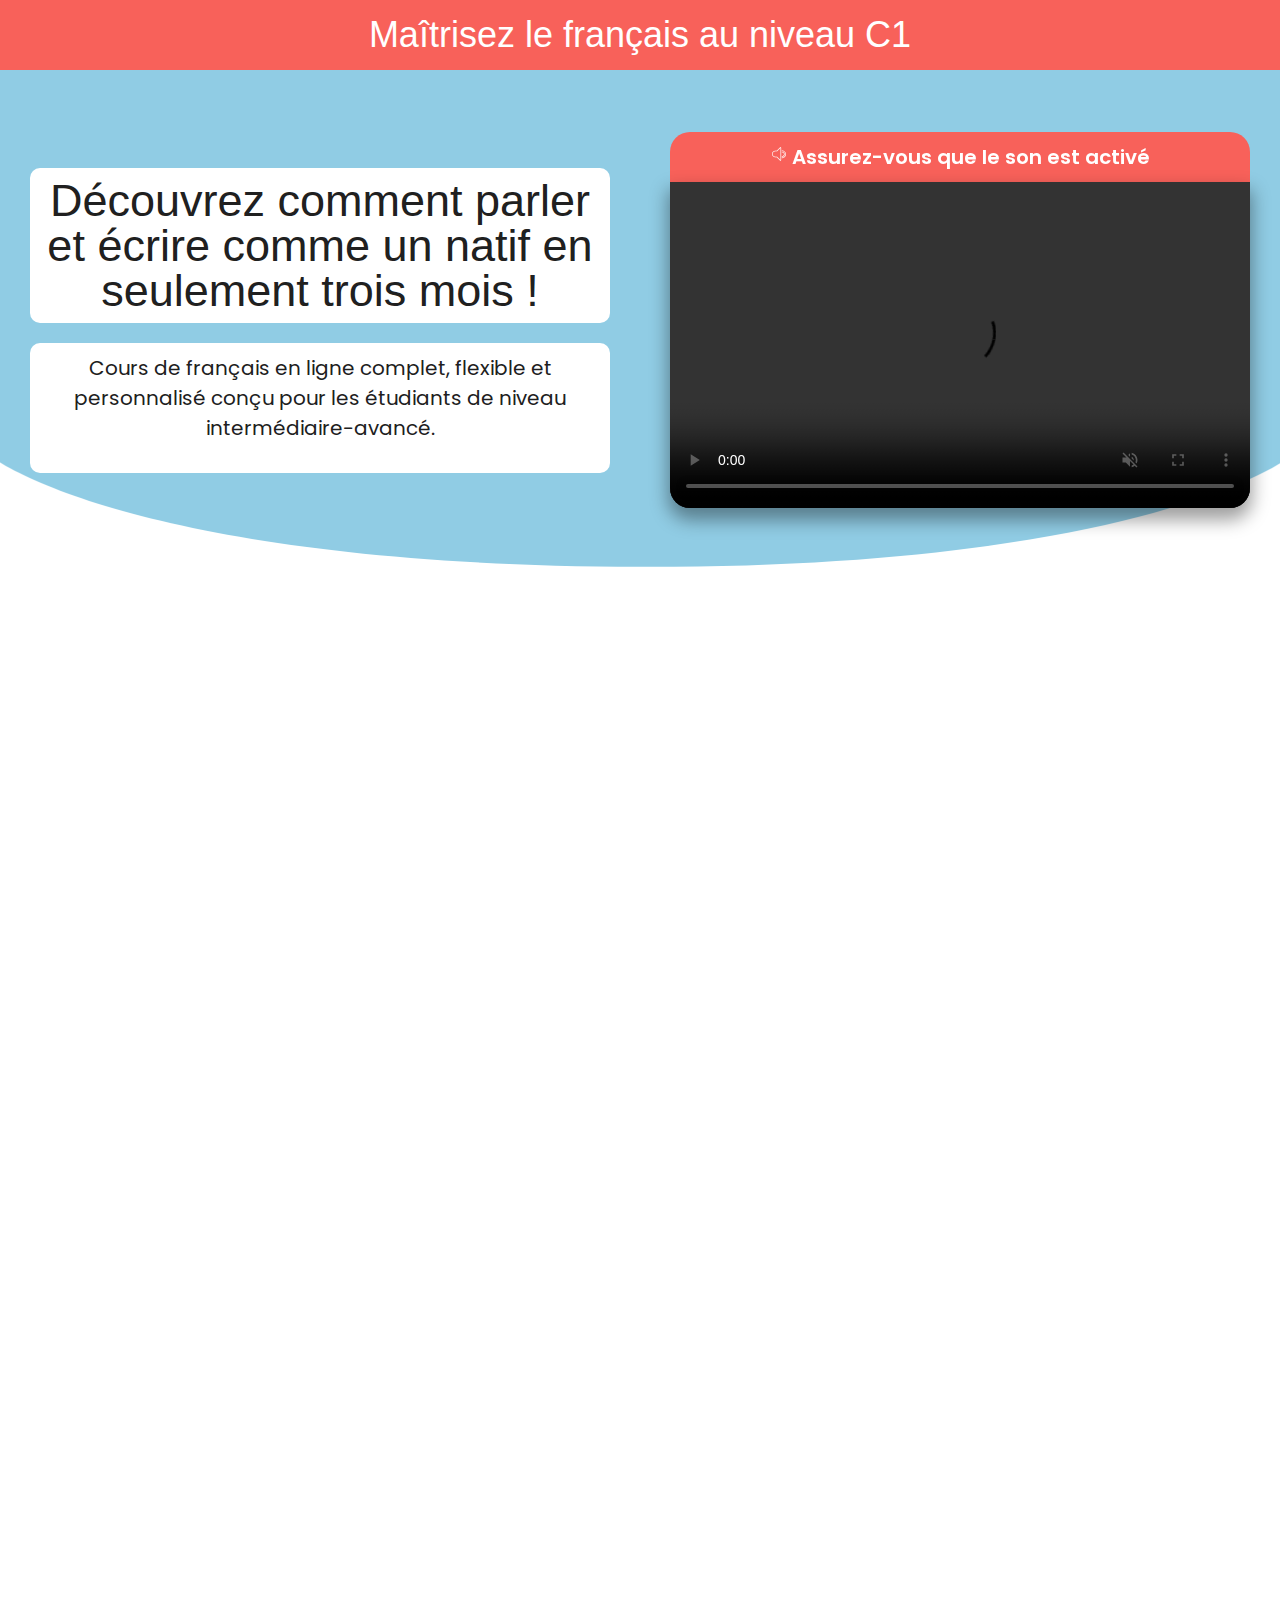
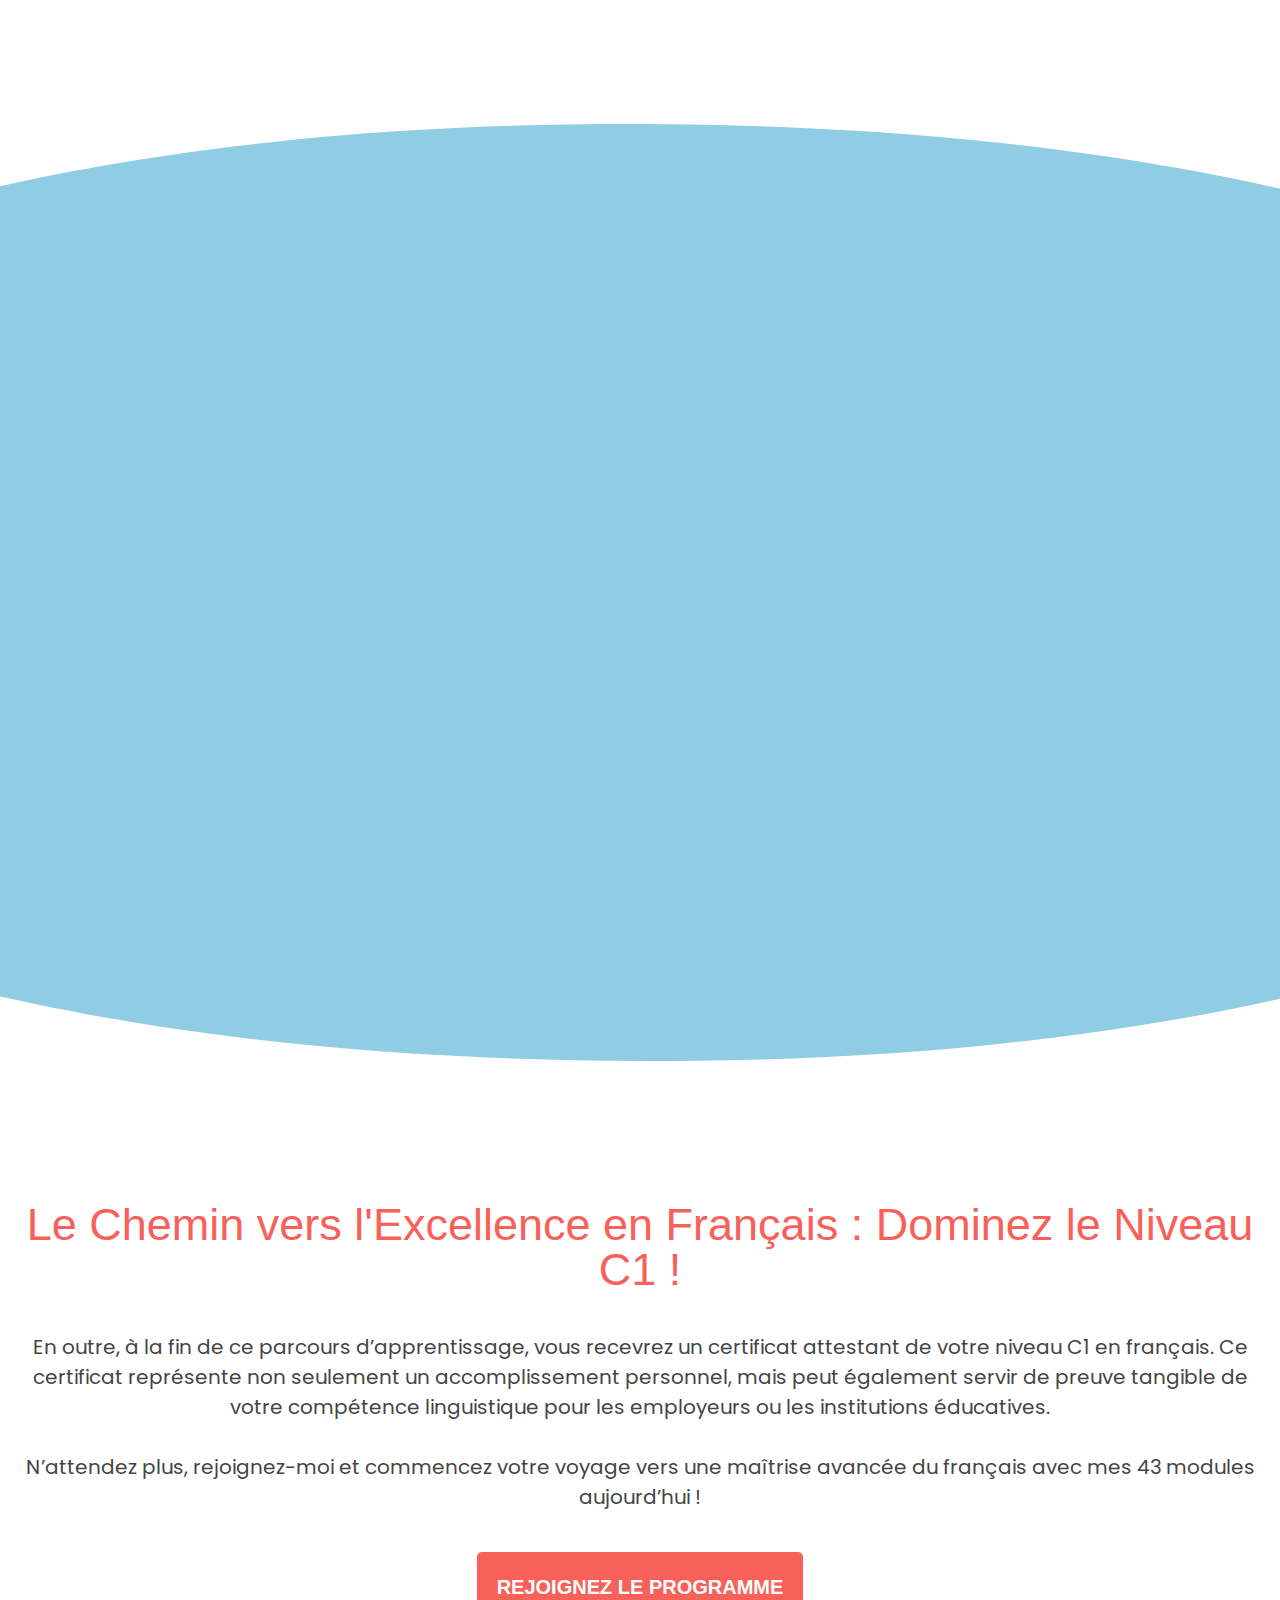
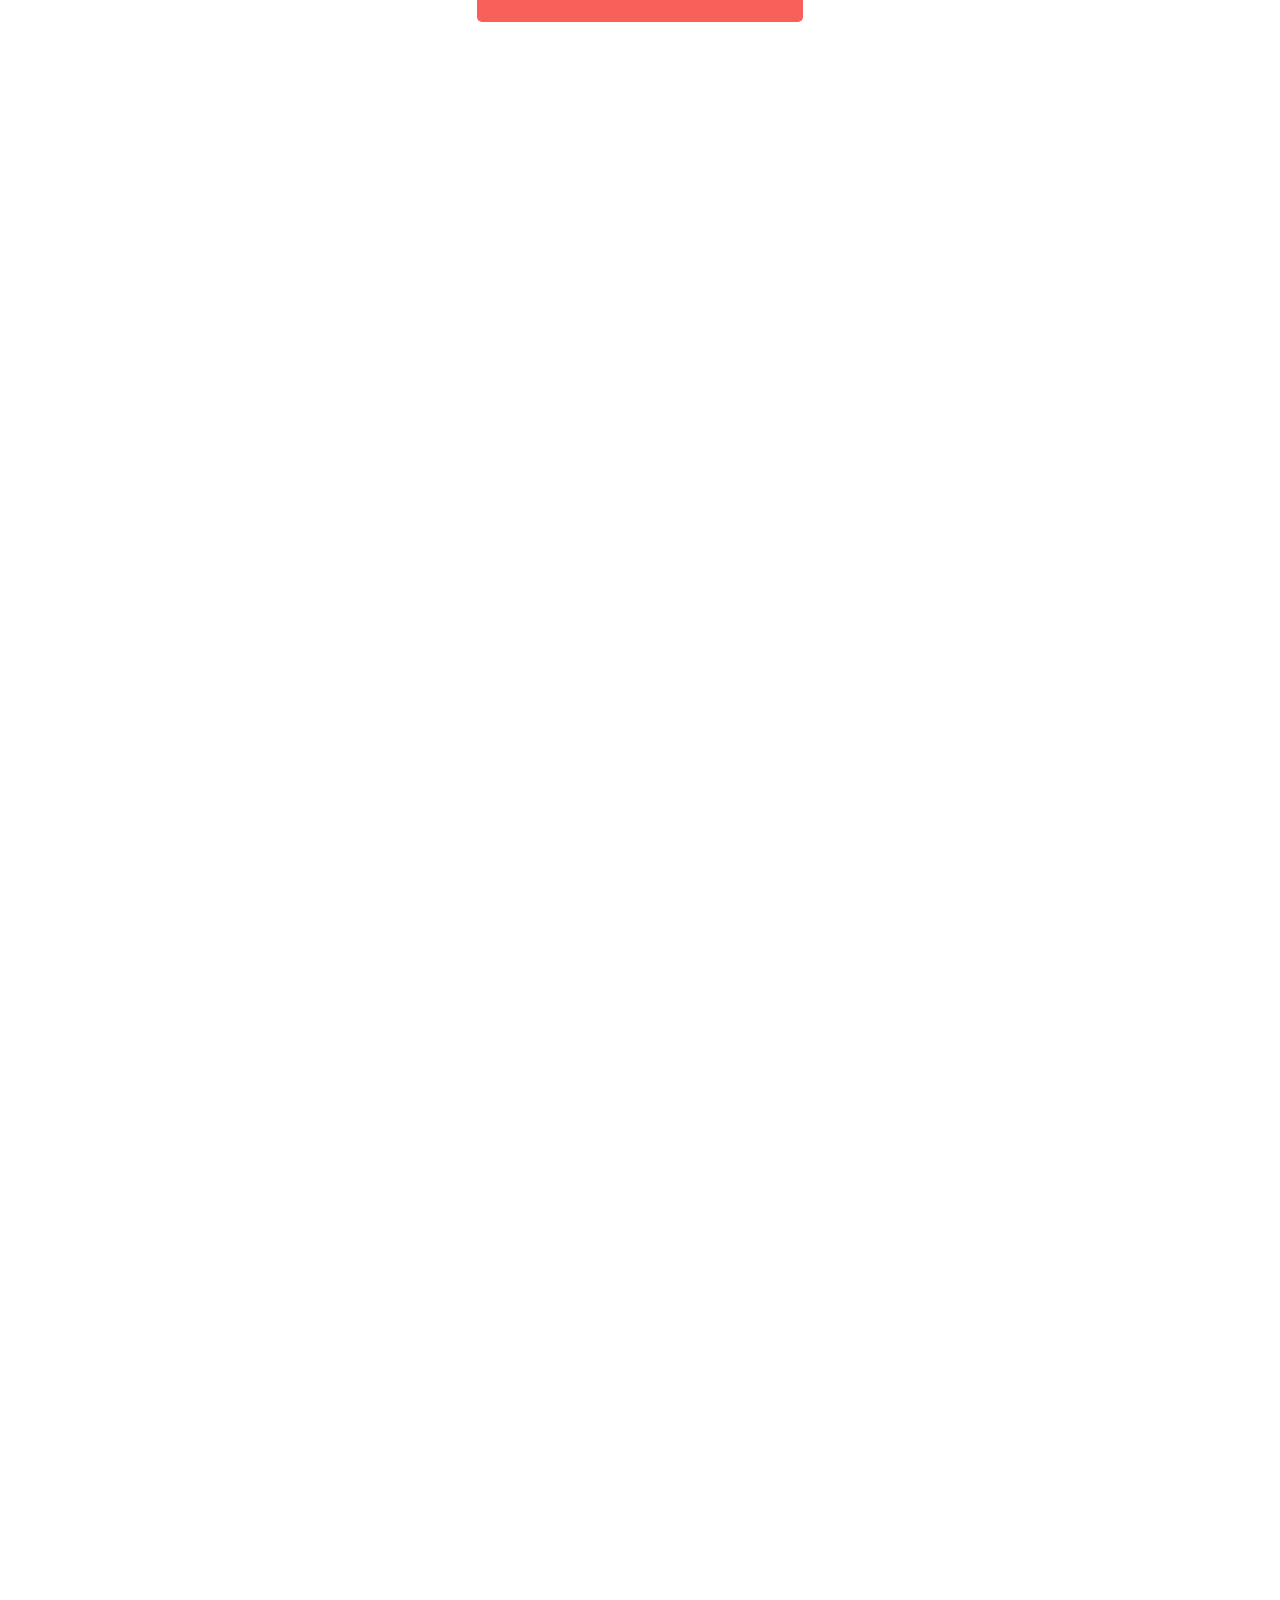
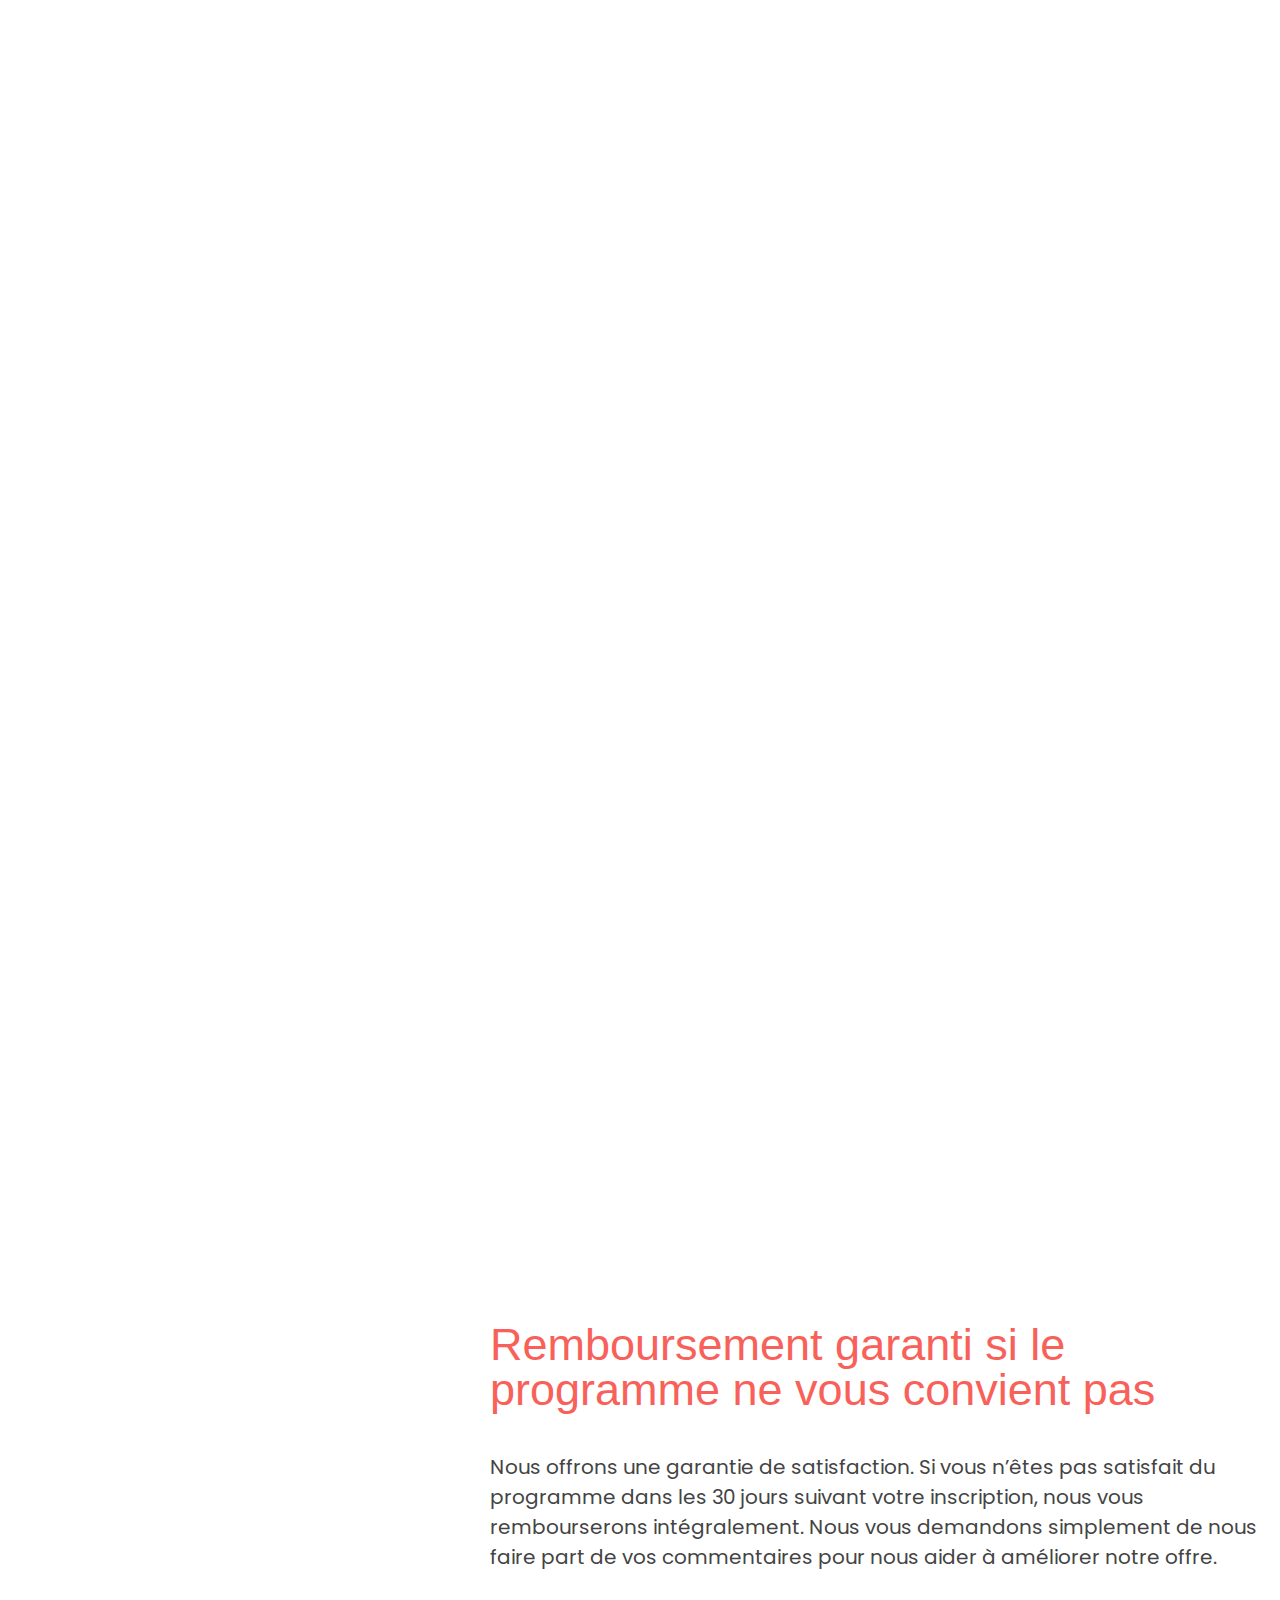
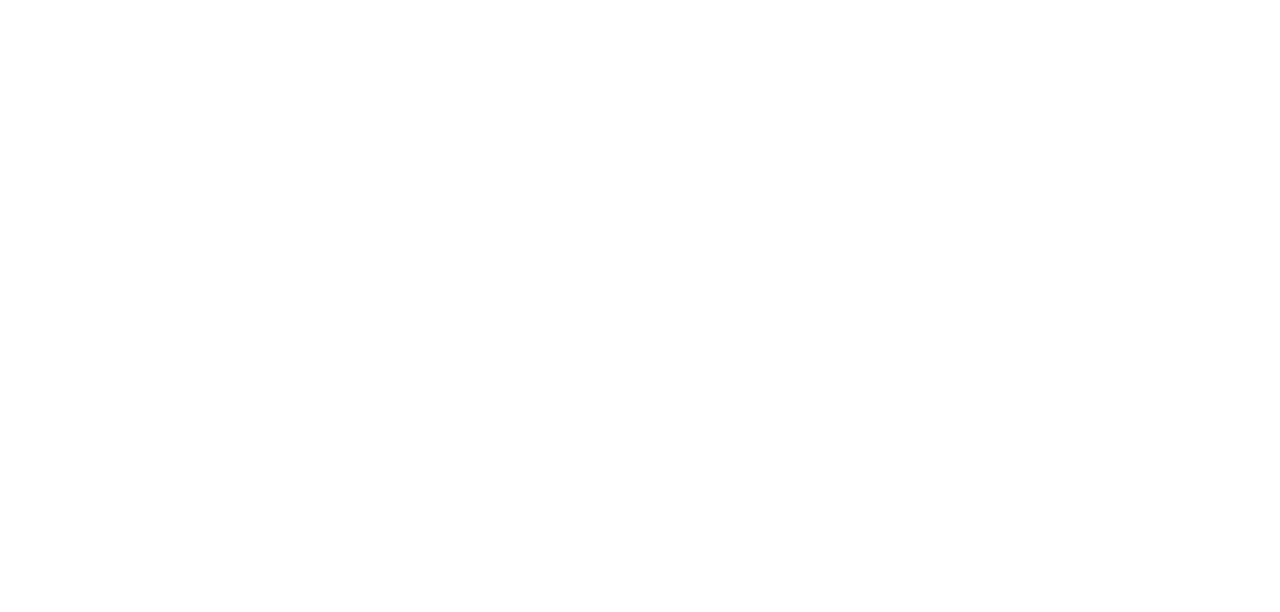
<file: niveau-c1/index.html>
<!DOCTYPE html>
<html lang="en-US">
<head>
	<meta charset="UTF-8">
		<title>le niveau C1 (Avancé) en français &#8211; PARLEZ PARFAITEMENT FRANÇAIS</title>
<meta name="robots" content="max-image-preview:large">
	<style>img:is([sizes="auto" i], [sizes^="auto," i]) { contain-intrinsic-size: 3000px 1500px }</style>
	<link rel="dns-prefetch" href="//fonts.googleapis.com">
<link rel="alternate" type="application/rss+xml" title="PARLEZ PARFAITEMENT FRANÇAIS &raquo; Feed" href="/feed/">
<link rel="alternate" type="application/rss+xml" title="PARLEZ PARFAITEMENT FRANÇAIS &raquo; Comments Feed" href="/comments/feed/">
<script>
window._wpemojiSettings = {"baseUrl":"https:\/\/s.w.org\/images\/core\/emoji\/15.1.0\/72x72\/","ext":".png","svgUrl":"https:\/\/s.w.org\/images\/core\/emoji\/15.1.0\/svg\/","svgExt":".svg","source":{"concatemoji":"\/wp-includes\/js\/wp-emoji-release.min.js?ver=6.8"}};
/*! This file is auto-generated */
!function(i,n){var o,s,e;function c(e){try{var t={supportTests:e,timestamp:(new Date).valueOf()};sessionStorage.setItem(o,JSON.stringify(t))}catch(e){}}function p(e,t,n){e.clearRect(0,0,e.canvas.width,e.canvas.height),e.fillText(t,0,0);var t=new Uint32Array(e.getImageData(0,0,e.canvas.width,e.canvas.height).data),r=(e.clearRect(0,0,e.canvas.width,e.canvas.height),e.fillText(n,0,0),new Uint32Array(e.getImageData(0,0,e.canvas.width,e.canvas.height).data));return t.every(function(e,t){return e===r[t]})}function u(e,t,n){switch(t){case"flag":return n(e,"🏳️‍⚧️","🏳️​⚧️")?!1:!n(e,"🇺🇳","🇺​🇳")&&!n(e,"🏴󠁧󠁢󠁥󠁮󠁧󠁿","🏴​󠁧​󠁢​󠁥​󠁮​󠁧​󠁿");case"emoji":return!n(e,"🐦‍🔥","🐦​🔥")}return!1}function f(e,t,n){var r="undefined"!=typeof WorkerGlobalScope&&self instanceof WorkerGlobalScope?new OffscreenCanvas(300,150):i.createElement("canvas"),a=r.getContext("2d",{willReadFrequently:!0}),o=(a.textBaseline="top",a.font="600 32px Arial",{});return e.forEach(function(e){o[e]=t(a,e,n)}),o}function t(e){var t=i.createElement("script");t.src=e,t.defer=!0,i.head.appendChild(t)}"undefined"!=typeof Promise&&(o="wpEmojiSettingsSupports",s=["flag","emoji"],n.supports={everything:!0,everythingExceptFlag:!0},e=new Promise(function(e){i.addEventListener("DOMContentLoaded",e,{once:!0})}),new Promise(function(t){var n=function(){try{var e=JSON.parse(sessionStorage.getItem(o));if("object"==typeof e&&"number"==typeof e.timestamp&&(new Date).valueOf()<e.timestamp+604800&&"object"==typeof e.supportTests)return e.supportTests}catch(e){}return null}();if(!n){if("undefined"!=typeof Worker&&"undefined"!=typeof OffscreenCanvas&&"undefined"!=typeof URL&&URL.createObjectURL&&"undefined"!=typeof Blob)try{var e="postMessage("+f.toString()+"("+[JSON.stringify(s),u.toString(),p.toString()].join(",")+"));",r=new Blob([e],{type:"text/javascript"}),a=new Worker(URL.createObjectURL(r),{name:"wpTestEmojiSupports"});return void(a.onmessage=function(e){c(n=e.data),a.terminate(),t(n)})}catch(e){}c(n=f(s,u,p))}t(n)}).then(function(e){for(var t in e)n.supports[t]=e[t],n.supports.everything=n.supports.everything&&n.supports[t],"flag"!==t&&(n.supports.everythingExceptFlag=n.supports.everythingExceptFlag&&n.supports[t]);n.supports.everythingExceptFlag=n.supports.everythingExceptFlag&&!n.supports.flag,n.DOMReady=!1,n.readyCallback=function(){n.DOMReady=!0}}).then(function(){return e}).then(function(){var e;n.supports.everything||(n.readyCallback(),(e=n.source||{}).concatemoji?t(e.concatemoji):e.wpemoji&&e.twemoji&&(t(e.twemoji),t(e.wpemoji)))}))}((window,document),window._wpemojiSettings);
</script>
<link rel="stylesheet" id="pa-frontend-css" href="/wp-content/uploads/premium-addons-elementor/pa-frontend-25b57b991.min.css?ver=1745597037" media="all">
<style id="wp-emoji-styles-inline-css">img.wp-smiley, img.emoji {
		display: inline !important;
		border: none !important;
		box-shadow: none !important;
		height: 1em !important;
		width: 1em !important;
		margin: 0 0.07em !important;
		vertical-align: -0.1em !important;
		background: none !important;
		padding: 0 !important;
	}</style>
<style id="classic-theme-styles-inline-css">/*! This file is auto-generated */
.wp-block-button__link{color:#fff;background-color:#32373c;border-radius:9999px;box-shadow:none;text-decoration:none;padding:calc(.667em + 2px) calc(1.333em + 2px);font-size:1.125em}.wp-block-file__button{background:#32373c;color:#fff;text-decoration:none}</style>
<style id="global-styles-inline-css">:root{--wp--preset--aspect-ratio--square: 1;--wp--preset--aspect-ratio--4-3: 4/3;--wp--preset--aspect-ratio--3-4: 3/4;--wp--preset--aspect-ratio--3-2: 3/2;--wp--preset--aspect-ratio--2-3: 2/3;--wp--preset--aspect-ratio--16-9: 16/9;--wp--preset--aspect-ratio--9-16: 9/16;--wp--preset--color--black: #000000;--wp--preset--color--cyan-bluish-gray: #abb8c3;--wp--preset--color--white: #ffffff;--wp--preset--color--pale-pink: #f78da7;--wp--preset--color--vivid-red: #cf2e2e;--wp--preset--color--luminous-vivid-orange: #ff6900;--wp--preset--color--luminous-vivid-amber: #fcb900;--wp--preset--color--light-green-cyan: #7bdcb5;--wp--preset--color--vivid-green-cyan: #00d084;--wp--preset--color--pale-cyan-blue: #8ed1fc;--wp--preset--color--vivid-cyan-blue: #0693e3;--wp--preset--color--vivid-purple: #9b51e0;--wp--preset--gradient--vivid-cyan-blue-to-vivid-purple: linear-gradient(135deg,rgba(6,147,227,1) 0%,rgb(155,81,224) 100%);--wp--preset--gradient--light-green-cyan-to-vivid-green-cyan: linear-gradient(135deg,rgb(122,220,180) 0%,rgb(0,208,130) 100%);--wp--preset--gradient--luminous-vivid-amber-to-luminous-vivid-orange: linear-gradient(135deg,rgba(252,185,0,1) 0%,rgba(255,105,0,1) 100%);--wp--preset--gradient--luminous-vivid-orange-to-vivid-red: linear-gradient(135deg,rgba(255,105,0,1) 0%,rgb(207,46,46) 100%);--wp--preset--gradient--very-light-gray-to-cyan-bluish-gray: linear-gradient(135deg,rgb(238,238,238) 0%,rgb(169,184,195) 100%);--wp--preset--gradient--cool-to-warm-spectrum: linear-gradient(135deg,rgb(74,234,220) 0%,rgb(151,120,209) 20%,rgb(207,42,186) 40%,rgb(238,44,130) 60%,rgb(251,105,98) 80%,rgb(254,248,76) 100%);--wp--preset--gradient--blush-light-purple: linear-gradient(135deg,rgb(255,206,236) 0%,rgb(152,150,240) 100%);--wp--preset--gradient--blush-bordeaux: linear-gradient(135deg,rgb(254,205,165) 0%,rgb(254,45,45) 50%,rgb(107,0,62) 100%);--wp--preset--gradient--luminous-dusk: linear-gradient(135deg,rgb(255,203,112) 0%,rgb(199,81,192) 50%,rgb(65,88,208) 100%);--wp--preset--gradient--pale-ocean: linear-gradient(135deg,rgb(255,245,203) 0%,rgb(182,227,212) 50%,rgb(51,167,181) 100%);--wp--preset--gradient--electric-grass: linear-gradient(135deg,rgb(202,248,128) 0%,rgb(113,206,126) 100%);--wp--preset--gradient--midnight: linear-gradient(135deg,rgb(2,3,129) 0%,rgb(40,116,252) 100%);--wp--preset--font-size--small: 13px;--wp--preset--font-size--medium: 20px;--wp--preset--font-size--large: 36px;--wp--preset--font-size--x-large: 42px;--wp--preset--spacing--20: 0.44rem;--wp--preset--spacing--30: 0.67rem;--wp--preset--spacing--40: 1rem;--wp--preset--spacing--50: 1.5rem;--wp--preset--spacing--60: 2.25rem;--wp--preset--spacing--70: 3.38rem;--wp--preset--spacing--80: 5.06rem;--wp--preset--shadow--natural: 6px 6px 9px rgba(0, 0, 0, 0.2);--wp--preset--shadow--deep: 12px 12px 50px rgba(0, 0, 0, 0.4);--wp--preset--shadow--sharp: 6px 6px 0px rgba(0, 0, 0, 0.2);--wp--preset--shadow--outlined: 6px 6px 0px -3px rgba(255, 255, 255, 1), 6px 6px rgba(0, 0, 0, 1);--wp--preset--shadow--crisp: 6px 6px 0px rgba(0, 0, 0, 1);}:where(.is-layout-flex){gap: 0.5em;}:where(.is-layout-grid){gap: 0.5em;}body .is-layout-flex{display: flex;}.is-layout-flex{flex-wrap: wrap;align-items: center;}.is-layout-flex > :is(*, div){margin: 0;}body .is-layout-grid{display: grid;}.is-layout-grid > :is(*, div){margin: 0;}:where(.wp-block-columns.is-layout-flex){gap: 2em;}:where(.wp-block-columns.is-layout-grid){gap: 2em;}:where(.wp-block-post-template.is-layout-flex){gap: 1.25em;}:where(.wp-block-post-template.is-layout-grid){gap: 1.25em;}.has-black-color{color: var(--wp--preset--color--black) !important;}.has-cyan-bluish-gray-color{color: var(--wp--preset--color--cyan-bluish-gray) !important;}.has-white-color{color: var(--wp--preset--color--white) !important;}.has-pale-pink-color{color: var(--wp--preset--color--pale-pink) !important;}.has-vivid-red-color{color: var(--wp--preset--color--vivid-red) !important;}.has-luminous-vivid-orange-color{color: var(--wp--preset--color--luminous-vivid-orange) !important;}.has-luminous-vivid-amber-color{color: var(--wp--preset--color--luminous-vivid-amber) !important;}.has-light-green-cyan-color{color: var(--wp--preset--color--light-green-cyan) !important;}.has-vivid-green-cyan-color{color: var(--wp--preset--color--vivid-green-cyan) !important;}.has-pale-cyan-blue-color{color: var(--wp--preset--color--pale-cyan-blue) !important;}.has-vivid-cyan-blue-color{color: var(--wp--preset--color--vivid-cyan-blue) !important;}.has-vivid-purple-color{color: var(--wp--preset--color--vivid-purple) !important;}.has-black-background-color{background-color: var(--wp--preset--color--black) !important;}.has-cyan-bluish-gray-background-color{background-color: var(--wp--preset--color--cyan-bluish-gray) !important;}.has-white-background-color{background-color: var(--wp--preset--color--white) !important;}.has-pale-pink-background-color{background-color: var(--wp--preset--color--pale-pink) !important;}.has-vivid-red-background-color{background-color: var(--wp--preset--color--vivid-red) !important;}.has-luminous-vivid-orange-background-color{background-color: var(--wp--preset--color--luminous-vivid-orange) !important;}.has-luminous-vivid-amber-background-color{background-color: var(--wp--preset--color--luminous-vivid-amber) !important;}.has-light-green-cyan-background-color{background-color: var(--wp--preset--color--light-green-cyan) !important;}.has-vivid-green-cyan-background-color{background-color: var(--wp--preset--color--vivid-green-cyan) !important;}.has-pale-cyan-blue-background-color{background-color: var(--wp--preset--color--pale-cyan-blue) !important;}.has-vivid-cyan-blue-background-color{background-color: var(--wp--preset--color--vivid-cyan-blue) !important;}.has-vivid-purple-background-color{background-color: var(--wp--preset--color--vivid-purple) !important;}.has-black-border-color{border-color: var(--wp--preset--color--black) !important;}.has-cyan-bluish-gray-border-color{border-color: var(--wp--preset--color--cyan-bluish-gray) !important;}.has-white-border-color{border-color: var(--wp--preset--color--white) !important;}.has-pale-pink-border-color{border-color: var(--wp--preset--color--pale-pink) !important;}.has-vivid-red-border-color{border-color: var(--wp--preset--color--vivid-red) !important;}.has-luminous-vivid-orange-border-color{border-color: var(--wp--preset--color--luminous-vivid-orange) !important;}.has-luminous-vivid-amber-border-color{border-color: var(--wp--preset--color--luminous-vivid-amber) !important;}.has-light-green-cyan-border-color{border-color: var(--wp--preset--color--light-green-cyan) !important;}.has-vivid-green-cyan-border-color{border-color: var(--wp--preset--color--vivid-green-cyan) !important;}.has-pale-cyan-blue-border-color{border-color: var(--wp--preset--color--pale-cyan-blue) !important;}.has-vivid-cyan-blue-border-color{border-color: var(--wp--preset--color--vivid-cyan-blue) !important;}.has-vivid-purple-border-color{border-color: var(--wp--preset--color--vivid-purple) !important;}.has-vivid-cyan-blue-to-vivid-purple-gradient-background{background: var(--wp--preset--gradient--vivid-cyan-blue-to-vivid-purple) !important;}.has-light-green-cyan-to-vivid-green-cyan-gradient-background{background: var(--wp--preset--gradient--light-green-cyan-to-vivid-green-cyan) !important;}.has-luminous-vivid-amber-to-luminous-vivid-orange-gradient-background{background: var(--wp--preset--gradient--luminous-vivid-amber-to-luminous-vivid-orange) !important;}.has-luminous-vivid-orange-to-vivid-red-gradient-background{background: var(--wp--preset--gradient--luminous-vivid-orange-to-vivid-red) !important;}.has-very-light-gray-to-cyan-bluish-gray-gradient-background{background: var(--wp--preset--gradient--very-light-gray-to-cyan-bluish-gray) !important;}.has-cool-to-warm-spectrum-gradient-background{background: var(--wp--preset--gradient--cool-to-warm-spectrum) !important;}.has-blush-light-purple-gradient-background{background: var(--wp--preset--gradient--blush-light-purple) !important;}.has-blush-bordeaux-gradient-background{background: var(--wp--preset--gradient--blush-bordeaux) !important;}.has-luminous-dusk-gradient-background{background: var(--wp--preset--gradient--luminous-dusk) !important;}.has-pale-ocean-gradient-background{background: var(--wp--preset--gradient--pale-ocean) !important;}.has-electric-grass-gradient-background{background: var(--wp--preset--gradient--electric-grass) !important;}.has-midnight-gradient-background{background: var(--wp--preset--gradient--midnight) !important;}.has-small-font-size{font-size: var(--wp--preset--font-size--small) !important;}.has-medium-font-size{font-size: var(--wp--preset--font-size--medium) !important;}.has-large-font-size{font-size: var(--wp--preset--font-size--large) !important;}.has-x-large-font-size{font-size: var(--wp--preset--font-size--x-large) !important;}
:where(.wp-block-post-template.is-layout-flex){gap: 1.25em;}:where(.wp-block-post-template.is-layout-grid){gap: 1.25em;}
:where(.wp-block-columns.is-layout-flex){gap: 2em;}:where(.wp-block-columns.is-layout-grid){gap: 2em;}
:root :where(.wp-block-pullquote){font-size: 1.5em;line-height: 1.6;}</style>
<style id="nfd-wonder-blocks-utilities-inline-css">.nfd-relative{position:relative!important}.-nfd-bottom-1{bottom:-.25rem!important}.-nfd-top-0\.5{top:-.125rem!important}.-nfd-top-1{top:-.25rem!important}.nfd-top-10{top:2.5rem!important}.nfd-col-start-1{grid-column-start:1!important}.nfd-col-start-2{grid-column-start:2!important}.nfd-col-start-3{grid-column-start:3!important}.nfd-col-start-4{grid-column-start:4!important}.nfd-col-start-5{grid-column-start:5!important}.nfd-col-start-6{grid-column-start:6!important}.nfd-col-start-7{grid-column-start:7!important}.nfd-col-end-10{grid-column-end:10!important}.nfd-col-end-11{grid-column-end:11!important}.nfd-col-end-12{grid-column-end:12!important}.nfd-col-end-13{grid-column-end:13!important}.nfd-col-end-7{grid-column-end:7!important}.nfd-col-end-8{grid-column-end:8!important}.nfd-col-end-9{grid-column-end:9!important}.nfd-row-start-1{grid-row-start:1!important}.-nfd-mx-2:not([style*=margin]){margin-left:-.5rem!important;margin-right:-.5rem!important}.nfd-my-0:not([style*=margin]){margin-bottom:0!important;margin-top:0!important}.nfd-mb-8:not([style*=margin]){margin-bottom:2rem!important}.nfd-mt-8:not([style*=margin]){margin-top:2rem!important}.nfd-mt-\[-100px\]:not([style*=margin]){margin-top:-100px!important}.nfd-grid{display:grid!important}.nfd-h-full{height:100%!important}.nfd-w-full{width:100%!important}.nfd-shrink-0{flex-shrink:0!important}.nfd-grow{flex-grow:1!important}.nfd-grid-cols-11{grid-template-columns:repeat(11,minmax(0,1fr))!important}.nfd-grid-cols-12{grid-template-columns:repeat(12,minmax(0,1fr))!important}.nfd-grid-cols-2{grid-template-columns:repeat(2,minmax(0,1fr))!important}.nfd-grid-rows-1{grid-template-rows:repeat(1,minmax(0,1fr))!important}.nfd-items-center{align-items:center!important}.nfd-gap-y-10{row-gap:2.5rem!important}.nfd-overflow-hidden{overflow:hidden!important}.nfd-border-b{border-bottom-width:1px!important}.nfd-p-0:not([style*=padding]){padding:0!important}.nfd-p-10:not([style*=padding]){padding:2.5rem!important}.nfd-p-2:not([style*=padding]){padding:.5rem!important}.nfd-p-4:not([style*=padding]){padding:1rem!important}.nfd-p-8:not([style*=padding]){padding:2rem!important}.nfd-px-0:not([style*=padding]){padding-left:0!important;padding-right:0!important}.nfd-px-4:not([style*=padding]){padding-left:1rem!important;padding-right:1rem!important}.nfd-px-8:not([style*=padding]){padding-left:2rem!important;padding-right:2rem!important}.nfd-py-0:not([style*=padding]){padding-bottom:0!important;padding-top:0!important}.nfd-py-4:not([style*=padding]){padding-bottom:1rem!important;padding-top:1rem!important}.nfd-py-5:not([style*=padding]){padding-bottom:1.25rem!important;padding-top:1.25rem!important}.nfd-pt-0:not([style*=padding]){padding-top:0!important}.nfd-text-left{text-align:left!important}.nfd-wc-products{self-align:flex-start!important;flex-grow:0!important}.nfd-wc-products>ul{row-gap:calc(var(--wndb--gap--2xl)*var(--wndb--gap--scale-factor))!important}.nfd-wc-products .wc-block-grid__product-image{overflow:hidden!important}.nfd-wc-products .wc-block-grid__product-image img{transition:transform .6s ease-in-out!important}.nfd-wc-products .wc-block-grid__product-image img:hover{transform:scale(1.1)!important}.nfd-wc-products .wc-block-components-product-sale-badge{-webkit-backdrop-filter:blur(4px)!important;backdrop-filter:blur(4px)!important;background:hsla(0,0%,100%,.5)!important;border:1px solid hsla(0,0%,100%,.2)!important;border-radius:999px!important;font-size:.8125rem!important;font-weight:700!important;margin:6px!important;padding:4px 12px!important}.nfd-wc-products .wc-block-components-product-sale-badge>span{background:transparent!important}.nfd-wc-products .wc-block-components-product-price{color:inherit!important}.nfd-wc-search .wp-block-search__inside-wrapper{background-color:var(--wndb--color--borders)!important;border:2px solid var(--wndb--color--subtle)!important;border-radius:999px!important;max-width:100%!important;padding:0!important;width:25rem!important}.nfd-wc-search .wp-block-search__inside-wrapper input[type=search]{background:none!important;border:none!important;border-bottom-left-radius:999px!important;border-top-left-radius:999px!important;color:var(--wndb--color--text--contrast)!important;font-size:1.25rem!important;font-weight:500!important;min-height:3.75rem!important;padding-inline:24px!important}.nfd-wc-search .wp-block-search__inside-wrapper:has(button:focus),.nfd-wc-search .wp-block-search__inside-wrapper:has(input[type=search]:focus){outline:2px solid var(--wndb--color--text--contrast)!important;outline-offset:2px!important}.nfd-wc-search .wp-block-search__button{aspect-ratio:1/1!important;background:var(--wndb-gray-800)!important;border-radius:999px!important;height:100%!important;margin-left:0!important;margin-right:2px!important;margin-top:2px!important}.nfd-wc-search .wp-block-search__button:focus,.nfd-wc-search .wp-block-search__button:hover{background:var(--wndb-gray-900)!important;filter:none!important;outline:2px solid var(--wndb-gray-900)!important;outline-offset:2px!important}.nfd-wc-search .wp-block-search__inside-wrapper input[type=search]::-moz-placeholder{color:var(--wndb--color--text--faded)!important}.nfd-wc-search .wp-block-search__inside-wrapper input[type=search]::placeholder{color:var(--wndb--color--text--faded)!important}:root{--wndb-mask-color:rgba(0,0,0,.15);--wndb-mask-position:50% 50% at 50% 20%;--wndb-mask-opacity:0.35}[class*=nfd-bg-effect]{isolation:isolate!important;position:relative!important}[class*=nfd-wb-header] [class*=nfd-bg-effect]{z-index:1!important}.has-modal-open [class*=nfd-bg-effect]{isolation:unset!important}.nfd-bg-effect-position-center{--wndb-mask-position:50% 50% at 50% 50%}[class*=nfd-bg-effect]:after{content:""!important;inset:0!important;-webkit-mask-image:radial-gradient(ellipse var(--wndb-mask-position),#000 70%,rgba(0,0,0,.3) 100%)!important;mask-image:radial-gradient(ellipse var(--wndb-mask-position),#000 70%,rgba(0,0,0,.3) 100%)!important;opacity:var(--wndb-mask-opacity)!important;pointer-events:none!important;position:absolute!important;z-index:-1!important}.nfd-bg-effect-dots:after{--wndb-mask-opacity:1;background:radial-gradient(var(--wndb-mask-color) 1px,transparent 1px)!important;background-size:20px 20px!important}.nfd-bg-effect-grid:after{background-image:linear-gradient(to right,var(--wndb-mask-color) 1px,transparent 1px),linear-gradient(to bottom,var(--wndb-mask-color) 1px,transparent 1px)!important;background-size:50px 50px!important}.nfd-bg-effect-grid-perspective{perspective:1000px!important}.has-modal-open .nfd-bg-effect-grid-perspective{perspective:unset!important}.nfd-bg-effect-grid-perspective:after{--wndb-mask-opacity:0.6;background-size:100px 100px!important;transform:rotateX(-60deg) translateZ(0)!important;transform-origin:top!important;transform-style:preserve-3d!important}.nfd-bg-effect-grid-2:after,.nfd-bg-effect-grid-perspective:after{background-image:linear-gradient(to right,var(--wndb-mask-color) 1px,transparent 1px),linear-gradient(to bottom,var(--wndb-mask-color) 1px,transparent 1px)!important}.nfd-bg-effect-grid-2:after{background-size:14px 32px!important}.nfd-bg-effect-grid-3{overflow:hidden!important}.nfd-bg-effect-grid-3:after{background-image:linear-gradient(to right,var(--wndb-mask-color) 1px,transparent 1px),linear-gradient(to bottom,var(--wndb-mask-color) 1px,transparent 1px)!important;background-size:32px 80px!important;right:-40%!important;top:-20%!important;transform:scale(1.5) skew(-30deg,30deg)!important}.nfd-bg-effect-lines:after{--wndb-mask-opacity:0.4;background-image:linear-gradient(to right,var(--wndb-mask-color) 1px,transparent 1px)!important;background-size:48px!important}.nfd-bg-effect-lines-2{--wndb-mask-opacity:0.45;overflow:hidden!important;perspective:1000px!important}.has-modal-open .nfd-bg-effect-lines-2{perspective:unset!important}.nfd-bg-effect-lines-2:after{background-image:linear-gradient(to right,var(--wndb-mask-color) 1px,transparent 1px)!important;background-size:30px!important;right:-40%!important;top:-20%!important;transform:rotateX(-45deg) skew(-16deg) translateZ(0)!important;transform-origin:right!important;transform-style:preserve-3d!important}.nfd-mask-opacity-0:after{--wndb-mask-opacity:0.8}:where(:root){--wndb--max-w--prose:min(65ch,1100px)}.nfd-max-w-prose:not(.nfd-max-w-full),:where(.nfd-text-balance:not(.nfd-max-w-full)){max-width:var(--wndb--max-w--prose)!important}.nfd-max-w-prose:not(.nfd-max-w-full).has-text-align-center,:where(.nfd-text-balance:not(.nfd-max-w-full)).has-text-align-center{margin-inline:auto!important}.nfd-max-w-prose:not(.nfd-max-w-full).has-text-align-right,:where(.nfd-text-balance:not(.nfd-max-w-full)).has-text-align-right{margin-inline-start:auto!important}:where(.nfd-text-balance){text-wrap:balance!important}.nfd-text-balance>h1,.nfd-text-balance>h2,.nfd-text-balance>h3,.nfd-text-balance>h4,.nfd-text-balance>p{text-wrap:balance!important}.nfd-text-pretty,.nfd-text-pretty>h1,.nfd-text-pretty>h2,.nfd-text-pretty>h3,.nfd-text-pretty>h4,.nfd-text-pretty>p{text-wrap:pretty!important}.wp-block-image figcaption{font-weight:400!important;margin-inline:auto!important;max-width:64ch!important;padding-block-start:.5em!important;text-wrap:balance!important}.wp-block-quote>.nfd-text-pretty{font-weight:550;margin-block:.25em}:where(:root){--wndb--text-scale-factor:1;--wndb--text--xs:0.75rem;--wndb--text--sm:0.875rem;--wndb--text--base:1rem;--wndb--text--md:1.125rem;--wndb--text--lg:1.5rem;--wndb--text--xl:2.375rem;--wndb--text--huge:clamp(2.75rem,1.4688rem + 2.5vw,3.5rem);--wndb--text-giga:clamp(3.25rem,2.546875rem + 2.25vw,4.375rem)}.nfd-text-xs:not([class*=font-size]):not([style*=font-size]){font-size:calc(var(--wndb--text--xs)*var(--wndb--text-scale-factor))!important}.nfd-text-xs:not([style*=letter-spacing]){letter-spacing:.05em!important}.nfd-text-sm:not([class*=font-size]):not([style*=font-size]){font-size:calc(var(--wndb--text--sm)*var(--wndb--text-scale-factor))!important}.nfd-text-base:not([class*=font-size]):not([style*=font-size]){font-size:calc(var(--wndb--text--base)*var(--wndb--text-scale-factor))!important}.nfd-text-md:not([class*=font-size]):not([style*=font-size]){font-size:calc(var(--wndb--text--md)*var(--wndb--text-scale-factor))!important}.nfd-text-base:not([style*=line-height]),.nfd-text-md:not([style*=line-height]){line-height:1.6!important}.nfd-text-lg:not([class*=font-size]):not([style*=font-size]){font-size:calc(var(--wndb--text--lg)*var(--wndb--text-scale-factor))!important}.nfd-text-lg:not([style*=line-height]){line-height:1.4!important}.nfd-text-lg:not([style*=letter-spacing]){letter-spacing:0!important}.nfd-text-lg:not([style*=font-weight]){font-weight:500!important}.nfd-text-xl:not([class*=font-size]):not([style*=font-size]){font-size:var(--wndb--text--xl)!important}.nfd-text-xl:not([style*=line-height]){line-height:1.25!important}.nfd-text-xl:not([style*=letter-spacing]){letter-spacing:-.01em!important}.nfd-text-xl:not([style*=font-weight]){font-weight:500!important}:where(.nfd-text-huge:not([class*=font-size]):not([style*=font-size])){font-size:calc(var(--wndb--text--huge)*var(--wndb--text-scale-factor))!important;max-width:var(--wndb--max-w--prose)!important;text-wrap:balance!important}:where(.nfd-text-giga:not([class*=font-size]):not([style*=font-size])).has-text-align-center,:where(.nfd-text-huge:not([class*=font-size]):not([style*=font-size])).has-text-align-center{margin-inline:auto!important}:where(.nfd-text-giga:not([class*=font-size]):not([style*=font-size])).has-text-align-right,:where(.nfd-text-huge:not([class*=font-size]):not([style*=font-size])).has-text-align-right{margin-inline-start:auto!important}.nfd-text-huge:not([style*=line-height]){line-height:1.1!important}.nfd-text-huge:not([style*=letter-spacing]){letter-spacing:-.025em!important}.nfd-text-huge:not([style*=font-weight]){font-weight:500!important}:where(.nfd-text-giga:not([class*=font-size]):not([style*=font-size])){font-size:calc(var(--wndb--text-giga)*var(--wndb--text-scale-factor))!important;max-width:var(--wndb--max-w--prose)!important;text-wrap:balance!important}.nfd-text-giga:not([style*=line-height]){line-height:1.1!important}.nfd-text-giga:not([style*=letter-spacing]){letter-spacing:-.04em!important}.nfd-text-giga:not([style*=font-weight]){font-weight:500!important}:root{--nfd-wb-anim-transition-duration:1400ms;--nfd-wb-anim-transition-delay:50ms;--nfd-wb-anim-transition-easing-function:cubic-bezier(0.4,1,0.65,1);--nfd-wb-anim-transition:all var(--nfd-wb-anim-transition-duration) var(--nfd-wb-anim-transition-easing-function) var(--nfd-wb-anim-transition-delay)}@media (prefers-reduced-motion:reduce){.nfd-wb-animate{transition:none!important}.nfd-wb-twist-in,[class*=nfd-wb-]{clip-path:none!important;opacity:1!important;transform:none!important}}@media (max-width:782px){.nfd-wb-animate{transition:none!important}.nfd-wb-twist-in,[class*=nfd-wb-]{clip-path:none!important;opacity:1!important;transform:none!important}}.nfd-wb-animate[data-replay-animation]{transition:none!important}.block-editor-block-preview__content-iframe [class*=nfd-wb-]{clip-path:none!important;opacity:1!important;transform:none!important}[class*=nfd-wb-fade-in]{--nfd-wb-anim-transition:opacity var(--nfd-wb-anim-transition-duration) var(--nfd-wb-anim-transition-easing-function) var(--nfd-wb-anim-transition-delay),transform var(--nfd-wb-anim-transition-duration) var(--nfd-wb-anim-transition-easing-function) var(--nfd-wb-anim-transition-delay);transition:var(--nfd-wb-anim-transition)}.nfd-wb-fade-in-bottom{--nfd-wb-anim-transition-duration:1200ms;opacity:0;transform:translate3d(0,90px,0);transition:var(--nfd-wb-anim-transition)}.nfd-wb-fade-in-bottom-short{transform:translate3d(0,32px,0) scale3d(.96,.96,.96);transform-origin:center bottom}.nfd-wb-fade-in-bottom-short,.nfd-wb-fade-in-top-short{--nfd-wb-anim-transition-duration:600ms;opacity:0;transition:var(--nfd-wb-anim-transition)}.nfd-wb-fade-in-top-short{transform:translate3d(0,-32px,0) scale3d(.96,.96,.96);transform-origin:center top}.nfd-wb-fade-in-left-short{transform:translate3d(-32px,0,0) scale3d(.96,.96,.96);transform-origin:center left}.nfd-wb-fade-in-left-short,.nfd-wb-fade-in-right-short{--nfd-wb-anim-transition-duration:600ms;opacity:0;transition:var(--nfd-wb-anim-transition)}.nfd-wb-fade-in-right-short{transform:translate3d(32px,0,0) scale3d(.96,.96,.96);transform-origin:right center}.nfd-wb-animated-in:not([data-replay-animation])[class*=nfd-wb-fade-in]{opacity:1;transform:translateZ(0) scaleX(1)}.nfd-wb-zoom-in{--nfd-wb-anim-transition-duration:1200ms;--nfd-wb-anim-transition:opacity var(--nfd-wb-anim-transition-duration) var(--nfd-wb-anim-transition-easing-function) var(--nfd-wb-anim-transition-delay),transform var(--nfd-wb-anim-transition-duration) var(--nfd-wb-anim-transition-easing-function) var(--nfd-wb-anim-transition-delay);transform:scale3d(.4,.4,.4)}.nfd-wb-zoom-in,.nfd-wb-zoom-in-short{opacity:0;transition:var(--nfd-wb-anim-transition)}.nfd-wb-zoom-in-short{--nfd-wb-anim-transition-duration:600ms;--nfd-wb-anim-transition:opacity var(--nfd-wb-anim-transition-duration) var(--nfd-wb-anim-transition-easing-function) var(--nfd-wb-anim-transition-delay),transform var(--nfd-wb-anim-transition-duration) var(--nfd-wb-anim-transition-easing-function) var(--nfd-wb-anim-transition-delay);transform:scale3d(.92,.92,.92)}.nfd-wb-animated-in:not([data-replay-animation])[class*=nfd-wb-zoom-]{opacity:1!important;transform:scaleX(1)!important}div:has(>.nfd-wb-twist-in){perspective:1200px}.nfd-wb-twist-in{--nfd-wb-anim-transition-duration:1000ms;--nfd-wb-anim-transition:opacity var(--nfd-wb-anim-transition-duration) var(--nfd-wb-anim-transition-easing-function) var(--nfd-wb-anim-transition-delay),transform var(--nfd-wb-anim-transition-duration) var(--nfd-wb-anim-transition-easing-function) var(--nfd-wb-anim-transition-delay);opacity:0;transform:translateY(40px) scale(.8) rotateY(30deg) rotate(-12deg) translateZ(0);transition:var(--nfd-wb-anim-transition)}.nfd-wb-animated-in:not([data-replay-animation]).nfd-wb-twist-in{opacity:1!important;transform:translateY(0) scale(1) rotateY(0deg) rotate(0deg) translateZ(0)!important}.nfd-wb-reveal-right{--nfd-wb-anim-transition-duration:1500ms;--nfd-wb-anim-transition-easing-function:cubic-bezier(0.4,0,0,1);--nfd-wb-anim-transition:clip-path var(--nfd-wb-anim-transition-duration) var(--nfd-wb-anim-transition-easing-function) var(--nfd-wb-anim-transition-delay);clip-path:inset(0 100% 0 0);transition:var(--nfd-wb-anim-transition)}.nfd-wb-animated-in>.nfd-wb-reveal-right:not([data-replay-animation]){clip-path:inset(0 0 0 0)!important}.nfd-delay-50{--nfd-wb-anim-transition-delay:50ms}.nfd-delay-150{--nfd-wb-anim-transition-delay:150ms}.nfd-delay-300{--nfd-wb-anim-transition-delay:300ms}.nfd-delay-450{--nfd-wb-anim-transition-delay:450ms}.nfd-delay-600{--nfd-wb-anim-transition-delay:600ms}.nfd-delay-750{--nfd-wb-anim-transition-delay:750ms}.nfd-delay-900{--nfd-wb-anim-transition-delay:900ms}.nfd-delay-1050{--nfd-wb-anim-transition-delay:1050ms}.nfd-delay-1200{--nfd-wb-anim-transition-delay:1200ms}.nfd-delay-1350{--nfd-wb-anim-transition-delay:1350ms}.nfd-delay-1500{--nfd-wb-anim-transition-delay:1500ms}:where(:root){--wndb--container:1200px;--wndb--container--wide:1340px}body .is-layout-constrained:has(.nfd-container.is-layout-constrained)>.nfd-container.is-layout-constrained{max-width:unset!important;width:100%!important}.is-layout-constrained.has-global-padding:has(.nfd-container.is-layout-constrained)>.nfd-container.is-layout-constrained{margin-left:calc(var(--wp--style--root--padding-left)*-1)!important;margin-right:calc(var(--wp--style--root--padding-right)*-1)!important;max-width:unset!important;width:unset!important}.editor-styles-wrapper .nfd-container:is(.is-layout-constrained)>:where(:not(.alignleft):not(.alignright):not(.alignfull):not(.alignwide)),.editor-styles-wrapper .nfd-container>:where(.wp-block-cover-is-layout-constrained:not(.alignleft):not(.alignright):not(.alignfull):not(.alignwide)):not([style*=margin]),.nfd-container:is(.is-layout-constrained)>:where(:not(.alignleft):not(.alignright):not(.alignfull):not(.alignwide)),.nfd-container:is(.nfd-my-0)>div,.nfd-container>:where(.wp-block-cover-is-layout-constrained:not(.alignleft):not(.alignright):not(.alignfull):not(.alignwide)){max-width:var(--wndb--container);width:100%}.editor-styles-wrapper .nfd-container:is(.is-layout-constrained)>.alignwide,.nfd-container:is(.is-layout-constrained).alignwide>:where(:not(.alignleft):not(.alignright):not(.alignfull)):not([style*=margin]),.nfd-container:is(.is-layout-constrained)>.alignwide,.nfd-container:is(.nfd-my-0)>.alignwide{max-width:var(--wndb--container--wide);width:100%}.nfd-container:not(.alignfull){padding-inline:var(--wndb--p)!important}.nfd-container:is(.nfd-my-0)>div:not([style*=margin]){margin-inline:auto!important}[class*=nfd-divider-]{position:relative;z-index:13}[class*=nfd-divider-]~[class*=nfd-divider-]{z-index:12!important}[class*=nfd-divider-]~[class*=nfd-divider-]~[class*=nfd-divider-]{z-index:11!important}[class*=nfd-divider-]:before{background:inherit!important;bottom:calc(var(--wndb--divider-size)*-1)!important;content:""!important;height:var(--wndb--divider-size)!important;left:0!important;pointer-events:none!important;position:absolute!important;width:100%!important;z-index:10!important}.nfd-divider-arrow{--wndb--divider-size:16px}.nfd-divider-arrow:before{bottom:calc(var(--wndb--divider-size)*-1)!important;height:calc(var(--wndb--divider-size)*2)!important;left:50%!important;transform:translateX(-50%) rotate(45deg)!important;width:calc(var(--wndb--divider-size)*2)!important}.nfd-divider-clouds{--wndb--divider-size:150px}.nfd-divider-clouds:after,.nfd-divider-clouds:before{background:inherit!important;background-image:url("data:image/svg+xml;charset=utf-8,%3Csvg xmlns='http://www.w3.org/2000/svg' preserveAspectRatio='xMidYMax slice' viewBox='0 0 283.5 27.8'%3E%3Cpath fill='%23fff' d='M0 0v6.7c1.9-.8 4.7-1.4 8.5-1 9.5 1.1 11.1 6 11.1 6s2.1-.7 4.3-.2c2.1.5 2.8 2.6 2.8 2.6s.2-.5 1.4-.7 1.7.2 1.7.2 0-2.1 1.9-2.8 3.6.7 3.6.7.7-2.9 3.1-4.1 4.7 0 4.7 0 1.2-.5 2.4 0 1.7 1.4 1.7 1.4h1.4c.7 0 1.2.7 1.2.7s.8-1.8 4-2.2c3.5-.4 5.3 2.4 6.2 4.4q.6-.6 1.8-.9c2.8-.7 4 .7 4 .7s1.7-5 11.1-6c9.5-1.1 12.3 3.9 12.3 3.9s1.2-4.8 5.7-5.7 6.8 1.8 6.8 1.8.6-.6 1.5-.9c.9-.2 1.9-.2 1.9-.2s5.2-6.4 12.6-3.3c7.3 3.1 4.7 9 4.7 9s1.9-.9 4 0 2.8 2.4 2.8 2.4 1.9-1.2 4.5-1.2 4.3 1.2 4.3 1.2.2-1 1.4-1.7 2.1-.7 2.1-.7-.5-3.1 2.1-5.5 5.7-1.4 5.7-1.4 1.5-2.3 4.2-1.1 1.7 5.2 1.7 5.2.3-.1 1.3.5c.5.4.8.8.9 1.1.5-1.4 2.4-5.8 8.4-4 7.1 2.1 3.5 8.9 3.5 8.9s.8-.4 2 0 1.1 1.1 1.1 1.1 1.1-1.1 2.3-1.1 2.1.5 2.1.5 1.9-3.6 6.2-1.2 1.9 6.4 1.9 6.4 2.6-2.4 7.4 0c3.4 1.7 3.9 4.9 3.9 4.9s3.3-6.9 10.4-7.9 11.5 2.6 11.5 2.6.8 0 1.2.2.9.9.9.9 4.4-3.1 8.3.2c1.9 1.7 1.5 5 1.5 5s.3-1.1 1.6-1.4 2.3.2 2.3.2-.1-1.2.5-1.9 1.9-.9 1.9-.9-4.7-9.3 4.4-13.4c5.6-2.5 9.2.9 9.2.9s5-6.2 15.9-6.2 16.1 8.1 16.1 8.1.7-.2 1.6-.4V0z'/%3E%3C/svg%3E")!important;background-repeat:repeat-x!important;background-size:cover!important;content:""!important;height:var(--wndb--divider-size)!important;left:0!important;pointer-events:none!important;position:absolute!important;top:0!important;width:100%!important;z-index:10!important}.nfd-divider-clouds:after{bottom:0!important;top:auto!important;transform:rotate(180deg)!important}.nfd-divider-ellipse{--wndb--divider-size:50px}.nfd-divider-ellipse:before{clip-path:ellipse(50% var(--wndb--divider-size) at 50% 0)!important}.nfd-divider-rounded:not([style*=-radius]){--wndb--divider-size:50px}.nfd-divider-rounded:before:not([style*=-radius]){border-bottom-left-radius:var(--wndb--divider-size)!important;border-bottom-right-radius:var(--wndb--divider-size)!important}.nfd-divider-slant,.nfd-divider-slant-invert{--wndb--divider-size:80px}.nfd-divider-slant:before{bottom:calc(var(--wndb--divider-size)*-1 + 1px)!important;clip-path:polygon(0 0,100% 0,0 100%)!important}.nfd-divider-slant-invert:before{bottom:calc(var(--wndb--divider-size)*-1 + 1px)!important;clip-path:polygon(0 0,100% 0,100% 100%)!important}.nfd-divider-triangle{--wndb--divider-size:80px}.nfd-divider-triangle:before{bottom:calc(var(--wndb--divider-size)*-1 + 1px)!important;clip-path:polygon(0 0,100% 0,50% 100%)!important}.nfd-divider-zigzag{--wndb--divider-size:8px}.nfd-divider-zigzag:before{-webkit-mask:conic-gradient(from -45deg at bottom,#0000,#000 1deg 89deg,#0000 90deg) 50% /calc(var(--wndb--divider-size)*2) 100%!important;mask:conic-gradient(from -45deg at bottom,#0000,#000 1deg 89deg,#0000 90deg) 50% /calc(var(--wndb--divider-size)*2) 100%!important}:where(:root){--wndb--divider-size:0px}.nfd-grid-cols-1-2-1{grid-template-columns:1fr 2fr 1fr!important}:where(:root){--wndb--padding-factor:1;--wndb--p:2.375rem;--wndb--p--xs:0.75rem;--wndb--p--sm:1.5rem;--wndb--p--md:2rem;--wndb--p--lg:clamp(3.5rem,7vw,6.25rem);--wndb--p--square:2.5rem;--wndb--p--square-lg:4rem}.nfd-p-card-sm:not([style*=padding]){padding:calc(var(--wndb--p--xs)*var(--wndb--padding-factor)) calc(var(--wndb--p--sm)*var(--wndb--padding-factor))!important}.nfd-p-card-md:not([style*=padding]){padding:calc(var(--wndb--p--sm)*var(--wndb--padding-factor)) calc(var(--wndb--p--md)*var(--wndb--padding-factor))!important}.nfd-p-card-lg:not([style*=padding]){padding:calc(var(--wndb--p--md)*var(--wndb--padding-factor)) calc(var(--wndb--p--md)*var(--wndb--padding-factor))!important}@media screen and (min-width:782px){.nfd-p-card-lg:not([style*=padding]){padding:calc(var(--wndb--p--md)*var(--wndb--padding-factor)) calc(var(--wndb--p--md)*1.5*var(--wndb--padding-factor))!important}}.nfd-p-card-square-lg:not([style*=padding]),.nfd-p-card-square:not([style*=padding]){padding:calc(var(--wndb--p--square)*var(--wndb--padding-factor))!important}@media screen and (min-width:782px){.nfd-p-card-square-lg:not([style*=padding]){padding:calc(var(--wndb--p--square-lg)*var(--wndb--padding-factor))!important}}.nfd-p-xs:not([style*=padding]){padding:calc(var(--wndb--p--xs)*var(--wndb--padding-factor))!important}.nfd-py-xs:not([style*=padding]){padding-block:calc(var(--wndb--p--xs)*var(--wndb--padding-factor))!important}.nfd-pt-xs:not([style*=padding]){padding-block-start:calc(var(--wndb--p--xs)*var(--wndb--padding-factor))!important}.nfd-px-xs:not([style*=padding]){padding-inline:calc(var(--wndb--p--xs)*var(--wndb--padding-factor))!important}.nfd-p-sm:not([style*=padding]){padding:calc(var(--wndb--p--sm)*var(--wndb--padding-factor))!important}.nfd-px-sm:not([style*=padding]){padding-inline:calc(var(--wndb--p--sm)*var(--wndb--padding-factor))!important}.nfd-py-sm:not([style*=padding]){padding-block:calc(var(--wndb--p--sm)*var(--wndb--padding-factor))!important}.nfd-pt-sm:not([style*=padding]){padding-block-start:calc(var(--wndb--p--sm)*var(--wndb--padding-factor))!important}.nfd-pb-sm:not([style*=padding]){padding-block-end:calc(var(--wndb--p--sm)*var(--wndb--padding-factor))!important}.nfd-pl-sm:not([style*=padding]){padding-left:calc(var(--wndb--p--sm)*var(--wndb--padding-factor))!important}.nfd-p-md:not([style*=padding]){padding:calc(var(--wndb--p--md)*var(--wndb--padding-factor))!important}.nfd-px-md:not([style*=padding]){padding-inline:calc(var(--wndb--p--md)*var(--wndb--padding-factor))!important}.nfd-pb-md:not([style*=padding]),.nfd-pt-md:not([style*=padding]),.nfd-py-md:not([style*=padding]){padding-block:calc(var(--wndb--p--md)*var(--wndb--padding-factor))!important}.nfd-p-lg:not([style*=padding]){padding:calc(var(--wndb--p--lg)*var(--wndb--padding-factor)) calc(var(--wndb--p--md)*var(--wndb--padding-factor))!important}.nfd-py-lg:not([style*=padding]){padding-block:calc(var(--wndb--p--lg)*var(--wndb--padding-factor))!important}.nfd-pt-lg:not([style*=padding]){padding-block-start:calc(var(--wndb--p--lg)*var(--wndb--padding-factor))!important}.nfd-pb-lg:not([style*=padding]){padding-block-end:calc(var(--wndb--p--lg)*var(--wndb--padding-factor))!important}.nfd-pl-offset-md:not([style*=padding]){margin-left:calc(var(--wndb--p--md)*var(--wndb--padding-factor)*-1)!important;padding-left:calc(var(--wndb--p--md)*var(--wndb--padding-factor) - 3px)!important}.editor-styles-wrapper .nfd-overlap-x,.nfd-overlap-x{gap:0}.nfd-overlap-x>:not(:first-child){margin-inline-start:-1.275rem!important}@media (min-width:768px){.-nfd-translate-y-1\/2{transform:translateY(-50%)!important}}.nfd-pseudo-play-icon{align-items:center!important;display:flex!important;justify-content:center!important;position:relative!important}.nfd-pseudo-play-icon>a{inset:0!important;position:absolute!important}:not(.is-root-container) .nfd-pseudo-play-icon>a{text-indent:-9999px!important}.nfd-pseudo-play-icon:before{-webkit-backdrop-filter:blur(3px)!important;backdrop-filter:blur(3px)!important;background:hsla(0,0%,100%,.1)!important;border-radius:100%!important;content:""!important;height:3rem!important;left:50%!important;opacity:1!important;pointer-events:none!important;position:absolute!important;top:50%!important;transform:translate(-50%,-50%)!important;transition:all .2s ease!important;width:3rem!important}.nfd-pseudo-play-icon:has(a:hover):before{background:hsla(0,0%,100%,.3)!important;height:4rem!important;width:4rem!important}.nfd-pseudo-play-icon:after{border-style:solid!important;border-bottom:10px solid transparent!important;border-left:16px solid!important;border-right:0!important;border-top:10px solid transparent!important;content:""!important;height:16px!important;height:0!important;left:50%!important;margin-left:2px!important;pointer-events:none!important;position:absolute!important;top:50%!important;transform:translate(-50%,-50%)!important;width:16px!important;width:0!important}.entry-content>.wp-block-group.has-background+.wp-block-group.has-background:not([style*=margin-top]),.entry-content>.wp-block-group.has-background+[class*=nfd-theme-]:not([style*=margin-top]),.entry-content>[class*=nfd-theme-]+.wp-block-group.has-background:not([style*=margin-top]),.entry-content>[class*=nfd-theme-]+[class*=nfd-theme-]:not([style*=margin-top]){margin-block-start:0!important}:where(:root){--wndb--gap--scale-factor:1;--wndb--gap--xs:0.25rem;--wndb--gap--sm:0.5rem;--wndb--gap--md:1rem;--wndb--gap--lg:1.5rem;--wndb--gap--xl:2rem;--wndb--gap--2xl:2.5rem;--wndb--gap--3xl:3.5rem;--wndb--gap--4xl:6rem}.editor-styles-wrapper .nfd-gap-0,.nfd-gap-0{gap:0}.editor-styles-wrapper .nfd-gap-xs,.nfd-gap-xs{gap:calc(var(--wndb--gap--xs)*var(--wndb--gap--scale-factor))}.editor-styles-wrapper .nfd-gap-sm,.nfd-gap-sm{gap:calc(var(--wndb--gap--sm)*var(--wndb--gap--scale-factor))}.editor-styles-wrapper .nfd-gap-md,.nfd-gap-md{gap:calc(var(--wndb--gap--md)*var(--wndb--gap--scale-factor))}.editor-styles-wrapper .nfd-gap-lg,.nfd-gap-lg{gap:calc(var(--wndb--gap--lg)*var(--wndb--gap--scale-factor))}.editor-styles-wrapper .nfd-gap-xl,.nfd-gap-xl{gap:calc(var(--wndb--gap--xl)*var(--wndb--gap--scale-factor))}.editor-styles-wrapper .nfd-gap-2xl,.nfd-gap-2xl{gap:calc(var(--wndb--gap--2xl)*var(--wndb--gap--scale-factor))}.editor-styles-wrapper .nfd-gap-3xl,.nfd-gap-3xl{gap:calc(var(--wndb--gap--3xl)*var(--wndb--gap--scale-factor))}.editor-styles-wrapper .nfd-gap-4xl,.nfd-gap-4xl{gap:calc(var(--wndb--gap--4xl)*var(--wndb--gap--scale-factor))}.editor-styles-wrapper .nfd-gap-x-4xl,.nfd-gap-x-4xl{-moz-column-gap:calc(var(--wndb--gap--4xl)*var(--wndb--gap--scale-factor));column-gap:calc(var(--wndb--gap--4xl)*var(--wndb--gap--scale-factor))}.editor-styles-wrapper .nfd-gap-x-lg,.nfd-gap-x-lg{-moz-column-gap:calc(var(--wndb--gap--lg)*var(--wndb--gap--scale-factor));column-gap:calc(var(--wndb--gap--lg)*var(--wndb--gap--scale-factor))}.editor-styles-wrapper .nfd-gap-y-lg,.nfd-gap-y-lg{row-gap:calc(var(--wndb--gap--lg)*var(--wndb--gap--scale-factor))}.editor-styles-wrapper .nfd-gap-y-xl,.nfd-gap-y-xl{row-gap:calc(var(--wndb--gap--xl)*var(--wndb--gap--scale-factor))}.editor-styles-wrapper .nfd-gap-y-2xl,.nfd-gap-y-2xl{row-gap:calc(var(--wndb--gap--2xl)*var(--wndb--gap--scale-factor))}.editor-styles-wrapper .nfd-gap-y-3xl,.nfd-gap-y-3xl{row-gap:calc(var(--wndb--gap--3xl)*var(--wndb--gap--scale-factor))}.nfd-border-2{border-bottom-width:2px!important}.nfd-border-strong{border-color:var(--wndb-color--borders-strong)!important}:where(:root){--wndb--button--outline-width:0px;--wndb--button-sm--font-size:1rem;--wndb--button-lg-x:2rem;--wndb--button-lg-y:0.75rem;--wndb--button-lg--font-size:1.125rem;--wndb--button-xl-x:3rem;--wndb--button-xl-y:1rem;--wndb--button-xl--font-size:1.125rem}[class*=nfd-btn].is-style-outline{--wndb--button--outline-width:2px}[class*=nfd-btn]>.wp-block-button__link:not([style*=padding]){padding:calc(.625rem - var(--wndb--button--outline-width)) calc(1.125rem - var(--wndb--button--outline-width))!important}.nfd-btn-sm>.wp-block-button__link:not([style*=padding]){padding:calc(.375rem - var(--wndb--button--outline-width)) calc(1rem - var(--wndb--button--outline-width))!important}.nfd-btn-sm:not(.has-custom-font-size)>.wp-block-button__link:not([style*=font-size]){font-size:var(--wndb--button-sm--font-size)!important}.nfd-btn-lg>.wp-block-button__link:not([style*=padding]){padding:calc(var(--wndb--button-lg-y) - var(--wndb--button--outline-width)) var(--wndb--button-lg-x)!important}.nfd-btn-lg:not(.has-custom-font-size)>.wp-block-button__link:not([style*=font-size]){font-size:var(--wndb--button-lg--font-size)!important}.nfd-btn-lg:not([style*=font-weight])>.wp-block-button__link{font-weight:600!important}.nfd-btn-xl>.wp-block-button__link:not([style*=padding]){padding:calc(var(--wndb--button-xl-y) - var(--wndb--button--outline-width)) var(--wndb--button-xl-x)!important}.nfd-btn-xl:not(.has-custom-font-size)>.wp-block-button__link:not([style*=font-size]){font-size:var(--wndb--button-xl--font-size)!important}.nfd-btn-xl:not([style*=font-weight])>.wp-block-button__link{font-weight:600!important}.nfd-btn-wide>.wp-block-button__link:not([style*=padding]){padding:calc(.625rem - var(--wndb--button--outline-width)) calc(2rem - var(--wndb--button--outline-width))!important}[class*=nfd-btn]:is(.is-style-outline)>.wp-block-button__link:not(.has-text-color){color:var(--wndb--color--text--contrast)!important}.nfd-btn:is(.is-style-outline)>.wp-block-button__link:not(.has-text-color):hover{--wndb--color--text--contrast:var(--wndb-gray-900);border-color:var(--wndb-white)!important}[class*=nfd-button]>.wp-block-button__link:not(.has-background):hover{filter:brightness(.8)!important}.nfd-theme-primary [class*=nfd-btn]:not(.is-style-outline):not(.nfd-btn-secondary):not(.nfd-btn-tertiary)>.wp-block-button__link:not(.has-background){background-color:var(--wndb-gray-800)!important}.nfd-theme-primary
	[class*=nfd-btn]:not(.is-style-outline):not(.nfd-btn-secondary):not(.nfd-btn-tertiary)>.wp-block-button__link:not(.has-background):hover{background-color:var(--wndb-gray-900)!important}.nfd-theme-primary
	[class*=nfd-btn]:is(.is-style-outline):not(.nfd-btn-secondary):not(.nfd-btn-tertiary)>.wp-block-button__link:not(.has-background):not(.has-text-color):hover{background-color:var(--wndb-white)!important;border-color:var(--wndb-white)!important;color:var(--wndb-gray-900)!important}.nfd-btn-secondary:is(.is-style-outline)>.wp-block-button__link:not(.has-text-color):hover{--wndb--color--text--contrast:var(--wndb-gray-900);border-color:var(--wndb-white)!important}.nfd-btn-secondary:not(.is-style-outline)>.wp-block-button__link:not(.has-text-color){color:var(--wndb-white)!important}.nfd-btn-secondary:not(.is-style-outline)>.wp-block-button__link:not(.has-background){background-color:var(--wndb-gray-800)!important}.nfd-btn-secondary:not(.is-style-outline)>.wp-block-button__link:not(.has-background):hover{background-color:var(--wndb-gray-900)!important}.nfd-theme-dark .nfd-btn-secondary:not(.is-style-outline)>.wp-block-button__link:not(.has-background),.nfd-theme-darker .nfd-btn-secondary:not(.is-style-outline)>.wp-block-button__link:not(.has-background){background-color:var(--wndb-white)!important}.nfd-theme-dark .nfd-btn-secondary:not(.is-style-outline)>.wp-block-button__link:not(.has-text-color),.nfd-theme-darker .nfd-btn-secondary:not(.is-style-outline)>.wp-block-button__link:not(.has-text-color){color:var(--wndb-gray-900)!important}.nfd-theme-dark .nfd-btn-secondary:not(.is-style-outline)>.wp-block-button__link:not(.has-background):hover,.nfd-theme-darker .nfd-btn-secondary:not(.is-style-outline)>.wp-block-button__link:not(.has-background):hover{background-color:var(--wndb-white)!important;color:var(--wndb-gray-900)!important;filter:brightness(.8)!important}.nfd-btn-tertiary:is(.is-style-outline)>.wp-block-button__link:not(.has-text-color):hover{--wndb--color--text--contrast:var(--wndb-gray-900)}.nfd-btn-tertiary:is(.is-style-outline)>.wp-block-button__link:not([class*=-border-color]){border-color:var(--wndb--color--subtle)!important}.nfd-btn-tertiary:not(.is-style-outline)>.wp-block-button__link:not(.has-text-color){color:var(--wndb--color--text--contrast)!important}.nfd-btn-tertiary:not(.is-style-outline)>.wp-block-button__link:not(.has-background){background-color:var(--wndb--color--borders)!important}.nfd-btn-tertiary:not(.is-style-outline)>.wp-block-button__link:not(.has-background):hover{--wndb--color--borders:var(--wndb--color--subtle)}:where(:root){--wndb--shadow--xs:0 1px 2px 0 rgba(18,18,23,.065);--wndb--shadow--sm:0 1px 3px 0 rgba(18,18,23,.1),0 1px 2px 0 rgba(18,18,23,.06)}.nfd-shadow-xs:not([style*=box-shadow]){box-shadow:var(--wndb--shadow--xs)!important}.nfd-shadow-sm:not([style*=box-shadow]){box-shadow:var(--wndb--shadow--sm)!important}.nfd-bg-subtle.nfd-shadow-xs:not([style*=box-shadow]),.nfd-theme-light .nfd-shadow-xs:not([style*=box-shadow]){--wndb--shadow--xs:none}:where(:root){--wndb--rounded--scale-factor:1;--wndb--border--radius--sm:0.25rem;--wndb--border--radius--md:0.5rem;--wndb--border--radius--lg:0.75rem;--wndb--border--radius--xl:1rem}[class*=nfd-rounded]:not([style*=-radius]),[class*=nfd-rounded]:not([style*=-radius])>.components-resizable-box__container>img:not([style*=-radius]),[class*=nfd-rounded]:not([style*=-radius])>.wp-element-button:not([style*=-radius]),[class*=nfd-rounded]:not([style*=-radius])>a>img,[class*=nfd-rounded]:not([style*=-radius])>img{border-radius:calc(var(--wndb--border--radius)*var(--wndb--rounded--scale-factor))!important}[class*=nfd-rounded-t-]:not([style*=-radius]),[class*=nfd-rounded-t-]:not([style*=-radius])>.components-resizable-box__container>img:not([style*=-radius]),[class*=nfd-rounded-t-]:not([style*=-radius])>.wp-element-button:not([style*=-radius]),[class*=nfd-rounded-t-]:not([style*=-radius])>a>img,[class*=nfd-rounded-t-]:not([style*=-radius])>img{border-radius:calc(var(--wndb--border--radius)*var(--wndb--rounded--scale-factor)) calc(var(--wndb--border--radius)*var(--wndb--rounded--scale-factor)) 0 0!important}.nfd-overflow-hidden.nfd-rounded-xl iframe:not([style*=-radius]){border-radius:calc(var(--wndb--border--radius--md)*var(--wndb--rounded--scale-factor))!important}.nfd-rounded-none:not([style*=-radius]){--wndb--border--radius:0}.nfd-rounded-sm:not([style*=-radius]){--wndb--border--radius:var(--wndb--border--radius--sm)}.nfd-rounded,.nfd-rounded-md,.nfd-rounded-t-md:not([style*=-radius]){--wndb--border--radius:var(--wndb--border--radius--md)}.nfd-rounded-lg,.nfd-rounded-t-lg:not([style*=-radius]){--wndb--border--radius:var(--wndb--border--radius--lg)}.nfd-rounded-t-xl:not([style*=-radius]),.nfd-rounded-xl{--wndb--border--radius:var(--wndb--border--radius--xl)}.nfd-rounded-full:not([style*=-radius]){--wndb--border--radius:9999px}:where(:root){--wndb-gray:#6c6c89;--wndb-gray-50:#f7f7f8;--wndb-gray-100:#ebebef;--wndb-gray-150:#e5e5e9;--wndb-gray-200:#d1d1db;--wndb-gray-300:#a9a9bc;--wndb-gray-400:#8a8aa3;--wndb-gray-500:#6c6c89;--wndb-gray-600:#55556d;--wndb-gray-700:#3f3f50;--wndb-gray-800:#1d1d22;--wndb-gray-900:#121217;--wndb-white:#fff;--wndb-white-50:hsla(0,0%,100%,.05);--wndb-white-100:hsla(0,0%,100%,.1);--wndb-white-150:hsla(0,0%,100%,.15);--wndb-white-200:hsla(0,0%,100%,.2);--wndb-white-300:hsla(0,0%,100%,.3);--wndb-white-400:hsla(0,0%,100%,.4);--wndb-white-500:hsla(0,0%,100%,.5);--wndb-white-600:hsla(0,0%,100%,.6);--wndb-white-700:hsla(0,0%,100%,.7);--wndb-white-800:hsla(0,0%,100%,.8);--wndb-white-900:hsla(0,0%,100%,.9);--wndb--color--primary:#00f;--wndb--color--secondary:#00f;--wndb--color--surface:var(--wndb-gray-50);--wndb--color--text:var(--wndb-gray-800);--wndb--color--text--contrast:var(--wndb-gray-900);--wndb--color--text--faded:var(--wndb-gray-600);--wndb--color--borders:var(--wndb-gray-150);--wndb--color--borders-light:var(--wndb-gray-100);--wndb--color--borders-strong:var(--wndb--color--text--faded);--wndb--color--subtle:var(--wndb-gray-200);--wndb--color--links:var(--wndb--color--primary);--wndb--color--body:var(--wndb--color--surface)}.is-style-nfd-theme-white,.nfd-theme-white:not([class*=is-style-nfd-theme]){--wndb--color--borders:var(--wndb-gray-150);--wndb--color--borders-light:var(--wndb-gray-100);--wndb--color--links:var(--wndb--color--primary);--wndb--color--subtle:var(--wndb-gray-200);--wndb--color--surface:var(--wndb-white);--wndb--color--text--contrast:var(--wndb-gray-900);--wndb--color--text--faded:var(--wndb-gray-700);--wndb--color--text:var(--wndb-gray-800)}.is-style-nfd-theme-light,.nfd-theme-light:not([class*=is-style-nfd-theme]){--wndb--color--borders:var(--wndb-gray-150);--wndb--color--borders-light:var(--wndb-gray-150);--wndb--color--links:var(--wndb--color--primary);--wndb--color--subtle:var(--wndb-gray-200);--wndb--color--surface:var(--wndb-gray-50);--wndb--color--text--contrast:var(--wndb-gray-900);--wndb--color--text--faded:var(--wndb-gray-700);--wndb--color--text:var(--wndb-gray-800)}.is-style-nfd-theme-dark,.nfd-theme-dark:not([class*=is-style-nfd-theme]){--wndb--color--borders:var(--wndb-white-100);--wndb--color--borders-light:var(--wndb--color--borders);--wndb--color--subtle:var(--wndb-white-200);--wndb--color--surface:var(--wndb-gray-800);--wndb--color--text--contrast:var(--wndb-white);--wndb--color--text--faded:var(--wndb-white-800);--wndb--color--text:var(--wndb-white);--wndb--shadow--sm:none;--wndb--shadow--xs:none;--wndb-mask-color:hsla(0,0%,100%,.12)}.is-style-nfd-theme-darker,.nfd-theme-darker:not([class*=is-style-nfd-theme]){--wndb--color--borders:var(--wndb-white-100);--wndb--color--borders-light:var(--wndb--color--borders);--wndb--color--subtle:var(--wndb-white-200);--wndb--color--surface:var(--wndb-gray-900);--wndb--color--text--contrast:var(--wndb-white);--wndb--color--text--faded:var(--wndb-white-800);--wndb--color--text:var(--wndb-white);--wndb--shadow--sm:none;--wndb--shadow--xs:none;--wndb-mask-color:hsla(0,0%,100%,.12)}.is-style-nfd-theme-primary,.nfd-theme-primary:not([class*=is-style-nfd-theme]){--wndb--color--borders:var(--wndb-white-100);--wndb--color--borders-light:var(--wndb--color--borders);--wndb--color--subtle:var(--wndb-white-200);--wndb--color--surface:var(--wndb--color--primary);--wndb--color--text--contrast:var(--wndb-white);--wndb--color--text--faded:var(--wndb-white-900);--wndb--color--text:var(--wndb-white);--wndb--shadow--sm:none;--wndb--shadow--xs:none;--wndb-mask-color:hsla(0,0%,100%,.12)}.nfd-bg-surface:not(.has-background),[class*=is-style-nfd-theme]:not(.has-background){background-color:var(--wndb--color--surface)!important}.nfd-bg-surface:not(.has-text-color),[class*=is-style-nfd-theme]:not(.has-text-color){color:var(--wndb--color--text)!important}.nfd-text-faded p:not(.has-text-color):not(.has-link-color):not(.has-background):not(.nfd-text-primary),.nfd-text-faded time:not(.has-text-color):not(.has-background),.nfd-text-faded>a:not(.has-text-color):not(.has-link-color):not(.has-background),ol.nfd-text-faded:not(.has-text-color):not(.has-link-color):not(.has-background):not(.nfd-text-primary),p.nfd-text-faded:not(.has-text-color):not(.has-link-color):not(.has-background),ul.nfd-text-faded:not(.has-text-color):not(.has-link-color):not(.has-background):not(.nfd-text-primary){color:var(--wndb--color--text--faded)!important}.editor-styles-wrapper div .nfd-text-contrast:where(:not(.has-text-color)),.editor-styles-wrapper div :where(.nfd-text-contrast:not(.has-text-color):not(.wp-element-button)) a:where(:not(:hover)),.wp-site-blocks .nfd-text-contrast:where(:not(.has-text-color)),.wp-site-blocks .nfd-text-contrast:where(:not(.has-text-color)) a:where(:not(:hover)){color:var(--wndb--color--text--contrast)}.nfd-bg-surface [style*=border]:not([class*=border-color]):not([style*=border-top-color]):not([style*=border-right-color]):not([style*=border-bottom-color]):not([style*=border-left-color]):not(.nfd-border-strong),.nfd-bg-surface [style*=border]:not([class*=border-color]):not([style*=border-top-color]):not([style*=border-right-color]):not([style*=border-bottom-color]):not([style*=border-left-color])>img:not(.has-border-color):not([class*=border-color]):not([style*=border-top-color]):not([style*=border-right-color]):not([style*=border-bottom-color]):not([style*=border-left-color]),.nfd-bg-surface [style*=border]:not([class*=border-color]):not([style*=border-top-color]):not([style*=border-right-color]):not([style*=border-bottom-color]):not([style*=border-left-color])>img:not(.has-border-color):not([class*=border-color]):not([style*=border-top-color]):not([style*=border-right-color]):not([style*=border-bottom-color]):not([style*=border-left-color])>.components-resizable-box__container>img:not([class*=border-color]):not([style*=border-top-color]):not([style*=border-right-color]):not([style*=border-bottom-color]):not([style*=border-left-color]),.nfd-bg-surface:not([class*=border-color]):not([style*=border-top-color]):not([style*=border-right-color]):not([style*=border-bottom-color]):not([style*=border-left-color]):not(.has-border-color):not(.nfd-border-strong),[class*=is-style-nfd-theme] [style*=border]:not([class*=border-color]):not([style*=border-top-color]):not([style*=border-right-color]):not([style*=border-bottom-color]):not([style*=border-left-color]):not(.nfd-border-strong),[class*=is-style-nfd-theme] [style*=border]:not([class*=border-color]):not([style*=border-top-color]):not([style*=border-right-color]):not([style*=border-bottom-color]):not([style*=border-left-color])>img:not(.has-border-color):not([class*=border-color]):not([style*=border-top-color]):not([style*=border-right-color]):not([style*=border-bottom-color]):not([style*=border-left-color]),[class*=is-style-nfd-theme] [style*=border]:not([class*=border-color]):not([style*=border-top-color]):not([style*=border-right-color]):not([style*=border-bottom-color]):not([style*=border-left-color])>img:not(.has-border-color):not([class*=border-color]):not([style*=border-top-color]):not([style*=border-right-color]):not([style*=border-bottom-color]):not([style*=border-left-color])>.components-resizable-box__container>img:not([class*=border-color]):not([style*=border-top-color]):not([style*=border-right-color]):not([style*=border-bottom-color]):not([style*=border-left-color]),[class*=is-style-nfd-theme]:not([class*=border-color]):not([style*=border-top-color]):not([style*=border-right-color]):not([style*=border-bottom-color]):not([style*=border-left-color]):not(.has-border-color):not(.nfd-border-strong){border-color:var(--wndb--color--borders)!important}[class*=is-style-nfd-theme]
	.wp-block-separator:not(.has-background):not(.has-text-color):not(.nfd-border-strong)
	.nfd-bg-surface
	.wp-block-separator:not(.has-background):not(.has-text-color):not(.nfd-border-strong){border-bottom-color:var(--wndb--color--borders)!important}.nfd-bg-surface .wp-block-separator:not(.has-background):not(.has-text-color):not(.nfd-border-2),[class*=is-style-nfd-theme] .wp-block-separator:not(.has-background):not(.has-text-color):not(.nfd-border-2){border-bottom-width:1px!important;border-top-width:1px!important}.nfd-border-bg{--wndb--color--borders:var(--wndb--color--surface)}.nfd-border-primary{--wndb--color--borders:var(--wndb--color--primary)}.nfd-border-inherit{--wndb--color--borders:inherit}.nfd-bg-accent:not(.has-background),.nfd-bg-primary:not(.has-background),.wp-block-cover.nfd-bg-accent>.wp-block-cover__background:not([class*=background-color]),.wp-block-cover.nfd-bg-primary>.wp-block-cover__background:not([class*=background-color]){background-color:var(--wndb--color--primary)!important}.nfd-bg-accent:not(.has-text-color),.nfd-bg-primary:not(.has-text-color){color:var(--wndb--color--white)!important}.nfd-bg-subtle:not(.has-background):not(.wp-block-button),.nfd-bg-subtle:not(.has-background)>.wp-block-button__link:not(.has-background){background-color:var(--wndb--color--borders-light)!important;color:var(--wndb--color--text--contrast)!important}.nfd-text-primary:not(.has-text-color),.wp-block-button.wndb-text-primary>a:not(.has-text-color){color:var(--wndb--color--primary)!important}.nfd-text-secondary:not(.has-text-color),.wp-block-button.wndb-text-secondary>a:not(.has-text-color){color:var(--wndb--color--secondary)!important}[class*=nfd-theme-primary] .nfd-text-primary:not(.has-text-color),[class*=nfd-theme-primary] .nfd-text-secondary:not(.has-text-color),[class*=nfd-theme-primary] .wp-block-button.wndb-text-primary>a:not(.has-text-color),[class*=nfd-theme-secondary] .wp-block-button.wndb-text-secondary>a:not(.has-text-color){color:var(--wndb--color--contrast)!important}[class*=nfd-theme-dark] .nfd-text-primary:not(.has-text-color),[class*=nfd-theme-darker] .nfd-text-primary:not(.has-text-color){color:var(--wndb--color--secondary)!important}.nfd-text-subtle:not(.has-text-color){color:var(--wndb--color--subtle)!important}.editor-styles-wrapper div .nfd-text-current:where(:not(.has-text-color)),.editor-styles-wrapper div :where(.nfd-text-current:not(.has-text-color):not(.wp-element-button)) a:where(:not(:hover)),.wp-site-blocks .nfd-text-current:where(:not(.has-text-color)),.wp-site-blocks .nfd-text-current:where(:not(.has-text-color)) a:where(:not(:hover)){color:currentColor}[class*=nfd-theme-] .wp-block-social-links.is-style-logos-only:not(.has-icon-color) .wp-block-social-link{color:var(--wndb--color--text--faded)!important;fill:var(--wndb--color--text--faded)!important}[class*=nfd-theme-] .wp-block-social-links.is-style-logos-only:not(.has-icon-color) .wp-block-social-link:hover{color:var(--wndb--color--text)!important;fill:var(--wndb--color--text)!important}.nfd-container.is-position-sticky:not([class*=nfd-bg-surface]):not([class*=is-style-nfd-]):not(.has-background){background-color:var(--wndb--color--body)!important}.nfd-container .has-secondary-color{color:var(--wndb--color--secondary)!important}.nfd-bg-gray-100:not(.has-background),.nfd-bg-gray-800:not(.has-background){background-color:var(--wndb--color--surface)!important}.nfd-bg-gray-100:not(.has-text-color),.nfd-bg-gray-800:not(.has-text-color){color:var(--wndb--color--text)!important}.nfd-bg-gray-800{--wndb--color--surface:var(--wndb-gray-800);--wndb--color--text:var(--wndb-white);--wndb--color--borders:var(--wndb-white-100);--wndb--color--text--faded:var(--wndb-white-700)}.nfd-bg-gray-100{--wndb--color--surface:var(--wndb-gray-50);--wndb--color--text:var(--wndb-gray-700);--wndb--color--borders:var(--wndb-gray-100)}.nfd-text-opacity-80 p:not(.has-text-color):not(.has-link-color):not(.has-background),.nfd-text-opacity-80 time:not(.has-text-color):not(.has-background),p.nfd-text-opacity-80:not(.has-text-color):not(.has-link-color):not(.has-background){opacity:.8!important}:where(:root){--wndb--slider-height:100lvh}.nfd-scroll-slider-horizontal,.nfd-scroll-slider-vertical{flex-wrap:nowrap!important;height:var(--wndb--slider-height)!important;overflow-y:auto!important;scroll-snap-type:y mandatory!important;-ms-overflow-style:none!important;scrollbar-width:none!important}.nfd-scroll-slider-horizontal::-webkit-scrollbar,.nfd-scroll-slider-vertical::-webkit-scrollbar{display:none!important}.nfd-scroll-slider-vertical{height:100vh!important;overflow-y:auto!important;scroll-snap-type:y mandatory!important}.nfd-scroll-slider-vertical>*{scroll-snap-align:start!important;width:100%!important}.nfd-scroll-slider-horizontal{flex-direction:row!important;overflow-x:auto!important;scroll-snap-type:x mandatory!important}.nfd-scroll-slider-horizontal>*{flex-shrink:0!important;scroll-snap-align:start!important}.nfd-scroll-slider-horizontal>.wp-block-cover{width:100vw!important}.nfd-container.alignfull .nfd-scroll-slider-horizontal{--half-container:calc(50vw - var(--wndb--container)/2);padding-left:var(--half-container)!important;padding-right:var(--half-container)!important;scroll-padding:var(--half-container)!important}.nfd-scroll-slider-horizontal.nfd-scroll-slider-animate>.wp-block-cover:first-child{animation:scroll-slider-slide 1s ease 1s forwards}@keyframes scroll-slider-slide{0%{margin-left:0}to{margin-left:-100vw}}.block-editor-block-preview__content-iframe .is-root-container{min-height:8rem!important}.block-editor-block-preview__content-iframe figure:has([style*="aspect-ratio: 16 / 9"]){width:100%!important}.block-editor-block-preview__content-iframe [style*="min-height: 100vh"],.block-editor-block-preview__content-iframe [style*="min-height:100vh"]{min-height:800px!important}.block-editor-block-preview__content-iframe [style*="min-height: 70vh"],.block-editor-block-preview__content-iframe [style*="min-height:70vh"]{min-height:560px!important}.block-editor-block-preview__content-iframe [style*="min-height: 60vh"],.block-editor-block-preview__content-iframe [style*="min-height:60vh"]{min-height:480px!important}.block-editor-block-preview__content-iframe [style*="min-height: 50vh"],.block-editor-block-preview__content-iframe [style*="min-height:50vh"]{min-height:400px!important}.block-editor-block-preview__content-iframe [style*="min-height: 40vh"],.block-editor-block-preview__content-iframe [style*="min-height:40vh"]{min-height:320px!important}.block-editor-block-preview__content-iframe [style*="min-height: 35vh"],.block-editor-block-preview__content-iframe [style*="min-height:35vh"]{min-height:280px!important}.block-editor-block-preview__content-iframe [style*="min-height: 30vh"],.block-editor-block-preview__content-iframe [style*="min-height:30vh"]{min-height:240px!important}.block-editor-block-preview__content-iframe [style*="min-height: 10vh"],.block-editor-block-preview__content-iframe [style*="min-height:10vh"]{min-height:80px!important}.block-editor-block-preview__content-iframe [style*="min-height: 5vh"],.block-editor-block-preview__content-iframe [style*="min-height:5vh"]{min-height:40px!important}.nfd-wba-modal *{box-sizing:border-box!important}.block-editor-block-preview__content-iframe .nfd-wb-animate{opacity:1!important;transform:none!important;transition:none!important}.block-editor-block-preview__content-iframe .block-editor-warning:not(.wp-block-missing .block-editor-warning){display:none!important}.block-editor-block-preview__content-iframe .is-root-container>.nfd-container:not([class*=nfd-p-]):not([class*=nfd-py-]):not([class*=nfd-pt-]):not([class*=nfd-pb-]):not([style*=padding]){padding-block:var(--wndb--p)!important}.block-editor-block-preview__content-iframe [class*=nfd-rounded]:not([style*=-radius])>div>img:not([style*=-radius]){border-radius:calc(var(--wndb--border--radius)*var(--wndb--rounded--scale-factor))!important}ol.nfd-gap-sm:not(.is-layout-flex) li:not(:last-child),ul.nfd-gap-sm:not(.is-layout-flex) li:not(:last-child){margin-bottom:.5em!important}ol.nfd-gap-md:not(.is-layout-flex) li:not(:last-child),ul.nfd-gap-md:not(.is-layout-flex) li:not(:last-child){margin-bottom:1em!important}ul.nfd-list-check{list-style-type:none!important;padding-inline-start:1em!important}ul.nfd-list-check li:before{content:"✓";display:inline-block;margin-inline-end:8px}[class*=nfd-query-loop-] :where(.wp-block-post-author__avatar img){border-radius:999px;display:block}[class*=nfd-query-loop-] :where(.avatar-48){height:36px!important;width:36px!important}[class*=nfd-query-loop-] :where(.wp-block-post-author__content){display:flex;flex-direction:column;gap:4px;justify-content:center}[class*=nfd-query-loop-] .wp-block-post-author__avatar{margin-right:12px!important}.nfd-query-loop-1 :where(.wp-block-cover){aspect-ratio:2/1.1}.nfd-query-loop-1 :where(.wp-block-post-author__content){align-items:center!important;flex-direction:row!important}.nfd-query-loop-1 :where(.wp-block-post-author__byline){font-size:1em!important;opacity:.8!important}[class*=nfd-query-loop-] :where(.wp-block-categories){display:flex;gap:8px;list-style:none;padding:0}[class*=nfd-query-loop-] :where(.wp-block-categories a){color:inherit!important}.nfd-query-loop-2 .wp-block-cover__background{-webkit-mask-image:linear-gradient(180deg,transparent 25%,#000 75%)!important;mask-image:linear-gradient(180deg,transparent 25%,#000 75%)!important}.nfd-query-loop-3 :where(.wp-block-post-author__name){display:none!important}.nfd-form-items-grow>div:not(.wp-block-jetpack-button){flex-grow:1!important}.nfd-jp-form.nfd-text-center .consent{text-align:center!important}.nfd-jp-form .contact-form-submission .go-back-message .link{color:currentColor!important;text-decoration:underline!important}.nfd-jp-form .contact-form-submission .go-back-message{margin-top:0!important}.nfd-jp-form .contact-form-submission{border-color:currentColor!important;padding:calc(var(--wndb--p--md)*.5) 0!important}.nfd-jp-form textarea{resize:vertical!important}.nfd-jp-form .wp-block-button__link{padding-block-end:10px!important;padding-block-start:10px!important}.nfd-jp-form .consent,.nfd-jp-form .jetpack-field-checkbox .jetpack-field-label .jetpack-field-label__input,.nfd-jp-form .jetpack-field-consent .jetpack-field-label .jetpack-field-label__input{font-size:.875rem!important;line-height:1.5em!important;text-transform:none!important;text-wrap:balance!important}.nfd-jp-form input[type=checkbox]{padding:0!important}.nfd-mask-fade-to-b>.wp-block-cover__background{-webkit-mask-image:linear-gradient(180deg,transparent 50%,#000 120%)!important;mask-image:linear-gradient(180deg,transparent 50%,#000 120%)!important}.nfd-mask-radial-center>.wp-block-cover__background{-webkit-mask-image:radial-gradient(circle,transparent -40%,rgba(0,0,0,.9) 58%)!important;mask-image:radial-gradient(circle,transparent -40%,rgba(0,0,0,.9) 58%)!important}p[style*=text-decoration]>a{color:inherit!important;text-decoration:inherit!important}.is-style-dots.nfd-text-left:before{padding-left:0!important}.nfd-h-full,.nfd-h-full>.components-resizable-box__container>img,.nfd-h-full>img{height:100%!important}.nfd-w-full,.nfd-w-full>.components-resizable-box__container>img,.nfd-w-full>img{width:100%!important}.nfd-backdrop-blur-sm{-webkit-backdrop-filter:blur(4px)!important;backdrop-filter:blur(4px)!important}.nfd-backdrop-blur-md{-webkit-backdrop-filter:blur(8px)!important;backdrop-filter:blur(8px)!important}:not(.editor-styles-wrapper) header:has(.nfd-absolute-header){position:sticky!important;top:0!important;z-index:1!important}.nfd-absolute-header:not([style*=margin]){margin:0!important}:not(.editor-styles-wrapper) .nfd-absolute-header:not([style*=padding]):not([class*=nfd-px-]):not([style*=padding]){padding-inline:var(--wndb--p)!important}:is([style*="min-height:100vh"]){min-height:calc(100vh - var(--wp-admin--admin-bar--height))!important}@supports (height:100dvh){:is([style*="height:100vh"]){min-height:calc(100dvh - var(--wp-admin--admin-bar--height, 0px))!important}}.nfd-wk-search .wp-block-search__input{font-size:inherit!important;min-height:50px!important;padding:8px 16px!important}:where(.wp-block-search__input){border-radius:var(--wndb--border--radius--sm)!important}.nfd-stretch-cover-child,.nfd-stretch-cover-child .wp-block-cover__inner-container{display:flex!important;flex-direction:column!important}.nfd-stretch-cover-child .wp-block-cover__inner-container,.nfd-stretch-cover-child .wp-block-cover__inner-container>.nfd-pseudo-play-icon,.nfd-stretch-cover-child .wp-block-cover__inner-container>.wp-block-group{align-items:inherit!important;flex-grow:1!important;justify-content:inherit!important}.nfd-stretch-cover-child .wp-block-cover__inner-container>.wp-block-group,.nfd-stretch-cover-child .wp-block-cover__inner-container>p{width:100%!important}.nfd-container summary{line-height:1.5!important;padding-right:32px!important;position:relative!important}.nfd-container summary::marker{content:none!important}.nfd-container summary:before{align-items:center!important;background-color:var(--wndb--color--borders)!important;background-image:url("[data-uri]")!important;background-position:50%!important;background-repeat:no-repeat!important;background-size:13px!important;border-radius:999px!important;content:""!important;display:flex!important;height:1em!important;justify-content:center!important;opacity:.6!important;position:absolute!important;right:0!important;top:50%!important;transform:translateY(-50%)!important;width:1em!important}.nfd-container [open] summary{font-weight:700!important}.nfd-container [open] summary:before{opacity:1!important;transform:translateY(-50%) rotate(45deg)!important}.nfd-container summary:hover:before{opacity:1!important}.is-style-wide.wp-block-separator{width:100%!important}.nfd-aspect-video{aspect-ratio:16/9!important}.nfd-img-object-left img{-o-object-position:left!important;object-position:left!important}.nfd-img-object-right img{-o-object-position:right!important;object-position:right!important}.editor-styles-wrapper .wp-block-image.nfd-h-full>div{aspect-ratio:unset!important;height:100%!important;max-height:unset!important}@media (max-width:782px){.md\:nfd-order-2{order:2!important}.md\:nfd-my-0:not([style*=margin]){margin-bottom:0!important;margin-top:0!important}.md\:nfd-flex{display:flex!important}.md\:nfd-hidden{display:none!important}.md\:nfd-basis-full{flex-basis:100%!important}.md\:nfd-grid-cols-1{grid-template-columns:repeat(1,minmax(0,1fr))!important}.md\:nfd-flex-col{flex-direction:column!important}.md\:nfd-flex-wrap{flex-wrap:wrap!important}.md\:nfd-items-start{align-items:flex-start!important}.md\:nfd-justify-start{justify-content:flex-start!important}.md\:nfd-justify-end{justify-content:flex-end!important}.md\:nfd-justify-center{justify-content:center!important}.md\:nfd-gap-0{gap:0!important}.md\:nfd-gap-4{gap:1rem!important}.md\:nfd-gap-5{gap:1.25rem!important}.md\:nfd-gap-8{gap:2rem!important}.md\:nfd-self-start{align-self:flex-start!important}.md\:nfd-rounded-lg:not([style*=-radius]){border-radius:.5rem!important}.md\:nfd-border-none{border-style:none!important}.md\:nfd-p-0:not([style*=padding]){padding:0!important}.md\:nfd-p-4:not([style*=padding]){padding:1rem!important}.md\:nfd-px-0:not([style*=padding]){padding-left:0!important;padding-right:0!important}.md\:nfd-py-0:not([style*=padding]){padding-bottom:0!important;padding-top:0!important}.md\:nfd-text-left{text-align:left!important}.md\:nfd-text-center{text-align:center!important}}</style>
<link rel="stylesheet" id="auxin-base-css" href="/wp-content/themes/phlox/css/base.css?ver=2.17.6" media="all">
<link rel="stylesheet" id="auxin-front-icon-css" href="/wp-content/themes/phlox/css/auxin-icon.css?ver=2.17.6" media="all">
<link rel="stylesheet" id="auxin-main-css" href="/wp-content/themes/phlox/css/main.css?ver=2.17.6" media="all">
<link rel="stylesheet" id="auxin-fonts-google-css" href="//fonts.googleapis.com/css?family=Poppins%3A100%2C100italic%2C200%2C200italic%2C300%2C300italic%2Cregular%2Citalic%2C500%2C500italic%2C600%2C600italic%2C700%2C700italic%2C800%2C800italic%2C900%2C900italic&#038;ver=7.3" media="all">
<link rel="stylesheet" id="auxin-custom-css" href="/wp-content/uploads/phlox/custom.css?ver=7.3" media="all">
<link rel="stylesheet" id="auxin-elementor-base-css" href="/wp-content/themes/phlox/css/other/elementor.css?ver=2.17.6" media="all">
<link rel="stylesheet" id="elementor-frontend-css" href="/wp-content/plugins/elementor/assets/css/frontend.min.css?ver=3.28.4" media="all">
<link rel="stylesheet" id="elementor-post-5-css" href="/wp-content/uploads/elementor/css/post-5.css?ver=1745581819" media="all">
<link rel="stylesheet" id="elementor-post-6-css" href="/wp-content/uploads/elementor/css/post-6.css?ver=1745581819" media="all">
<link rel="stylesheet" id="elementor-icons-css" href="/wp-content/plugins/elementor/assets/lib/eicons/css/elementor-icons.min.css?ver=5.36.0" media="all">
<link rel="stylesheet" id="elementor-post-4-css" href="/wp-content/uploads/elementor/css/post-4.css?ver=1745581819" media="all">
<link rel="stylesheet" id="auxin-elementor-widgets-css" href="/wp-content/plugins/auxin-elements/admin/assets/css/elementor-widgets.css?ver=2.17.6" media="all">
<link rel="stylesheet" id="mediaelement-css" href="/wp-includes/js/mediaelement/mediaelementplayer-legacy.min.css?ver=4.2.17" media="all">
<link rel="stylesheet" id="wp-mediaelement-css" href="/wp-includes/js/mediaelement/wp-mediaelement.min.css?ver=6.8" media="all">
<link rel="stylesheet" id="widget-heading-css" href="/wp-content/plugins/elementor/assets/css/widget-heading.min.css?ver=3.28.4" media="all">
<link rel="stylesheet" id="widget-icon-list-css" href="/wp-content/plugins/elementor/assets/css/widget-icon-list.min.css?ver=3.28.4" media="all">
<link rel="stylesheet" id="widget-video-css" href="/wp-content/plugins/elementor/assets/css/widget-video.min.css?ver=3.28.4" media="all">
<link rel="stylesheet" id="e-shapes-css" href="/wp-content/plugins/elementor/assets/css/conditionals/shapes.min.css?ver=3.28.4" media="all">
<link rel="stylesheet" id="widget-image-css" href="/wp-content/plugins/elementor/assets/css/widget-image.min.css?ver=3.28.4" media="all">
<link rel="stylesheet" id="font-awesome-5-all-css" href="/wp-content/plugins/elementor/assets/lib/font-awesome/css/all.min.css?ver=4.11.5" media="all">
<link rel="stylesheet" id="pa-slick-css" href="/wp-content/plugins/premium-addons-for-elementor/assets/frontend/min-css/slick.min.css?ver=4.11.5" media="all">
<link rel="stylesheet" id="elementor-post-2442-css" href="/wp-content/uploads/elementor/css/post-2442.css?ver=1745582833" media="all">
<link rel="stylesheet" id="elementor-gf-local-poppins-css" href="https://cours.francaisavecfred.com/wp-content/uploads/elementor/google-fonts/css/poppins.css?ver=1742248528" media="all">
<link rel="stylesheet" id="elementor-gf-local-raleway-css" href="https://cours.francaisavecfred.com/wp-content/uploads/elementor/google-fonts/css/raleway.css?ver=1742248552" media="all">
<link rel="stylesheet" id="elementor-gf-local-roboto-css" href="https://cours.francaisavecfred.com/wp-content/uploads/elementor/google-fonts/css/roboto.css?ver=1742248594" media="all">
<link rel="stylesheet" id="elementor-gf-local-robotoslab-css" href="https://cours.francaisavecfred.com/wp-content/uploads/elementor/google-fonts/css/robotoslab.css?ver=1742248610" media="all">
<link rel="stylesheet" id="elementor-gf-local-caveatbrush-css" href="https://cours.francaisavecfred.com/wp-content/uploads/elementor/google-fonts/css/caveatbrush.css?ver=1742248611" media="all">
<link rel="stylesheet" id="elementor-gf-local-mulish-css" href="https://cours.francaisavecfred.com/wp-content/uploads/elementor/google-fonts/css/mulish.css?ver=1742248634" media="all">
<link rel="stylesheet" id="elementor-icons-shared-0-css" href="/wp-content/plugins/elementor/assets/lib/font-awesome/css/fontawesome.min.css?ver=5.15.3" media="all">
<link rel="stylesheet" id="elementor-icons-fa-regular-css" href="/wp-content/plugins/elementor/assets/lib/font-awesome/css/regular.min.css?ver=5.15.3" media="all">
<script src="/wp-includes/js/jquery/jquery.min.js?ver=3.7.1" id="jquery-core-js"></script>
<script src="/wp-includes/js/jquery/jquery-migrate.min.js?ver=3.4.1" id="jquery-migrate-js"></script>
<script id="nfd-wonder-blocks-utilities-js-after">(()=>{var l=class{constructor({clientId:t,...n}={}){this.options={activeClass:"nfd-wb-animated-in",root:null,rootMargin:"0px",threshold:0,...n}}observeElements(t,n=null,e=!1){if(!("IntersectionObserver"in window)||!t?.length||document.documentElement.classList.contains("block-editor-block-preview__content-iframe"))return;function a(r,i){this._mutationCallback(r,i,n)}let o=new IntersectionObserver(this._handleIntersection.bind(this),this.options),d=new MutationObserver(a.bind(this)),u=new MutationObserver(this._handleClassMutation.bind(this));t.forEach(r=>{let i=r;r.classList.contains("nfd-wb-reveal-right")&&(i=r.parentElement),o.observe(i),e&&(u.observe(i,{attributes:!0,attributeFilter:["class"]}),d.observe(i,{attributes:!0,attributeFilter:["class"]}))})}_handleIntersection(t,n){t.forEach(e=>{e.isIntersecting&&(e.target.classList.add(this.options.activeClass),e.target.querySelectorAll(".nfd-wb-animate").forEach(a=>{a.classList.add(this.options.activeClass)}),n.unobserve(e.target))})}_handleClassMutation(t){t.forEach(n=>{if(n?.type==="attributes"){let e=n.target;e.classList.contains("nfd-wb-animated-in")||e.classList.add("nfd-wb-animated-in")}})}_mutationCallback(t,n,e=null){t.forEach(a=>{if(a?.type==="attributes"){let o=a.target;e&&e===o.getAttribute("data-block")&&(o.getAttribute("data-replay-animation")===null&&(o.setAttribute("data-replay-animation",!0),requestAnimationFrame(()=>{o.removeAttribute("data-replay-animation")})),n.disconnect())}})}};document.addEventListener("DOMContentLoaded",()=>{c()});document.addEventListener("wonder-blocks/toolbar-button-added",()=>{c()});document.addEventListener("wonder-blocks/animation-changed",s=>{let t=s?.detail?.clientId;c(t)});document.addEventListener("wonder-blocks/block-order-changed",()=>{c()});window.onload=function(){c()};function c(s=null){let t=document.body.classList.contains("block-editor-page")||!!s||document.body.classList.contains("block-editor-iframe__body"),n=t?document.querySelector(".interface-interface-skeleton__content"):null,e=new l({root:n,threshold:0});requestAnimationFrame(()=>{let a=Array.from(document.getElementsByClassName("nfd-wb-animate"));e.observeElements(a,s,t)})}})();</script>
<script id="auxin-modernizr-js-extra">var auxin = {"ajax_url":"\/wp-admin\/admin-ajax.php","is_rtl":"","is_reponsive":"1","is_framed":"","frame_width":"20","wpml_lang":"en","uploadbaseurl":"http:\/\/temp-cours.francaisavecfred.com\/wp-content\/uploads","nonce":"698bfb9c02"};</script>
<script id="auxin-modernizr-js-before">/* < ![CDATA[ */
function auxinNS(n){for(var e=n.split("."),a=window,i="",r=e.length,t=0;r>t;t++)"window"!=e[t]&&(i=e[t],a[i]=a[i]||{},a=a[i]);return a;}
/* ]]> */</script>
<script src="/wp-content/themes/phlox/js/solo/modernizr-custom.min.js?ver=2.17.6" id="auxin-modernizr-js"></script>
<link rel="https://api.w.org/" href="/wp-json/">
<link rel="alternate" title="JSON" type="application/json" href="/wp-json/wp/v2/pages/2442">
<link rel="EditURI" type="application/rsd+xml" title="RSD" href="/xmlrpc.php?rsd">
<meta name="generator" content="WordPress 6.8">
<link rel="canonical" href="/niveau-c1/">
<link rel="shortlink" href="/?p=2442">
<link rel="alternate" title="oEmbed (JSON)" type="application/json+oembed" href="/wp-json/oembed/1.0/embed?url=https%3A%2F%2F%2Fniveau-c1%2F">
<link rel="alternate" title="oEmbed (XML)" type="text/xml+oembed" href="/wp-json/oembed/1.0/embed?url=https%3A%2F%2F%2Fniveau-c1%2F#038;format=xml">
    <meta name="title" content="le niveau C1 (Avancé) en français">
    <meta name="description" content="Maîtrisez le français au niveau C1 Découvrez comment parler et écrire comme un natif en seulement trois mois ! Cours de français en ligne complet, flexible et personnalisé conçu pour les étudiants de niveau intermédiaire-avancé. Assurez-vous que le son est activé https://videos.francaisavecfred.com/c1.mp4 Bienvenue à mon cours de français C1 en ligne ! Si vous êtes [&hellip;]">
    <!-- Chrome, Firefox OS and Opera -->
<meta name="theme-color" content="#1bb0ce">
<!-- Windows Phone -->
<meta name="msapplication-navbutton-color" content="#1bb0ce">
<!-- iOS Safari -->
<meta name="apple-mobile-web-app-capable" content="yes">
<meta name="apple-mobile-web-app-status-bar-style" content="black-translucent">

<meta name="generator" content="Elementor 3.28.4; features: additional_custom_breakpoints, e_local_google_fonts; settings: css_print_method-external, google_font-enabled, font_display-swap">
			<style>.e-con.e-parent:nth-of-type(n+4):not(.e-lazyloaded):not(.e-no-lazyload),
				.e-con.e-parent:nth-of-type(n+4):not(.e-lazyloaded):not(.e-no-lazyload) * {
					background-image: none !important;
				}
				@media screen and (max-height: 1024px) {
					.e-con.e-parent:nth-of-type(n+3):not(.e-lazyloaded):not(.e-no-lazyload),
					.e-con.e-parent:nth-of-type(n+3):not(.e-lazyloaded):not(.e-no-lazyload) * {
						background-image: none !important;
					}
				}
				@media screen and (max-height: 640px) {
					.e-con.e-parent:nth-of-type(n+2):not(.e-lazyloaded):not(.e-no-lazyload),
					.e-con.e-parent:nth-of-type(n+2):not(.e-lazyloaded):not(.e-no-lazyload) * {
						background-image: none !important;
					}
				}</style>
					<style id="wp-custom-css">body{overflow-x: hidden!important}</style>
				<meta name="viewport" content="width=device-width, initial-scale=1.0, viewport-fit=cover">
</head>
<body class="wp-singular page-template page-template-elementor_canvas page page-id-2442 wp-theme-phlox elementor-default elementor-template-canvas elementor-kit-4 elementor-page elementor-page-2442 phlox aux-dom-unready aux-full-width aux-resp aux-s-fhd aux-top-sticky  aux-page-animation-off _auxels" data-framed="">
			<div data-elementor-type="wp-page" data-elementor-id="2442" class="elementor elementor-2442">
						<section class="elementor-section elementor-top-section elementor-element elementor-element-8b2e350 elementor-section-boxed elementor-section-height-default elementor-section-height-default" data-id="8b2e350" data-element_type="section" data-settings="{&quot;background_background&quot;:&quot;classic&quot;}">
						<div class="elementor-container elementor-column-gap-default">
					<div class="aux-parallax-section elementor-column elementor-col-100 elementor-top-column elementor-element elementor-element-660af40" data-id="660af40" data-element_type="column">
			<div class="elementor-widget-wrap elementor-element-populated">
						<div class="elementor-element elementor-element-e34d9d6 elementor-widget elementor-widget-heading" data-id="e34d9d6" data-element_type="widget" data-widget_type="heading.default">
				<div class="elementor-widget-container">
					<h2 class="elementor-heading-title elementor-size-default">Maîtrisez le français au niveau C1</h2>				</div>
				</div>
					</div>
		</div>
					</div>
		</section>
				<section class="elementor-section elementor-top-section elementor-element elementor-element-b129943 elementor-section-height-min-height elementor-section-boxed elementor-section-height-default elementor-section-items-middle" data-id="b129943" data-element_type="section" data-settings="{&quot;background_background&quot;:&quot;classic&quot;,&quot;shape_divider_bottom&quot;:&quot;curve&quot;,&quot;shape_divider_bottom_negative&quot;:&quot;yes&quot;}">
					<div class="elementor-shape elementor-shape-bottom" data-negative="true">
			<svg xmlns="http://www.w3.org/2000/svg" viewbox="0 0 1000 100" preserveaspectratio="none">
	<path class="elementor-shape-fill" d="M500,97C126.7,96.3,0.8,19.8,0,0v100l1000,0V1C1000,19.4,873.3,97.8,500,97z"></path>
</svg>		</div>
					<div class="elementor-container elementor-column-gap-wider">
					<div class="aux-parallax-section elementor-column elementor-col-50 elementor-top-column elementor-element elementor-element-e0f2e35" data-id="e0f2e35" data-element_type="column">
			<div class="elementor-widget-wrap elementor-element-populated">
						<div class="elementor-element elementor-element-2cbb1d7 elementor-widget elementor-widget-heading" data-id="2cbb1d7" data-element_type="widget" data-widget_type="heading.default">
				<div class="elementor-widget-container">
					<h1 class="elementor-heading-title elementor-size-default">Découvrez comment parler et écrire comme un natif en seulement trois mois !</h1>				</div>
				</div>
				<div class="elementor-element elementor-element-f4bee0f elementor-widget elementor-widget-text-editor" data-id="f4bee0f" data-element_type="widget" data-widget_type="text-editor.default">
				<div class="elementor-widget-container">
									<p>Cours de français en ligne complet, flexible et personnalisé conçu pour les étudiants de niveau intermédiaire-avancé.</p>								</div>
				</div>
					</div>
		</div>
				<div class="aux-parallax-section elementor-column elementor-col-50 elementor-top-column elementor-element elementor-element-d9f74e9" data-id="d9f74e9" data-element_type="column">
			<div class="elementor-widget-wrap elementor-element-populated">
						<div class="elementor-element elementor-element-cb597d3 elementor-align-center elementor-icon-list--layout-traditional elementor-list-item-link-full_width elementor-widget elementor-widget-icon-list" data-id="cb597d3" data-element_type="widget" data-widget_type="icon-list.default">
				<div class="elementor-widget-container">
							<ul class="elementor-icon-list-items">
							<li class="elementor-icon-list-item">
											<span class="elementor-icon-list-icon">
							<i aria-hidden="true" class="auxicon auxicon-sound"></i>						</span>
										<span class="elementor-icon-list-text"> <b>Assurez-vous que le son est activé</b></span>
									</li>
						</ul>
						</div>
				</div>
				<div class="elementor-element elementor-element-622db6e elementor-widget elementor-widget-video" data-id="622db6e" data-element_type="widget" data-settings="{&quot;autoplay&quot;:&quot;yes&quot;,&quot;play_on_mobile&quot;:&quot;yes&quot;,&quot;mute&quot;:&quot;yes&quot;,&quot;video_type&quot;:&quot;hosted&quot;,&quot;controls&quot;:&quot;yes&quot;}" data-widget_type="video.default">
				<div class="elementor-widget-container">
							<div class="e-hosted-video elementor-wrapper elementor-open-inline">
					<video class="elementor-video" src="https://videos.francaisavecfred.com/c1.mp4" autoplay="" controls="" muted="muted" playsinline="" controlslist="nodownload"></video>
				</div>
						</div>
				</div>
					</div>
		</div>
					</div>
		</section>
				<section class="elementor-section elementor-top-section elementor-element elementor-element-a8cf422 aux-appear-watch-animation aux-fade-in elementor-section-boxed elementor-section-height-default elementor-section-height-default" data-id="a8cf422" data-element_type="section">
						<div class="elementor-container elementor-column-gap-default">
					<div class="aux-parallax-section elementor-column elementor-col-100 elementor-top-column elementor-element elementor-element-ca32861" data-id="ca32861" data-element_type="column">
			<div class="elementor-widget-wrap elementor-element-populated">
						<div class="elementor-element elementor-element-995e1a7 elementor-widget elementor-widget-heading" data-id="995e1a7" data-element_type="widget" data-widget_type="heading.default">
				<div class="elementor-widget-container">
					<h2 class="elementor-heading-title elementor-size-default">Bienvenue à mon cours de français C1 en ligne !
</h2>				</div>
				</div>
				<div class="elementor-element elementor-element-ec4d7ed elementor-widget elementor-widget-text-editor" data-id="ec4d7ed" data-element_type="widget" data-widget_type="text-editor.default">
				<div class="elementor-widget-container">
									<p>Si vous êtes ici, c&#8217;est probablement parce que vous avez une passion pour la langue française et que vous êtes déterminé à atteindre un niveau d&#8217;expertise élevé. Que vous souhaitiez améliorer vos compétences linguistiques pour des raisons professionnelles, académiques ou simplement pour le plaisir d&#8217;apprendre, vous êtes au bon endroit.</p>								</div>
				</div>
				<div class="elementor-element elementor-element-f7b0910 elementor-widget elementor-widget-image" data-id="f7b0910" data-element_type="widget" data-widget_type="image.default">
				<div class="elementor-widget-container">
															<img fetchpriority="high" decoding="async" width="800" height="304" src="/wp-content/uploads/2023/07/C1-French-Cours.jpg" class="attachment-full size-full wp-image-2820" alt="" srcset="/wp-content/uploads/2023/07/C1-French-Cours.jpg 800w, /wp-content/uploads/2023/07/C1-French-Cours-600x228.jpg 600w, /wp-content/uploads/2023/07/C1-French-Cours-768x292.jpg 768w" sizes="(max-width: 800px) 100vw, 800px">															</div>
				</div>
				<div class="elementor-element elementor-element-cc97b50 elementor-widget elementor-widget-text-editor" data-id="cc97b50" data-element_type="widget" data-widget_type="text-editor.default">
				<div class="elementor-widget-container">
									<p>Mon cours de français C1 est spécialement conçu pour les étudiants qui ont déjà une bonne maîtrise de la langue, mais qui souhaitent la perfectionner jusqu&#8217;à un niveau avancé. Le cours comprend <strong>43 modules méticuleusement conçus,</strong> chaque module se concentrant sur des aspects spécifiques du français avancé. Je me concentre sur l&#8217;amélioration de vos compétences en expression orale et écrite, afin que vous puissiez parler et écrire avec une fluidité et une précision proches de celles d&#8217;un locuteur natif.</p>								</div>
				</div>
				<div class="elementor-element elementor-element-ebf3987 elementor-align-center elementor-widget elementor-widget-button" data-id="ebf3987" data-element_type="widget" data-widget_type="button.default">
				<div class="elementor-widget-container">
									<div class="elementor-button-wrapper">
					<a class="elementor-button elementor-button-link elementor-size-sm" href="#pay">
						<span class="elementor-button-content-wrapper">
									<span class="elementor-button-text">REJOIGNEZ LE PROGRAMME</span>
					</span>
					</a>
				</div>
								</div>
				</div>
					</div>
		</div>
					</div>
		</section>
				<section class="elementor-section elementor-top-section elementor-element elementor-element-a2dda1b elementor-section-boxed elementor-section-height-default elementor-section-height-default" data-id="a2dda1b" data-element_type="section" data-settings="{&quot;background_background&quot;:&quot;classic&quot;,&quot;shape_divider_top&quot;:&quot;curve&quot;,&quot;shape_divider_bottom&quot;:&quot;curve&quot;,&quot;shape_divider_top_negative&quot;:&quot;yes&quot;,&quot;shape_divider_bottom_negative&quot;:&quot;yes&quot;}">
					<div class="elementor-shape elementor-shape-top" data-negative="true">
			<svg xmlns="http://www.w3.org/2000/svg" viewbox="0 0 1000 100" preserveaspectratio="none">
	<path class="elementor-shape-fill" d="M500,97C126.7,96.3,0.8,19.8,0,0v100l1000,0V1C1000,19.4,873.3,97.8,500,97z"></path>
</svg>		</div>
				<div class="elementor-shape elementor-shape-bottom" data-negative="true">
			<svg xmlns="http://www.w3.org/2000/svg" viewbox="0 0 1000 100" preserveaspectratio="none">
	<path class="elementor-shape-fill" d="M500,97C126.7,96.3,0.8,19.8,0,0v100l1000,0V1C1000,19.4,873.3,97.8,500,97z"></path>
</svg>		</div>
					<div class="elementor-container elementor-column-gap-default">
					<div class="aux-parallax-section elementor-column elementor-col-100 elementor-top-column elementor-element elementor-element-fc28b82" data-id="fc28b82" data-element_type="column">
			<div class="elementor-widget-wrap elementor-element-populated">
						<div class="elementor-element elementor-element-b1a508f aux-appear-watch-animation aux-mask-from-left elementor-widget elementor-widget-heading" data-id="b1a508f" data-element_type="widget" data-widget_type="heading.default">
				<div class="elementor-widget-container">
					<h2 class="elementor-heading-title elementor-size-default">Communauté Privée de Passionnés de Français <br>
<span style="color:#F8615A">Un Accès Exclusif à Mon Cours</span>
</h2>				</div>
				</div>
				<section class="elementor-section elementor-inner-section elementor-element elementor-element-efb7516 elementor-reverse-mobile elementor-section-boxed elementor-section-height-default elementor-section-height-default" data-id="efb7516" data-element_type="section">
						<div class="elementor-container elementor-column-gap-wider">
					<div class="aux-parallax-section elementor-column elementor-col-50 elementor-inner-column elementor-element elementor-element-c234eba" data-id="c234eba" data-element_type="column">
			<div class="elementor-widget-wrap elementor-element-populated">
						<div class="elementor-element elementor-element-833aed1 aux-appear-watch-animation aux-mask-from-left elementor-widget elementor-widget-text-editor" data-id="833aed1" data-element_type="widget" data-widget_type="text-editor.default">
				<div class="elementor-widget-container">
									<p>En vous inscrivant à mon cours, vous obtiendrez également <strong>un accès exclusif à ma communauté privée de passionnés de français.</strong> C&#8217;est un endroit où vous pouvez poser des questions, partager des idées, échanger avec d&#8217;autres étudiants et profiter de l&#8217;apprentissage du français en groupe.<br><br>Ce cours offre une approche flexible et personnalisée, vous permettant d&#8217;apprendre à votre propre rythme, tout en bénéficiant de mon soutien et de mes conseils en tant que professeur expérimenté. Vous allez plonger dans une variété de sujets intéressants, abordés à travers des supports authentiques et stimulants.</p>								</div>
				</div>
					</div>
		</div>
				<div class="aux-parallax-section elementor-column elementor-col-50 elementor-inner-column elementor-element elementor-element-1f842ca" data-id="1f842ca" data-element_type="column">
			<div class="elementor-widget-wrap elementor-element-populated">
						<div class="elementor-element elementor-element-1620151 aux-appear-watch-animation aux-fade-in elementor-widget elementor-widget-image" data-id="1620151" data-element_type="widget" data-widget_type="image.default">
				<div class="elementor-widget-container">
															<img decoding="async" width="500" height="460" src="/wp-content/uploads/2023/07/Franc-1.png" class="attachment-full size-full wp-image-2610" alt="">															</div>
				</div>
					</div>
		</div>
					</div>
		</section>
					</div>
		</div>
					</div>
		</section>
				<section class="elementor-section elementor-top-section elementor-element elementor-element-2c45fe4 elementor-section-boxed elementor-section-height-default elementor-section-height-default" data-id="2c45fe4" data-element_type="section">
						<div class="elementor-container elementor-column-gap-default">
					<div class="aux-parallax-section elementor-column elementor-col-100 elementor-top-column elementor-element elementor-element-ae8d965" data-id="ae8d965" data-element_type="column">
			<div class="elementor-widget-wrap elementor-element-populated">
						<div class="elementor-element elementor-element-c70b8d8 elementor-widget elementor-widget-heading" data-id="c70b8d8" data-element_type="widget" data-widget_type="heading.default">
				<div class="elementor-widget-container">
					<h2 class="elementor-heading-title elementor-size-default">Le Chemin vers l'Excellence en Français : Dominez le Niveau C1 !</h2>				</div>
				</div>
				<div class="elementor-element elementor-element-fdc3e52 elementor-widget elementor-widget-text-editor" data-id="fdc3e52" data-element_type="widget" data-widget_type="text-editor.default">
				<div class="elementor-widget-container">
									<p>En outre, à la fin de ce parcours d&#8217;apprentissage, vous recevrez un certificat attestant de votre niveau C1 en français. Ce certificat représente non seulement un accomplissement personnel, mais peut également servir de preuve tangible de votre compétence linguistique pour les employeurs ou les institutions éducatives.<br><br>N&#8217;attendez plus, rejoignez-moi et commencez votre voyage vers une maîtrise avancée du français avec mes 43 modules aujourd&#8217;hui !</p>								</div>
				</div>
				<div class="elementor-element elementor-element-d56013b elementor-align-center elementor-widget elementor-widget-button" data-id="d56013b" data-element_type="widget" data-widget_type="button.default">
				<div class="elementor-widget-container">
									<div class="elementor-button-wrapper">
					<a class="elementor-button elementor-button-link elementor-size-sm" href="#pay">
						<span class="elementor-button-content-wrapper">
									<span class="elementor-button-text">REJOIGNEZ LE PROGRAMME</span>
					</span>
					</a>
				</div>
								</div>
				</div>
					</div>
		</div>
					</div>
		</section>
				<section class="elementor-section elementor-top-section elementor-element elementor-element-6fc24f8 aux-appear-watch-animation aux-fade-in elementor-section-boxed elementor-section-height-default elementor-section-height-default" data-id="6fc24f8" data-element_type="section" data-settings="{&quot;background_background&quot;:&quot;classic&quot;,&quot;shape_divider_top&quot;:&quot;curve&quot;,&quot;shape_divider_top_negative&quot;:&quot;yes&quot;,&quot;shape_divider_bottom&quot;:&quot;curve&quot;,&quot;shape_divider_bottom_negative&quot;:&quot;yes&quot;}">
					<div class="elementor-shape elementor-shape-top" data-negative="true">
			<svg xmlns="http://www.w3.org/2000/svg" viewbox="0 0 1000 100" preserveaspectratio="none">
	<path class="elementor-shape-fill" d="M500,97C126.7,96.3,0.8,19.8,0,0v100l1000,0V1C1000,19.4,873.3,97.8,500,97z"></path>
</svg>		</div>
				<div class="elementor-shape elementor-shape-bottom" data-negative="true">
			<svg xmlns="http://www.w3.org/2000/svg" viewbox="0 0 1000 100" preserveaspectratio="none">
	<path class="elementor-shape-fill" d="M500,97C126.7,96.3,0.8,19.8,0,0v100l1000,0V1C1000,19.4,873.3,97.8,500,97z"></path>
</svg>		</div>
					<div class="elementor-container elementor-column-gap-default">
					<div class="aux-parallax-section elementor-column elementor-col-100 elementor-top-column elementor-element elementor-element-2d1bd02" data-id="2d1bd02" data-element_type="column">
			<div class="elementor-widget-wrap elementor-element-populated">
						<div class="elementor-element elementor-element-7c349ff elementor-widget elementor-widget-image" data-id="7c349ff" data-element_type="widget" data-widget_type="image.default">
				<div class="elementor-widget-container">
															<img decoding="async" width="251" height="201" src="/wp-content/uploads/2023/06/sa.png" class="attachment-full size-full wp-image-1676" alt="">															</div>
				</div>
				<div class="elementor-element elementor-element-8ea66c6 aux-appear-watch-animation aux-mask-from-left elementor-widget elementor-widget-heading" data-id="8ea66c6" data-element_type="widget" data-widget_type="heading.default">
				<div class="elementor-widget-container">
					<h2 class="elementor-heading-title elementor-size-default">
<span style="color:#F8615A">L'Option Premium : </span>Un apprentissage personnalisé pour un succès garanti</h2>				</div>
				</div>
				<div class="elementor-element elementor-element-e14d425 aux-appear-watch-animation aux-mask-from-left elementor-widget elementor-widget-text-editor" data-id="e14d425" data-element_type="widget" data-widget_type="text-editor.default">
				<div class="elementor-widget-container">
									<p>Avec l’option Premium, vous bénéficierez d&#8217;une expérience d&#8217;apprentissage enrichie et personnalisée. Nos professeurs de français dévoués et expérimentés vous fourniront des commentaires détaillés sur vos devoirs, évaluant de près votre expression orale, votre prononciation et vos travaux écrits. <br><br>Cette attention individuelle vous aidera à identifier vos points forts et à améliorer les aspects qui nécessitent plus de travail. En choisissant l&#8217;option Premium, vous accédez à un soutien intensif et adapté, conçu pour vous aider à atteindre une maîtrise avancée du français avec une précision et une élégance accrues.</p>								</div>
				</div>
				<div class="elementor-element elementor-element-eb7b79d elementor-align-center elementor-widget elementor-widget-button" data-id="eb7b79d" data-element_type="widget" data-widget_type="button.default">
				<div class="elementor-widget-container">
									<div class="elementor-button-wrapper">
					<a class="elementor-button elementor-button-link elementor-size-sm" href="#pay">
						<span class="elementor-button-content-wrapper">
									<span class="elementor-button-text">REJOIGNEZ LE PROGRAMME</span>
					</span>
					</a>
				</div>
								</div>
				</div>
					</div>
		</div>
					</div>
		</section>
				<section class="elementor-section elementor-top-section elementor-element elementor-element-d7f27ca aux-appear-watch-animation aux-fade-in elementor-section-boxed elementor-section-height-default elementor-section-height-default" data-id="d7f27ca" data-element_type="section">
						<div class="elementor-container elementor-column-gap-default">
					<div class="aux-parallax-section elementor-column elementor-col-100 elementor-top-column elementor-element elementor-element-a366da1" data-id="a366da1" data-element_type="column">
			<div class="elementor-widget-wrap elementor-element-populated">
						<div class="elementor-element elementor-element-196d30d elementor-widget elementor-widget-heading" data-id="196d30d" data-element_type="widget" data-widget_type="heading.default">
				<div class="elementor-widget-container">
					<h2 class="elementor-heading-title elementor-size-default">JETEZ UN ŒIL À CE QUE MES FORMIDABLES ÉTUDIANTS ONT DIT
</h2>				</div>
				</div>
				<div class="elementor-element elementor-element-2407c93 elementor-widget elementor-widget-heading" data-id="2407c93" data-element_type="widget" data-widget_type="heading.default">
				<div class="elementor-widget-container">
					<h2 class="elementor-heading-title elementor-size-default">À PROPOS DE MES DÉFIS :
</h2>				</div>
				</div>
				<div class="elementor-element elementor-element-e3dc45b elementor-widget elementor-widget-premium-carousel-widget" data-id="e3dc45b" data-element_type="widget" data-widget_type="premium-carousel-widget.default">
				<div class="elementor-widget-container">
					
		<div id="premium-carousel-wrapper-e3dc45b" class="premium-carousel-wrapper premium-carousel-hidden carousel-wrapper-e3dc45b  premium-carousel-dots-below" data-settings="{&quot;vertical&quot;:false,&quot;slidesToScroll&quot;:1,&quot;slidesToShow&quot;:1,&quot;infinite&quot;:true,&quot;speed&quot;:600,&quot;fade&quot;:false,&quot;autoplay&quot;:true,&quot;autoplaySpeed&quot;:5000,&quot;draggable&quot;:true,&quot;touchMove&quot;:true,&quot;adaptiveHeight&quot;:true,&quot;variableWidth&quot;:false,&quot;cssEase&quot;:&quot;linear&quot;,&quot;pauseOnHover&quot;:true,&quot;centerMode&quot;:true,&quot;arrows&quot;:true,&quot;dots&quot;:true,&quot;slidesDesk&quot;:1,&quot;slidesTab&quot;:1,&quot;slidesMob&quot;:1,&quot;animation&quot;:&quot;null&quot;,&quot;tabletBreak&quot;:1025,&quot;mobileBreak&quot;:768,&quot;navigation&quot;:[&quot;&quot;,&quot;&quot;,&quot;&quot;,&quot;&quot;,&quot;&quot;,&quot;&quot;,&quot;&quot;],&quot;carouselNavigation&quot;:&quot;dots&quot;,&quot;templatesNumber&quot;:7}">
						<div class="premium-carousel-nav-dot">
								<i class="fas fa-circle" aria-hidden="true"></i>
								</div>
								<div class="premium-carousel-nav-arrow-prev">
					<a type="button" data-role="none" class="carousel-arrow carousel-prev" aria-label="Previous" role="button">
			<svg xmlns="http://www.w3.org/2000/svg" xmlns:xlink="http://www.w3.org/1999/xlink" width="58px" height="33px" style="shape-rendering:geometricPrecision; text-rendering:geometricPrecision; image-rendering:optimizeQuality; fill-rule:evenodd; clip-rule:evenodd"><g><path style="opacity:0.831" fill="#000000" d="M 23.5,-0.5 C 24.8333,-0.5 26.1667,-0.5 27.5,-0.5C 27.4894,1.01739 26.8228,2.18405 25.5,3C 20.1667,6 14.8333,9 9.5,12C 25.4965,12.4999 41.4965,12.6666 57.5,12.5C 57.5,13.5 57.5,14.5 57.5,15.5C 40.83,15.3334 24.1633,15.5001 7.5,16C 12.3156,19.9812 16.9822,24.1479 21.5,28.5C 22.3629,29.7264 22.3629,31.0597 21.5,32.5C 20.8333,32.5 20.1667,32.5 19.5,32.5C 12.5692,27.577 5.9025,22.2436 -0.5,16.5C -0.5,15.1667 -0.5,13.8333 -0.5,12.5C 7.85417,8.65907 15.8542,4.32574 23.5,-0.5 Z"></path></g></svg>					</a>
				</div>
				<div class="premium-carousel-nav-arrow-next">
					<a type="button" data-role="none" class="carousel-arrow carousel-next" aria-label="Next" role="button">
			<svg xmlns="http://www.w3.org/2000/svg" xmlns:xlink="http://www.w3.org/1999/xlink" width="58px" height="33px" style="shape-rendering:geometricPrecision; text-rendering:geometricPrecision; image-rendering:optimizeQuality; fill-rule:evenodd; clip-rule:evenodd"><g><path style="opacity:0.837" fill="#000000" d="M 29.5,-0.5 C 30.8333,-0.5 32.1667,-0.5 33.5,-0.5C 41.1458,4.32574 49.1458,8.65907 57.5,12.5C 57.5,13.8333 57.5,15.1667 57.5,16.5C 51.0975,22.2436 44.4308,27.577 37.5,32.5C 36.8333,32.5 36.1667,32.5 35.5,32.5C 34.6371,31.0597 34.6371,29.7264 35.5,28.5C 40.0178,24.1479 44.6844,19.9812 49.5,16C 32.8367,15.5001 16.17,15.3334 -0.5,15.5C -0.5,14.5 -0.5,13.5 -0.5,12.5C 15.5035,12.6666 31.5035,12.4999 47.5,12C 41.6688,8.91879 36.0021,5.58546 30.5,2C 29.7476,1.32924 29.4142,0.495904 29.5,-0.5 Z"></path></g></svg>					</a>
				</div>
					<div id="premium-carousel-e3dc45b" class="premium-carousel-inner">
						<div class="premium-carousel-template item-wrapper">
														</div>
								<div class="premium-carousel-template item-wrapper">
														</div>
								<div class="premium-carousel-template item-wrapper">
														</div>
								<div class="premium-carousel-template item-wrapper">
														</div>
								<div class="premium-carousel-template item-wrapper">
														</div>
								<div class="premium-carousel-template item-wrapper">
														</div>
								<div class="premium-carousel-template item-wrapper">
														</div>
							</div>
					</div>
						</div>
				</div>
					</div>
		</div>
					</div>
		</section>
				<section class="elementor-section elementor-top-section elementor-element elementor-element-3db586c elementor-section-boxed elementor-section-height-default elementor-section-height-default" data-id="3db586c" data-element_type="section" id="pay">
							<div class="elementor-background-overlay"></div>
							<div class="elementor-container elementor-column-gap-default">
					<div class="aux-parallax-section elementor-column elementor-col-50 elementor-top-column elementor-element elementor-element-796f2f9 aux-appear-watch-animation aux-fade-in-up" data-id="796f2f9" data-element_type="column" data-settings="{&quot;background_background&quot;:&quot;classic&quot;}">
			<div class="elementor-widget-wrap elementor-element-populated">
						<div class="elementor-element elementor-element-1432bba elementor-widget elementor-widget-heading" data-id="1432bba" data-element_type="widget" data-widget_type="heading.default">
				<div class="elementor-widget-container">
					<h2 class="elementor-heading-title elementor-size-default">PACK AUTO-APPRENTISSAGE</h2>				</div>
				</div>
				<div class="elementor-element elementor-element-6dbf837 elementor-widget elementor-widget-heading" data-id="6dbf837" data-element_type="widget" data-widget_type="heading.default">
				<div class="elementor-widget-container">
					<h2 class="elementor-heading-title elementor-size-default">159$</h2>				</div>
				</div>
				<div class="elementor-element elementor-element-144344d elementor-widget elementor-widget-heading" data-id="144344d" data-element_type="widget" data-widget_type="heading.default">
				<div class="elementor-widget-container">
					<h5 class="elementor-heading-title elementor-size-default">ou 3 paiements de 55$</h5>				</div>
				</div>
				<div class="elementor-element elementor-element-a62793b elementor-icon-list--layout-traditional elementor-list-item-link-full_width elementor-widget elementor-widget-icon-list" data-id="a62793b" data-element_type="widget" data-widget_type="icon-list.default">
				<div class="elementor-widget-container">
							<ul class="elementor-icon-list-items">
							<li class="elementor-icon-list-item">
											<span class="elementor-icon-list-icon">
							<i aria-hidden="true" class="far fa-hand-point-right"></i>						</span>
										<span class="elementor-icon-list-text">Programme de 12 semaines</span>
									</li>
								<li class="elementor-icon-list-item">
											<span class="elementor-icon-list-icon">
							<i aria-hidden="true" class="far fa-hand-point-right"></i>						</span>
										<span class="elementor-icon-list-text">Plus de 45 leçons en vidéo</span>
									</li>
								<li class="elementor-icon-list-item">
											<span class="elementor-icon-list-icon">
							<i aria-hidden="true" class="far fa-hand-point-right"></i>						</span>
										<span class="elementor-icon-list-text">Accès à vie aux matériaux du cours</span>
									</li>
								<li class="elementor-icon-list-item">
											<span class="elementor-icon-list-icon">
							<i aria-hidden="true" class="far fa-hand-point-right"></i>						</span>
										<span class="elementor-icon-list-text"><s>Accès de 16 semaines à la communauté de cours privée pour questions et doutes</s></span>
									</li>
								<li class="elementor-icon-list-item">
											<span class="elementor-icon-list-icon">
							<i aria-hidden="true" class="far fa-hand-point-right"></i>						</span>
										<span class="elementor-icon-list-text"><s>Accès de 16 semaines à la communauté du Groupe de Cours Premium (espace supplémentaire pour des retours personnels des enseignants)</s></span>
									</li>
								<li class="elementor-icon-list-item">
											<span class="elementor-icon-list-icon">
							<i aria-hidden="true" class="far fa-hand-point-right"></i>						</span>
										<span class="elementor-icon-list-text"><s>Devoirs d'écriture et de prise de parole formels hebdomadaires</s></span>
									</li>
								<li class="elementor-icon-list-item">
											<span class="elementor-icon-list-icon">
							<i aria-hidden="true" class="far fa-hand-point-right"></i>						</span>
										<span class="elementor-icon-list-text"><s>6 x retours personnalisés et conseils sur l'écriture</s></span>
									</li>
								<li class="elementor-icon-list-item">
											<span class="elementor-icon-list-icon">
							<i aria-hidden="true" class="far fa-hand-point-right"></i>						</span>
										<span class="elementor-icon-list-text"><s>6 x retours personnalisés et conseils sur la prise de parole et la prononciation</s></span>
									</li>
						</ul>
						</div>
				</div>
				<div class="elementor-element elementor-element-6428b52 elementor-widget elementor-widget-heading" data-id="6428b52" data-element_type="widget" data-widget_type="heading.default">
				<div class="elementor-widget-container">
					<h2 class="elementor-heading-title elementor-size-default">Choisissez votre option de paiement
</h2>				</div>
				</div>
				<section class="elementor-section elementor-inner-section elementor-element elementor-element-3e17916 elementor-section-boxed elementor-section-height-default elementor-section-height-default" data-id="3e17916" data-element_type="section">
						<div class="elementor-container elementor-column-gap-wider">
					<div class="aux-parallax-section elementor-column elementor-col-50 elementor-inner-column elementor-element elementor-element-7839ac0" data-id="7839ac0" data-element_type="column">
			<div class="elementor-widget-wrap elementor-element-populated">
						<div class="elementor-element elementor-element-f4ac348 elementor-align-center elementor-widget elementor-widget-button" data-id="f4ac348" data-element_type="widget" data-widget_type="button.default">
				<div class="elementor-widget-container">
									<div class="elementor-button-wrapper">
					<a class="elementor-button elementor-button-link elementor-size-md" href="https://francaisavecfred.com/purchase?product_id=4953173">
						<span class="elementor-button-content-wrapper">
									<span class="elementor-button-text">PAIEMENT UNIQUE <br>159 $</span>
					</span>
					</a>
				</div>
								</div>
				</div>
					</div>
		</div>
				<div class="aux-parallax-section elementor-column elementor-col-50 elementor-inner-column elementor-element elementor-element-cd69e09" data-id="cd69e09" data-element_type="column">
			<div class="elementor-widget-wrap elementor-element-populated">
						<div class="elementor-element elementor-element-42b234c elementor-align-center elementor-widget elementor-widget-button" data-id="42b234c" data-element_type="widget" data-widget_type="button.default">
				<div class="elementor-widget-container">
									<div class="elementor-button-wrapper">
					<a class="elementor-button elementor-button-link elementor-size-md" href="https://francaisavecfred.com/purchase?product_id=4871918">
						<span class="elementor-button-content-wrapper">
									<span class="elementor-button-text">PLAN DE PAIEMENT <br>3 x 55 $</span>
					</span>
					</a>
				</div>
								</div>
				</div>
					</div>
		</div>
					</div>
		</section>
					</div>
		</div>
				<div class="aux-parallax-section elementor-column elementor-col-50 elementor-top-column elementor-element elementor-element-9d12a06 aux-appear-watch-animation aux-fade-in-down" data-id="9d12a06" data-element_type="column" data-settings="{&quot;background_background&quot;:&quot;classic&quot;}">
			<div class="elementor-widget-wrap elementor-element-populated">
						<div class="elementor-element elementor-element-d5c5f1f elementor-widget elementor-widget-heading" data-id="d5c5f1f" data-element_type="widget" data-widget_type="heading.default">
				<div class="elementor-widget-container">
					<h2 class="elementor-heading-title elementor-size-default">PACK PREMIUM</h2>				</div>
				</div>
				<div class="elementor-element elementor-element-5e98d62 elementor-widget elementor-widget-heading" data-id="5e98d62" data-element_type="widget" data-widget_type="heading.default">
				<div class="elementor-widget-container">
					<h2 class="elementor-heading-title elementor-size-default">249$</h2>				</div>
				</div>
				<div class="elementor-element elementor-element-3734237 elementor-widget elementor-widget-heading" data-id="3734237" data-element_type="widget" data-widget_type="heading.default">
				<div class="elementor-widget-container">
					<h5 class="elementor-heading-title elementor-size-default">ou 3 paiements de 86$</h5>				</div>
				</div>
				<div class="elementor-element elementor-element-1e66c4e elementor-icon-list--layout-traditional elementor-list-item-link-full_width elementor-widget elementor-widget-icon-list" data-id="1e66c4e" data-element_type="widget" data-widget_type="icon-list.default">
				<div class="elementor-widget-container">
							<ul class="elementor-icon-list-items">
							<li class="elementor-icon-list-item">
											<span class="elementor-icon-list-icon">
							<i aria-hidden="true" class="far fa-hand-point-right"></i>						</span>
										<span class="elementor-icon-list-text">Programme de 12 semaines</span>
									</li>
								<li class="elementor-icon-list-item">
											<span class="elementor-icon-list-icon">
							<i aria-hidden="true" class="far fa-hand-point-right"></i>						</span>
										<span class="elementor-icon-list-text">Plus de 45 leçons en vidéo</span>
									</li>
								<li class="elementor-icon-list-item">
											<span class="elementor-icon-list-icon">
							<i aria-hidden="true" class="far fa-hand-point-right"></i>						</span>
										<span class="elementor-icon-list-text">Accès à vie aux matériaux du cours</span>
									</li>
								<li class="elementor-icon-list-item">
											<span class="elementor-icon-list-icon">
							<i aria-hidden="true" class="far fa-hand-point-right"></i>						</span>
										<span class="elementor-icon-list-text">Accès de 16 semaines à la communauté de cours privée pour questions et doutes</span>
									</li>
								<li class="elementor-icon-list-item">
											<span class="elementor-icon-list-icon">
							<i aria-hidden="true" class="far fa-hand-point-right"></i>						</span>
										<span class="elementor-icon-list-text">Accès de 16 semaines à la communauté du Groupe de Cours Premium (espace supplémentaire pour des retours personnels des enseignants)</span>
									</li>
								<li class="elementor-icon-list-item">
											<span class="elementor-icon-list-icon">
							<i aria-hidden="true" class="far fa-hand-point-right"></i>						</span>
										<span class="elementor-icon-list-text">Devoirs d'écriture et de prise de parole formels hebdomadaires</span>
									</li>
								<li class="elementor-icon-list-item">
											<span class="elementor-icon-list-icon">
							<i aria-hidden="true" class="far fa-hand-point-right"></i>						</span>
										<span class="elementor-icon-list-text">6 x retours personnalisés et conseils sur l'écriture</span>
									</li>
								<li class="elementor-icon-list-item">
											<span class="elementor-icon-list-icon">
							<i aria-hidden="true" class="far fa-hand-point-right"></i>						</span>
										<span class="elementor-icon-list-text">6 x retours personnalisés et conseils sur la prise de parole et la prononciation</span>
									</li>
						</ul>
						</div>
				</div>
				<div class="elementor-element elementor-element-3939cda elementor-widget elementor-widget-heading" data-id="3939cda" data-element_type="widget" data-widget_type="heading.default">
				<div class="elementor-widget-container">
					<h2 class="elementor-heading-title elementor-size-default">Choisissez votre option de paiement
</h2>				</div>
				</div>
				<section class="elementor-section elementor-inner-section elementor-element elementor-element-6d53a74 elementor-section-boxed elementor-section-height-default elementor-section-height-default" data-id="6d53a74" data-element_type="section">
						<div class="elementor-container elementor-column-gap-wider">
					<div class="aux-parallax-section elementor-column elementor-col-50 elementor-inner-column elementor-element elementor-element-5ba1361" data-id="5ba1361" data-element_type="column">
			<div class="elementor-widget-wrap elementor-element-populated">
						<div class="elementor-element elementor-element-de66bbd elementor-align-center elementor-widget elementor-widget-button" data-id="de66bbd" data-element_type="widget" data-widget_type="button.default">
				<div class="elementor-widget-container">
									<div class="elementor-button-wrapper">
					<a class="elementor-button elementor-button-link elementor-size-md" href="https://francaisavecfred.com/purchase?product_id=4953174">
						<span class="elementor-button-content-wrapper">
									<span class="elementor-button-text">PAIEMENT UNIQUE <br>249 $</span>
					</span>
					</a>
				</div>
								</div>
				</div>
					</div>
		</div>
				<div class="aux-parallax-section elementor-column elementor-col-50 elementor-inner-column elementor-element elementor-element-734219e" data-id="734219e" data-element_type="column">
			<div class="elementor-widget-wrap elementor-element-populated">
						<div class="elementor-element elementor-element-b551bc3 elementor-align-center elementor-widget elementor-widget-button" data-id="b551bc3" data-element_type="widget" data-widget_type="button.default">
				<div class="elementor-widget-container">
									<div class="elementor-button-wrapper">
					<a class="elementor-button elementor-button-link elementor-size-md" href="https://francaisavecfred.com/purchase?product_id=4871926">
						<span class="elementor-button-content-wrapper">
									<span class="elementor-button-text">PLAN DE PAIEMENT <br>3 x 86 $</span>
					</span>
					</a>
				</div>
								</div>
				</div>
					</div>
		</div>
					</div>
		</section>
					</div>
		</div>
					</div>
		</section>
				<section class="elementor-section elementor-top-section elementor-element elementor-element-6cf2d79 elementor-section-boxed elementor-section-height-default elementor-section-height-default" data-id="6cf2d79" data-element_type="section">
						<div class="elementor-container elementor-column-gap-default">
					<div class="aux-parallax-section elementor-column elementor-col-50 elementor-top-column elementor-element elementor-element-c73d446" data-id="c73d446" data-element_type="column">
			<div class="elementor-widget-wrap elementor-element-populated">
						<div class="elementor-element elementor-element-b0ea39d elementor-widget elementor-widget-image" data-id="b0ea39d" data-element_type="widget" data-widget_type="image.default">
				<div class="elementor-widget-container">
															<img loading="lazy" decoding="async" width="300" height="218" src="/wp-content/uploads/2023/07/1.png" class="attachment-full size-full wp-image-2903" alt="">															</div>
				</div>
					</div>
		</div>
				<div class="aux-parallax-section elementor-column elementor-col-50 elementor-top-column elementor-element elementor-element-96b0bea" data-id="96b0bea" data-element_type="column">
			<div class="elementor-widget-wrap elementor-element-populated">
						<div class="elementor-element elementor-element-cb44ec6 elementor-widget elementor-widget-heading" data-id="cb44ec6" data-element_type="widget" data-widget_type="heading.default">
				<div class="elementor-widget-container">
					<h2 class="elementor-heading-title elementor-size-default">Remboursement garanti si le programme ne vous convient pas
</h2>				</div>
				</div>
				<div class="elementor-element elementor-element-bda641c elementor-widget elementor-widget-text-editor" data-id="bda641c" data-element_type="widget" data-widget_type="text-editor.default">
				<div class="elementor-widget-container">
									<p>Nous offrons une garantie de satisfaction. Si vous n&#8217;êtes pas satisfait du programme dans les 30 jours suivant votre inscription, nous vous rembourserons intégralement. Nous vous demandons simplement de nous faire part de vos commentaires pour nous aider à améliorer notre offre.</p>								</div>
				</div>
					</div>
		</div>
					</div>
		</section>
				<section class="elementor-section elementor-top-section elementor-element elementor-element-6879249 aux-appear-watch-animation aux-fade-in elementor-section-boxed elementor-section-height-default elementor-section-height-default" data-id="6879249" data-element_type="section" data-settings="{&quot;background_background&quot;:&quot;classic&quot;,&quot;shape_divider_top&quot;:&quot;curve&quot;,&quot;shape_divider_top_negative&quot;:&quot;yes&quot;}">
					<div class="elementor-shape elementor-shape-top" data-negative="true">
			<svg xmlns="http://www.w3.org/2000/svg" viewbox="0 0 1000 100" preserveaspectratio="none">
	<path class="elementor-shape-fill" d="M500,97C126.7,96.3,0.8,19.8,0,0v100l1000,0V1C1000,19.4,873.3,97.8,500,97z"></path>
</svg>		</div>
					<div class="elementor-container elementor-column-gap-default">
					<div class="aux-parallax-section elementor-column elementor-col-100 elementor-top-column elementor-element elementor-element-96cbf23" data-id="96cbf23" data-element_type="column">
			<div class="elementor-widget-wrap elementor-element-populated">
						<div class="elementor-element elementor-element-a3f1264 elementor-widget elementor-widget-text-editor" data-id="a3f1264" data-element_type="widget" data-widget_type="text-editor.default">
				<div class="elementor-widget-container">
									<p>Saisissez cette opportunité dès aujourd&#8217;hui et commencez votre parcours vers la maîtrise de la langue. Inscrivez-vous maintenant et transformez votre rêve en réalité !</p>								</div>
				</div>
				<div class="elementor-element elementor-element-20c685d elementor-align-center elementor-widget elementor-widget-button" data-id="20c685d" data-element_type="widget" data-widget_type="button.default">
				<div class="elementor-widget-container">
									<div class="elementor-button-wrapper">
					<a class="elementor-button elementor-button-link elementor-size-sm" href="#pay">
						<span class="elementor-button-content-wrapper">
									<span class="elementor-button-text">REJOIGNEZ LE PROGRAMME</span>
					</span>
					</a>
				</div>
								</div>
				</div>
					</div>
		</div>
					</div>
		</section>
				</div>
		<script type="speculationrules">{"prefetch":[{"source":"document","where":{"and":[{"href_matches":"\/*"},{"not":{"href_matches":["\/wp-*.php","\/wp-admin\/*","\/wp-content\/uploads\/*","\/wp-content\/*","\/wp-content\/plugins\/*","\/wp-content\/themes\/phlox\/*","\/*\\?(.+)"]}},{"not":{"selector_matches":"a[rel~=\"nofollow\"]"}},{"not":{"selector_matches":".no-prefetch, .no-prefetch a"}}]},"eagerness":"conservative"}]}</script>
			<script>const lazyloadRunObserver = () => {
					const lazyloadBackgrounds = document.querySelectorAll( `.e-con.e-parent:not(.e-lazyloaded)` );
					const lazyloadBackgroundObserver = new IntersectionObserver( ( entries ) => {
						entries.forEach( ( entry ) => {
							if ( entry.isIntersecting ) {
								let lazyloadBackground = entry.target;
								if( lazyloadBackground ) {
									lazyloadBackground.classList.add( 'e-lazyloaded' );
								}
								lazyloadBackgroundObserver.unobserve( entry.target );
							}
						});
					}, { rootMargin: '200px 0px 200px 0px' } );
					lazyloadBackgrounds.forEach( ( lazyloadBackground ) => {
						lazyloadBackgroundObserver.observe( lazyloadBackground );
					} );
				};
				const events = [
					'DOMContentLoaded',
					'elementor/lazyload/observe',
				];
				events.forEach( ( event ) => {
					document.addEventListener( event, lazyloadRunObserver );
				} );</script>
			<script src="/wp-includes/js/imagesloaded.min.js?ver=5.0.0" id="imagesloaded-js"></script>
<script src="/wp-includes/js/masonry.min.js?ver=4.2.2" id="masonry-js"></script>
<script src="/wp-content/themes/phlox/js/plugins.min.js?ver=2.17.6" id="auxin-plugins-js"></script>
<script src="/wp-content/themes/phlox/js/scripts.min.js?ver=2.17.6" id="auxin-scripts-js"></script>
<script src="/wp-content/plugins/auxin-elements/admin/assets/js/elementor/widgets.js?ver=2.17.6" id="auxin-elementor-widgets-js"></script>
<script id="mediaelement-core-js-before">var mejsL10n = {"language":"en","strings":{"mejs.download-file":"Download File","mejs.install-flash":"You are using a browser that does not have Flash player enabled or installed. Please turn on your Flash player plugin or download the latest version from https:\/\/get.adobe.com\/flashplayer\/","mejs.fullscreen":"Fullscreen","mejs.play":"Play","mejs.pause":"Pause","mejs.time-slider":"Time Slider","mejs.time-help-text":"Use Left\/Right Arrow keys to advance one second, Up\/Down arrows to advance ten seconds.","mejs.live-broadcast":"Live Broadcast","mejs.volume-help-text":"Use Up\/Down Arrow keys to increase or decrease volume.","mejs.unmute":"Unmute","mejs.mute":"Mute","mejs.volume-slider":"Volume Slider","mejs.video-player":"Video Player","mejs.audio-player":"Audio Player","mejs.captions-subtitles":"Captions\/Subtitles","mejs.captions-chapters":"Chapters","mejs.none":"None","mejs.afrikaans":"Afrikaans","mejs.albanian":"Albanian","mejs.arabic":"Arabic","mejs.belarusian":"Belarusian","mejs.bulgarian":"Bulgarian","mejs.catalan":"Catalan","mejs.chinese":"Chinese","mejs.chinese-simplified":"Chinese (Simplified)","mejs.chinese-traditional":"Chinese (Traditional)","mejs.croatian":"Croatian","mejs.czech":"Czech","mejs.danish":"Danish","mejs.dutch":"Dutch","mejs.english":"English","mejs.estonian":"Estonian","mejs.filipino":"Filipino","mejs.finnish":"Finnish","mejs.french":"French","mejs.galician":"Galician","mejs.german":"German","mejs.greek":"Greek","mejs.haitian-creole":"Haitian Creole","mejs.hebrew":"Hebrew","mejs.hindi":"Hindi","mejs.hungarian":"Hungarian","mejs.icelandic":"Icelandic","mejs.indonesian":"Indonesian","mejs.irish":"Irish","mejs.italian":"Italian","mejs.japanese":"Japanese","mejs.korean":"Korean","mejs.latvian":"Latvian","mejs.lithuanian":"Lithuanian","mejs.macedonian":"Macedonian","mejs.malay":"Malay","mejs.maltese":"Maltese","mejs.norwegian":"Norwegian","mejs.persian":"Persian","mejs.polish":"Polish","mejs.portuguese":"Portuguese","mejs.romanian":"Romanian","mejs.russian":"Russian","mejs.serbian":"Serbian","mejs.slovak":"Slovak","mejs.slovenian":"Slovenian","mejs.spanish":"Spanish","mejs.swahili":"Swahili","mejs.swedish":"Swedish","mejs.tagalog":"Tagalog","mejs.thai":"Thai","mejs.turkish":"Turkish","mejs.ukrainian":"Ukrainian","mejs.vietnamese":"Vietnamese","mejs.welsh":"Welsh","mejs.yiddish":"Yiddish"}};</script>
<script src="/wp-includes/js/mediaelement/mediaelement-and-player.min.js?ver=4.2.17" id="mediaelement-core-js"></script>
<script src="/wp-includes/js/mediaelement/mediaelement-migrate.min.js?ver=6.8" id="mediaelement-migrate-js"></script>
<script id="mediaelement-js-extra">var _wpmejsSettings = {"pluginPath":"\/wp-includes\/js\/mediaelement\/","classPrefix":"mejs-","stretching":"auto","audioShortcodeLibrary":"mediaelement","videoShortcodeLibrary":"mediaelement"};</script>
<script src="/wp-includes/js/mediaelement/wp-mediaelement.min.js?ver=6.8" id="wp-mediaelement-js"></script>
<script id="pa-frontend-js-extra">var PremiumSettings = {"ajaxurl":"\/wp-admin\/admin-ajax.php","nonce":"ea69a4b011"};</script>
<script src="/wp-content/uploads/premium-addons-elementor/pa-frontend-25b57b991.min.js?ver=1745597037" id="pa-frontend-js"></script>
<script src="/wp-content/plugins/auxin-elements/public/assets/js/plugins.min.js?ver=2.17.6" id="auxin-elements-plugins-js"></script>
<script src="/wp-content/plugins/auxin-elements/public/assets/js/scripts.js?ver=2.17.6" id="auxin-elements-scripts-js"></script>
<script src="/wp-content/uploads/phlox/custom.js?ver=1.7" id="auxin-custom-js-js"></script>
<script src="/wp-content/plugins/premium-addons-for-elementor/assets/frontend/min-js/slick.min.js?ver=4.11.5" id="pa-slick-js"></script>
<script src="/wp-includes/js/mediaelement/renderers/vimeo.min.js?ver=4.2.17" id="mediaelement-vimeo-js"></script>
<script src="/wp-content/plugins/elementor/assets/js/webpack.runtime.min.js?ver=3.28.4" id="elementor-webpack-runtime-js"></script>
<script src="/wp-content/plugins/elementor/assets/js/frontend-modules.min.js?ver=3.28.4" id="elementor-frontend-modules-js"></script>
<script src="/wp-includes/js/jquery/ui/core.min.js?ver=1.13.3" id="jquery-ui-core-js"></script>
<script id="elementor-frontend-js-before">var elementorFrontendConfig = {"environmentMode":{"edit":false,"wpPreview":false,"isScriptDebug":false},"i18n":{"shareOnFacebook":"Share on Facebook","shareOnTwitter":"Share on Twitter","pinIt":"Pin it","download":"Download","downloadImage":"Download image","fullscreen":"Fullscreen","zoom":"Zoom","share":"Share","playVideo":"Play Video","previous":"Previous","next":"Next","close":"Close","a11yCarouselPrevSlideMessage":"Previous slide","a11yCarouselNextSlideMessage":"Next slide","a11yCarouselFirstSlideMessage":"This is the first slide","a11yCarouselLastSlideMessage":"This is the last slide","a11yCarouselPaginationBulletMessage":"Go to slide"},"is_rtl":false,"breakpoints":{"xs":0,"sm":480,"md":768,"lg":1025,"xl":1440,"xxl":1600},"responsive":{"breakpoints":{"mobile":{"label":"Mobile Portrait","value":767,"default_value":767,"direction":"max","is_enabled":true},"mobile_extra":{"label":"Mobile Landscape","value":880,"default_value":880,"direction":"max","is_enabled":false},"tablet":{"label":"Tablet Portrait","value":1024,"default_value":1024,"direction":"max","is_enabled":true},"tablet_extra":{"label":"Tablet Landscape","value":1200,"default_value":1200,"direction":"max","is_enabled":false},"laptop":{"label":"Laptop","value":1366,"default_value":1366,"direction":"max","is_enabled":false},"widescreen":{"label":"Widescreen","value":2400,"default_value":2400,"direction":"min","is_enabled":false}},"hasCustomBreakpoints":false},"version":"3.28.4","is_static":false,"experimentalFeatures":{"additional_custom_breakpoints":true,"e_local_google_fonts":true,"editor_v2":true,"home_screen":true},"urls":{"assets":"\/wp-content\/plugins\/elementor\/assets\/","ajaxurl":"\/wp-admin\/admin-ajax.php","uploadUrl":"http:\/\/temp-cours.francaisavecfred.com\/wp-content\/uploads"},"nonces":{"floatingButtonsClickTracking":"2a4942e461"},"swiperClass":"swiper","settings":{"page":[],"editorPreferences":[]},"kit":{"active_breakpoints":["viewport_mobile","viewport_tablet"],"global_image_lightbox":"yes","lightbox_enable_counter":"yes","lightbox_enable_fullscreen":"yes","lightbox_enable_zoom":"yes","lightbox_enable_share":"yes","lightbox_title_src":"title","lightbox_description_src":"description"},"post":{"id":2442,"title":"le%20niveau%20C1%20%28Avanc%C3%A9%29%20en%20fran%C3%A7ais%20%E2%80%93%20PARLEZ%20PARFAITEMENT%20FRAN%C3%87AIS","excerpt":"","featuredImage":false}};</script>
<script src="/wp-content/plugins/elementor/assets/js/frontend.min.js?ver=3.28.4" id="elementor-frontend-js"></script>
	</body>
</html>
</file>
<file: wp-content/themes/phlox/css/auxin-icon.css>
/* auxin-front */
@font-face {
  font-family: "auxin-front";
  src: url("/wp-content/themes/phlox/css/fonts/fontastic/auxicon/auxin-front.eot");
  src: url("/wp-content/themes/phlox/css/fonts/fontastic/auxicon/auxin-front.eot#iefix") format("embedded-opentype"), url("/wp-content/themes/phlox/css/fonts/fontastic/auxicon/auxin-front.woff") format("woff"), url("/wp-content/themes/phlox/css/fonts/fontastic/auxicon/auxin-front.ttf") format("truetype"), url("/wp-content/themes/phlox/css/fonts/fontastic/auxicon/auxin-front.svg#auxin-front") format("svg");
  font-weight: normal;
  font-style: normal;
}
[data-icon]:before {
  font-family: "auxin-front" !important;
  content: attr(data-icon);
  font-style: normal !important;
  font-weight: normal !important;
  font-variant: normal !important;
  text-transform: none !important;
  speak: none;
  line-height: 1;
  -webkit-font-smoothing: antialiased;
  -moz-osx-font-smoothing: grayscale;
}

[class^="auxicon-"]:before,
[class*=" auxicon-"]:before {
  font-family: "auxin-front" !important;
  font-style: normal !important;
  font-weight: normal !important;
  font-variant: normal !important;
  text-transform: none !important;
  speak: none;
  line-height: 1;
  -webkit-font-smoothing: antialiased;
  -moz-osx-font-smoothing: grayscale;
}

.auxicon-2-arrows:before {
  content: "\61";
}

.auxicon-4-arrows:before {
  content: "\62";
}

.auxicon-back:before {
  content: "\63";
}

.auxicon-back-pack:before {
  content: "\64";
}

.auxicon-basket-1:before {
  content: "\65";
}

.auxicon-basket-2:before {
  content: "\66";
}

.auxicon-big-candy:before {
  content: "\67";
}

.auxicon-bottle:before {
  content: "\68";
}

.auxicon-bow-tie:before {
  content: "\69";
}

.auxicon-box-1:before {
  content: "\6a";
}

.auxicon-box-2:before {
  content: "\6b";
}

.auxicon-box-open:before {
  content: "\6c";
}

.auxicon-candy:before {
  content: "\6d";
}

.auxicon-cd-cover:before {
  content: "\6e";
}

.auxicon-chopsticks:before {
  content: "\6f";
}

.auxicon-cloud:before {
  content: "\70";
}

.auxicon-cloud-down:before {
  content: "\71";
}

.auxicon-cloud-up:before {
  content: "\72";
}

.auxicon-cloud-v-1:before {
  content: "\73";
}

.auxicon-cloud-v-2:before {
  content: "\74";
}

.auxicon-cloud-x-1:before {
  content: "\75";
}

.auxicon-cloud-x-2:before {
  content: "\76";
}

.auxicon-cofee-cup-1:before {
  content: "\77";
}

.auxicon-cofee-cup-2:before {
  content: "\78";
}

.auxicon-credit-card-1:before {
  content: "\79";
}

.auxicon-credit-card-2:before {
  content: "\7a";
}

.auxicon-credit-card-3:before {
  content: "\41";
}

.auxicon-credit-card-4:before {
  content: "\42";
}

.auxicon-cup-1:before {
  content: "\43";
}

.auxicon-cup-2:before {
  content: "\44";
}

.auxicon-diamond:before {
  content: "\45";
}

.auxicon-dollar:before {
  content: "\46";
}

.auxicon-dollar-bill:before {
  content: "\47";
}

.auxicon-dollar-coin:before {
  content: "\48";
}

.auxicon-download:before {
  content: "\49";
}

.auxicon-euro:before {
  content: "\4a";
}

.auxicon-euro-coin:before {
  content: "\4b";
}

.auxicon-folder:before {
  content: "\4c";
}

.auxicon-folder-plus:before {
  content: "\4d";
}

.auxicon-folder-v:before {
  content: "\4e";
}

.auxicon-folder-x:before {
  content: "\4f";
}

.auxicon-forward:before {
  content: "\50";
}

.auxicon-glass-of-water:before {
  content: "\51";
}

.auxicon-hamburger:before {
  content: "\52";
}

.auxicon-headphones:before {
  content: "\53";
}

.auxicon-headset:before {
  content: "\54";
}

.auxicon-highlighter:before {
  content: "\56";
}

.auxicon-hot-dog:before {
  content: "\57";
}

.auxicon-ice-cream:before {
  content: "\58";
}

.auxicon-ipod:before {
  content: "\59";
}

.auxicon-key:before {
  content: "\5a";
}

.auxicon-keyboard:before {
  content: "\30";
}

.auxicon-knife:before {
  content: "\31";
}

.auxicon-lock-round:before {
  content: "\32";
}

.auxicon-lock-square:before {
  content: "\33";
}

.auxicon-mouse:before {
  content: "\34";
}

.auxicon-musical-note-1:before {
  content: "\35";
}

.auxicon-musical-note-2:before {
  content: "\36";
}

.auxicon-paper:before {
  content: "\37";
}

.auxicon-pause:before {
  content: "\38";
}

.auxicon-pause-round:before {
  content: "\39";
}

.auxicon-pen:before {
  content: "\21";
}

.auxicon-pencil:before {
  content: "\22";
}

.auxicon-platter:before {
  content: "\23";
}

.auxicon-play:before {
  content: "\24";
}

.auxicon-play-round:before {
  content: "\25";
}

.auxicon-popsicle:before {
  content: "\26";
}

.auxicon-pound:before {
  content: "\27";
}

.auxicon-pound-coin:before {
  content: "\28";
}

.auxicon-present-1:before {
  content: "\29";
}

.auxicon-present-2:before {
  content: "\2a";
}

.auxicon-radio:before {
  content: "\2b";
}

.auxicon-random:before {
  content: "\2c";
}

.auxicon-repeat-1:before {
  content: "\2d";
}

.auxicon-repeat-2:before {
  content: "\2e";
}

.auxicon-ring:before {
  content: "\2f";
}

.auxicon-ruler:before {
  content: "\3a";
}

.auxicon-settings-2:before {
  content: "\3c";
}

.auxicon-settings-3:before {
  content: "\3d";
}

.auxicon-shirt-1:before {
  content: "\3e";
}

.auxicon-shirt-2:before {
  content: "\3f";
}

.auxicon-shopping-bag-1:before {
  content: "\40";
}

.auxicon-shopping-bag-2:before {
  content: "\5b";
}

.auxicon-shopping-bag-3:before {
  content: "\5d";
}

.auxicon-shopping-bag-4:before {
  content: "\5e";
}

.auxicon-shopping-cart-1:before {
  content: "\5f";
}

.auxicon-shopping-cart-1-1:before {
  content: "\60";
}

.auxicon-shopping-cart-out:before {
  content: "\7b";
}

.auxicon-shopping-cart-x:before {
  content: "\7c";
}

.auxicon-shpping-cart-in:before {
  content: "\7d";
}

.auxicon-slider:before {
  content: "\7e";
}

.auxicon-soup:before {
  content: "\5c";
}

.auxicon-spray:before {
  content: "\e000";
}

.auxicon-store:before {
  content: "\e001";
}

.auxicon-sunglasses-1:before {
  content: "\e002";
}

.auxicon-sunglasses-2:before {
  content: "\e003";
}

.auxicon-tag-1:before {
  content: "\e004";
}

.auxicon-tag-2:before {
  content: "\e005";
}

.auxicon-tie:before {
  content: "\e006";
}

.auxicon-truck-1:before {
  content: "\e007";
}

.auxicon-truck-2:before {
  content: "\e008";
}

.auxicon-upload:before {
  content: "\e009";
}

.auxicon-user-round:before {
  content: "\e00b";
}

.auxicon-user-v:before {
  content: "\e00c";
}

.auxicon-user-x:before {
  content: "\e00d";
}

.auxicon-vinyl:before {
  content: "\e00e";
}

.auxicon-wallet:before {
  content: "\e00f";
}

.auxicon-wallet-empty:before {
  content: "\e010";
}

.auxicon-watch:before {
  content: "\e011";
}

.auxicon-wrench-1:before {
  content: "\e012";
}

.auxicon-wrench-2:before {
  content: "\e013";
}

.auxicon-alarm-clock:before {
  content: "\e014";
}

.auxicon-badge:before {
  content: "\e015";
}

.auxicon-bank:before {
  content: "\e016";
}

.auxicon-bell:before {
  content: "\e017";
}

.auxicon-brush:before {
  content: "\e018";
}

.auxicon-calendar:before {
  content: "\e019";
}

.auxicon-camera-back:before {
  content: "\e01a";
}

.auxicon-camera-front:before {
  content: "\e01b";
}

.auxicon-clipboard:before {
  content: "\e01c";
}

.auxicon-cloud-1:before {
  content: "\e01d";
}

.auxicon-credit-card:before {
  content: "\e01e";
}

.auxicon-dashboard:before {
  content: "\e01f";
}

.auxicon-file:before {
  content: "\e021";
}

.auxicon-folder-1:before {
  content: "\e022";
}

.auxicon-handbag:before {
  content: "\e023";
}

.auxicon-heart:before {
  content: "\e024";
}

.auxicon-home:before {
  content: "\e025";
}

.auxicon-id-horizontal:before {
  content: "\e026";
}

.auxicon-id-vertical:before {
  content: "\e027";
}

.auxicon-location-pin:before {
  content: "\e028";
}

.auxicon-mac:before {
  content: "\e029";
}

.auxicon-music:before {
  content: "\e02a";
}

.auxicon-music-playlist:before {
  content: "\e02b";
}

.auxicon-news:before {
  content: "\e02c";
}

.auxicon-office:before {
  content: "\e02e";
}

.auxicon-pen-1:before {
  content: "\e02f";
}

.auxicon-pencil-1:before {
  content: "\e030";
}

.auxicon-phone:before {
  content: "\e031";
}

.auxicon-photos:before {
  content: "\e032";
}

.auxicon-pictures-day:before {
  content: "\e033";
}

.auxicon-pictures-night:before {
  content: "\e034";
}

.auxicon-settings:before {
  content: "\e035";
}

.auxicon-share-10:before {
  content: "\e036";
}

.auxicon-shop:before {
  content: "\e037";
}

.auxicon-stopwatch:before {
  content: "\e038";
}

.auxicon-tablet:before {
  content: "\e039";
}

.auxicon-tag:before {
  content: "\e03a";
}

.auxicon-tags:before {
  content: "\e03b";
}

.auxicon-thumbs-down:before {
  content: "\e03c";
}

.auxicon-thumbs-up:before {
  content: "\e03d";
}

.auxicon-trophy:before {
  content: "\e03e";
}

.auxicon-tv:before {
  content: "\e03f";
}

.auxicon-user-1:before {
  content: "\e040";
}

.auxicon-videos:before {
  content: "\e041";
}

.auxicon-wallet-1:before {
  content: "\e042";
}

.auxicon-watch-1:before {
  content: "\e043";
}

.auxicon-addons:before {
  content: "\e044";
}

.auxicon-arrow:before {
  content: "\e045";
}

.auxicon-attachment:before {
  content: "\e046";
}

.auxicon-award:before {
  content: "\e047";
}

.auxicon-book:before {
  content: "\e048";
}

.auxicon-calendar-1:before {
  content: "\e049";
}

.auxicon-card:before {
  content: "\e04a";
}

.auxicon-check:before {
  content: "\e04b";
}

.auxicon-coffee:before {
  content: "\e04c";
}

.auxicon-compass:before {
  content: "\e04d";
}

.auxicon-connection:before {
  content: "\e04e";
}

.auxicon-crown:before {
  content: "\e04f";
}

.auxicon-dashboard-1:before {
  content: "\e050";
}

.auxicon-direction:before {
  content: "\e051";
}

.auxicon-download-1:before {
  content: "\e052";
}

.auxicon-download-data:before {
  content: "\e054";
}

.auxicon-drop:before {
  content: "\e055";
}

.auxicon-expand:before {
  content: "\e056";
}

.auxicon-featured:before {
  content: "\e057";
}

.auxicon-flag:before {
  content: "\e058";
}

.auxicon-folder-2:before {
  content: "\e059";
}

.auxicon-food-1:before {
  content: "\e05a";
}

.auxicon-food-2:before {
  content: "\e05b";
}

.auxicon-gift:before {
  content: "\e05c";
}

.auxicon-glasses:before {
  content: "\e05d";
}

.auxicon-grid:before {
  content: "\e05e";
}

.auxicon-home-1:before {
  content: "\e05f";
}

.auxicon-hot:before {
  content: "\e060";
}

.auxicon-ice-cream-1:before {
  content: "\e061";
}

.auxicon-idea:before {
  content: "\e062";
}

.auxicon-info:before {
  content: "\e063";
}

.auxicon-label:before {
  content: "\e064";
}

.auxicon-like-2-1:before {
  content: "\e065";
}

.auxicon-link:before {
  content: "\e066";
}

.auxicon-list:before {
  content: "\e067";
}

.auxicon-loading:before {
  content: "\e069";
}

.auxicon-login:before {
  content: "\e06a";
}

.auxicon-mail:before {
  content: "\e06b";
}

.auxicon-map:before {
  content: "\e06c";
}

.auxicon-map-1:before {
  content: "\e06d";
}

.auxicon-map-2:before {
  content: "\e06e";
}

.auxicon-mark:before {
  content: "\e06f";
}

.auxicon-media:before {
  content: "\e070";
}

.auxicon-menu:before {
  content: "\e071";
}

.auxicon-message:before {
  content: "\e072";
}

.auxicon-money:before {
  content: "\e073";
}

.auxicon-music-1:before {
  content: "\e074";
}

.auxicon-notification-1:before {
  content: "\e075";
}

.auxicon-notification-2:before {
  content: "\e076";
}

.auxicon-packet:before {
  content: "\e077";
}

.auxicon-pause-1:before {
  content: "\e078";
}

.auxicon-pen-2:before {
  content: "\e079";
}

.auxicon-phone-1:before {
  content: "\e07a";
}

.auxicon-photo:before {
  content: "\e07b";
}

.auxicon-play-1:before {
  content: "\e07c";
}

.auxicon-portfolio:before {
  content: "\e07d";
}

.auxicon-profile-1:before {
  content: "\e07e";
}

.auxicon-profile-2:before {
  content: "\e07f";
}

.auxicon-profile-3:before {
  content: "\e080";
}

.auxicon-profile-4:before {
  content: "\e081";
}

.auxicon-repair:before {
  content: "\e082";
}

.auxicon-repost:before {
  content: "\e083";
}

.auxicon-resend:before {
  content: "\e084";
}

.auxicon-rocket:before {
  content: "\e085";
}

.auxicon-save:before {
  content: "\e086";
}

.auxicon-search:before {
  content: "\e087";
}

.auxicon-settings-4:before {
  content: "\e088";
}

.auxicon-share-1:before {
  content: "\e089";
}

.auxicon-share-2:before {
  content: "\e08a";
}

.auxicon-shop-1:before {
  content: "\e08b";
}

.auxicon-sorting:before {
  content: "\e08c";
}

.auxicon-sound:before {
  content: "\e08d";
}

.auxicon-star-rate:before {
  content: "\e08e";
}

.auxicon-stats-1:before {
  content: "\e08f";
}

.auxicon-stats-2:before {
  content: "\e090";
}

.auxicon-stats-3:before {
  content: "\e091";
}

.auxicon-stop:before {
  content: "\e092";
}

.auxicon-tablet-1:before {
  content: "\e093";
}

.auxicon-tablet-mini:before {
  content: "\e094";
}

.auxicon-time:before {
  content: "\e095";
}

.auxicon-top:before {
  content: "\e096";
}

.auxicon-trash:before {
  content: "\e097";
}

.auxicon-treasure:before {
  content: "\e098";
}

.auxicon-view:before {
  content: "\e099";
}

.auxicon-vote:before {
  content: "\e09a";
}

.auxicon-wallet-2:before {
  content: "\e09b";
}

.auxicon-weather:before {
  content: "\e09c";
}

.auxicon-wireframe:before {
  content: "\e09d";
}

.auxicon-add:before {
  content: "\e09e";
}

.auxicon-alarm:before {
  content: "\e09f";
}

.auxicon-anchor:before {
  content: "\e0a0";
}

.auxicon-attachment-1:before {
  content: "\e0a1";
}

.auxicon-brightness:before {
  content: "\e0a2";
}

.auxicon-brightness-half:before {
  content: "\e0a3";
}

.auxicon-browser:before {
  content: "\e0a4";
}

.auxicon-calculator-2:before {
  content: "\e0a5";
}

.auxicon-calendar-2:before {
  content: "\e0a6";
}

.auxicon-camera:before {
  content: "\e0a7";
}

.auxicon-chat:before {
  content: "\e0a8";
}

.auxicon-circle-full:before {
  content: "\e0a9";
}

.auxicon-circle-half:before {
  content: "\e0aa";
}

.auxicon-clipboard-1:before {
  content: "\e0ab";
}

.auxicon-clock:before {
  content: "\e0ac";
}

.auxicon-close:before {
  content: "\e0ad";
}

.auxicon-cloud-2:before {
  content: "\e0ae";
}

.auxicon-cmd:before {
  content: "\e0af";
}

.auxicon-comments:before {
  content: "\e0b0";
}

.auxicon-compose:before {
  content: "\e0b1";
}

.auxicon-delicious-1:before {
  content: "\e0b2";
}

.auxicon-dribbble-1:before {
  content: "\e0b3";
}

.auxicon-envelope:before {
  content: "\e0b4";
}

.auxicon-exclamation:before {
  content: "\e0b5";
}

.auxicon-expand-1:before {
  content: "\e0b6";
}

.auxicon-feather:before {
  content: "\e0b8";
}

.auxicon-forbid:before {
  content: "\e0b9";
}

.auxicon-forbid-1:before {
  content: "\e0ba";
}

.auxicon-fork-and-knife:before {
  content: "\e0bb";
}

.auxicon-fork-and-spoon:before {
  content: "\e0bc";
}

.auxicon-forward-1:before {
  content: "\e0bd";
}

.auxicon-gallary:before {
  content: "\e0be";
}

.auxicon-globe:before {
  content: "\e0bf";
}

.auxicon-googleplus-1:before {
  content: "\e0c0";
}

.auxicon-grid-1:before {
  content: "\e0c1";
}

.auxicon-grid-alt:before {
  content: "\e0c2";
}

.auxicon-heart-1:before {
  content: "\e0c3";
}

.auxicon-home-2:before {
  content: "\e0c4";
}

.auxicon-hyperlink:before {
  content: "\e0c5";
}

.auxicon-in:before {
  content: "\e0c6";
}

.auxicon-in-alt:before {
  content: "\e0c7";
}

.auxicon-inbox:before {
  content: "\e0c8";
}

.auxicon-inbox-alt:before {
  content: "\e0c9";
}

.auxicon-ipad:before {
  content: "\e0cb";
}

.auxicon-iphone:before {
  content: "\e0cc";
}

.auxicon-light-bulb:before {
  content: "\e0cd";
}

.auxicon-list-1:before {
  content: "\e0ce";
}

.auxicon-maximize:before {
  content: "\e0cf";
}

.auxicon-menu-1:before {
  content: "\e0d0";
}

.auxicon-moon:before {
  content: "\e0d1";
}

.auxicon-newspaper:before {
  content: "\e0d2";
}

.auxicon-newspaper-alt:before {
  content: "\e0d3";
}

.auxicon-out:before {
  content: "\e0d4";
}

.auxicon-pause-2:before {
  content: "\e0d5";
}

.auxicon-pin:before {
  content: "\e0d6";
}

.auxicon-pin-alt:before {
  content: "\e0d7";
}

.auxicon-play-2:before {
  content: "\e0d8";
}

.auxicon-portfolio-1:before {
  content: "\e0d9";
}

.auxicon-question:before {
  content: "\e0da";
}

.auxicon-rewind:before {
  content: "\e0db";
}

.auxicon-screen:before {
  content: "\e0dc";
}

.auxicon-settings-5:before {
  content: "\e0de";
}

.auxicon-sound-1:before {
  content: "\e0df";
}

.auxicon-sound-alt:before {
  content: "\e0e0";
}

.auxicon-sound-off:before {
  content: "\e0e1";
}

.auxicon-spinner:before {
  content: "\e0e2";
}

.auxicon-stop-1:before {
  content: "\e0e3";
}

.auxicon-store-1:before {
  content: "\e0e4";
}

.auxicon-subtract:before {
  content: "\e0e5";
}

.auxicon-task:before {
  content: "\e0e6";
}

.auxicon-trash-1:before {
  content: "\e0e7";
}

.auxicon-trash-alt:before {
  content: "\e0e8";
}

.auxicon-user-2:before {
  content: "\e0e9";
}

.auxicon-users:before {
  content: "\e0ea";
}

.auxicon-windows-1-1:before {
  content: "\e0eb";
}

.auxicon-zoom-in:before {
  content: "\e0ec";
}

.auxicon-zoom-out:before {
  content: "\e0ed";
}

.auxicon-alert:before {
  content: "\e0ee";
}

.auxicon-alignment-align:before {
  content: "\e0ef";
}

.auxicon-alignment-aligned-to:before {
  content: "\e0f0";
}

.auxicon-alignment-unalign:before {
  content: "\e0f1";
}

.auxicon-arrow-down:before {
  content: "\e0f2";
}

.auxicon-arrow-left:before {
  content: "\e0f3";
}

.auxicon-arrow-right:before {
  content: "\e0f4";
}

.auxicon-arrow-small-down:before {
  content: "\e0f5";
}

.auxicon-arrow-small-left:before {
  content: "\e0f6";
}

.auxicon-arrow-small-right:before {
  content: "\e0f7";
}

.auxicon-arrow-small-up:before {
  content: "\e0f8";
}

.auxicon-arrow-up:before {
  content: "\e0f9";
}

.auxicon-beer:before {
  content: "\e0fa";
}

.auxicon-book-1:before {
  content: "\e0fb";
}

.auxicon-bookmark:before {
  content: "\e0fc";
}

.auxicon-briefcase:before {
  content: "\e0fd";
}

.auxicon-broadcast:before {
  content: "\e0fe";
}

.auxicon-browser-1:before {
  content: "\e0ff";
}

.auxicon-bug:before {
  content: "\e100";
}

.auxicon-calendar-3:before {
  content: "\e101";
}

.auxicon-check-1:before {
  content: "\e102";
}

.auxicon-checklist:before {
  content: "\e103";
}

.auxicon-chevron-down:before {
  content: "\e104";
}

.auxicon-chevron-left:before {
  content: "\e105";
}

.auxicon-chevron-right:before {
  content: "\e106";
}

.auxicon-chevron-up:before {
  content: "\e107";
}

.auxicon-circle-slash:before {
  content: "\e108";
}

.auxicon-circuit-board:before {
  content: "\e109";
}

.auxicon-clippy:before {
  content: "\e10a";
}

.auxicon-clock-1:before {
  content: "\e10b";
}

.auxicon-cloud-download:before {
  content: "\e10c";
}

.auxicon-cloud-upload:before {
  content: "\e10d";
}

.auxicon-code:before {
  content: "\e10e";
}

.auxicon-color-mode:before {
  content: "\e10f";
}

.auxicon-comment-2-1:before {
  content: "\e110";
}

.auxicon-comment-discussion:before {
  content: "\e111";
}

.auxicon-credit-card-5:before {
  content: "\e112";
}

.auxicon-dash:before {
  content: "\e113";
}

.auxicon-dashboard-2:before {
  content: "\e114";
}

.auxicon-database:before {
  content: "\e115";
}

.auxicon-device-camera:before {
  content: "\e116";
}

.auxicon-device-camera-video:before {
  content: "\e117";
}

.auxicon-device-desktop:before {
  content: "\e118";
}

.auxicon-device-mobile:before {
  content: "\e119";
}

.auxicon-diff:before {
  content: "\e11a";
}

.auxicon-diff-added:before {
  content: "\e11b";
}

.auxicon-diff-ignored:before {
  content: "\e11c";
}

.auxicon-diff-modified:before {
  content: "\e11d";
}

.auxicon-diff-removed:before {
  content: "\e11e";
}

.auxicon-diff-renamed:before {
  content: "\e11f";
}

.auxicon-ellipsis:before {
  content: "\e120";
}

.auxicon-eye:before {
  content: "\e121";
}

.auxicon-file-binary:before {
  content: "\e122";
}

.auxicon-file-code:before {
  content: "\e123";
}

.auxicon-file-directory:before {
  content: "\e124";
}

.auxicon-file-media:before {
  content: "\e125";
}

.auxicon-file-pdf:before {
  content: "\e126";
}

.auxicon-file-submodule:before {
  content: "\e127";
}

.auxicon-file-symlink-directory:before {
  content: "\e128";
}

.auxicon-file-symlink-file:before {
  content: "\e129";
}

.auxicon-file-text:before {
  content: "\e12a";
}

.auxicon-file-zip:before {
  content: "\e12b";
}

.auxicon-flame:before {
  content: "\e12c";
}

.auxicon-fold:before {
  content: "\e12d";
}

.auxicon-gear:before {
  content: "\e12e";
}

.auxicon-gift-1:before {
  content: "\e12f";
}

.auxicon-gist:before {
  content: "\e130";
}

.auxicon-gist-secret:before {
  content: "\e131";
}

.auxicon-git-branch:before {
  content: "\e132";
}

.auxicon-git-commit:before {
  content: "\e133";
}

.auxicon-git-compare:before {
  content: "\e134";
}

.auxicon-git-merge:before {
  content: "\e135";
}

.auxicon-git-pull-request:before {
  content: "\e136";
}

.auxicon-globe-1:before {
  content: "\e137";
}

.auxicon-graph:before {
  content: "\e138";
}

.auxicon-heart-2:before {
  content: "\e139";
}

.auxicon-history:before {
  content: "\e13a";
}

.auxicon-home-3:before {
  content: "\e13b";
}

.auxicon-horizontal-rule:before {
  content: "\e13c";
}

.auxicon-hourglass:before {
  content: "\e13d";
}

.auxicon-hubot:before {
  content: "\e13e";
}

.auxicon-inbox-1:before {
  content: "\e13f";
}

.auxicon-info-1:before {
  content: "\e140";
}

.auxicon-issue-closed:before {
  content: "\e141";
}

.auxicon-issue-opened:before {
  content: "\e142";
}

.auxicon-issue-reopened:before {
  content: "\e143";
}

.auxicon-jersey:before {
  content: "\e144";
}

.auxicon-jump-down:before {
  content: "\e145";
}

.auxicon-jump-left:before {
  content: "\e146";
}

.auxicon-jump-right:before {
  content: "\e147";
}

.auxicon-jump-up:before {
  content: "\e148";
}

.auxicon-key-1:before {
  content: "\e149";
}

.auxicon-keyboard-1:before {
  content: "\e14a";
}

.auxicon-law:before {
  content: "\e14b";
}

.auxicon-light-bulb-1:before {
  content: "\e14c";
}

.auxicon-link-1:before {
  content: "\e14d";
}

.auxicon-link-external:before {
  content: "\e14e";
}

.auxicon-list-ordered:before {
  content: "\e14f";
}

.auxicon-list-unordered:before {
  content: "\e150";
}

.auxicon-location:before {
  content: "\e151";
}

.auxicon-lock:before {
  content: "\e152";
}

.auxicon-logo-github:before {
  content: "\e153";
}

.auxicon-mail-1:before {
  content: "\e154";
}

.auxicon-mail-read:before {
  content: "\e155";
}

.auxicon-mail-reply:before {
  content: "\e156";
}

.auxicon-mark-github:before {
  content: "\e157";
}

.auxicon-markdown:before {
  content: "\e158";
}

.auxicon-megaphone:before {
  content: "\e159";
}

.auxicon-mention:before {
  content: "\e15a";
}

.auxicon-microscope:before {
  content: "\e15b";
}

.auxicon-milestone:before {
  content: "\e15c";
}

.auxicon-mirror:before {
  content: "\e15d";
}

.auxicon-mortar-board:before {
  content: "\e15e";
}

.auxicon-move-down:before {
  content: "\e15f";
}

.auxicon-move-left:before {
  content: "\e160";
}

.auxicon-move-right:before {
  content: "\e161";
}

.auxicon-move-up:before {
  content: "\e162";
}

.auxicon-mute:before {
  content: "\e163";
}

.auxicon-no-newline:before {
  content: "\e164";
}

.auxicon-octoface:before {
  content: "\e165";
}

.auxicon-organization:before {
  content: "\e166";
}

.auxicon-package:before {
  content: "\e167";
}

.auxicon-paintcan:before {
  content: "\e168";
}

.auxicon-pencil-2:before {
  content: "\e169";
}

.auxicon-person:before {
  content: "\e16a";
}

.auxicon-pin-1:before {
  content: "\e16b";
}

.auxicon-playback-fast-forward:before {
  content: "\e16c";
}

.auxicon-playback-pause:before {
  content: "\e16d";
}

.auxicon-playback-rewind:before {
  content: "\e16f";
}

.auxicon-plug:before {
  content: "\e170";
}

.auxicon-podium:before {
  content: "\e172";
}

.auxicon-primitive-dot:before {
  content: "\e173";
}

.auxicon-primitive-square:before {
  content: "\e174";
}

.auxicon-pulse:before {
  content: "\e175";
}

.auxicon-puzzle:before {
  content: "\e176";
}

.auxicon-question-1:before {
  content: "\e177";
}

.auxicon-quote:before {
  content: "\e178";
}

.auxicon-radio-tower:before {
  content: "\e179";
}

.auxicon-repo:before {
  content: "\e17a";
}

.auxicon-repo-clone:before {
  content: "\e17b";
}

.auxicon-repo-force-push:before {
  content: "\e17c";
}

.auxicon-repo-forked:before {
  content: "\e17d";
}

.auxicon-repo-pull:before {
  content: "\e17e";
}

.auxicon-repo-push:before {
  content: "\e17f";
}

.auxicon-rocket-1:before {
  content: "\e180";
}

.auxicon-rss-1:before {
  content: "\e181";
}

.auxicon-ruby:before {
  content: "\e182";
}

.auxicon-screen-full:before {
  content: "\e183";
}

.auxicon-screen-normal:before {
  content: "\e184";
}

.auxicon-search-2:before {
  content: "\e185";
}

.auxicon-server:before {
  content: "\e186";
}

.auxicon-settings-6:before {
  content: "\e187";
}

.auxicon-sign-in:before {
  content: "\e188";
}

.auxicon-sign-out:before {
  content: "\e189";
}

.auxicon-split:before {
  content: "\e18a";
}

.auxicon-squirrel:before {
  content: "\e18b";
}

.auxicon-star:before {
  content: "\e18c";
}

.auxicon-steps:before {
  content: "\e18d";
}

.auxicon-stop-2:before {
  content: "\e18e";
}

.auxicon-sync:before {
  content: "\e18f";
}

.auxicon-tag-3:before {
  content: "\e190";
}

.auxicon-telescope:before {
  content: "\e191";
}

.auxicon-terminal:before {
  content: "\e192";
}

.auxicon-three-bars:before {
  content: "\e193";
}

.auxicon-tools:before {
  content: "\e194";
}

.auxicon-trashcan:before {
  content: "\e195";
}

.auxicon-triangle-down:before {
  content: "\e196";
}

.auxicon-triangle-left:before {
  content: "\e197";
}

.auxicon-triangle-right:before {
  content: "\e198";
}

.auxicon-triangle-up:before {
  content: "\e199";
}

.auxicon-unfold:before {
  content: "\e19a";
}

.auxicon-unmute:before {
  content: "\e19b";
}

.auxicon-versions:before {
  content: "\e19c";
}

.auxicon-x:before {
  content: "\e19d";
}

.auxicon-zap:before {
  content: "\e19e";
}

.auxicon-armchair-chair-streamline:before {
  content: "\e617";
}

.auxicon-arrow-streamline-target:before {
  content: "\e618";
}

.auxicon-backpack-streamline-trekking:before {
  content: "\e619";
}

.auxicon-bag-shopping-streamline:before {
  content: "\e61a";
}

.auxicon-barbecue-eat-food-streamline:before {
  content: "\e61b";
}

.auxicon-barista-coffee-espresso-streamline:before {
  content: "\e61c";
}

.auxicon-bomb-bug:before {
  content: "\e61d";
}

.auxicon-book-dowload-streamline:before {
  content: "\e61e";
}

.auxicon-book-read-streamline:before {
  content: "\e61f";
}

.auxicon-browser-streamline-window:before {
  content: "\e620";
}

.auxicon-brush-paint-streamline:before {
  content: "\e621";
}

.auxicon-bubble-comment-streamline-talk:before {
  content: "\e622";
}

.auxicon-bubble-love-streamline-talk:before {
  content: "\e623";
}

.auxicon-caddie-shop-shopping-streamline:before {
  content: "\e624";
}

.auxicon-caddie-shopping-streamline:before {
  content: "\e625";
}

.auxicon-camera-photo-polaroid-streamline:before {
  content: "\e626";
}

.auxicon-camera-photo-streamline:before {
  content: "\e627";
}

.auxicon-camera-streamline-video:before {
  content: "\e628";
}

.auxicon-chaplin-hat-movie-streamline:before {
  content: "\e629";
}

.auxicon-chef-food-restaurant-streamline:before {
  content: "\e62a";
}

.auxicon-clock-streamline-time:before {
  content: "\e62b";
}

.auxicon-cocktail-mojito-streamline:before {
  content: "\e62c";
}

.auxicon-coffee-streamline:before {
  content: "\e62d";
}

.auxicon-computer-imac:before {
  content: "\e62e";
}

.auxicon-computer-macintosh-vintage:before {
  content: "\e630";
}

.auxicon-computer-network-streamline:before {
  content: "\e631";
}

.auxicon-computer-streamline:before {
  content: "\e632";
}

.auxicon-cook-pan-pot-streamline:before {
  content: "\e633";
}

.auxicon-crop-streamline:before {
  content: "\e634";
}

.auxicon-crown-king-streamline:before {
  content: "\e635";
}

.auxicon-danger-death-delete-destroy-skull-stream:before {
  content: "\e636";
}

.auxicon-dashboard-speed-streamline:before {
  content: "\e637";
}

.auxicon-database-streamline:before {
  content: "\e638";
}

.auxicon-delete-garbage-streamline:before {
  content: "\e639";
}

.auxicon-design-graphic-tablet-streamline-tablet:before {
  content: "\e63a";
}

.auxicon-design-pencil-rule-streamline:before {
  content: "\e63b";
}

.auxicon-diving-leisure-sea-sport-streamline:before {
  content: "\e63c";
}

.auxicon-drug-medecine-streamline-syringue:before {
  content: "\e63d";
}

.auxicon-earth-globe-streamline:before {
  content: "\e63e";
}

.auxicon-eat-food-fork-knife-streamline:before {
  content: "\e63f";
}

.auxicon-eat-food-hotdog-streamline:before {
  content: "\e640";
}

.auxicon-eye-dropper-streamline:before {
  content: "\e644";
}

.auxicon-factory-lift-streamline-warehouse:before {
  content: "\e645";
}

.auxicon-first-aid-medecine-shield-streamline:before {
  content: "\e646";
}

.auxicon-food-ice-cream-streamline:before {
  content: "\e647";
}

.auxicon-frame-picture-streamline:before {
  content: "\e648";
}

.auxicon-handle-streamline-vector:before {
  content: "\e64a";
}

.auxicon-happy-smiley-streamline:before {
  content: "\e64b";
}

.auxicon-headset-sound-streamline:before {
  content: "\e64c";
}

.auxicon-home-house-streamline:before {
  content: "\e64d";
}

.auxicon-ibook-laptop:before {
  content: "\e64e";
}

.auxicon-ink-pen-streamline:before {
  content: "\e64f";
}

.auxicon-ipad-streamline:before {
  content: "\e650";
}

.auxicon-iphone-streamline:before {
  content: "\e651";
}

.auxicon-ipod-mini-music-streamline:before {
  content: "\e652";
}

.auxicon-ipod-music-streamline:before {
  content: "\e653";
}

.auxicon-ipod-streamline:before {
  content: "\e654";
}

.auxicon-japan-streamline-tea:before {
  content: "\e655";
}

.auxicon-laptop-macbook-streamline:before {
  content: "\e656";
}

.auxicon-like-love-streamline:before {
  content: "\e657";
}

.auxicon-link-streamline:before {
  content: "\e658";
}

.auxicon-lock-locker-streamline:before {
  content: "\e659";
}

.auxicon-locker-streamline-unlock:before {
  content: "\e65a";
}

.auxicon-macintosh:before {
  content: "\e65b";
}

.auxicon-magic-magic-wand-streamline:before {
  content: "\e65c";
}

.auxicon-magnet-streamline:before {
  content: "\e65d";
}

.auxicon-man-people-streamline-user:before {
  content: "\e65e";
}

.auxicon-map-streamline-user:before {
  content: "\e660";
}

.auxicon-micro-record-streamline:before {
  content: "\e661";
}

.auxicon-monocle-mustache-streamline:before {
  content: "\e662";
}

.auxicon-music-note-streamline:before {
  content: "\e663";
}

.auxicon-music-speaker-streamline:before {
  content: "\e664";
}

.auxicon-notebook-streamline:before {
  content: "\e665";
}

.auxicon-paint-bucket-streamline:before {
  content: "\e666";
}

.auxicon-painting-pallet-streamline:before {
  content: "\e667";
}

.auxicon-painting-roll-streamline:before {
  content: "\e668";
}

.auxicon-pen-streamline:before {
  content: "\e669";
}

.auxicon-pen-streamline-1:before {
  content: "\e66a";
}

.auxicon-pen-streamline-2:before {
  content: "\e66b";
}

.auxicon-pen-streamline-3:before {
  content: "\e66c";
}

.auxicon-photo-pictures-streamline:before {
  content: "\e66d";
}

.auxicon-picture-streamline:before {
  content: "\e66e";
}

.auxicon-picture-streamline-1:before {
  content: "\e66f";
}

.auxicon-receipt-shopping-streamline:before {
  content: "\e670";
}

.auxicon-remote-control-streamline:before {
  content: "\e671";
}

.auxicon-settings-streamline:before {
  content: "\e672";
}

.auxicon-settings-streamline-1:before {
  content: "\e673";
}

.auxicon-settings-streamline-2:before {
  content: "\e674";
}

.auxicon-shoes-snickers-streamline:before {
  content: "\e675";
}

.auxicon-speech-streamline-talk-user:before {
  content: "\e676";
}

.auxicon-stamp-streamline:before {
  content: "\e677";
}

.auxicon-streamline-suitcase-travel:before {
  content: "\e678";
}

.auxicon-streamline-umbrella-weather:before {
  content: "\e67a";
}

.auxicon-align-center:before {
  content: "\e67b";
}

.auxicon-align-justify:before {
  content: "\e67c";
}

.auxicon-align-left:before {
  content: "\e67d";
}

.auxicon-align-right:before {
  content: "\e67e";
}

.auxicon-archive-1:before {
  content: "\e67f";
}

.auxicon-arrow-down-3:before {
  content: "\e680";
}

.auxicon-arrow-left-3:before {
  content: "\e681";
}

.auxicon-arrow-right-3:before {
  content: "\e682";
}

.auxicon-arrow-up-3:before {
  content: "\e683";
}

.auxicon-atom:before {
  content: "\e684";
}

.auxicon-bank-notes:before {
  content: "\e686";
}

.auxicon-barbell:before {
  content: "\e687";
}

.auxicon-bars:before {
  content: "\e688";
}

.auxicon-battery-0:before {
  content: "\e689";
}

.auxicon-battery-1-1:before {
  content: "\e68a";
}

.auxicon-battery-2-1:before {
  content: "\e68b";
}

.auxicon-battery-3-1:before {
  content: "\e68c";
}

.auxicon-battery-4-1:before {
  content: "\e68d";
}

.auxicon-battery-power:before {
  content: "\e68e";
}

.auxicon-beer-2:before {
  content: "\e68f";
}

.auxicon-bolt:before {
  content: "\e690";
}

.auxicon-bones:before {
  content: "\e691";
}

.auxicon-book-close:before {
  content: "\e692";
}

.auxicon-book-open:before {
  content: "\e693";
}

.auxicon-bookmark-4:before {
  content: "\e694";
}

.auxicon-box-3:before {
  content: "\e695";
}

.auxicon-browser-2:before {
  content: "\e696";
}

.auxicon-bubble:before {
  content: "\e697";
}

.auxicon-bubble-1:before {
  content: "\e698";
}

.auxicon-bubble-2:before {
  content: "\e699";
}

.auxicon-bubble-3:before {
  content: "\e69a";
}

.auxicon-bucket:before {
  content: "\e69b";
}

.auxicon-calculator-3:before {
  content: "\e69c";
}

.auxicon-calendar-6:before {
  content: "\e69d";
}

.auxicon-camera-4:before {
  content: "\e69e";
}

.auxicon-cardiac-pulse:before {
  content: "\e69f";
}

.auxicon-cd-1:before {
  content: "\e6a0";
}

.auxicon-character:before {
  content: "\e6a1";
}

.auxicon-checkbox-checked:before {
  content: "\e6a2";
}

.auxicon-checkmark:before {
  content: "\e6a3";
}

.auxicon-clipboard-3:before {
  content: "\e6a4";
}

.auxicon-clock-4:before {
  content: "\e6a5";
}

.auxicon-cloud-5:before {
  content: "\e6a6";
}

.auxicon-coffee-1:before {
  content: "\e6a7";
}

.auxicon-comment-2:before {
  content: "\e6a8";
}

.auxicon-connection-0:before {
  content: "\e6a9";
}

.auxicon-connection-1:before {
  content: "\e6aa";
}

.auxicon-connection-2:before {
  content: "\e6ab";
}

.auxicon-connection-3:before {
  content: "\e6ac";
}

.auxicon-connection-4:before {
  content: "\e6ad";
}

.auxicon-credit-cards:before {
  content: "\e6ae";
}

.auxicon-crop:before {
  content: "\e6af";
}

.auxicon-cube:before {
  content: "\e6b0";
}

.auxicon-diamond-1:before {
  content: "\e6b1";
}

.auxicon-download-5:before {
  content: "\e6b2";
}

.auxicon-email:before {
  content: "\e6b3";
}

.auxicon-email-plane:before {
  content: "\e6b4";
}

.auxicon-enter:before {
  content: "\e6b5";
}

.auxicon-envelope-1:before {
  content: "\e6b6";
}

.auxicon-eyedropper:before {
  content: "\e6b7";
}

.auxicon-file-1:before {
  content: "\e6b8";
}

.auxicon-file-add:before {
  content: "\e6b9";
}

.auxicon-file-broken:before {
  content: "\e6ba";
}

.auxicon-file-settings:before {
  content: "\e6bb";
}

.auxicon-files:before {
  content: "\e6bc";
}

.auxicon-flag-3:before {
  content: "\e6bd";
}

.auxicon-folder-3:before {
  content: "\e6be";
}

.auxicon-folder-add:before {
  content: "\e6bf";
}

.auxicon-folder-check:before {
  content: "\e6c0";
}

.auxicon-folder-settings:before {
  content: "\e6c1";
}

.auxicon-forbidden:before {
  content: "\e6c2";
}

.auxicon-frames:before {
  content: "\e6c3";
}

.auxicon-glass:before {
  content: "\e6c4";
}

.auxicon-graph-1:before {
  content: "\e6c5";
}

.auxicon-grid-3:before {
  content: "\e6c6";
}

.auxicon-heart-4:before {
  content: "\e6c7";
}

.auxicon-home-6:before {
  content: "\e6c8";
}

.auxicon-id-card:before {
  content: "\e6c9";
}

.auxicon-invoice:before {
  content: "\e6ca";
}

.auxicon-ipad-2:before {
  content: "\e6cc";
}

.auxicon-lab:before {
  content: "\e6cd";
}

.auxicon-laptop-1:before {
  content: "\e6ce";
}

.auxicon-list-3:before {
  content: "\e6cf";
}

.auxicon-lock-2:before {
  content: "\e6d0";
}

.auxicon-locked:before {
  content: "\e6d1";
}

.auxicon-map-4:before {
  content: "\e6d2";
}

.auxicon-measure:before {
  content: "\e6d3";
}

.auxicon-meter:before {
  content: "\e6d4";
}

.auxicon-micro:before {
  content: "\e6d5";
}

.auxicon-micro-mute:before {
  content: "\e6d6";
}

.auxicon-microwave:before {
  content: "\e6d7";
}

.auxicon-minus-4:before {
  content: "\e6d8";
}

.auxicon-modem:before {
  content: "\e6d9";
}

.auxicon-mute-1:before {
  content: "\e6da";
}

.auxicon-newspaper-1:before {
  content: "\e6db";
}

.auxicon-paperclip:before {
  content: "\e6dc";
}

.auxicon-pencil-3:before {
  content: "\e6dd";
}

.auxicon-phone-5:before {
  content: "\e6df";
}

.auxicon-phone-3:before {
  content: "\e6e0";
}

.auxicon-picture:before {
  content: "\e6e1";
}

.auxicon-pie-chart:before {
  content: "\e6e2";
}

.auxicon-pill:before {
  content: "\e6e3";
}

.auxicon-pin-4:before {
  content: "\e6e4";
}

.auxicon-printer-1:before {
  content: "\e6e6";
}

.auxicon-printer-2:before {
  content: "\e6e7";
}

.auxicon-refresh-3:before {
  content: "\e6e8";
}

.auxicon-screen-3:before {
  content: "\e6ea";
}

.auxicon-select:before {
  content: "\e6eb";
}

.auxicon-set:before {
  content: "\e6ec";
}

.auxicon-settings-8:before {
  content: "\e6ed";
}

.auxicon-share-4:before {
  content: "\e6ee";
}

.auxicon-share-outline:before {
  content: "\e6ef";
}

.auxicon-shorts:before {
  content: "\e6f0";
}

.auxicon-speaker-1:before {
  content: "\e6f1";
}

.auxicon-star-4:before {
  content: "\e6f2";
}

.auxicon-stopwatch-3:before {
  content: "\e6f3";
}

.auxicon-sun:before {
  content: "\e6f4";
}

.auxicon-syringe:before {
  content: "\e6f5";
}

.auxicon-tag-5:before {
  content: "\e6f6";
}

.auxicon-train:before {
  content: "\e6f7";
}

.auxicon-trash-3:before {
  content: "\e6f8";
}

.auxicon-unlocked:before {
  content: "\e6f9";
}

.auxicon-user-4:before {
  content: "\e6fa";
}

.auxicon-user-outline:before {
  content: "\e6fb";
}

.auxicon-users-1:before {
  content: "\e6fc";
}

.auxicon-users-outline:before {
  content: "\e6fd";
}

.auxicon-volume:before {
  content: "\e6fe";
}

.auxicon-volume-down:before {
  content: "\e6ff";
}

.auxicon-volume-up:before {
  content: "\e700";
}

.auxicon-wifi-1:before {
  content: "\e701";
}

.auxicon-wifi-2:before {
  content: "\e702";
}

.auxicon-wifi-3:before {
  content: "\e703";
}

.auxicon-window-delete:before {
  content: "\e704";
}

.auxicon-windows-2:before {
  content: "\e705";
}

.auxicon-zoom:before {
  content: "\e706";
}

.auxicon-zoom-in-2:before {
  content: "\e707";
}

.auxicon-zoom-out-2:before {
  content: "\e708";
}

.auxicon-banknote:before {
  content: "\e709";
}

.auxicon-bubble-4:before {
  content: "\e70a";
}

.auxicon-bulb:before {
  content: "\e70b";
}

.auxicon-calendar-7:before {
  content: "\e70c";
}

.auxicon-camera-5:before {
  content: "\e70d";
}

.auxicon-clip:before {
  content: "\e70e";
}

.auxicon-clock-5:before {
  content: "\e70f";
}

.auxicon-cloud-6:before {
  content: "\e710";
}

.auxicon-cup:before {
  content: "\e711";
}

.auxicon-data-1:before {
  content: "\e712";
}

.auxicon-diamond-2:before {
  content: "\e713";
}

.auxicon-display:before {
  content: "\e714";
}

.auxicon-fire:before {
  content: "\e716";
}

.auxicon-food:before {
  content: "\e717";
}

.auxicon-heart-5:before {
  content: "\e718";
}

.auxicon-key-3:before {
  content: "\e719";
}

.auxicon-lab-1:before {
  content: "\e71a";
}

.auxicon-like-1:before {
  content: "\e71b";
}

.auxicon-location-2:before {
  content: "\e71c";
}

.auxicon-lock-3:before {
  content: "\e71d";
}

.auxicon-mail-3:before {
  content: "\e71e";
}

.auxicon-megaphone-1:before {
  content: "\e71f";
}

.auxicon-music-3:before {
  content: "\e720";
}

.auxicon-news-2:before {
  content: "\e721";
}

.auxicon-note:before {
  content: "\e722";
}

.auxicon-paperplane:before {
  content: "\e723";
}

.auxicon-params:before {
  content: "\e724";
}

.auxicon-pen-3:before {
  content: "\e725";
}

.auxicon-phone-4:before {
  content: "\e726";
}

.auxicon-photo-1:before {
  content: "\e727";
}

.auxicon-search-5:before {
  content: "\e728";
}

.auxicon-settings-9:before {
  content: "\e729";
}

.auxicon-shop-2:before {
  content: "\e72a";
}

.auxicon-sound-2:before {
  content: "\e72b";
}

.auxicon-stack:before {
  content: "\e72c";
}

.auxicon-star-5:before {
  content: "\e72d";
}

.auxicon-study:before {
  content: "\e72e";
}

.auxicon-t-shirt:before {
  content: "\e72f";
}

.auxicon-tag-6:before {
  content: "\e730";
}

.auxicon-trash-4:before {
  content: "\e731";
}

.auxicon-truck-3:before {
  content: "\e732";
}

.auxicon-tv-1:before {
  content: "\e733";
}

.auxicon-user-5:before {
  content: "\e734";
}

.auxicon-vallet:before {
  content: "\e735";
}

.auxicon-video-1:before {
  content: "\e736";
}

.auxicon-vynil:before {
  content: "\e737";
}

.auxicon-world:before {
  content: "\e738";
}

.auxicon-bag-2:before {
  content: "\e7d1";
}

.auxicon-bicycle-1:before {
  content: "\e7d2";
}

.auxicon-bicycle-vintage:before {
  content: "\e7d3";
}

.auxicon-browser-empty:before {
  content: "\e7d4";
}

.auxicon-browser-full:before {
  content: "\e7d5";
}

.auxicon-bubble-1-1:before {
  content: "\e7d6";
}

.auxicon-bubble-2-1:before {
  content: "\e7d7";
}

.auxicon-bubble-3-1:before {
  content: "\e7d8";
}

.auxicon-camera-6:before {
  content: "\e7d9";
}

.auxicon-clap-board:before {
  content: "\e7da";
}

.auxicon-clipboard-4:before {
  content: "\e7db";
}

.auxicon-clock-6:before {
  content: "\e7dc";
}

.auxicon-cloud-7:before {
  content: "\e7dd";
}

.auxicon-cloudy:before {
  content: "\e7de";
}

.auxicon-envelope-2:before {
  content: "\e7df";
}

.auxicon-file-ai:before {
  content: "\e7e0";
}

.auxicon-file-jpg:before {
  content: "\e7e1";
}

.auxicon-file-png:before {
  content: "\e7e2";
}

.auxicon-file-psd:before {
  content: "\e7e3";
}

.auxicon-file-text-1:before {
  content: "\e7e4";
}

.auxicon-graph-2:before {
  content: "\e7e5";
}

.auxicon-hierarchy-1:before {
  content: "\e7e7";
}

.auxicon-hierarchy-2:before {
  content: "\e7e8";
}

.auxicon-imac:before {
  content: "\e7e9";
}

.auxicon-ipad-3:before {
  content: "\e7ea";
}

.auxicon-iphone-1:before {
  content: "\e7eb";
}

.auxicon-keyboard-3:before {
  content: "\e7ec";
}

.auxicon-laptop-2:before {
  content: "\e7ed";
}

.auxicon-line:before {
  content: "\e7ee";
}

.auxicon-list-4:before {
  content: "\e7ef";
}

.auxicon-list-thumbnails:before {
  content: "\e7f0";
}

.auxicon-lock-4:before {
  content: "\e7f1";
}

.auxicon-magnifier:before {
  content: "\e7f2";
}

.auxicon-map-5:before {
  content: "\e7f3";
}

.auxicon-map-pin:before {
  content: "\e7f4";
}

.auxicon-moon-2:before {
  content: "\e7f5";
}

.auxicon-mouse-1:before {
  content: "\e7f6";
}

.auxicon-pencil-4:before {
  content: "\e7f7";
}

.auxicon-pencil-ruler:before {
  content: "\e7f8";
}

.auxicon-picture-1:before {
  content: "\e7f9";
}

.auxicon-rain:before {
  content: "\e7fa";
}

.auxicon-ribbon:before {
  content: "\e7fb";
}

.auxicon-shoe:before {
  content: "\e7fc";
}

.auxicon-speaker-2:before {
  content: "\e7fd";
}

.auxicon-speaker-off-1:before {
  content: "\e7fe";
}

.auxicon-sun-1:before {
  content: "\e7ff";
}

.auxicon-tape:before {
  content: "\e800";
}

.auxicon-target-1:before {
  content: "\e801";
}

.auxicon-unlock-1:before {
  content: "\e802";
}

.auxicon-facebook-3:before {
  content: "\e0b7";
}

.auxicon-notebook:before {
  content: "\e02d";
}

.auxicon-edit-modify-streamline:before {
  content: "\e641";
}

.auxicon-download-2:before {
  content: "\e053";
}

.auxicon-linkedin:before {
  content: "\e19f";
}

.auxicon-facebook:before {
  content: "\e1a0";
}

.auxicon-vimeo:before {
  content: "\e1a1";
}

.auxicon-flickr:before {
  content: "\e1a3";
}

.auxicon-instagram:before {
  content: "\e1a4";
}

.auxicon-tumblr:before {
  content: "\e1a5";
}

.auxicon-behance:before {
  content: "\e1a6";
}

.auxicon-wordpress:before {
  content: "\e1a7";
}

.auxicon-vimeo-1:before {
  content: "\e1a8";
}

.auxicon-git:before {
  content: "\e1a9";
}

.auxicon-googleplus:before {
  content: "\e1aa";
}

.auxicon-digg:before {
  content: "\e1ab";
}

.auxicon-google:before {
  content: "\e1ac";
}

.auxicon-stumbleupon:before {
  content: "\e1ad";
}

.auxicon-apple:before {
  content: "\e1ae";
}

.auxicon-microsoft:before {
  content: "\e1af";
}

.auxicon-android:before {
  content: "\e1b0";
}

.auxicon-dribbble:before {
  content: "\e1b1";
}

.auxicon-steam:before {
  content: "\e1b2";
}

.auxicon-pinterest:before {
  content: "\e1b3";
}

.auxicon-edge:before {
  content: "\e1a2";
}

.auxicon-chrome:before {
  content: "\e1b4";
}

.auxicon-safari:before {
  content: "\e1b5";
}

.auxicon-firefox:before {
  content: "\e1b6";
}

.auxicon-opera:before {
  content: "\e1b7";
}

.auxicon-internet-explorer:before {
  content: "\e1b8";
}

.auxicon-wikipedia:before {
  content: "\e1b9";
}

.auxicon-amazon:before {
  content: "\e1ba";
}

.auxicon-lastfm:before {
  content: "\e1bb";
}

.auxicon-delicious:before {
  content: "\e1bc";
}

.auxicon-skype:before {
  content: "\e1bd";
}

.auxicon-rss:before {
  content: "\e1be";
}

.auxicon-twitter:before {
  content: "\e1bf";
}

.auxicon-html5:before {
  content: "\e1c0";
}

.auxicon-css3:before {
  content: "\e1c1";
}

.auxicon-youtube:before {
  content: "\e1c2";
}

.auxicon-dropbox:before {
  content: "\e1c3";
}

.auxicon-twich:before {
  content: "\e1c6";
}

.auxicon-pocket:before {
  content: "\e1c7";
}

.auxicon-spotify:before {
  content: "\e1c4";
}

.auxicon-yahoo:before {
  content: "\e1c8";
}

.auxicon-paypal:before {
  content: "\e1c9";
}

.auxicon-visa:before {
  content: "\e1ca";
}

.auxicon-google-wallet:before {
  content: "\e1cb";
}

.auxicon-mastercard:before {
  content: "\e1cc";
}

.auxicon-soundcloud:before {
  content: "\e1cd";
}

.auxicon-linux:before {
  content: "\e1ce";
}

.auxicon-github:before {
  content: "\e1cf";
}

.auxicon-search-4:before {
  content: "\e1d0";
}

.auxicon-check-mark-circle-outline:before {
  content: "\e1d1";
}

.auxicon-question-circle:before {
  content: "\e1d2";
}

.auxicon-phone-classic-on:before {
  content: "\e1d3";
}

.auxicon-ios-browsers-outline:before {
  content: "\e1d4";
}

.auxicon-social-buffer:before {
  content: "\e1d5";
}

.auxicon-social-buffer-outline:before {
  content: "\e1d6";
}

.auxicon-search-1:before {
  content: "\e0dd";
}

.auxicon-comment:before {
  content: "\e1d7";
}

.auxicon-like:before {
  content: "\e1d8";
}

.auxicon-share:before {
  content: "\e1d9";
}

.auxicon-rate:before {
  content: "\e1da";
}

.auxicon-rate-outline:before {
  content: "\e1dc";
}

.auxicon-whatsapp:before {
  content: "\e1db";
}

.auxicon-stumbleupon-1:before {
  content: "\e1dd";
}

.auxicon-vk:before {
  content: "\e1de";
}

.auxicon-telegram:before {
  content: "\e1df";
}

.auxicon-telegram-2:before {
  content: "\e1e0";
}

.auxicon-fontawesome-webfont:before {
  content: "\e1c5";
}

.auxicon-bag:before {
  content: "\e1e1";
}

.auxicon-chevron-right-1:before {
  content: "\e1e2";
}

.auxicon-playback-play:before {
  content: "\e16e";
}

.auxicon-lists:before {
  content: "\e068";
}

.auxicon-headset-with-microphone:before {
  content: "\55";
}

.auxicon-heart-small:before {
  content: "\e1e3";
}

.auxicon-heart-small-outline:before {
  content: "\e1e4";
}

.auxicon-settings-1:before {
  content: "\3b";
}

.auxicon-power:before {
  content: "\e1e5";
}

.auxicon-instagram-1:before {
  content: "\e0ca";
}

.auxicon-computer-imac-2:before {
  content: "\e1e6";
}

.auxicon-grid-lines-streamline:before {
  content: "\e1e7";
}

.auxicon-chevron-left-1:before {
  content: "\e1e8";
}

.auxicon-chevron-down-1:before {
  content: "\e1e9";
}

.auxicon-chevron-up-1:before {
  content: "\e1ea";
}

.auxicon-ios-telephone-outline:before {
  content: "\e1eb";
}

.auxicon-ios-clock-outline:before {
  content: "\e1ec";
}

.auxicon-ios-person-outline:before {
  content: "\e1ed";
}

.auxicon-arrow-left-1:before {
  content: "\e1ee";
}

.auxicon-arrow-right-1:before {
  content: "\e1ef";
}

.auxicon-mail-letter-outline:before {
  content: "\e1f0";
}

.auxicon-search-outline:before {
  content: "\e1f1";
}

.auxicon-android-favorite:before {
  content: "\e1f3";
}

.auxicon-android-favorite-outline:before {
  content: "\e1f4";
}

.auxicon-record:before {
  content: "\e1f5";
}

.auxicon-explore:before {
  content: "\e020";
}

.auxicon-map-pin-streamline:before {
  content: "\e1f2";
}

.auxicon-phone-2:before {
  content: "\e1f6";
}

.auxicon-ipad-1:before {
  content: "\e1f7";
}

.auxicon-plus:before {
  content: "\e171";
}

.auxicon-streamline-sync:before {
  content: "\e1f8";
}

.auxicon-user:before {
  content: "\e00a";
}

.auxicon-heart-3:before {
  content: "\e1f9";
}

.auxicon-arrows-drag-up:before {
  content: "\e1fa";
}

.auxicon-arrows-drag-up-dashed:before {
  content: "\e1fb";
}

.auxicon-arrows-hamburger1:before {
  content: "\e1fc";
}

.auxicon-arrows-hamburger-2:before {
  content: "\e1fd";
}

.auxicon-chevron-down-2:before {
  content: "\e1fe";
}

.auxicon-chevron-left-2:before {
  content: "\e1ff";
}

.auxicon-chevron-up-2:before {
  content: "\e200";
}

.auxicon-eye-1:before {
  content: "\e202";
}

.auxicon-close-1:before {
  content: "\e203";
}

.auxicon-ios-telephone:before {
  content: "\e204";
}

.auxicon-ios-location:before {
  content: "\e205";
}

.auxicon-email-mail-streamline:before {
  content: "\e206";
}

.auxicon-reload:before {
  content: "\e207";
}

.auxicon-link-2:before {
  content: "\e208";
}

.auxicon-chevron-right-2:before {
  content: "\e201";
}

.auxicon-ios-cloudy:before {
  content: "\e209";
}

.auxicon-ios-thunderstorm:before {
  content: "\e20a";
}

.auxicon-ios-cloudy-night:before {
  content: "\e20b";
}

.auxicon-ios-sunny:before {
  content: "\e20c";
}

.auxicon-ios-snowy:before {
  content: "\e20d";
}

.auxicon-ios-rainy:before {
  content: "\e20e";
}

.auxicon-ios-partlysunny:before {
  content: "\e20f";
}

.auxicon-ios-thunderstorm-outline:before {
  content: "\e210";
}

.auxicon-ios-sunny-outline:before {
  content: "\e211";
}

.auxicon-ios-cloudy-outline:before {
  content: "\e212";
}

.auxicon-ios-cloudy-night-outline:before {
  content: "\e213";
}

.auxicon-ios-partlysunny-outline:before {
  content: "\e214";
}

.auxicon-ios-rainy-outline:before {
  content: "\e215";
}

.auxicon-heart-6:before {
  content: "\e216";
}

@font-face {
  font-family: "auxin-front-2";
  src: url("/wp-content/themes/phlox/css/fonts/fontastic/auxicon2/auxin-front-2.eot");
  src: url("/wp-content/themes/phlox/css/fonts/fontastic/auxicon2/auxin-front-2.eot#iefix") format("embedded-opentype"), url("/wp-content/themes/phlox/css/fonts/fontastic/auxicon2/auxin-front-2.woff") format("woff"), url("/wp-content/themes/phlox/css/fonts/fontastic/auxicon2/auxin-front-2.ttf") format("truetype"), url("/wp-content/themes/phlox/css/fonts/fontastic/auxicon2/auxin-front-2.svg#auxin-front-2") format("svg");
  font-weight: normal;
  font-style: normal;
}
[data-icon]:before {
  font-family: "auxin-front-2" !important;
  content: attr(data-icon);
  font-style: normal !important;
  font-weight: normal !important;
  font-variant: normal !important;
  text-transform: none !important;
  speak: none;
  line-height: 1;
  -webkit-font-smoothing: antialiased;
  -moz-osx-font-smoothing: grayscale;
}

[class^="auxicon2-"]:before,
[class*=" auxicon2-"]:before {
  font-family: "auxin-front-2" !important;
  font-style: normal !important;
  font-weight: normal !important;
  font-variant: normal !important;
  text-transform: none !important;
  speak: none;
  line-height: 1;
  -webkit-font-smoothing: antialiased;
  -moz-osx-font-smoothing: grayscale;
}

.auxicon2-arrows-anticlockwise:before {
  content: "\61";
}

.auxicon2-circle-plus-outline:before {
  content: "\62";
}

.auxicon2-arrows-drag-up-dashed:before {
  content: "\63";
}

.auxicon2-hamburger-2:before {
  content: "\64";
}

.auxicon2-hamburger1:before {
  content: "\65";
}

.auxicon2-arrow-chevron-thin-left:before {
  content: "\66";
}

.auxicon2-arrows-left-double-chevron:before {
  content: "\67";
}

.auxicon2-arrows-right-double-chevron:before {
  content: "\68";
}

.auxicon2-arrows-chevron-thin-right:before {
  content: "\69";
}

.auxicon2-close-remove-1:before {
  content: "\6a";
}

.auxicon2-plus-1:before {
  content: "\6b";
}

.auxicon2-arrow-slim-left-dashed:before {
  content: "\6c";
}

.auxicon2-arrow-slim-left:before {
  content: "\6d";
}

.auxicon2-arrow-slim-right-dashed:before {
  content: "\70";
}

.auxicon2-arrow-slim-right:before {
  content: "\71";
}

.auxicon2-arrow-chevron-thin-up:before {
  content: "\6e";
}

.auxicon2-arrows-up-double-chevron:before {
  content: "\6f";
}

.auxicon2-square-plus-outline:before {
  content: "\72";
}

.auxicon2-arrows-down-double-chevron:before {
  content: "\73";
}

.auxicon2-arrows-chevron-down:before {
  content: "\74";
}

.auxicon2-basic-bookmark:before {
  content: "\75";
}

.auxicon2-arrow-medium-right:before {
  content: "\76";
}

.auxicon2-arrow-medium-left:before {
  content: "\77";
}

.auxicon2-arrow-chevron-med-right:before {
  content: "\78";
}

.auxicon2-arrow-chevron-med-left:before {
  content: "\79";
}

.auxicon2-arrow-chevron-fat-top:before {
  content: "\7a";
}

.auxicon2-arrow-chevron-fat-down:before {
  content: "\41";
}

.auxicon2-arrow-chevron-fat-right:before {
  content: "\42";
}

.auxicon2-arrow-chevron-fat-left:before {
  content: "\43";
}

.auxicon2-arrow-chevron-slim-top:before {
  content: "\44";
}

.auxicon2-arrow-chevron-slim-down:before {
  content: "\45";
}

.auxicon2-arrow-chevron-slim-left:before {
  content: "\46";
}

.auxicon2-arrow-chevron-slim-right:before {
  content: "\47";
}

.auxicon2-arrow-chevron-pixel-top:before {
  content: "\48";
}

.auxicon2-arrow-chevron-pixel-down:before {
  content: "\49";
}

.auxicon2-arrow-chevron-pixel-left:before {
  content: "\4a";
}

.auxicon2-arrow-chevron-pixel-right:before {
  content: "\4b";
}

.auxicon2-arrow-chevron-pixel-left2:before {
  content: "\4c";
}

.auxicon2-arrow-pixel-fat-top:before {
  content: "\4d";
}

.auxicon2-arrow-pixel-fat-down:before {
  content: "\4e";
}

.auxicon2-arrow-line-med-left:before {
  content: "\4f";
}

.auxicon2-arrow-line-med-right:before {
  content: "\50";
}

.auxicon2-arrow-line-med-top:before {
  content: "\51";
}

.auxicon2-arrow-line-med-down:before {
  content: "\52";
}

.auxicon2-arrow-line-left:before {
  content: "\53";
}

.auxicon2-arrow-line-right:before {
  content: "\54";
}

.auxicon2-arrow-line-top:before {
  content: "\55";
}

.auxicon2-arrow-line-down:before {
  content: "\56";
}

.auxicon2-arrow-chevron-pixel-top2:before {
  content: "\57";
}

.auxicon2-arrow-chevron-pixel-down2:before {
  content: "\58";
}

.auxicon2-arrow-chevron-pixel-right2:before {
  content: "\59";
}

.auxicon2-arrow-pixel-fat-left:before {
  content: "\5a";
}

.auxicon2-arrow-pixel-fat-right:before {
  content: "\30";
}

.auxicon2-play-outline-triangle:before {
  content: "\31";
}

.auxicon2-arrow-thin-up:before {
  content: "\33";
}

.auxicon2-arrow-thin-right:before {
  content: "\34";
}

.auxicon2-arrow-thin-left:before {
  content: "\35";
}

.auxicon2-arrow-thin-down:before {
  content: "\36";
}

.auxicon2-arrow-chevron-small-right:before {
  content: "\37";
}

.auxicon2-arrow-chevron-small-left:before {
  content: "\38";
}

.auxicon2-arrow-chevron-small-down:before {
  content: "\21";
}

.auxicon2-play-triangle:before {
  content: "\23";
}

.auxicon2-play-triangle-1:before {
  content: "\24";
}

.auxicon2-play-triangle-2:before {
  content: "\25";
}

.auxicon2-arrow-backward:before {
  content: "\26";
}

.auxicon2-check-mark:before {
  content: "\27";
}

.auxicon2-check-mark-1:before {
  content: "\28";
}

.auxicon2-code-working:before {
  content: "\29";
}

.auxicon2-code:before {
  content: "\2a";
}

.auxicon2-circle-plus-outline-1:before {
  content: "\2e";
}

.auxicon2-plus-circle:before {
  content: "\2f";
}

.auxicon2-hamburger-3:before {
  content: "\32";
}

.auxicon2-arrow-circle-right:before {
  content: "\39";
}

.auxicon2-arrow-circle-right:before {
  content: "\39";
}

.auxicon2-flower-design:before {
  content: "\22";
}

.auxicon2-checkmark-circled:before {
  content: "\2b";
}

.auxicon2-close-circled:before {
  content: "\2c";
}
</file>
